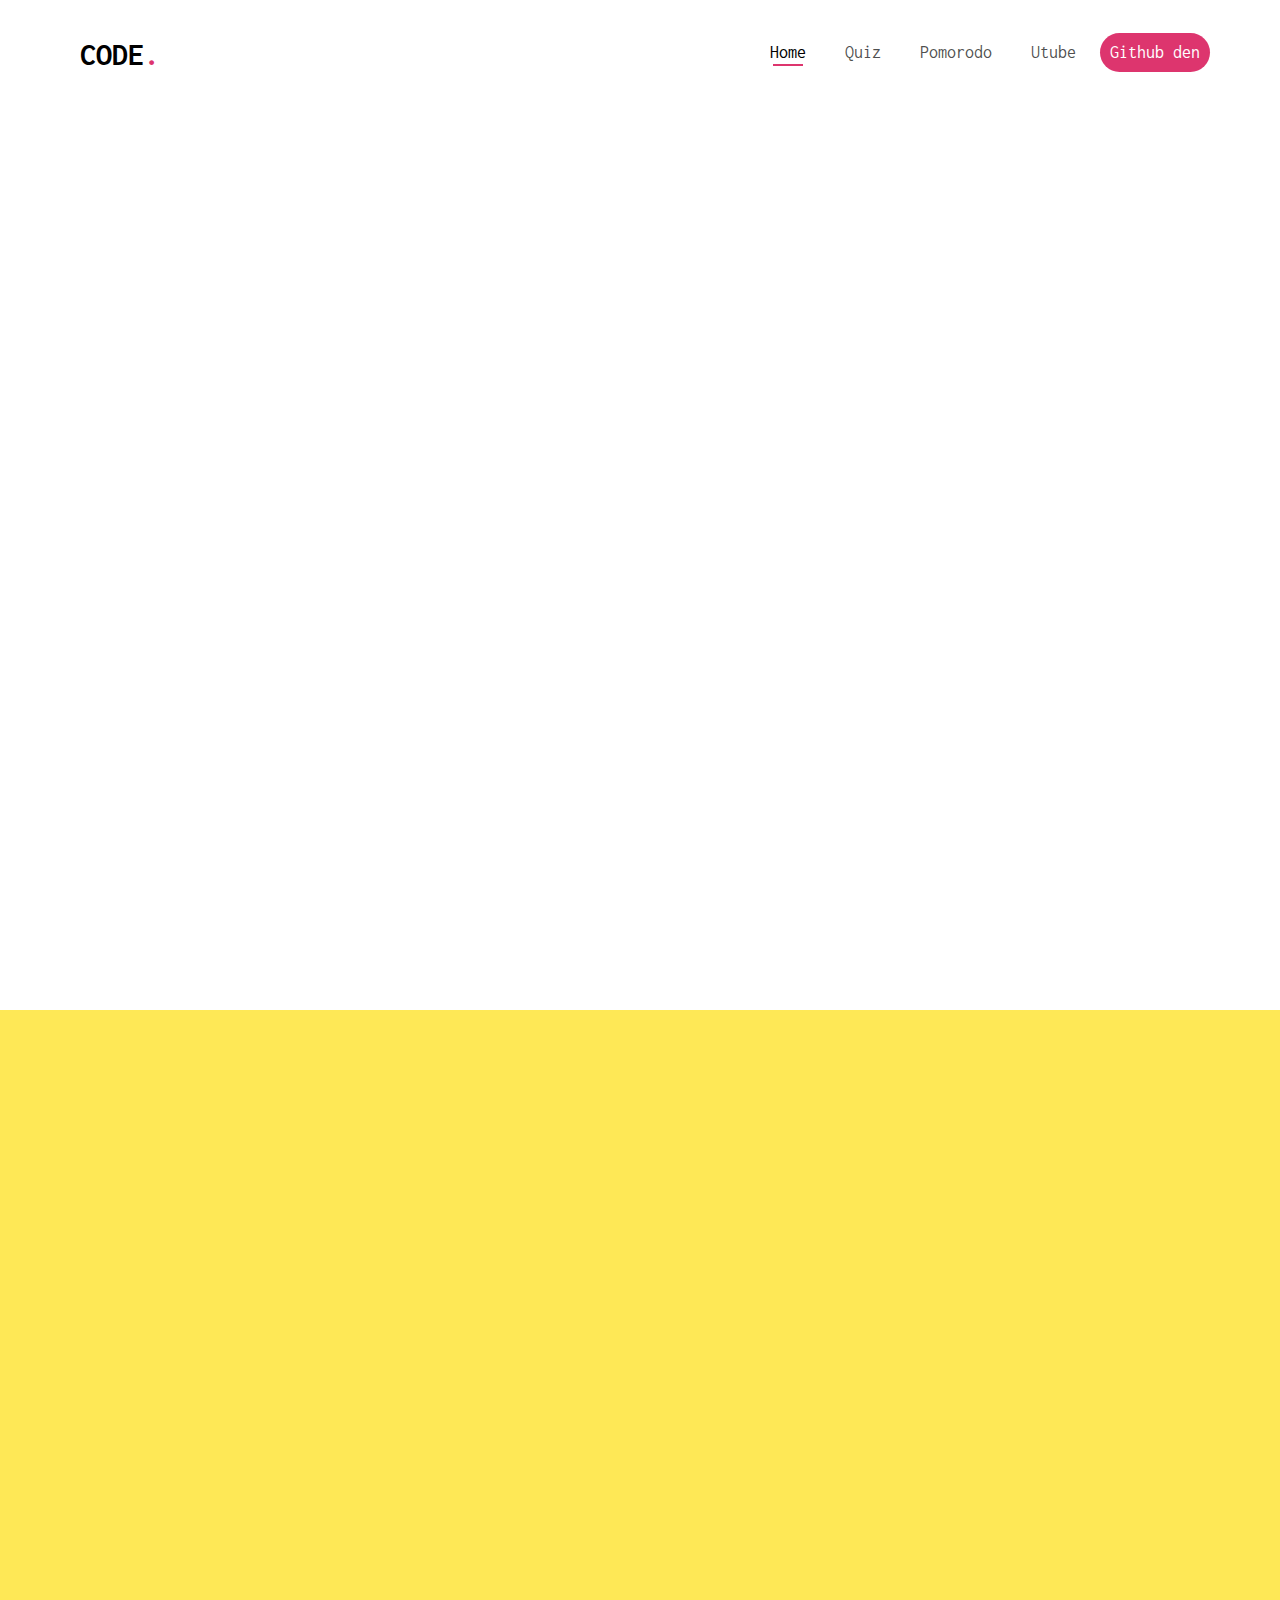
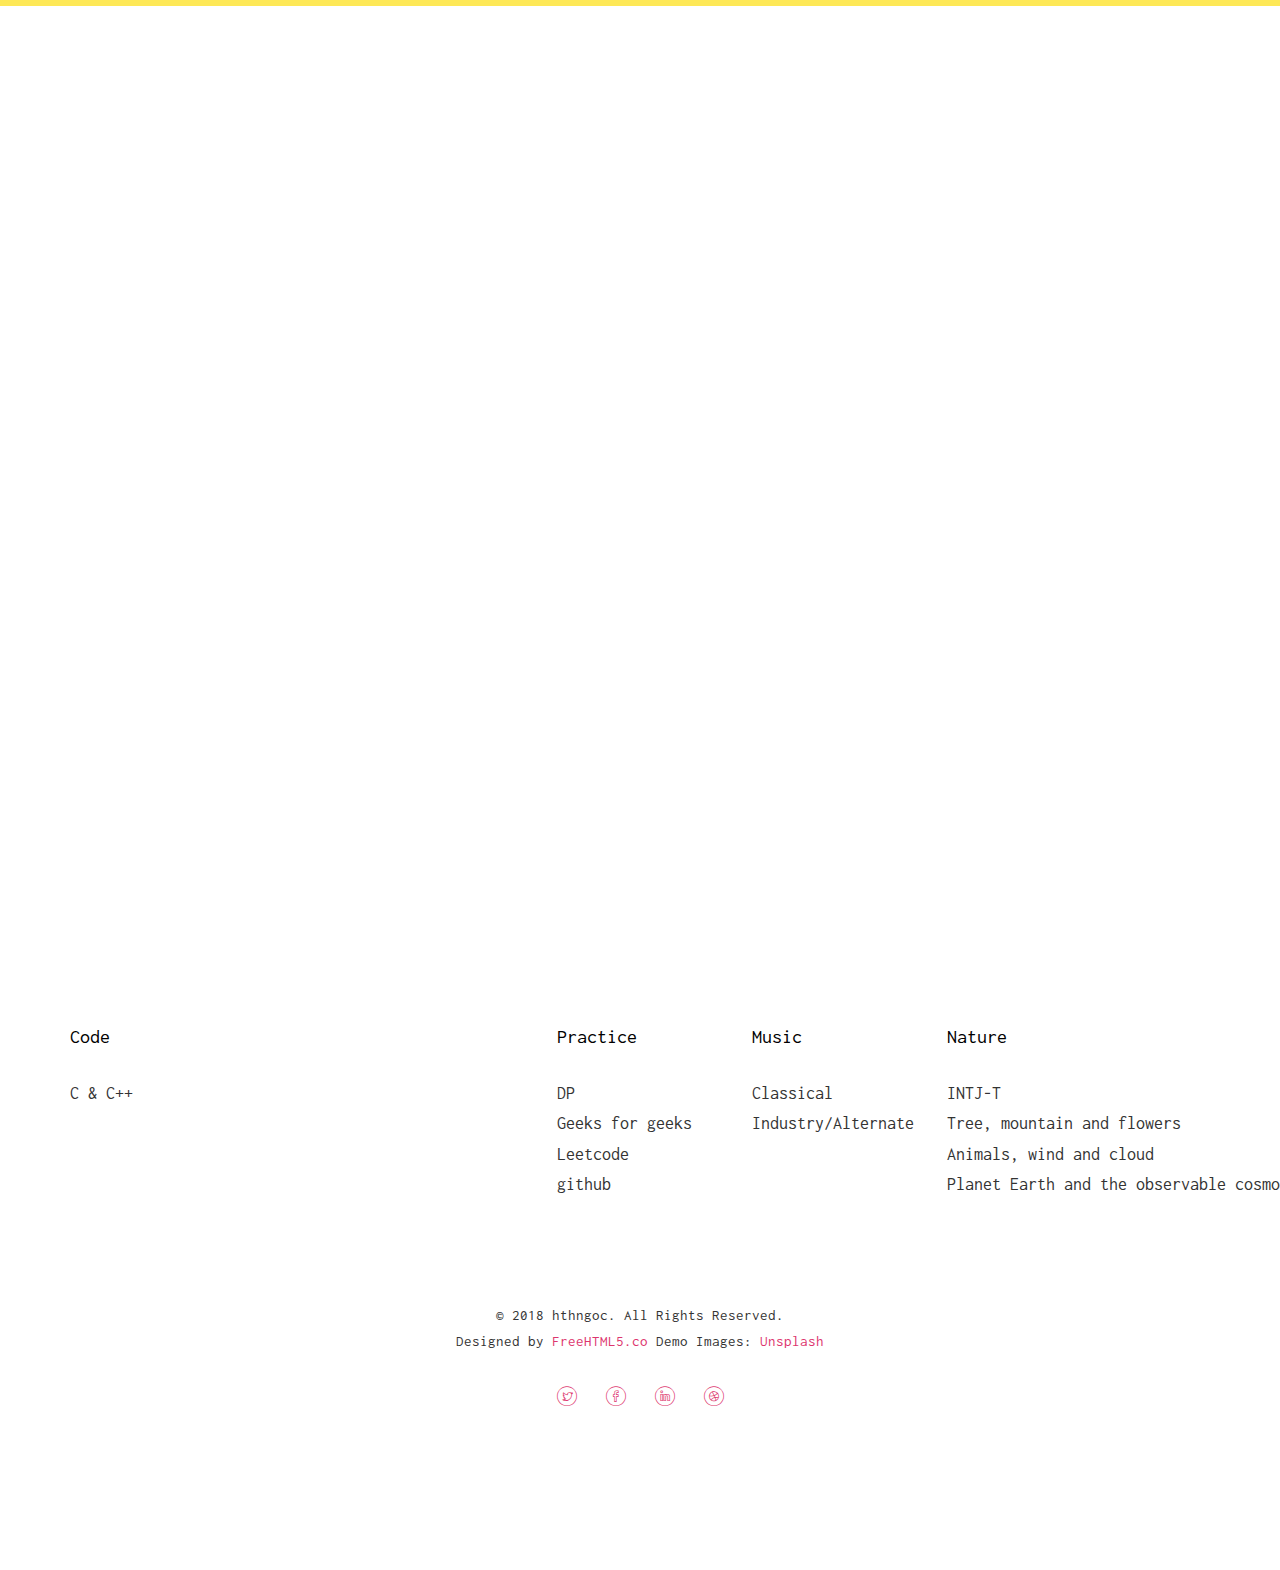
<file: index.html>
<!DOCTYPE HTML>
<html>
	<head>
	<meta charset="utf-8">
	<meta http-equiv="X-UA-Compatible" content="IE=edge">
	<title>Ruby Huynh &mdash; :3 </title>
	<meta name="viewport" content="width=device-width, initial-scale=1">
	<meta name="description" content="personal page" />
	<meta name="keywords" content="hthn.oo, ngoc huynh, rubyhuynh" />
	<meta name="author" content="RubyHuynh" />

	<!--
	//////////////////////////////////////////////////////

	FREE HTML5 TEMPLATE
	DESIGNED & DEVELOPED by FreeHTML5.co

	Website: 		http://freehtml5.co/
	Email: 			info@freehtml5.co
	Twitter: 		http://twitter.com/fh5co
	Facebook: 		https://www.facebook.com/fh5co

	//////////////////////////////////////////////////////
	 -->

  	<!-- Facebook and Twitter integration -->
	<meta property="og:title" content=""/>
	<meta property="og:image" content=""/>
	<meta property="og:url" content=""/>
	<meta property="og:site_name" content=""/>
	<meta property="og:description" content=""/>
	<meta name="twitter:title" content="" />
	<meta name="twitter:image" content="" />
	<meta name="twitter:url" content="" />
	<meta name="twitter:card" content="" />

	<!-- <link href="https://fonts.googleapis.com/css?family=Work+Sans:300,400,500,700,800" rel="stylesheet">	 -->
	<link href="https://fonts.googleapis.com/css?family=Inconsolata:400,700" rel="stylesheet">

	<!-- Animate.css -->
	<link rel="stylesheet" href="css/animate.css">
	<!-- Icomoon Icon Fonts-->
	<link rel="stylesheet" href="css/icomoon.css">
	<!-- Bootstrap  -->
	<link rel="stylesheet" href="css/bootstrap.css">
	<!-- Flexslider  -->
	<link rel="stylesheet" href="css/flexslider.css">

	<!-- Theme style  -->
	<link rel="stylesheet" href="css/style.css">

	<!-- Modernizr JS -->
	<script src="js/modernizr-2.6.2.min.js"></script>
	<!-- FOR IE9 below -->
	<!--[if lt IE 9]>
	<script src="js/respond.min.js"></script>
	<![endif]-->

	</head>
	<body>

	<div class="fh5co-loader"></div>

	<div id="page">
	<nav class="fh5co-nav" role="navigation">
		<div class="top-menu">
			<div class="container">
				<div class="row">
					<div class="col-xs-2">
						<div id="fh5co-logo"><a href="index.html">Code<span>.</span></a></div>
					</div>
					<div class="col-xs-10 text-right menu-1">
						<ul>
							<li class="active"><a href="index.html">Home</a></li>
							<li class="has-dropdown">
								<a href="quiz.html">Quiz</a>
								<ul class="dropdown">
									<li><a href="quiz.html">English Conversation Idioms</a></li>
									<li><a href="quiz_prep.html">Prepositions</a></li>
									<li><a href="quiz_practical.html">Practical Everyday English</a></li>
									<li><a href="quiz_voca.html">English Vocabulary</a></li>
									<li><a href="quiz_ielts_wr_1.html">IELTS writing 1</a></li>
									<li><a href="quiz_ielts_wr_2.html">IELTS writing 2</a></li>
								</ul>
							</li>
							<li><a href="pomorodo.html">Pomorodo</a></li>
							<li><a href="utube.html">Utube</a></li>
							<li class="btn-cta"><a href="https://github.com/RubyHuynh?tab=repositories"><span>Github den</span></a></li>
						</ul>
					</div>
				</div>

			</div>
		</div>
	</nav>

	<header id="fh5co-header" class="fh5co-cover js-fullheight" role="banner">
		<div class="overlay"></div>
		<div class="container">
			<div class="row">
				<div class="col-md-8 col-md-offset-2 text-center">
					<div class="display-t js-fullheight">
						<div class="display-tc js-fullheight animate-box" data-animate-effect="fadeIn">
							<h1>Creativity Is A <a href="#">Wild Mind </a> &amp; A Disciplined Eye</h1>
							<h2><i>"C is quirky, flawed, and an enormous success."</i> by <b>Dennis Ritchie (September 9, 1941 – c. October 12, 2011) </b>
                            </h2>
                            <img src="images/quote.jpg"></img>
                            </br>
							<p>
                                <a class="btn btn-primary btn-lg btn-demo" href="https://gitpod.io/workspaces/">
                                    Workspaces</a><a class="btn btn-primary btn-lg btn-learn"> More</a></p>
						</div>
					</div>
				</div>
			</div>
		</div>
	</header>

	<div id="fh5co-features">
		<div class="container">
			<div class="services-padding">
				<div class="row">
					<div class="col-md-4 animate-box">
						<div class="feature-left">
							<span class="icon">
								<i class="icon-hotairballoon"></i>
							</span>
							<div class="feature-copy">
								<h3>Wild Sparrow</h3>
								<p>^^</p>
							</div>
						</div>
					</div>

					<div class="col-md-4 animate-box">
						<div class="feature-left">
							<span class="icon">
								<i class="icon-search"></i>
							</span>
							<div class="feature-copy">
								<h3>Roses</h3>
								<p>^^</p>
							</div>
						</div>

					</div>
					<div class="col-md-4 animate-box">
						<div class="feature-left">
							<span class="icon">
								<i class="icon-wallet"></i>
							</span>
							<div class="feature-copy">
								<h3>Air</h3>
								<p>^^</p>
							</div>
						</div>
					</div>
				</div>


				<div class="row">
					<div class="col-md-4 animate-box">

						<div class="feature-left">
							<span class="icon">
								<i class="icon-wine"></i>
							</span>
							<div class="feature-copy">
								<h3>English</h3>
								<p><a href="https://www.at.alleng.org/english/txb1.htm">^^</a></p>
							</div>
						</div>

					</div>

					<div class="col-md-4 animate-box">
						<div class="feature-left">
							<span class="icon">
								<i class="icon-genius"></i>
							</span>
							<div class="feature-copy">
								<h3>IT books</h3>
								<p>^^</p>
							</div>
						</div>

					</div>
					<div class="col-md-4 animate-box">
						<div class="feature-left">
							<span class="icon">
								<i class="icon-chat"></i>
							</span>
							<div class="feature-copy">
								<h3>Lalala</h3>
								<p>^^</p>
							</div>
						</div>
					</div>
				</div>
			</div>
		</div>
	</div>

	<div id="fh5co-wireframe">
		<div class="container">
			<div class="row animate-box">
				<div class="col-md-8 col-md-offset-2 text-center fh5co-heading">
					<h2>Quotes</h2>
				</div>
			</div>
			<div class="row">
				<div class="col-md-5 animate-box">
					<div class="user-frame">
						<h3>Marcus Aurelius, Meditations</h3>
						<i>"Men seeks retreats for themselves, houses in the countries seashores and mountains. It is your power whenever thou choose to retire into thyself. For nowhere either with more quite or more freedom from trouble does a man retire than into his own soul"</i></br>
					</div>
				</div>
				<div class="col-md-7 animate-box">
					<p>Richard P. Feynman</p>
					<blockquote>
						<p>“The first principle is that you must not fool yourself and you are the easiest person to fool.” </p>
						<p>“What Do You Care What Other People Think?”</p>
						<p>“What I cannot create, I do not understand.”</p>
					</blockquote>
				</div>
			</div>
		</div>
	</div>

	<footer id="fh5co-footer" role="contentinfo">
		<div class="container">
			<div class="row row-pb-md">
				<div class="col-md-4 fh5co-widget">
					<h4>Code</h4>
					<p>C & C++</p>
				</div>
				<div class="col-md-2 col-md-push-1 fh5co-widget">
					<h4>Practice</h4>
					<ul class="fh5co-footer-links">
						<li>DP</li>
						<li>Geeks for geeks</li>
						<li>Leetcode</li>
						<li>github</a></li>
					</ul>
				</div>

				<div class="col-md-2 col-md-push-1 fh5co-widget">
					<h4>Music</h4>
					<ul class="fh5co-footer-links">
						<li>Classical</li>
						<li>Industry/Alternate</li>
					</ul>
				</div>

				<div class="col-md-4 col-md-push-1 fh5co-widget">
					<h4>Nature</h4>
					<ul class="fh5co-footer-links">
						<li>INTJ-T</li>
						<li>Tree, mountain and flowers</li>
						<li>Animals, wind and cloud</li>
						<li>Planet Earth and the observable cosmos</li>
					</ul>
				</div>

			</div>

			<div class="row copyright">
				<div class="col-md-12 text-center">
					<p>
						<small class="block">&copy; 2018 hthngoc. All Rights Reserved.</small>
						<small class="block">Designed by <a href="http://freehtml5.co/" target="_blank">FreeHTML5.co</a> Demo Images: <a href="http://unsplash.co/" target="_blank">Unsplash</a></small>
					</p>
					<p>
						<ul class="fh5co-social-icons">
							<li><a href="#"><i class="icon-twitter"></i></a></li>
							<li><a href="https://www.facebook.com/hthngoc"><i class="icon-facebook"></i></a></li>
							<li><a href="#"><i class="icon-linkedin"></i></a></li>
							<li><a href="#"><i class="icon-dribbble"></i></a></li>
						</ul>
					</p>
				</div>
			</div>

		</div>
	</footer>
	</div>

	<div class="gototop js-top">
		<a href="#" class="js-gotop"><i class="icon-arrow-up22"></i></a>
	</div>

	<!-- jQuery -->
	<script src="js/jquery.min.js"></script>
	<!-- jQuery Easing -->
	<script src="js/jquery.easing.1.3.js"></script>
	<!-- Bootstrap -->
	<script src="js/bootstrap.min.js"></script>
	<!-- Waypoints -->
	<script src="js/jquery.waypoints.min.js"></script>
	<!-- Flexslider -->
	<script src="js/jquery.flexslider-min.js"></script>
	<!-- Main -->
	<script src="js/main.js"></script>

	</body>
</html>
</file>
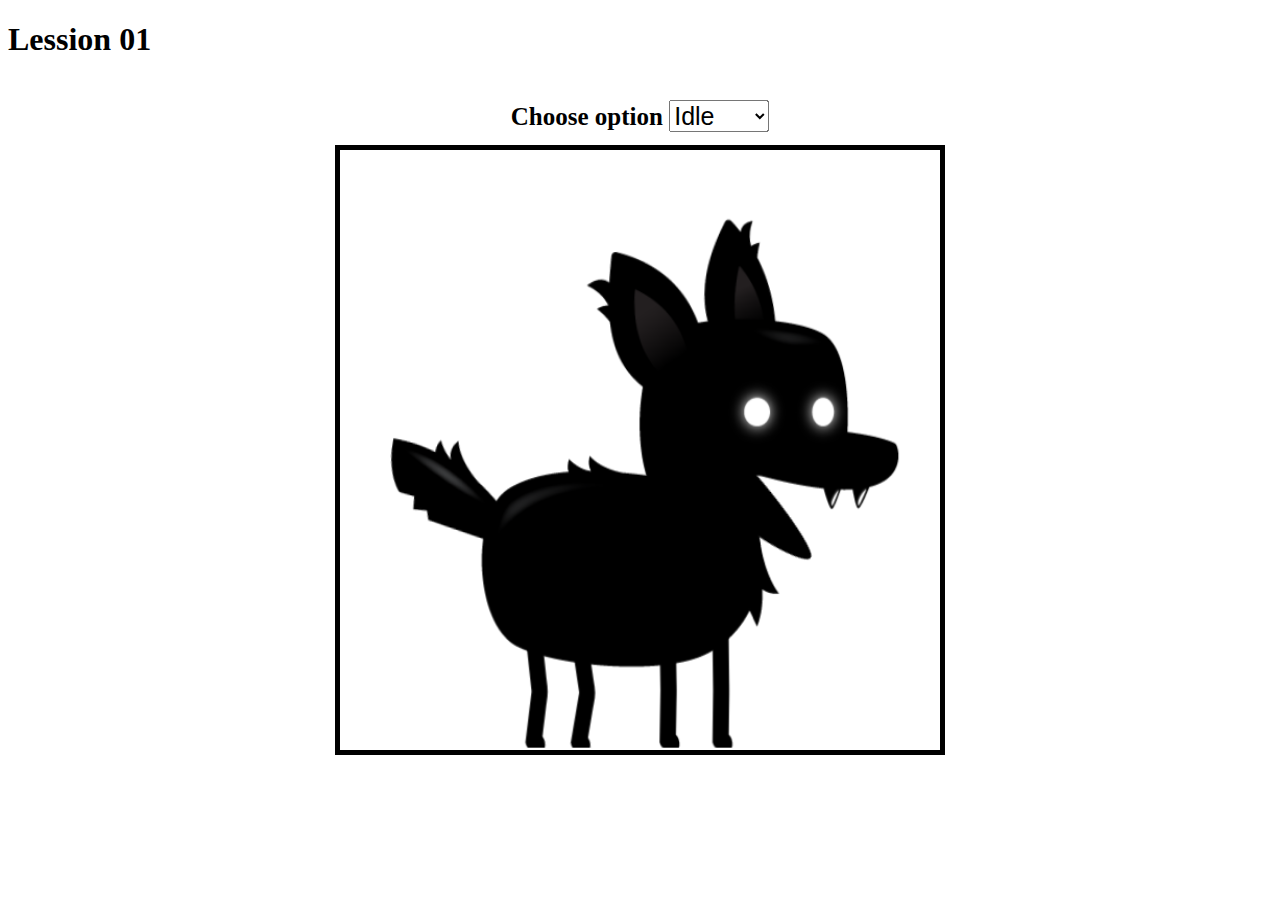
<file: html5Game/9hours/index.html>
<!DOCTYPE html>
<html lang="en">
<head>
	<meta charset="UTF-8">
	<meta http-equip="X-UA-Compatible" content="IE=edge">
	<meta name="viewpoint" content="width=device-width, initial-scale=1.0">
	<title> Hello World Game HTML5</title>
	<link rel="stylesheet" href="style.css">
	
</head>
<body>
	<h1>Lession 01<h1>
		<div class="controls">
			<label for="animationTypes">Choose option</label>
			<select id="animationTypes" name="animationTypes">
				<option value="idle">Idle</option>
				<option value="jump">Jump</option>
				<option value="fall">Fall</option>
				<option value="run">Run</option>
				<option value="dizzy">Dizzy</option>
				<option value="sit">Sit</option>
				<option value="roll">Roll</option>
				<option value="bite">Bite</option>
				<option value="ko">KO</option>
				<option value="getHit">Get Hit</option>
			</select>
		</div>
	<canvas id="canvas1"/>
	<script src="script.js" ></script>
</body>
</html>
</file>
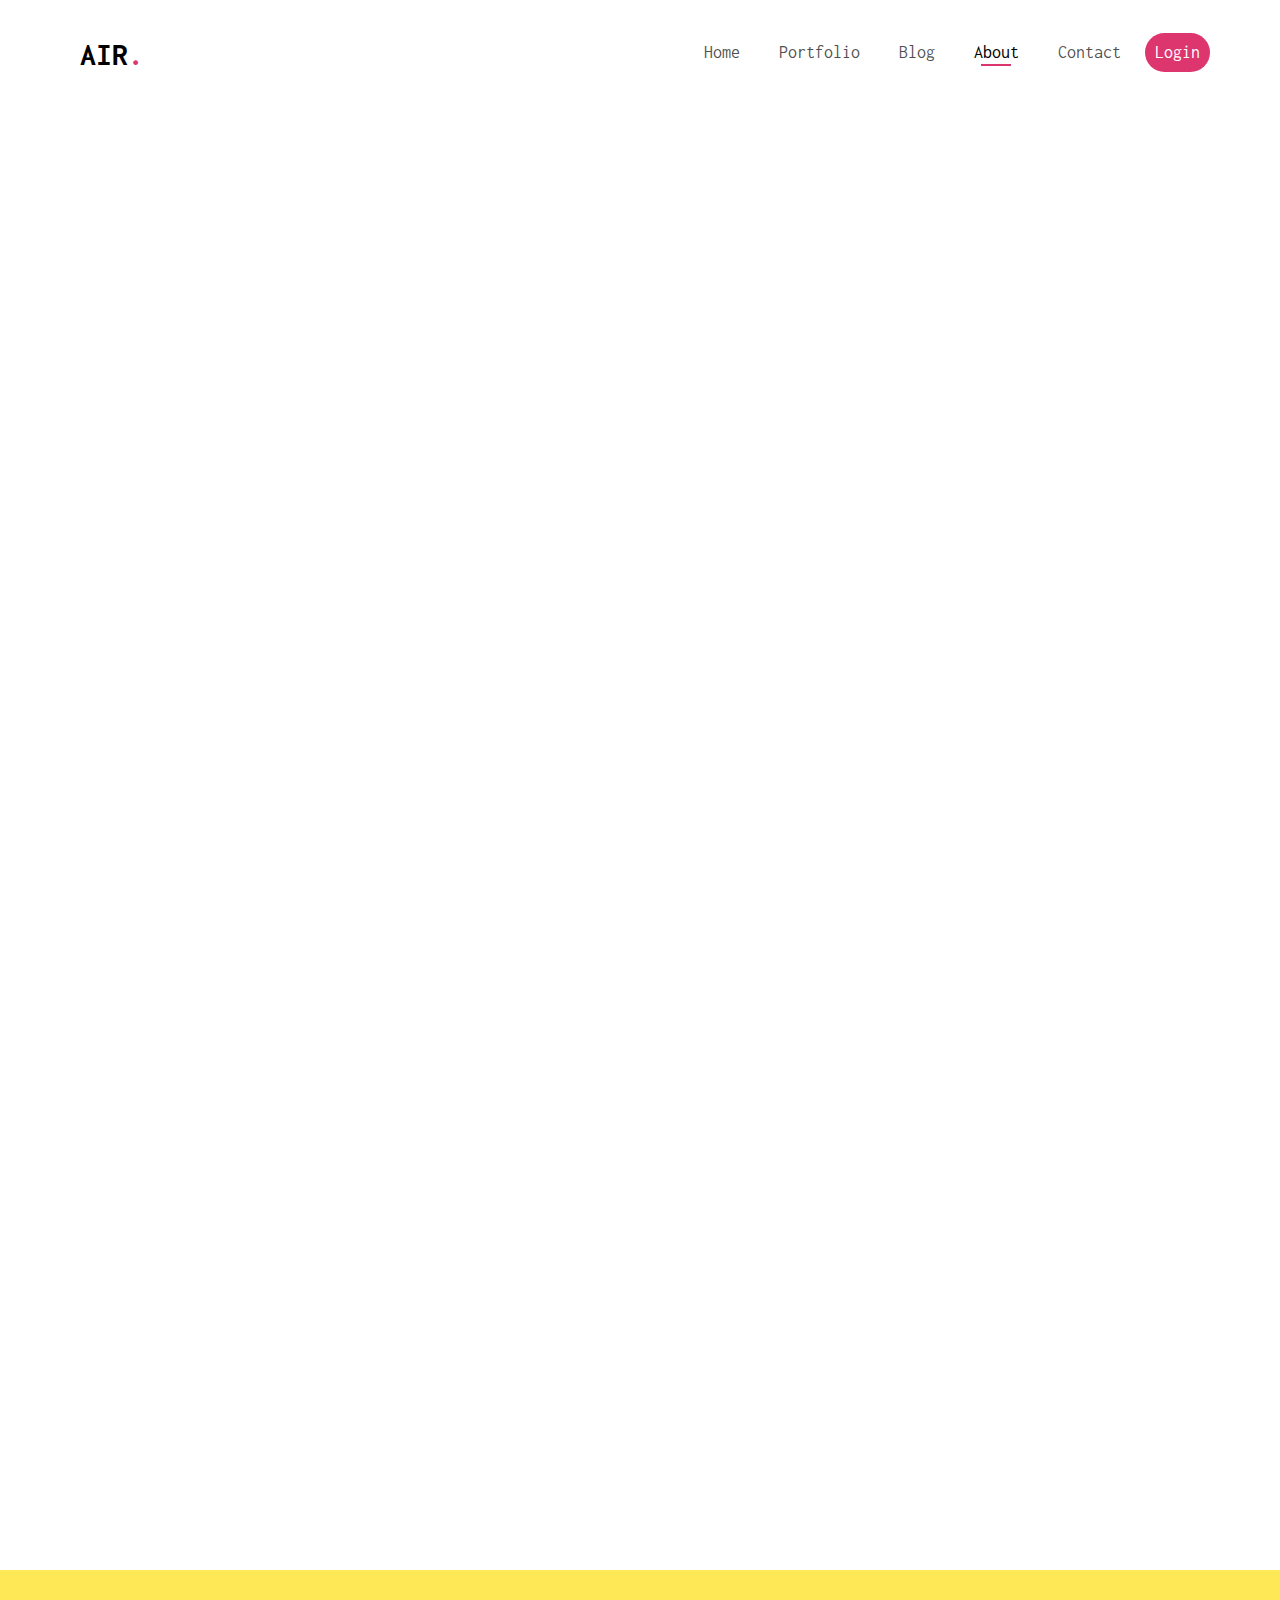
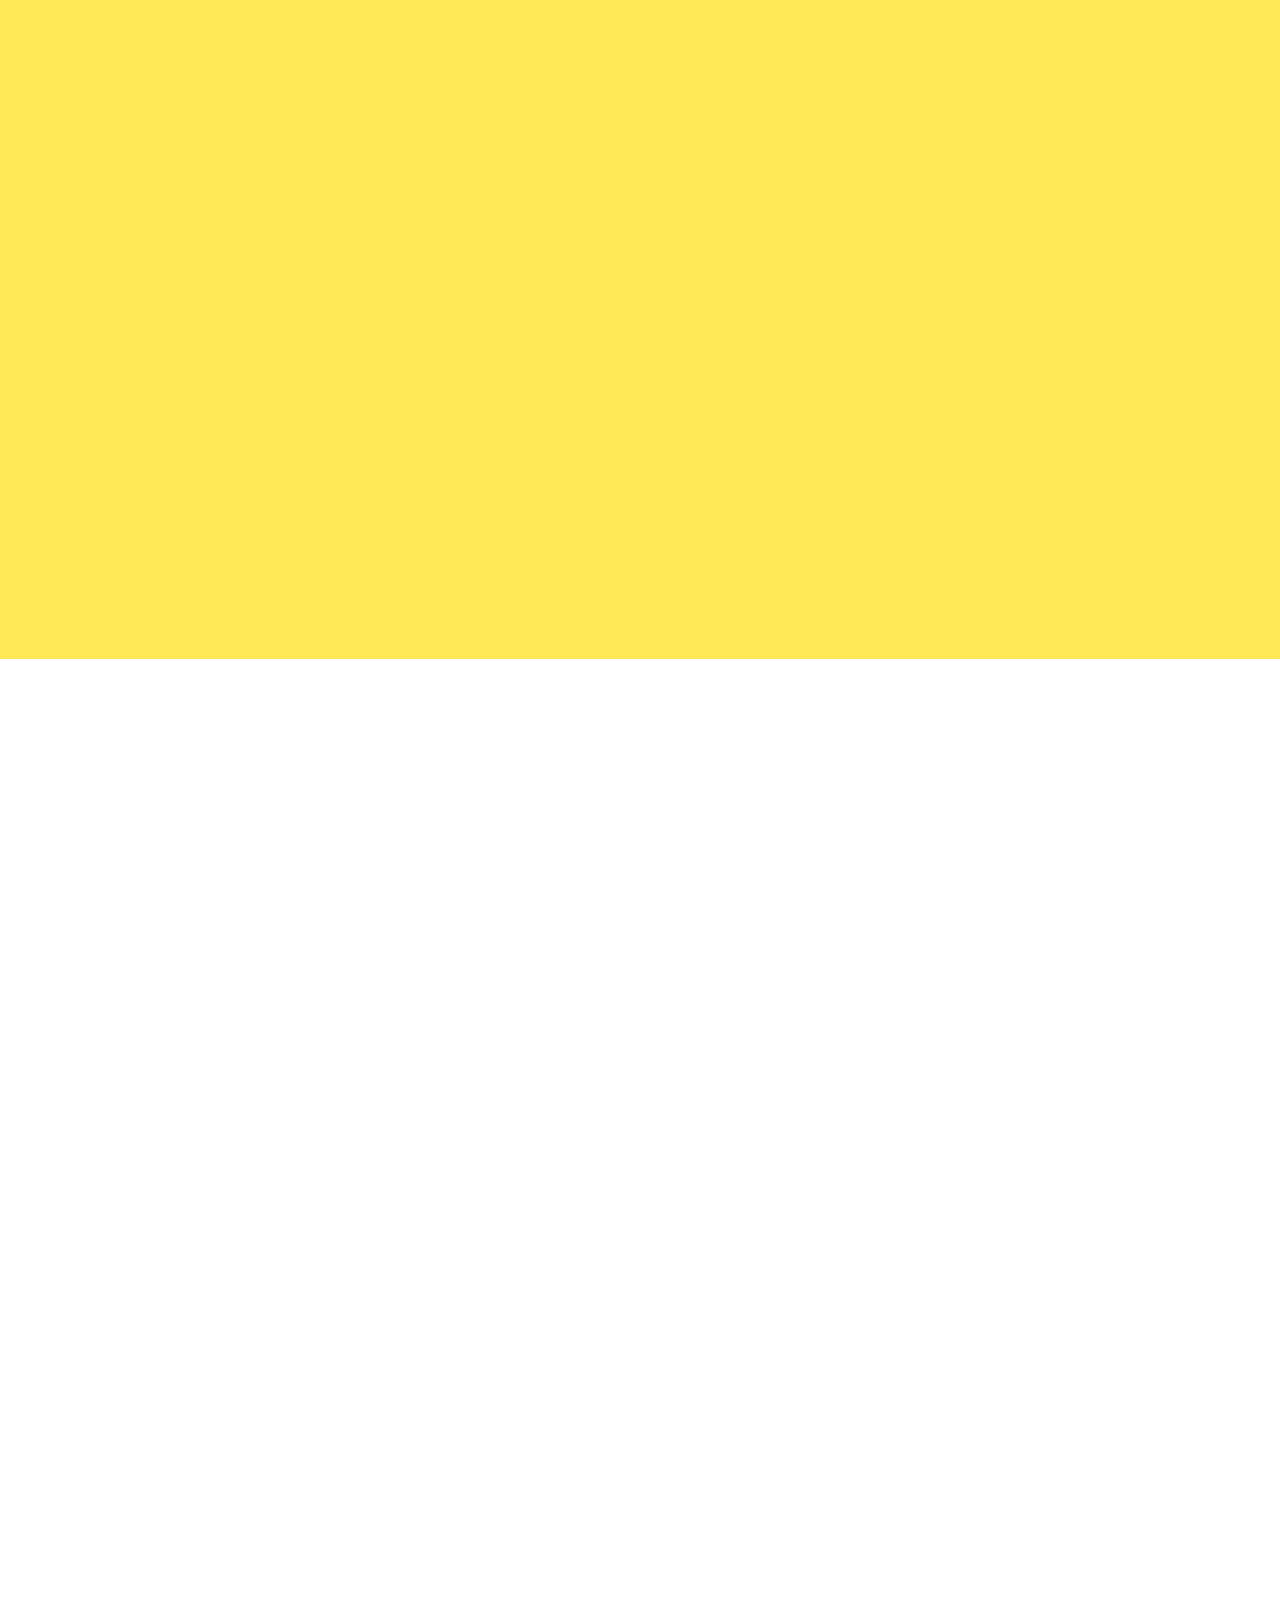
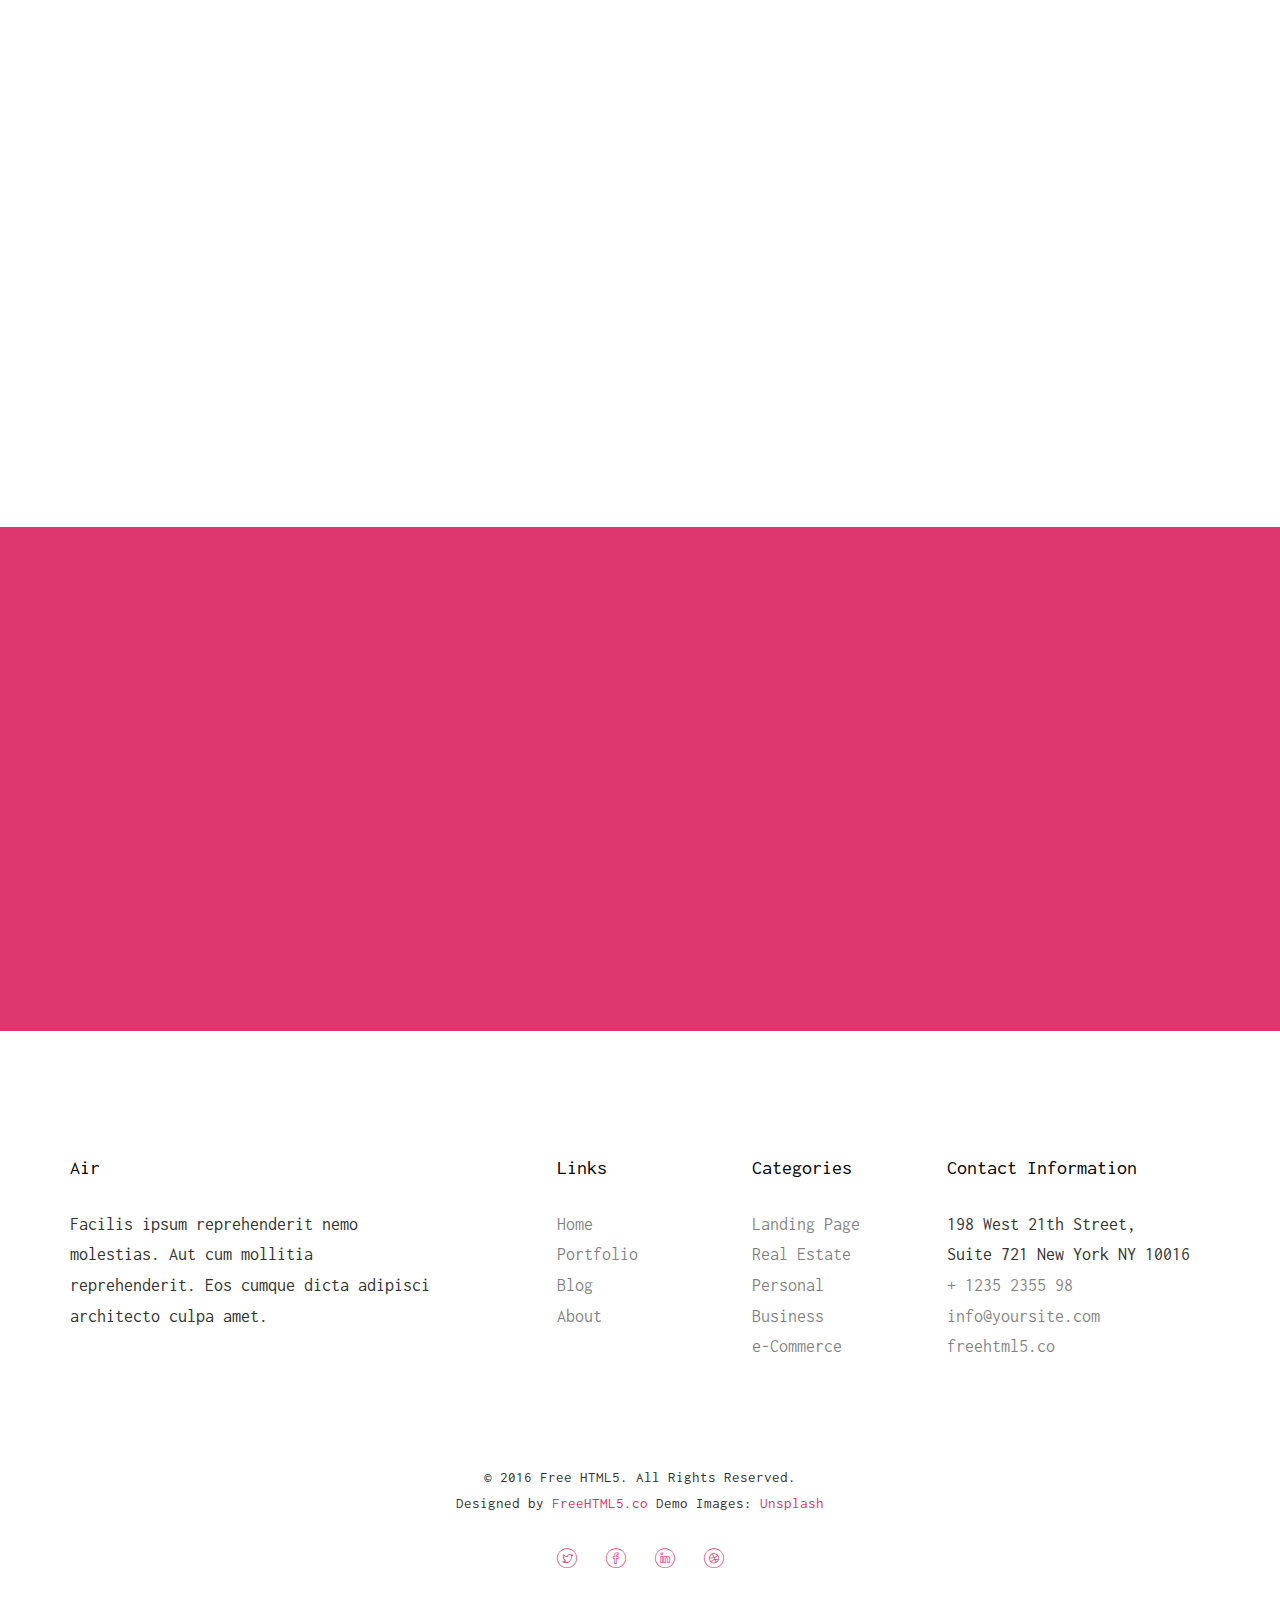
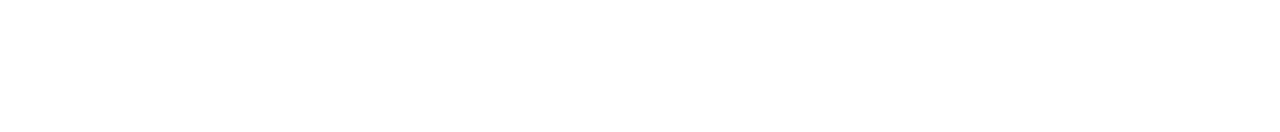
<file: about.html>
<!DOCTYPE HTML>
<html>
	<head>
	<meta charset="utf-8">
	<meta http-equiv="X-UA-Compatible" content="IE=edge">
	<title>Air &mdash; Free Website Template, Free HTML5 Template by freehtml5.co</title>
	<meta name="viewport" content="width=device-width, initial-scale=1">
	<meta name="description" content="Free HTML5 Website Template by freehtml5.co" />
	<meta name="keywords" content="free website templates, free html5, free template, free bootstrap, free website template, html5, css3, mobile first, responsive" />
	<meta name="author" content="freehtml5.co" />

	<!-- 
	//////////////////////////////////////////////////////

	FREE HTML5 TEMPLATE 
	DESIGNED & DEVELOPED by FreeHTML5.co
		
	Website: 		http://freehtml5.co/
	Email: 			info@freehtml5.co
	Twitter: 		http://twitter.com/fh5co
	Facebook: 		https://www.facebook.com/fh5co

	//////////////////////////////////////////////////////
	 -->

  	<!-- Facebook and Twitter integration -->
	<meta property="og:title" content=""/>
	<meta property="og:image" content=""/>
	<meta property="og:url" content=""/>
	<meta property="og:site_name" content=""/>
	<meta property="og:description" content=""/>
	<meta name="twitter:title" content="" />
	<meta name="twitter:image" content="" />
	<meta name="twitter:url" content="" />
	<meta name="twitter:card" content="" />

	<!-- <link href="https://fonts.googleapis.com/css?family=Work+Sans:300,400,500,700,800" rel="stylesheet">	 -->
	<link href="https://fonts.googleapis.com/css?family=Inconsolata:400,700" rel="stylesheet">
	
	<!-- Animate.css -->
	<link rel="stylesheet" href="css/animate.css">
	<!-- Icomoon Icon Fonts-->
	<link rel="stylesheet" href="css/icomoon.css">
	<!-- Bootstrap  -->
	<link rel="stylesheet" href="css/bootstrap.css">
	<!-- Flexslider  -->
	<link rel="stylesheet" href="css/flexslider.css">

	<!-- Theme style  -->
	<link rel="stylesheet" href="css/style.css">

	<!-- Modernizr JS -->
	<script src="js/modernizr-2.6.2.min.js"></script>
	<!-- FOR IE9 below -->
	<!--[if lt IE 9]>
	<script src="js/respond.min.js"></script>
	<![endif]-->

	</head>
	<body>
		
	<div class="fh5co-loader"></div>
	
	<div id="page">
	<nav class="fh5co-nav" role="navigation">
		<div class="top-menu">
			<div class="container">
				<div class="row">
					<div class="col-xs-2">
						<div id="fh5co-logo"><a href="index.html">Air<span>.</span></a></div>
					</div>
					<div class="col-xs-10 text-right menu-1">
						<ul>
							<li><a href="index.html">Home</a></li>
							<li><a href="portfolio.html">Portfolio</a></li>
							<li class="has-dropdown">
								<a href="blog.html">Blog</a>
								<ul class="dropdown">
									<li><a href="#">Web Design</a></li>
									<li><a href="#">eCommerce</a></li>
									<li><a href="#">Branding</a></li>
									<li><a href="#">API</a></li>
								</ul>
							</li>
							<li class="active"><a href="about.html">About</a></li>
							<li><a href="contact.html">Contact</a></li>
							<li class="btn-cta"><a href="#"><span>Login</span></a></li>
						</ul>
					</div>
				</div>
				
			</div>
		</div>
	</nav>

	<div id="fh5co-about">
		<div class="container">
			<div class="row animate-box">
				<div class="col-md-8 col-md-offset-2 text-center fh5co-heading">
					<h2>About Us</h2>
					<p>Far far away, behind the word mountains, far from the countries Vokalia and Consonantia.</p>
				</div>
			</div>
			<div class="row animate-box">
				<div class="col-md-6 col-md-offset-3 text-center heading-section">
					<h3>Our History</h3>
					<p>Far far away, behind the word mountains, far from the countries Vokalia and Consonantia, there live the blind texts.</p>
				</div>
			</div>

			<div class="row row-bottom-padded-md">
				<div class="col-md-12 text-center animate-box">
					<p><img src="images/cover_bg_1.jpg" alt="Free HTML5 Bootstrap Template" class="img-responsive img-rounded"></p>
				</div>
			</div>
		</div>
	</div>

	<div id="fh5co-features">
		<div class="container">
			<div class="services-padding">
				<div class="row">
					<div class="col-md-4 animate-box">
						<div class="feature-left">
							<span class="icon">
								<i class="icon-hotairballoon"></i>
							</span>
							<div class="feature-copy">
								<h3>Marketing</h3>
								<p>Facilis ipsum reprehenderit nemo molestias. Aut cum mollitia reprehenderit.</p>
								<p><a href="#">Learn More <i class="icon-arrow-right22"></i></a></p>
							</div>
						</div>
					</div>

					<div class="col-md-4 animate-box">
						<div class="feature-left">
							<span class="icon">
								<i class="icon-search"></i>
							</span>
							<div class="feature-copy">
								<h3>Search Engine</h3>
								<p>Facilis ipsum reprehenderit nemo molestias. Aut cum mollitia reprehenderit.</p>
								<p><a href="#">Learn More <i class="icon-arrow-right22"></i></a></p>
							</div>
						</div>

					</div>
					<div class="col-md-4 animate-box">
						<div class="feature-left">
							<span class="icon">
								<i class="icon-wallet"></i>
							</span>
							<div class="feature-copy">
								<h3>Earn Money</h3>
								<p>Facilis ipsum reprehenderit nemo molestias. Aut cum mollitia reprehenderit.</p>
								<p><a href="#">Learn More <i class="icon-arrow-right22"></i></a></p>
							</div>
						</div>
					</div>
				</div>


				<div class="row">
					<div class="col-md-4 animate-box">

						<div class="feature-left">
							<span class="icon">
								<i class="icon-wine"></i>
							</span>
							<div class="feature-copy">
								<h3>Entrepreneur</h3>
								<p>Facilis ipsum reprehenderit nemo molestias. Aut cum mollitia reprehenderit.</p>
								<p><a href="#">Learn More <i class="icon-arrow-right22"></i></a></p>
							</div>
						</div>

					</div>

					<div class="col-md-4 animate-box">
						<div class="feature-left">
							<span class="icon">
								<i class="icon-genius"></i>
							</span>
							<div class="feature-copy">
								<h3>Stragic Plan</h3>
								<p>Facilis ipsum reprehenderit nemo molestias. Aut cum mollitia reprehenderit.</p>
								<p><a href="#">Learn More <i class="icon-arrow-right22"></i></a></p>
							</div>
						</div>

					</div>
					<div class="col-md-4 animate-box">
						<div class="feature-left">
							<span class="icon">
								<i class="icon-chat"></i>
							</span>
							<div class="feature-copy">
								<h3>Support</h3>
								<p>Facilis ipsum reprehenderit nemo molestias. Aut cum mollitia reprehenderit.</p>
								<p><a href="#">Learn More <i class="icon-arrow-right22"></i></a></p>
							</div>
						</div>
					</div>
				</div>
			</div>
		</div>
	</div>

	<div id="fh5co-content-section">
		<div class="container">
			<div class="row row-bottom-padded-md">
				<div class="col-md-8 col-md-offset-2 text-center heading-section animate-box">
					<h3>Our Team</h3>
					<p>Lorem ipsum dolor sit amet, consectetur adipisicing elit. Velit est facilis maiores, perspiciatis accusamus asperiores sint consequuntur debitis.</p>
				</div>
			</div>
		</div>
		<div class="container">
			<div class="row">
				<div class="col-md-4">
					<div class="fh5co-team text-center animate-box">
						<figure>
							<img src="images/user-1.jpg" alt="user">
						</figure>
						<p>Jean Doe, XYZ Co. <br> <span class="text-mute">Designer</span></p>
						<blockquote>
							<p>Far far away, behind the word mountains, far from the countries Vokalia and Consonantia, there live the blind texts. Far far away, behind the word mountains, far from the countries Vokalia and Consonantia, there live the blind texts.</p>
						</blockquote>
						

					</div>
				</div>
				<div class="col-md-4">
					<div class="fh5co-team text-center animate-box">
						<figure>
							<img src="images/user-2.jpg" alt="user">
						</figure>
						<p>Jean Doe, XYZ Co. <br> <span class="text-mute">Developer</span></p>
						<blockquote>
							<p>Far far away, behind the word mountains, far from the countries Vokalia and Consonantia, there live the blind texts. Far far away, behind the word mountains, far from the countries Vokalia and Consonantia, there live the blind texts.</p>
						</blockquote>
						
					</div>
				</div>
				<div class="col-md-4">
					<div class="fh5co-team text-center animate-box">
						<figure>
							<img src="images/user-3.jpg" alt="user">
						</figure>
						<p>Jean Doe, XYZ Co. <br> <span class="text-mute">Photographer</span></p>
						<blockquote>
							<p>Far far away, behind the word mountains, far from the countries Vokalia and Consonantia, there live the blind texts. Far far away, behind the word mountains, far from the countries Vokalia and Consonantia, there live the blind texts.</p>
						</blockquote>
						
					</div>
				</div>
			</div>


			<div class="row">
				<div class="col-md-4">
					<div class="fh5co-team text-center animate-box">
						<figure>
							<img src="images/user-1.jpg" alt="user">
						</figure>
						<p>Jean Doe, XYZ Co. <br> <span class="text-mute">Designer</span></p>
						<blockquote>
							<p>Far far away, behind the word mountains, far from the countries Vokalia and Consonantia, there live the blind texts. Far far away, behind the word mountains, far from the countries Vokalia and Consonantia, there live the blind texts.</p>
						</blockquote>
						

					</div>
				</div>
				<div class="col-md-4">
					<div class="fh5co-team text-center animate-box">
						<figure>
							<img src="images/user-2.jpg" alt="user">
						</figure>
						<p>Jean Doe, XYZ Co. <br> <span class="text-mute">Developer</span></p>
						<blockquote>
							<p>Far far away, behind the word mountains, far from the countries Vokalia and Consonantia, there live the blind texts. Far far away, behind the word mountains, far from the countries Vokalia and Consonantia, there live the blind texts.</p>
						</blockquote>
						
					</div>
				</div>
				<div class="col-md-4">
					<div class="fh5co-team text-center animate-box">
						<figure>
							<img src="images/user-3.jpg" alt="user">
						</figure>
						<p>Jean Doe, XYZ Co. <br> <span class="text-mute">Photographer</span></p>
						<blockquote>
							<p>Far far away, behind the word mountains, far from the countries Vokalia and Consonantia, there live the blind texts. Far far away, behind the word mountains, far from the countries Vokalia and Consonantia, there live the blind texts.</p>
						</blockquote>
						
					</div>
				</div>
			</div>
		</div>
	</div>
	
	<div id="fh5co-started">
		<div class="overlay"></div>
		<div class="container">
			<div class="row animate-box">
				<div class="col-md-8 col-md-offset-2 text-center fh5co-heading">
					<h2>Hire Us!</h2>
					<p>Facilis ipsum reprehenderit nemo molestias. Aut cum mollitia reprehenderit. Eos cumque dicta adipisci architecto culpa amet.</p>
					<p><a href="#" class="btn btn-default btn-lg">Contact Us</a></p>
				</div>
			</div>
		</div>
	</div>

	<footer id="fh5co-footer" role="contentinfo">
		<div class="container">
			<div class="row row-pb-md">
				<div class="col-md-4 fh5co-widget">
					<h4>Air</h4>
					<p>Facilis ipsum reprehenderit nemo molestias. Aut cum mollitia reprehenderit. Eos cumque dicta adipisci architecto culpa amet.</p>
				</div>
				<div class="col-md-2 col-md-push-1 fh5co-widget">
					<h4>Links</h4>
					<ul class="fh5co-footer-links">
						<li><a href="#">Home</a></li>
						<li><a href="#">Portfolio</a></li>
						<li><a href="#">Blog</a></li>
						<li><a href="#">About</a></li>
					</ul>
				</div>

				<div class="col-md-2 col-md-push-1 fh5co-widget">
					<h4>Categories</h4>
					<ul class="fh5co-footer-links">
						<li><a href="#">Landing Page</a></li>
						<li><a href="#">Real Estate</a></li>
						<li><a href="#">Personal</a></li>
						<li><a href="#">Business</a></li>
						<li><a href="#">e-Commerce</a></li>
					</ul>
				</div>

				<div class="col-md-4 col-md-push-1 fh5co-widget">
					<h4>Contact Information</h4>
					<ul class="fh5co-footer-links">
						<li>198 West 21th Street, <br> Suite 721 New York NY 10016</li>
						<li><a href="tel://1234567920">+ 1235 2355 98</a></li>
						<li><a href="mailto:info@yoursite.com">info@yoursite.com</a></li>
						<li><a href="http://https://freehtml5.co">freehtml5.co</a></li>
					</ul>
				</div>

			</div>

			<div class="row copyright">
				<div class="col-md-12 text-center">
					<p>
						<small class="block">&copy; 2016 Free HTML5. All Rights Reserved.</small> 
						<small class="block">Designed by <a href="http://freehtml5.co/" target="_blank">FreeHTML5.co</a> Demo Images: <a href="http://unsplash.co/" target="_blank">Unsplash</a></small>
					</p>
					<p>
						<ul class="fh5co-social-icons">
							<li><a href="#"><i class="icon-twitter"></i></a></li>
							<li><a href="#"><i class="icon-facebook"></i></a></li>
							<li><a href="#"><i class="icon-linkedin"></i></a></li>
							<li><a href="#"><i class="icon-dribbble"></i></a></li>
						</ul>
					</p>
				</div>
			</div>

		</div>
	</footer>
	</div>

	<div class="gototop js-top">
		<a href="#" class="js-gotop"><i class="icon-arrow-up22"></i></a>
	</div>
	
	<!-- jQuery -->
	<script src="js/jquery.min.js"></script>
	<!-- jQuery Easing -->
	<script src="js/jquery.easing.1.3.js"></script>
	<!-- Bootstrap -->
	<script src="js/bootstrap.min.js"></script>
	<!-- Waypoints -->
	<script src="js/jquery.waypoints.min.js"></script>
	<!-- Flexslider -->
	<script src="js/jquery.flexslider-min.js"></script>
	<!-- Main -->
	<script src="js/main.js"></script>

	</body>
</html>
</file>
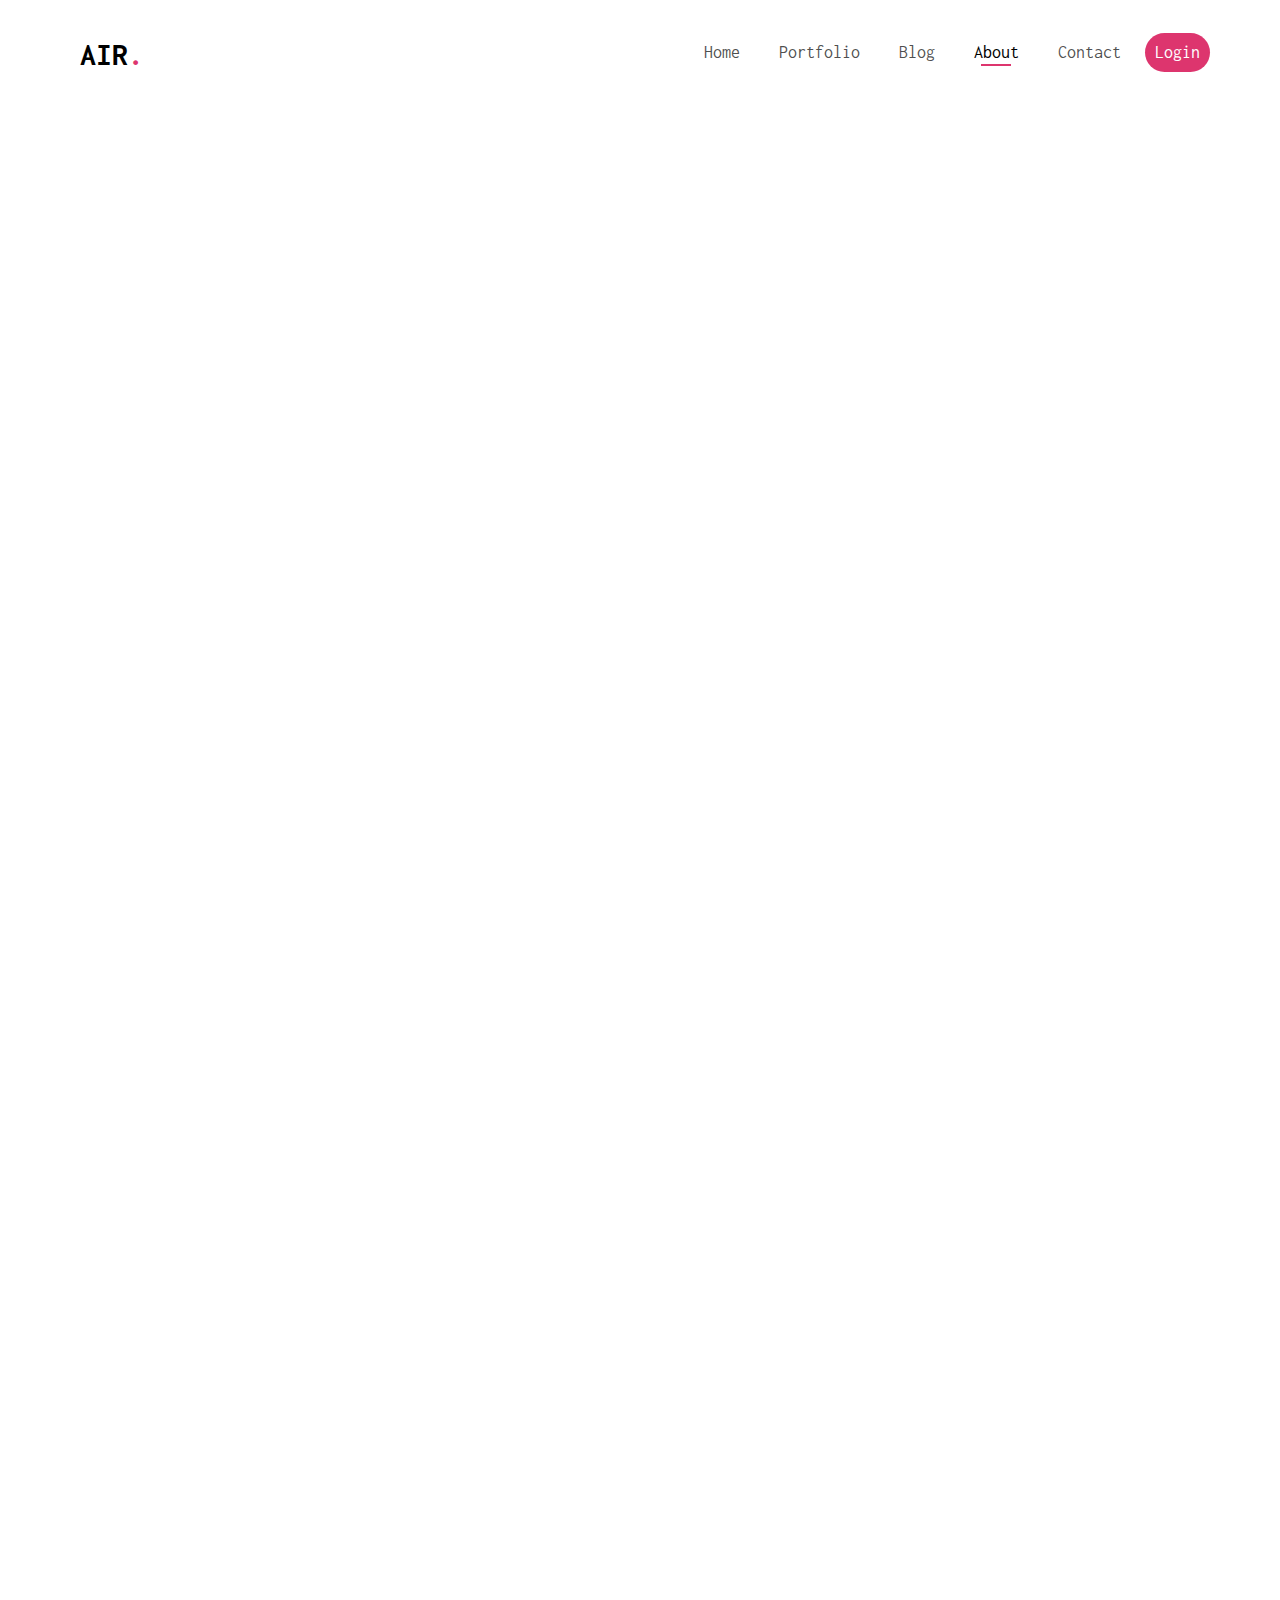
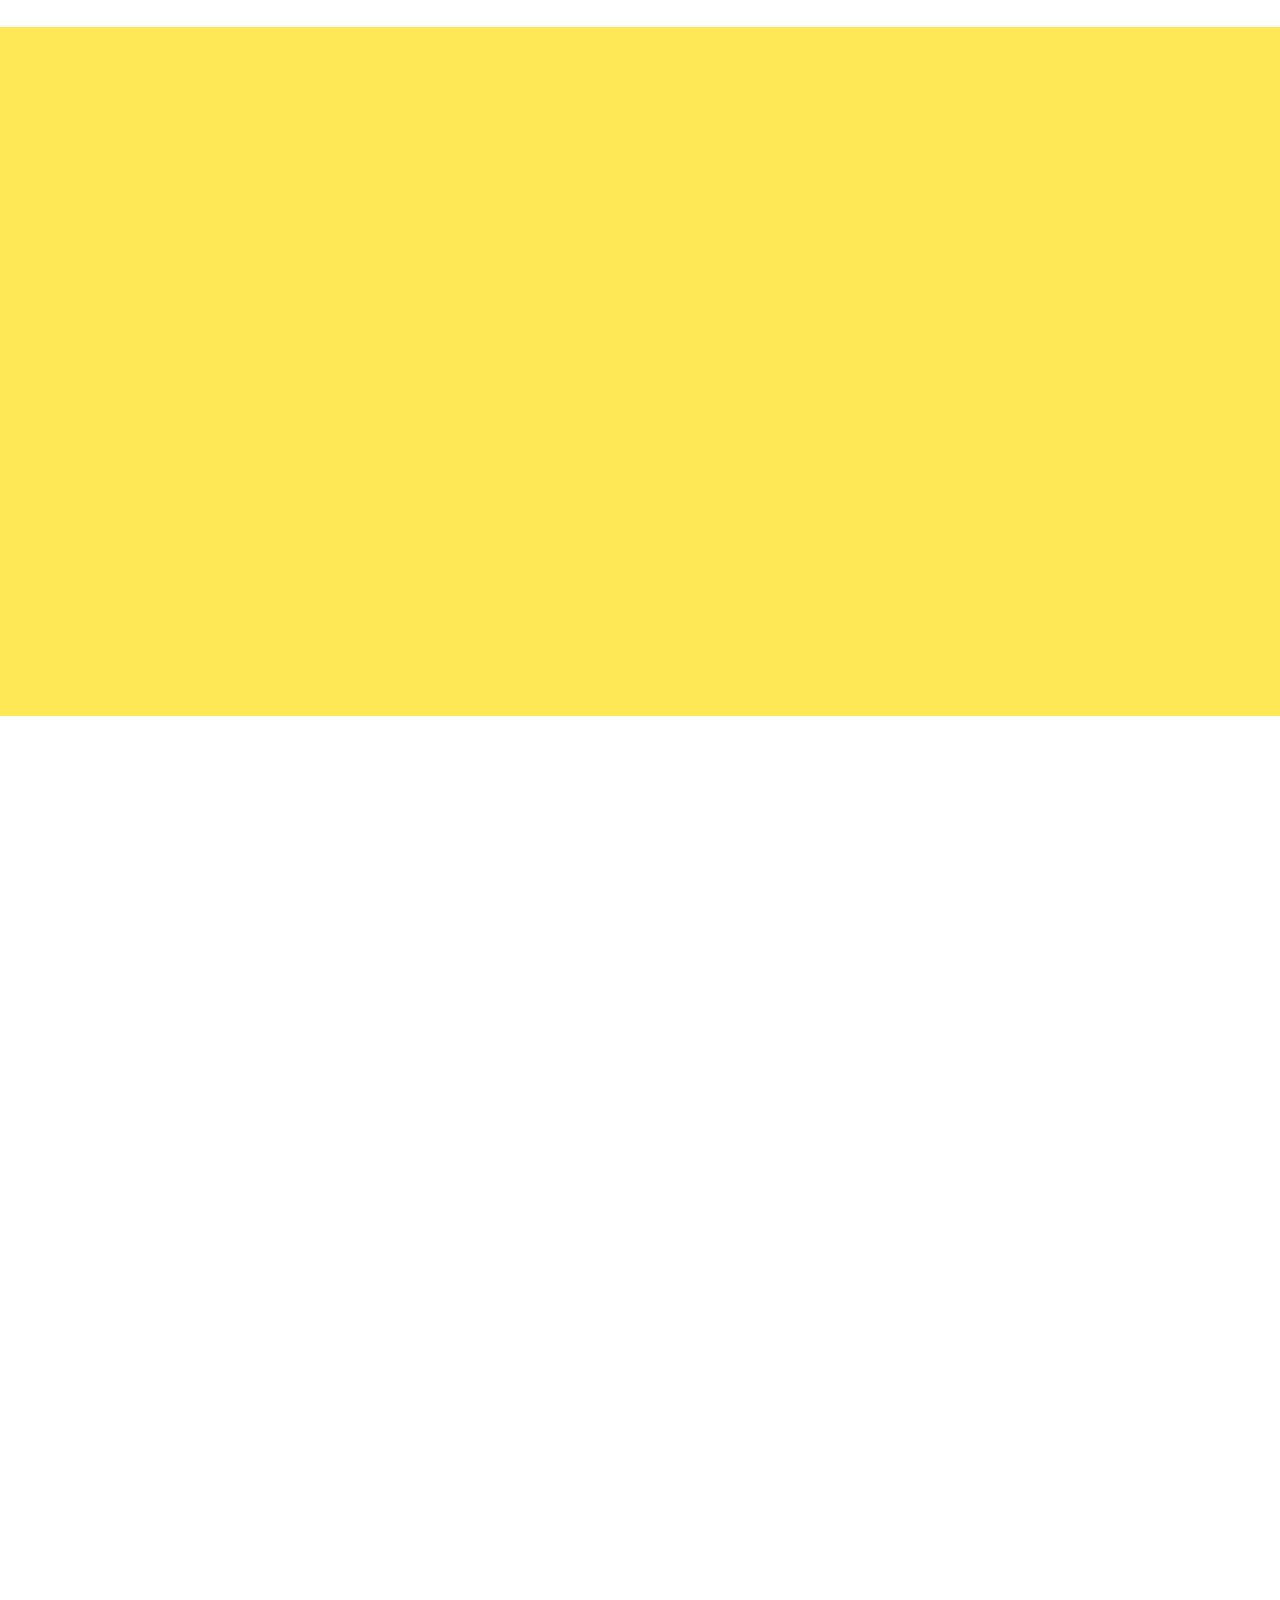
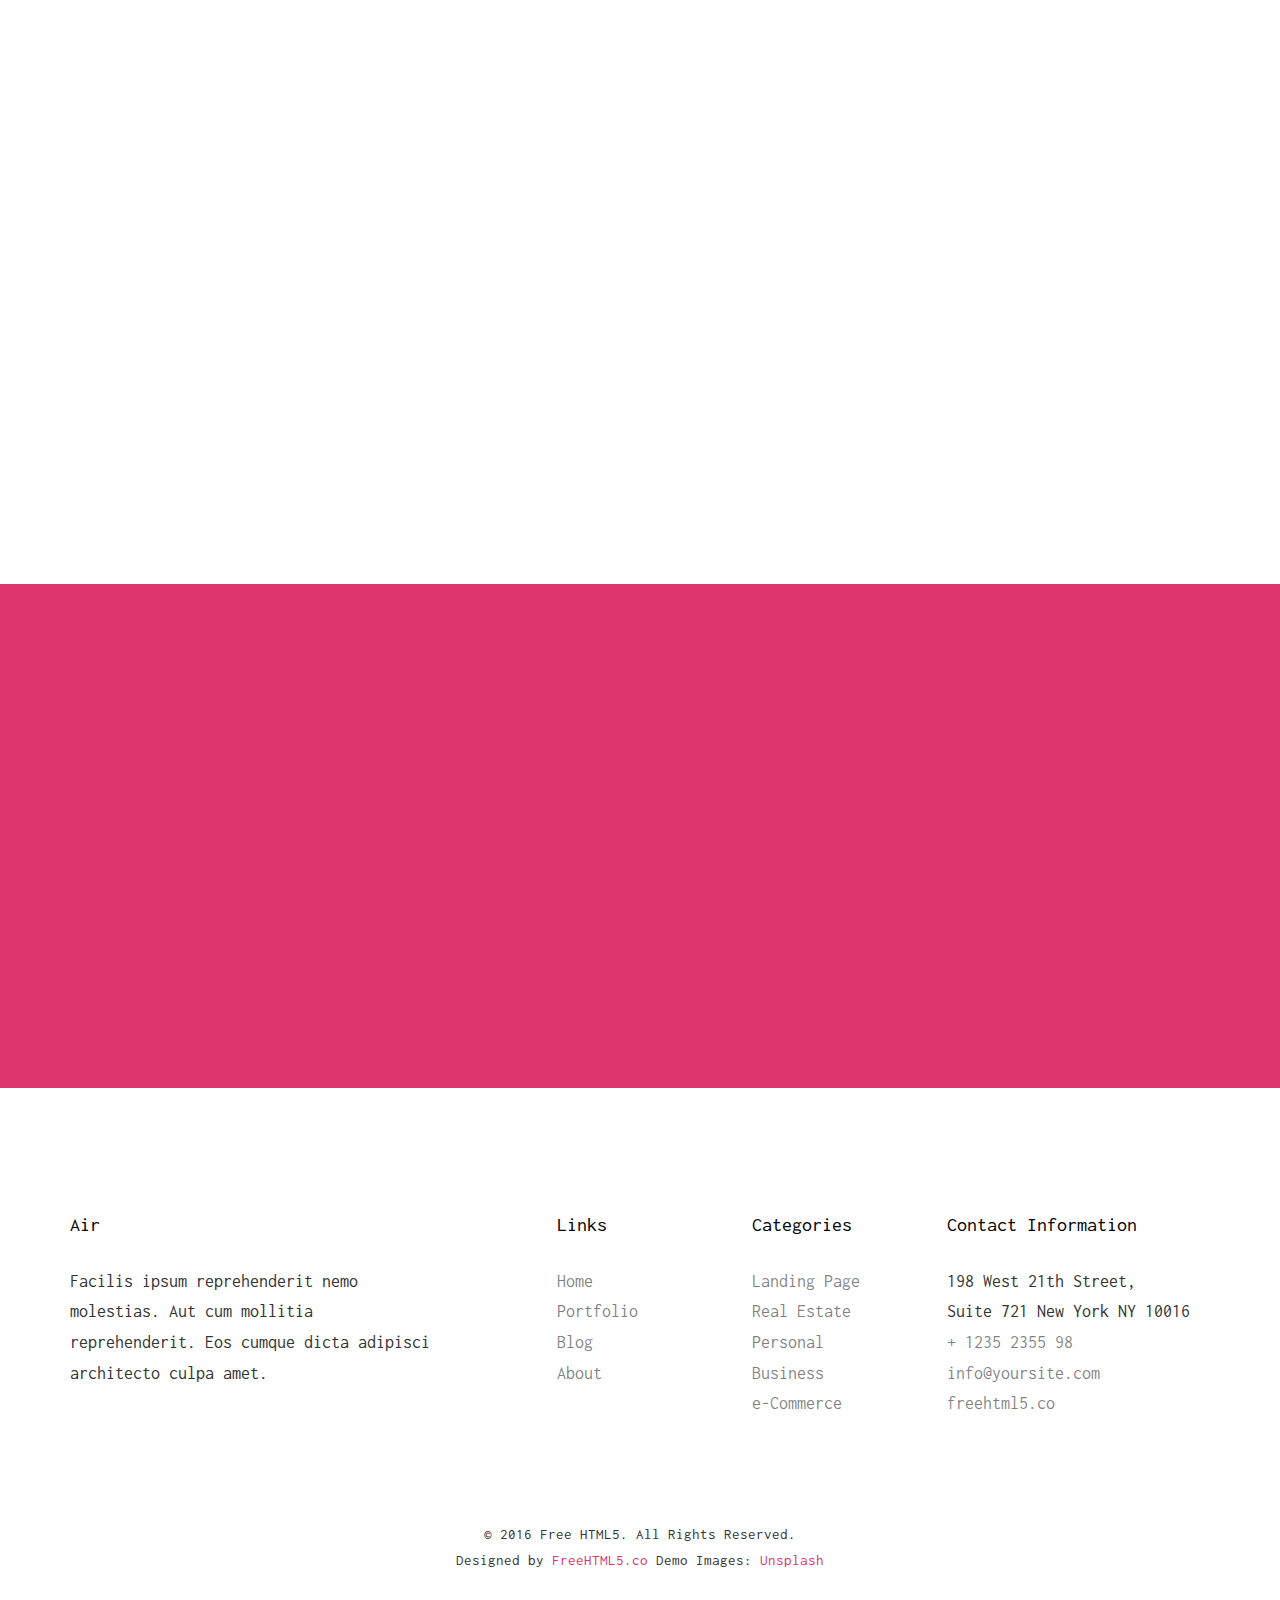
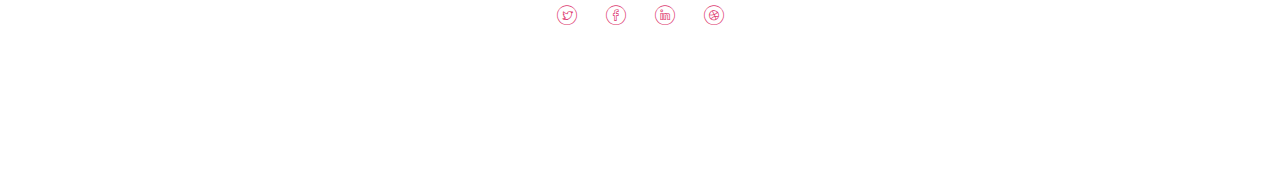
<file: languages.html>
<!DOCTYPE HTML>
<html>
	<head>
	<meta charset="utf-8">
	<meta http-equiv="X-UA-Compatible" content="IE=edge">
	<title>Air &mdash; Free Website Template, Free HTML5 Template by freehtml5.co</title>
	<meta name="viewport" content="width=device-width, initial-scale=1">
	<meta name="description" content="Free HTML5 Website Template by freehtml5.co" />
	<meta name="keywords" content="free website templates, free html5, free template, free bootstrap, free website template, html5, css3, mobile first, responsive" />
	<meta name="author" content="freehtml5.co" />

	<!--
	//////////////////////////////////////////////////////

	FREE HTML5 TEMPLATE
	DESIGNED & DEVELOPED by FreeHTML5.co

	Website: 		http://freehtml5.co/
	Email: 			info@freehtml5.co
	Twitter: 		http://twitter.com/fh5co
	Facebook: 		https://www.facebook.com/fh5co

	//////////////////////////////////////////////////////
	 -->

  	<!-- Facebook and Twitter integration -->
	<meta property="og:title" content=""/>
	<meta property="og:image" content=""/>
	<meta property="og:url" content=""/>
	<meta property="og:site_name" content=""/>
	<meta property="og:description" content=""/>
	<meta name="twitter:title" content="" />
	<meta name="twitter:image" content="" />
	<meta name="twitter:url" content="" />
	<meta name="twitter:card" content="" />

	<!-- <link href="https://fonts.googleapis.com/css?family=Work+Sans:300,400,500,700,800" rel="stylesheet">	 -->
	<link href="https://fonts.googleapis.com/css?family=Inconsolata:400,700" rel="stylesheet">

	<!-- Animate.css -->
	<link rel="stylesheet" href="css/animate.css">
	<!-- Icomoon Icon Fonts-->
	<link rel="stylesheet" href="css/icomoon.css">
	<!-- Bootstrap  -->
	<link rel="stylesheet" href="css/bootstrap.css">
	<!-- Flexslider  -->
	<link rel="stylesheet" href="css/flexslider.css">

	<!-- Theme style  -->
	<link rel="stylesheet" href="css/style.css">

	<!-- Modernizr JS -->
	<script src="js/modernizr-2.6.2.min.js"></script>
	<!-- FOR IE9 below -->
	<!--[if lt IE 9]>
	<script src="js/respond.min.js"></script>
	<![endif]-->

	</head>
	<body>

	<div class="fh5co-loader"></div>

	<div id="page">
	<nav class="fh5co-nav" role="navigation">
		<div class="top-menu">
			<div class="container">
				<div class="row">
					<div class="col-xs-2">
						<div id="fh5co-logo"><a href="index.html">Air<span>.</span></a></div>
					</div>
					<div class="col-xs-10 text-right menu-1">
						<ul>
							<li><a href="index.html">Home</a></li>
							<li><a href="portfolio.html">Portfolio</a></li>
							<li class="has-dropdown">
								<a href="blog.html">Blog</a>
								<ul class="dropdown">
									<li><a href="#">Web Design</a></li>
									<li><a href="#">eCommerce</a></li>
									<li><a href="#">Branding</a></li>
									<li><a href="#">API</a></li>
								</ul>
							</li>
							<li class="active"><a href="about.html">About</a></li>
							<li><a href="contact.html">Contact</a></li>
							<li class="btn-cta"><a href="#"><span>Login</span></a></li>
						</ul>
					</div>
				</div>

			</div>
		</div>
	</nav>

	<div id="fh5co-about">
		<div class="container">
			<div class="row animate-box">
				<div class="col-md-8 col-md-offset-2 text-center fh5co-heading">
					<h2>About Us</h2>
					<p>Far far away, behind the word mountains, far from the countries Vokalia and Consonantia.</p>
                    <p> <a href="https://www.duolingo.com/profile/BakaBoko">Play with me on Duolingo!!!</a> </p>
				</div>
			</div>
			<div class="row animate-box">
				<div class="col-md-6 col-md-offset-3 text-center heading-section">
					<h3>Our History</h3>
					<p>Far far away, behind the word mountains, far from the countries Vokalia and Consonantia, there live the blind texts.</p>
				</div>
			</div>

			<div class="row row-bottom-padded-md">
				<div class="col-md-12 text-center animate-box">
					<p><img src="images/cover_bg_1.jpg" alt="Free HTML5 Bootstrap Template" class="img-responsive img-rounded"></p>
				</div>
			</div>
		</div>
	</div>

	<div id="fh5co-features">
		<div class="container">
			<div class="services-padding">
				<div class="row">
					<div class="col-md-4 animate-box">
						<div class="feature-left">
							<span class="icon">
								<i class="icon-hotairballoon"></i>
							</span>
							<div class="feature-copy">
								<h3>Marketing</h3>
								<p>Facilis ipsum reprehenderit nemo molestias. Aut cum mollitia reprehenderit.</p>
								<p><a href="#">Learn More <i class="icon-arrow-right22"></i></a></p>
							</div>
						</div>
					</div>

					<div class="col-md-4 animate-box">
						<div class="feature-left">
							<span class="icon">
								<i class="icon-search"></i>
							</span>
							<div class="feature-copy">
								<h3>Search Engine</h3>
								<p>Facilis ipsum reprehenderit nemo molestias. Aut cum mollitia reprehenderit.</p>
								<p><a href="#">Learn More <i class="icon-arrow-right22"></i></a></p>
							</div>
						</div>

					</div>
					<div class="col-md-4 animate-box">
						<div class="feature-left">
							<span class="icon">
								<i class="icon-wallet"></i>
							</span>
							<div class="feature-copy">
								<h3>Earn Money</h3>
								<p>Facilis ipsum reprehenderit nemo molestias. Aut cum mollitia reprehenderit.</p>
								<p><a href="#">Learn More <i class="icon-arrow-right22"></i></a></p>
							</div>
						</div>
					</div>
				</div>


				<div class="row">
					<div class="col-md-4 animate-box">

						<div class="feature-left">
							<span class="icon">
								<i class="icon-wine"></i>
							</span>
							<div class="feature-copy">
								<h3>Entrepreneur</h3>
								<p>Facilis ipsum reprehenderit nemo molestias. Aut cum mollitia reprehenderit.</p>
								<p><a href="#">Learn More <i class="icon-arrow-right22"></i></a></p>
							</div>
						</div>

					</div>

					<div class="col-md-4 animate-box">
						<div class="feature-left">
							<span class="icon">
								<i class="icon-genius"></i>
							</span>
							<div class="feature-copy">
								<h3>Stragic Plan</h3>
								<p>Facilis ipsum reprehenderit nemo molestias. Aut cum mollitia reprehenderit.</p>
								<p><a href="#">Learn More <i class="icon-arrow-right22"></i></a></p>
							</div>
						</div>

					</div>
					<div class="col-md-4 animate-box">
						<div class="feature-left">
							<span class="icon">
								<i class="icon-chat"></i>
							</span>
							<div class="feature-copy">
								<h3>Support</h3>
								<p>Facilis ipsum reprehenderit nemo molestias. Aut cum mollitia reprehenderit.</p>
								<p><a href="#">Learn More <i class="icon-arrow-right22"></i></a></p>
							</div>
						</div>
					</div>
				</div>
			</div>
		</div>
	</div>

	<div id="fh5co-content-section">
		<div class="container">
			<div class="row row-bottom-padded-md">
				<div class="col-md-8 col-md-offset-2 text-center heading-section animate-box">
					<h3>Our Team</h3>
					<p>Lorem ipsum dolor sit amet, consectetur adipisicing elit. Velit est facilis maiores, perspiciatis accusamus asperiores sint consequuntur debitis.</p>
				</div>
			</div>
		</div>
		<div class="container">
			<div class="row">
				<div class="col-md-4">
					<div class="fh5co-team text-center animate-box">
						<figure>
							<img src="images/user-1.jpg" alt="user">
						</figure>
						<p>Jean Doe, XYZ Co. <br> <span class="text-mute">Designer</span></p>
						<blockquote>
							<p>Far far away, behind the word mountains, far from the countries Vokalia and Consonantia, there live the blind texts. Far far away, behind the word mountains, far from the countries Vokalia and Consonantia, there live the blind texts.</p>
						</blockquote>


					</div>
				</div>
				<div class="col-md-4">
					<div class="fh5co-team text-center animate-box">
						<figure>
							<img src="images/user-2.jpg" alt="user">
						</figure>
						<p>Jean Doe, XYZ Co. <br> <span class="text-mute">Developer</span></p>
						<blockquote>
							<p>Far far away, behind the word mountains, far from the countries Vokalia and Consonantia, there live the blind texts. Far far away, behind the word mountains, far from the countries Vokalia and Consonantia, there live the blind texts.</p>
						</blockquote>

					</div>
				</div>
				<div class="col-md-4">
					<div class="fh5co-team text-center animate-box">
						<figure>
							<img src="images/user-3.jpg" alt="user">
						</figure>
						<p>Jean Doe, XYZ Co. <br> <span class="text-mute">Photographer</span></p>
						<blockquote>
							<p>Far far away, behind the word mountains, far from the countries Vokalia and Consonantia, there live the blind texts. Far far away, behind the word mountains, far from the countries Vokalia and Consonantia, there live the blind texts.</p>
						</blockquote>

					</div>
				</div>
			</div>


			<div class="row">
				<div class="col-md-4">
					<div class="fh5co-team text-center animate-box">
						<figure>
							<img src="images/user-1.jpg" alt="user">
						</figure>
						<p>Jean Doe, XYZ Co. <br> <span class="text-mute">Designer</span></p>
						<blockquote>
							<p>Far far away, behind the word mountains, far from the countries Vokalia and Consonantia, there live the blind texts. Far far away, behind the word mountains, far from the countries Vokalia and Consonantia, there live the blind texts.</p>
						</blockquote>


					</div>
				</div>
				<div class="col-md-4">
					<div class="fh5co-team text-center animate-box">
						<figure>
							<img src="images/user-2.jpg" alt="user">
						</figure>
						<p>Jean Doe, XYZ Co. <br> <span class="text-mute">Developer</span></p>
						<blockquote>
							<p>Far far away, behind the word mountains, far from the countries Vokalia and Consonantia, there live the blind texts. Far far away, behind the word mountains, far from the countries Vokalia and Consonantia, there live the blind texts.</p>
						</blockquote>

					</div>
				</div>
				<div class="col-md-4">
					<div class="fh5co-team text-center animate-box">
						<figure>
							<img src="images/user-3.jpg" alt="user">
						</figure>
						<p>Jean Doe, XYZ Co. <br> <span class="text-mute">Photographer</span></p>
						<blockquote>
							<p>Far far away, behind the word mountains, far from the countries Vokalia and Consonantia, there live the blind texts. Far far away, behind the word mountains, far from the countries Vokalia and Consonantia, there live the blind texts.</p>
						</blockquote>

					</div>
				</div>
			</div>
		</div>
	</div>

	<div id="fh5co-started">
		<div class="overlay"></div>
		<div class="container">
			<div class="row animate-box">
				<div class="col-md-8 col-md-offset-2 text-center fh5co-heading">
					<h2>Hire Us!</h2>
					<p>Facilis ipsum reprehenderit nemo molestias. Aut cum mollitia reprehenderit. Eos cumque dicta adipisci architecto culpa amet.</p>
					<p><a href="#" class="btn btn-default btn-lg">Contact Us</a></p>
				</div>
			</div>
		</div>
	</div>

	<footer id="fh5co-footer" role="contentinfo">
		<div class="container">
			<div class="row row-pb-md">
				<div class="col-md-4 fh5co-widget">
					<h4>Air</h4>
					<p>Facilis ipsum reprehenderit nemo molestias. Aut cum mollitia reprehenderit. Eos cumque dicta adipisci architecto culpa amet.</p>
				</div>
				<div class="col-md-2 col-md-push-1 fh5co-widget">
					<h4>Links</h4>
					<ul class="fh5co-footer-links">
						<li><a href="#">Home</a></li>
						<li><a href="#">Portfolio</a></li>
						<li><a href="#">Blog</a></li>
						<li><a href="#">About</a></li>
					</ul>
				</div>

				<div class="col-md-2 col-md-push-1 fh5co-widget">
					<h4>Categories</h4>
					<ul class="fh5co-footer-links">
						<li><a href="#">Landing Page</a></li>
						<li><a href="#">Real Estate</a></li>
						<li><a href="#">Personal</a></li>
						<li><a href="#">Business</a></li>
						<li><a href="#">e-Commerce</a></li>
					</ul>
				</div>

				<div class="col-md-4 col-md-push-1 fh5co-widget">
					<h4>Contact Information</h4>
					<ul class="fh5co-footer-links">
						<li>198 West 21th Street, <br> Suite 721 New York NY 10016</li>
						<li><a href="tel://1234567920">+ 1235 2355 98</a></li>
						<li><a href="mailto:info@yoursite.com">info@yoursite.com</a></li>
						<li><a href="http://https://freehtml5.co">freehtml5.co</a></li>
					</ul>
				</div>

			</div>

			<div class="row copyright">
				<div class="col-md-12 text-center">
					<p>
						<small class="block">&copy; 2016 Free HTML5. All Rights Reserved.</small>
						<small class="block">Designed by <a href="http://freehtml5.co/" target="_blank">FreeHTML5.co</a> Demo Images: <a href="http://unsplash.co/" target="_blank">Unsplash</a></small>
					</p>
					<p>
						<ul class="fh5co-social-icons">
							<li><a href="#"><i class="icon-twitter"></i></a></li>
							<li><a href="#"><i class="icon-facebook"></i></a></li>
							<li><a href="#"><i class="icon-linkedin"></i></a></li>
							<li><a href="#"><i class="icon-dribbble"></i></a></li>
						</ul>
					</p>
				</div>
			</div>

		</div>
	</footer>
	</div>

	<div class="gototop js-top">
		<a href="#" class="js-gotop"><i class="icon-arrow-up22"></i></a>
	</div>

	<!-- jQuery -->
	<script src="js/jquery.min.js"></script>
	<!-- jQuery Easing -->
	<script src="js/jquery.easing.1.3.js"></script>
	<!-- Bootstrap -->
	<script src="js/bootstrap.min.js"></script>
	<!-- Waypoints -->
	<script src="js/jquery.waypoints.min.js"></script>
	<!-- Flexslider -->
	<script src="js/jquery.flexslider-min.js"></script>
	<!-- Main -->
	<script src="js/main.js"></script>

	</body>
</html>
</file>
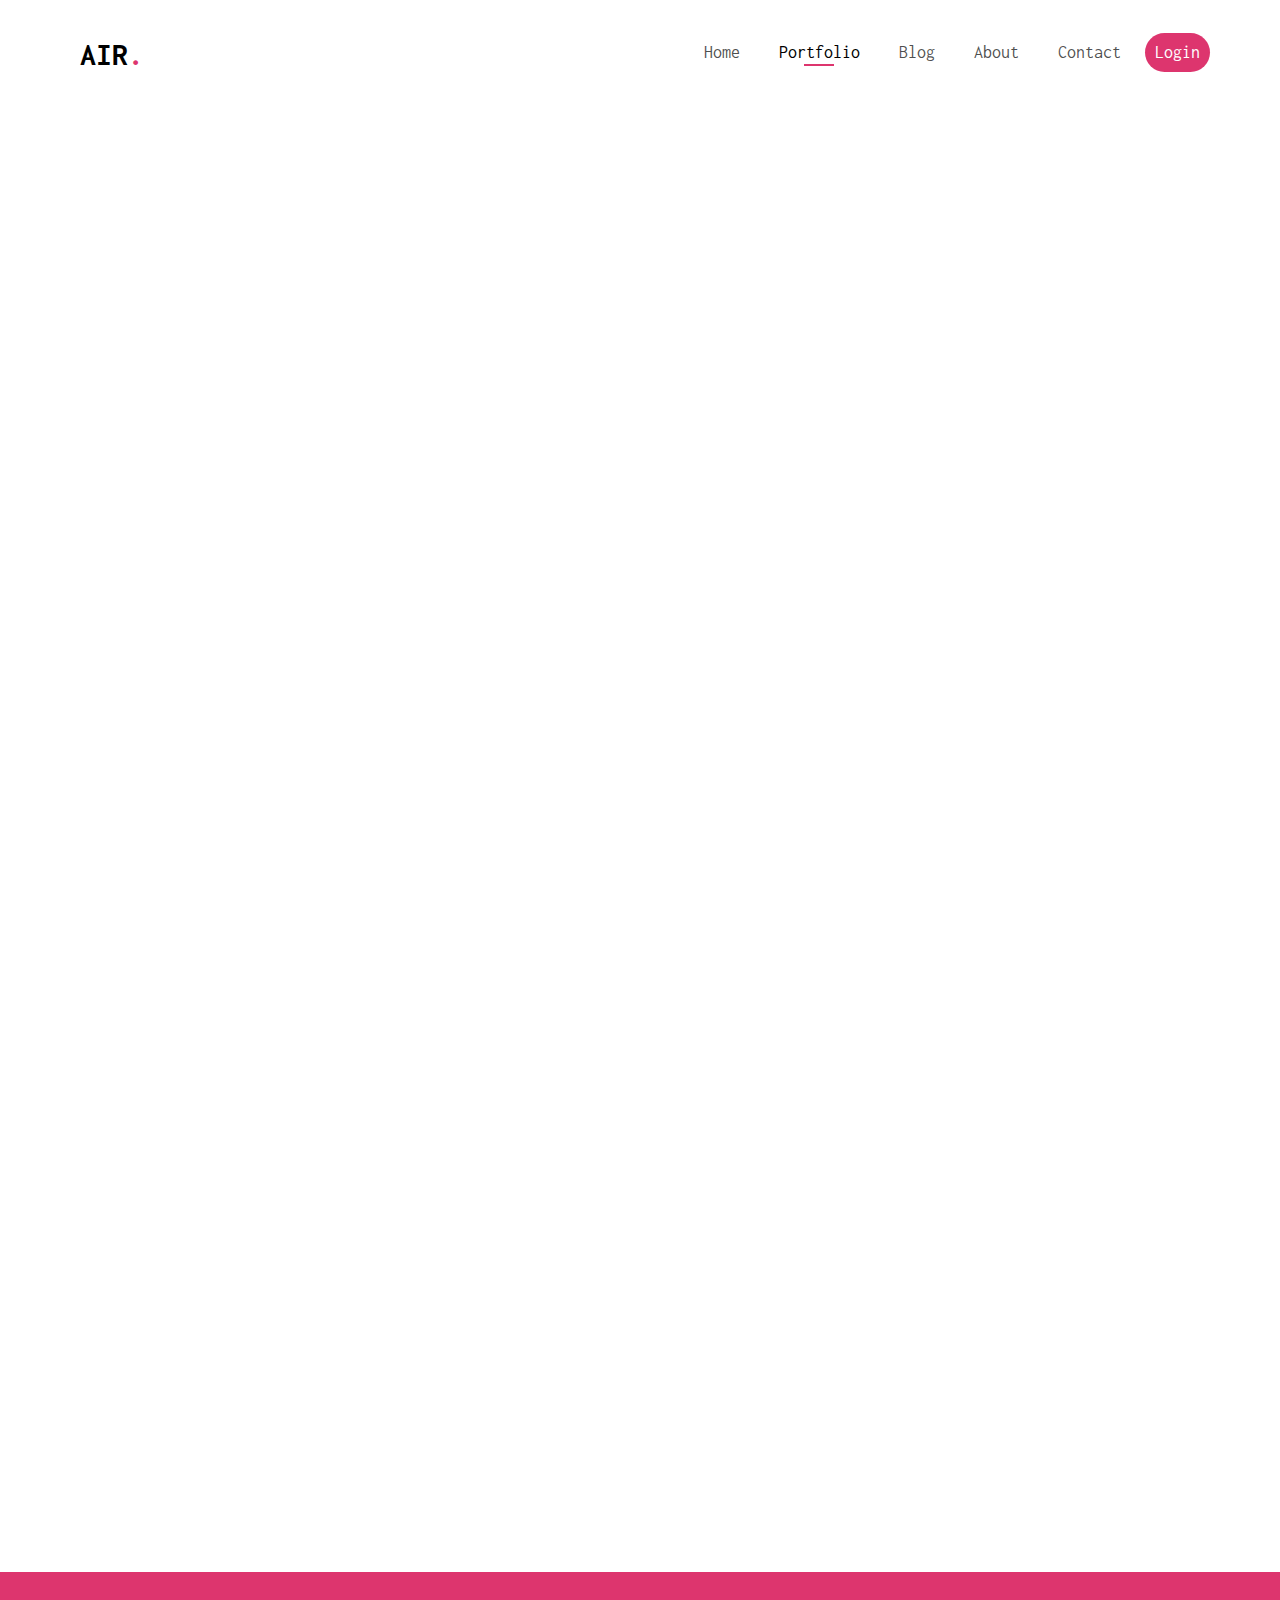
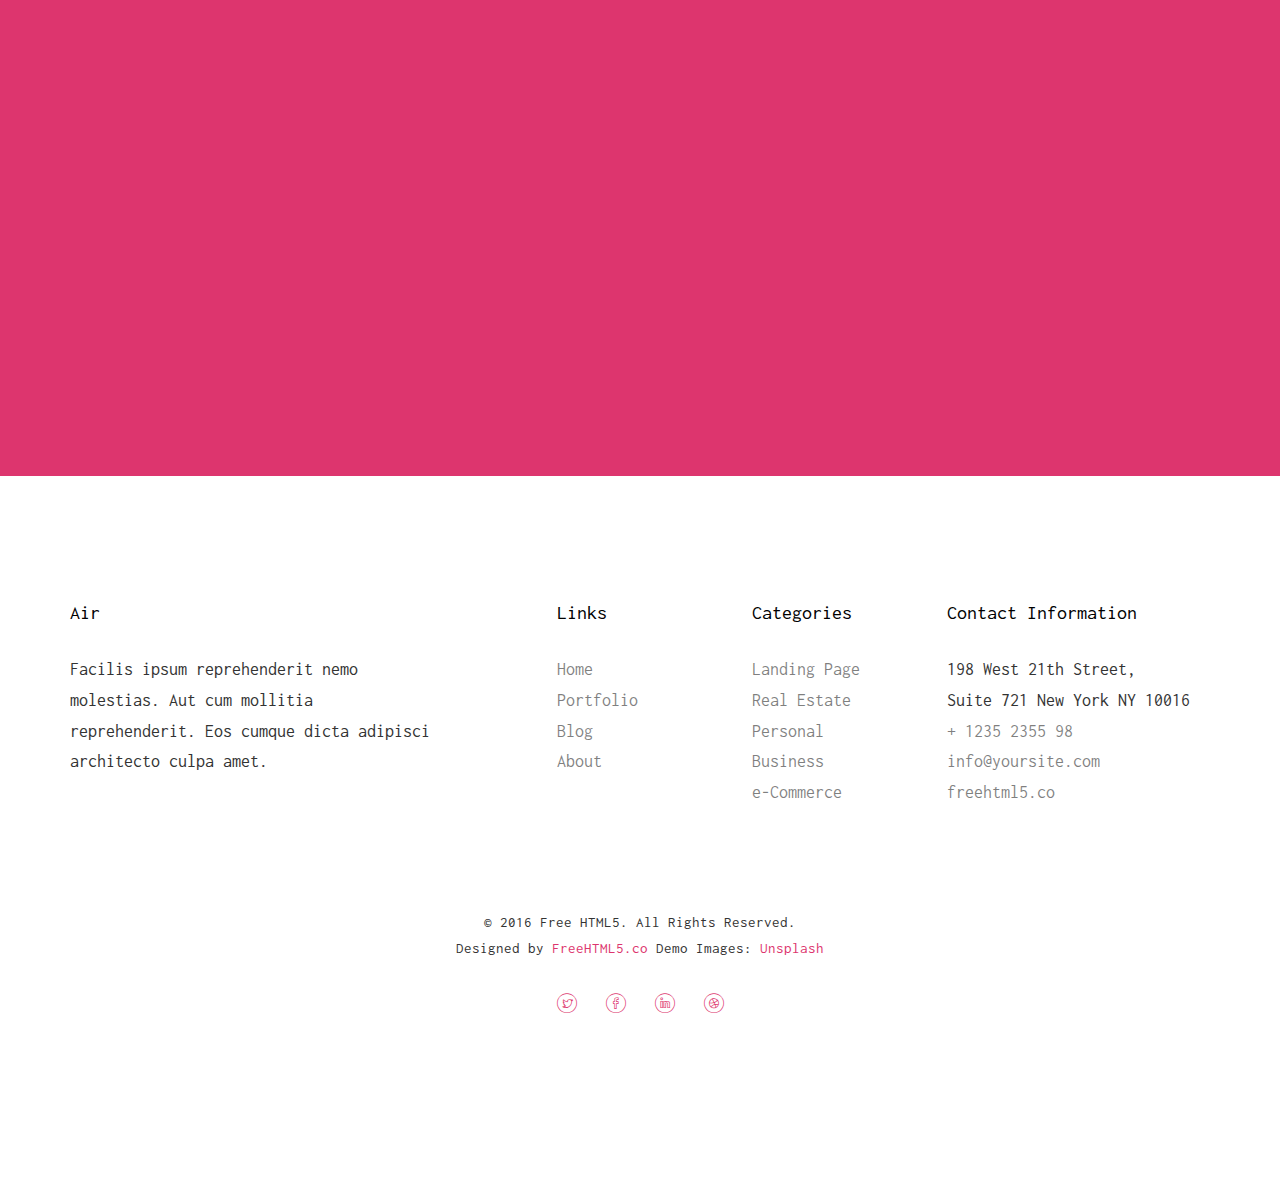
<file: portfolio.html>
<!DOCTYPE HTML>
<html>
	<head>
	<meta charset="utf-8">
	<meta http-equiv="X-UA-Compatible" content="IE=edge">
	<title>Air &mdash; Free Website Template, Free HTML5 Template by freehtml5.co</title>
	<meta name="viewport" content="width=device-width, initial-scale=1">
	<meta name="description" content="Free HTML5 Website Template by freehtml5.co" />
	<meta name="keywords" content="free website templates, free html5, free template, free bootstrap, free website template, html5, css3, mobile first, responsive" />
	<meta name="author" content="freehtml5.co" />

	<!-- 
	//////////////////////////////////////////////////////

	FREE HTML5 TEMPLATE 
	DESIGNED & DEVELOPED by FreeHTML5.co
		
	Website: 		http://freehtml5.co/
	Email: 			info@freehtml5.co
	Twitter: 		http://twitter.com/fh5co
	Facebook: 		https://www.facebook.com/fh5co

	//////////////////////////////////////////////////////
	 -->

  	<!-- Facebook and Twitter integration -->
	<meta property="og:title" content=""/>
	<meta property="og:image" content=""/>
	<meta property="og:url" content=""/>
	<meta property="og:site_name" content=""/>
	<meta property="og:description" content=""/>
	<meta name="twitter:title" content="" />
	<meta name="twitter:image" content="" />
	<meta name="twitter:url" content="" />
	<meta name="twitter:card" content="" />

	<!-- <link href="https://fonts.googleapis.com/css?family=Work+Sans:300,400,500,700,800" rel="stylesheet">	 -->
	<link href="https://fonts.googleapis.com/css?family=Inconsolata:400,700" rel="stylesheet">
	
	<!-- Animate.css -->
	<link rel="stylesheet" href="css/animate.css">
	<!-- Icomoon Icon Fonts-->
	<link rel="stylesheet" href="css/icomoon.css">
	<!-- Bootstrap  -->
	<link rel="stylesheet" href="css/bootstrap.css">
	<!-- Flexslider  -->
	<link rel="stylesheet" href="css/flexslider.css">

	<!-- Theme style  -->
	<link rel="stylesheet" href="css/style.css">

	<!-- Modernizr JS -->
	<script src="js/modernizr-2.6.2.min.js"></script>
	<!-- FOR IE9 below -->
	<!--[if lt IE 9]>
	<script src="js/respond.min.js"></script>
	<![endif]-->

	</head>
	<body>
		
	<div class="fh5co-loader"></div>
	
	<div id="page">
	<nav class="fh5co-nav" role="navigation">
		<div class="top-menu">
			<div class="container">
				<div class="row">
					<div class="col-xs-2">
						<div id="fh5co-logo"><a href="index.html">Air<span>.</span></a></div>
					</div>
					<div class="col-xs-10 text-right menu-1">
						<ul>
							<li><a href="index.html">Home</a></li>
							<li class="active"><a href="portfolio.html">Portfolio</a></li>
							<li class="has-dropdown">
								<a href="blog.html">Blog</a>
								<ul class="dropdown">
									<li><a href="#">Web Design</a></li>
									<li><a href="#">eCommerce</a></li>
									<li><a href="#">Branding</a></li>
									<li><a href="#">API</a></li>
								</ul>
							</li>
							<li><a href="about.html">About</a></li>
							<li><a href="contact.html">Contact</a></li>
							<li class="btn-cta"><a href="#"><span>Login</span></a></li>
						</ul>
					</div>
				</div>
				
			</div>
		</div>
	</nav>

	<div id="fh5co-portfolio">
		<div class="container">
			<div class="row animate-box">
				<div class="col-md-8 col-md-offset-2 text-center fh5co-heading">
					<h2>Portfolio</h2>
					<p>Far far away, behind the word mountains, far from the countries Vokalia and Consonantia.</p>
				</div>
			</div>
			<div class="row">
				<div class="col-md-4">
					<div class="fh5co-portfolio animate-box">
						<a href="#">
							<div class="portfolio-entry" style="background-image: url(images/portfolio-1.jpg);"></div>
							<div class="portfolio-text">
								<h3>Photoshoot On The Street</h3>
								<ul class="stuff">
									<li><i class="icon-heart2"></i>200</li>
									<li><i class="icon-eye2"></i>248</li>
									<li><i class="icon-download3"></i>240</li>
								</ul>
							</div> 
						</a>
					</div>
				</div>
				<div class="col-md-4">
					<div class="fh5co-portfolio animate-box">
						<a href="#">
							<div class="portfolio-entry" style="background-image: url(images/portfolio-2.jpg);"></div>
							<div class="portfolio-text">
								<h3>Photoshoot On The Street</h3>
								<ul class="stuff">
									<li><i class="icon-heart2"></i>200</li>
									<li><i class="icon-eye2"></i>248</li>
									<li><i class="icon-download3"></i>240</li>
								</ul>
							</div> 
						</a>
					</div>
				</div>
				<div class="col-md-4">
					<div class="fh5co-portfolio animate-box">
						<a href="#">
							<div class="portfolio-entry" style="background-image: url(images/portfolio-3.jpg);"></div>
							<div class="portfolio-text">
								<h3>Photoshoot On The Street</h3>
								<ul class="stuff">
									<li><i class="icon-heart2"></i>200</li>
									<li><i class="icon-eye2"></i>248</li>
									<li><i class="icon-download3"></i>240</li>
								</ul>
							</div> 
						</a>
					</div>
				</div>
				<div class="col-md-4">
					<div class="fh5co-portfolio animate-box">
						<a href="#">
							<div class="portfolio-entry" style="background-image: url(images/portfolio-5.jpg);"></div>
							<div class="portfolio-text">
								<h3>Photoshoot On The Street</h3>
								<ul class="stuff">
									<li><i class="icon-heart2"></i>200</li>
									<li><i class="icon-eye2"></i>248</li>
									<li><i class="icon-download3"></i>240</li>
								</ul>
							</div> 
						</a>
					</div>
				</div>
				<div class="col-md-4">
					<div class="fh5co-portfolio animate-box">
						<a href="#">
							<div class="portfolio-entry" style="background-image: url(images/portfolio-4.jpg);"></div>
							<div class="portfolio-text">
								<h3>Photoshoot On The Street</h3>
								<ul class="stuff">
									<li><i class="icon-heart2"></i>200</li>
									<li><i class="icon-eye2"></i>248</li>
									<li><i class="icon-download3"></i>240</li>
								</ul>
							</div> 
						</a>
					</div>
				</div>
				<div class="col-md-4">
					<div class="fh5co-portfolio animate-box">
						<a href="#">
							<div class="portfolio-entry" style="background-image: url(images/portfolio-6.jpg);"></div>
							<div class="portfolio-text">
								<h3>Photoshoot On The Street</h3>
								<ul class="stuff">
									<li><i class="icon-heart2"></i>200</li>
									<li><i class="icon-eye2"></i>248</li>
									<li><i class="icon-download3"></i>240</li>
								</ul>
							</div> 
						</a>
					</div>
				</div>
			</div>
		</div>
	</div>
	
	<div id="fh5co-started">
		<div class="overlay"></div>
		<div class="container">
			<div class="row animate-box">
				<div class="col-md-8 col-md-offset-2 text-center fh5co-heading">
					<h2>Hire Us!</h2>
					<p>Facilis ipsum reprehenderit nemo molestias. Aut cum mollitia reprehenderit. Eos cumque dicta adipisci architecto culpa amet.</p>
					<p><a href="#" class="btn btn-default btn-lg">Contact Us</a></p>
				</div>
			</div>
		</div>
	</div>

	<footer id="fh5co-footer" role="contentinfo">
		<div class="container">
			<div class="row row-pb-md">
				<div class="col-md-4 fh5co-widget">
					<h4>Air</h4>
					<p>Facilis ipsum reprehenderit nemo molestias. Aut cum mollitia reprehenderit. Eos cumque dicta adipisci architecto culpa amet.</p>
				</div>
				<div class="col-md-2 col-md-push-1 fh5co-widget">
					<h4>Links</h4>
					<ul class="fh5co-footer-links">
						<li><a href="#">Home</a></li>
						<li><a href="#">Portfolio</a></li>
						<li><a href="#">Blog</a></li>
						<li><a href="#">About</a></li>
					</ul>
				</div>

				<div class="col-md-2 col-md-push-1 fh5co-widget">
					<h4>Categories</h4>
					<ul class="fh5co-footer-links">
						<li><a href="#">Landing Page</a></li>
						<li><a href="#">Real Estate</a></li>
						<li><a href="#">Personal</a></li>
						<li><a href="#">Business</a></li>
						<li><a href="#">e-Commerce</a></li>
					</ul>
				</div>

				<div class="col-md-4 col-md-push-1 fh5co-widget">
					<h4>Contact Information</h4>
					<ul class="fh5co-footer-links">
						<li>198 West 21th Street, <br> Suite 721 New York NY 10016</li>
						<li><a href="tel://1234567920">+ 1235 2355 98</a></li>
						<li><a href="mailto:info@yoursite.com">info@yoursite.com</a></li>
						<li><a href="http://https://freehtml5.co">freehtml5.co</a></li>
					</ul>
				</div>

			</div>

			<div class="row copyright">
				<div class="col-md-12 text-center">
					<p>
						<small class="block">&copy; 2016 Free HTML5. All Rights Reserved.</small> 
						<small class="block">Designed by <a href="http://freehtml5.co/" target="_blank">FreeHTML5.co</a> Demo Images: <a href="http://unsplash.co/" target="_blank">Unsplash</a></small>
					</p>
					<p>
						<ul class="fh5co-social-icons">
							<li><a href="#"><i class="icon-twitter"></i></a></li>
							<li><a href="#"><i class="icon-facebook"></i></a></li>
							<li><a href="#"><i class="icon-linkedin"></i></a></li>
							<li><a href="#"><i class="icon-dribbble"></i></a></li>
						</ul>
					</p>
				</div>
			</div>

		</div>
	</footer>
	</div>

	<div class="gototop js-top">
		<a href="#" class="js-gotop"><i class="icon-arrow-up22"></i></a>
	</div>
	
	<!-- jQuery -->
	<script src="js/jquery.min.js"></script>
	<!-- jQuery Easing -->
	<script src="js/jquery.easing.1.3.js"></script>
	<!-- Bootstrap -->
	<script src="js/bootstrap.min.js"></script>
	<!-- Waypoints -->
	<script src="js/jquery.waypoints.min.js"></script>
	<!-- Flexslider -->
	<script src="js/jquery.flexslider-min.js"></script>
	<!-- Main -->
	<script src="js/main.js"></script>

	</body>
</html>
</file>
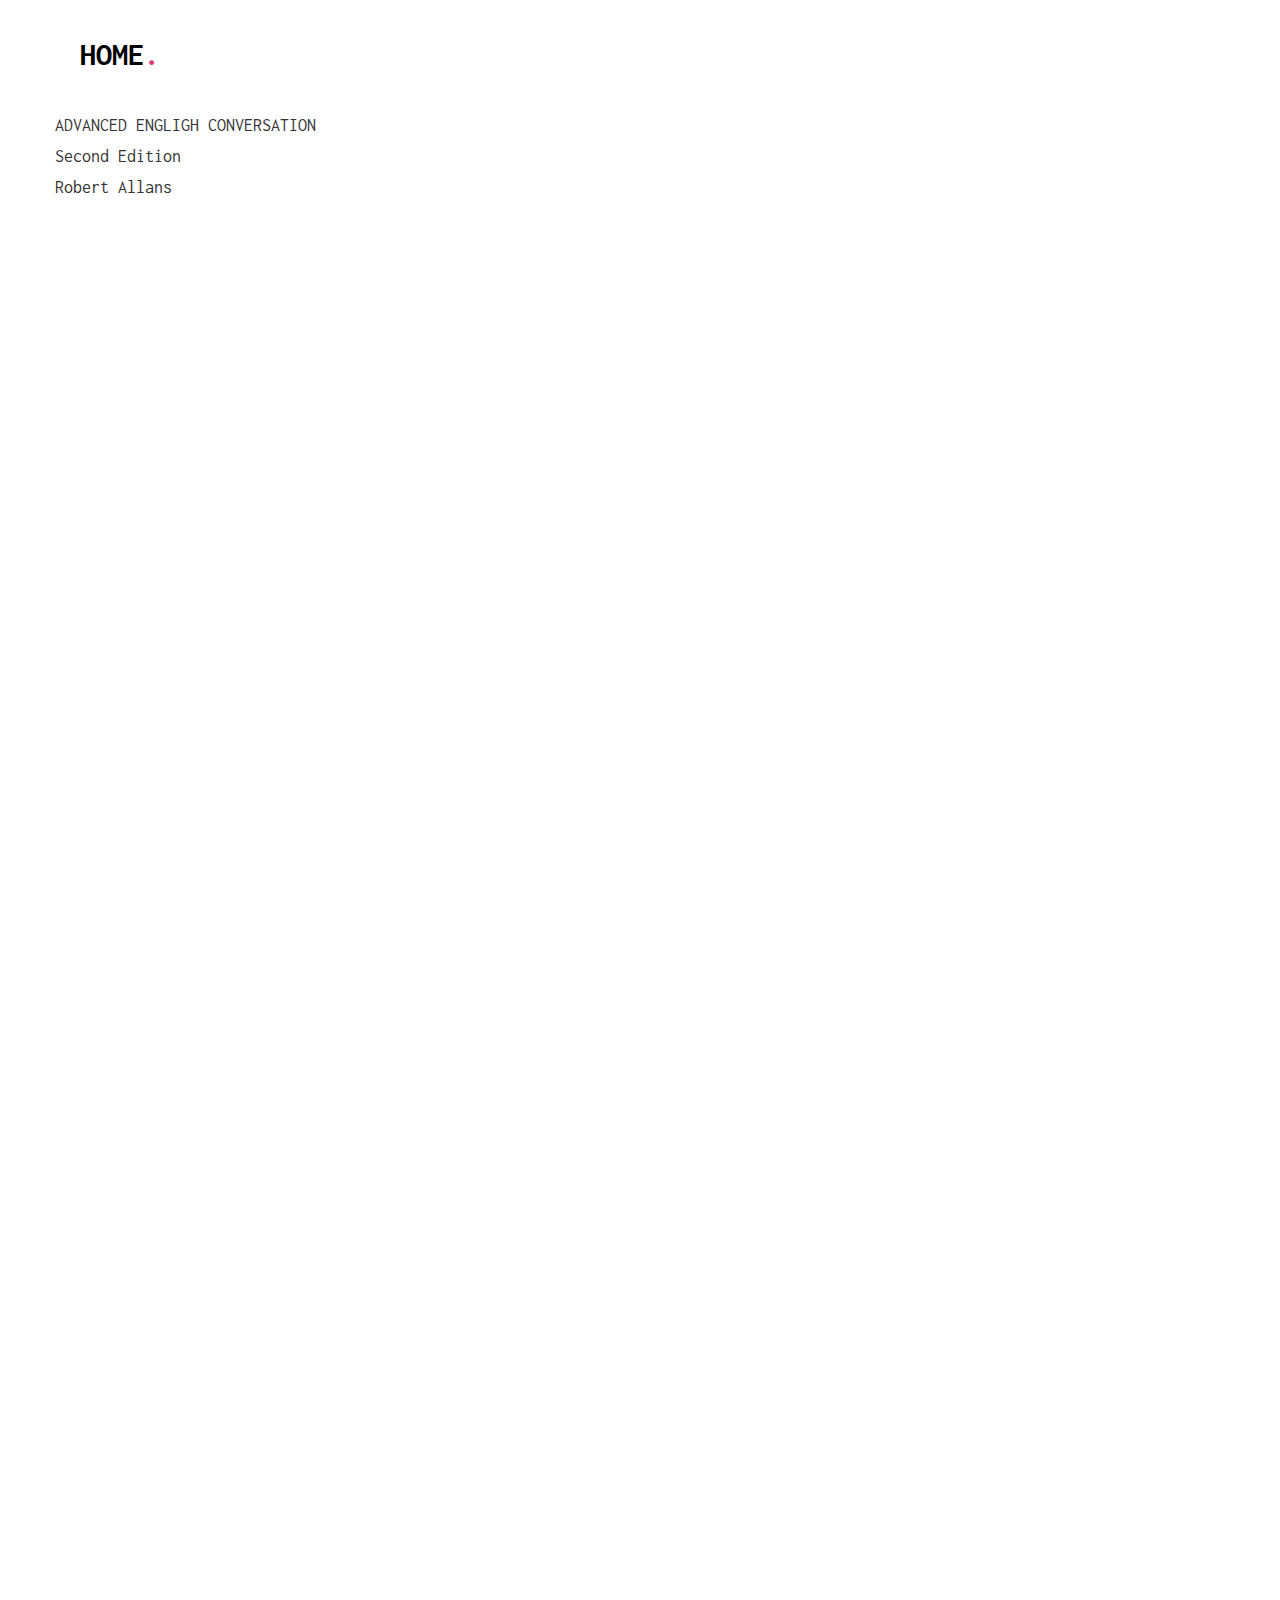
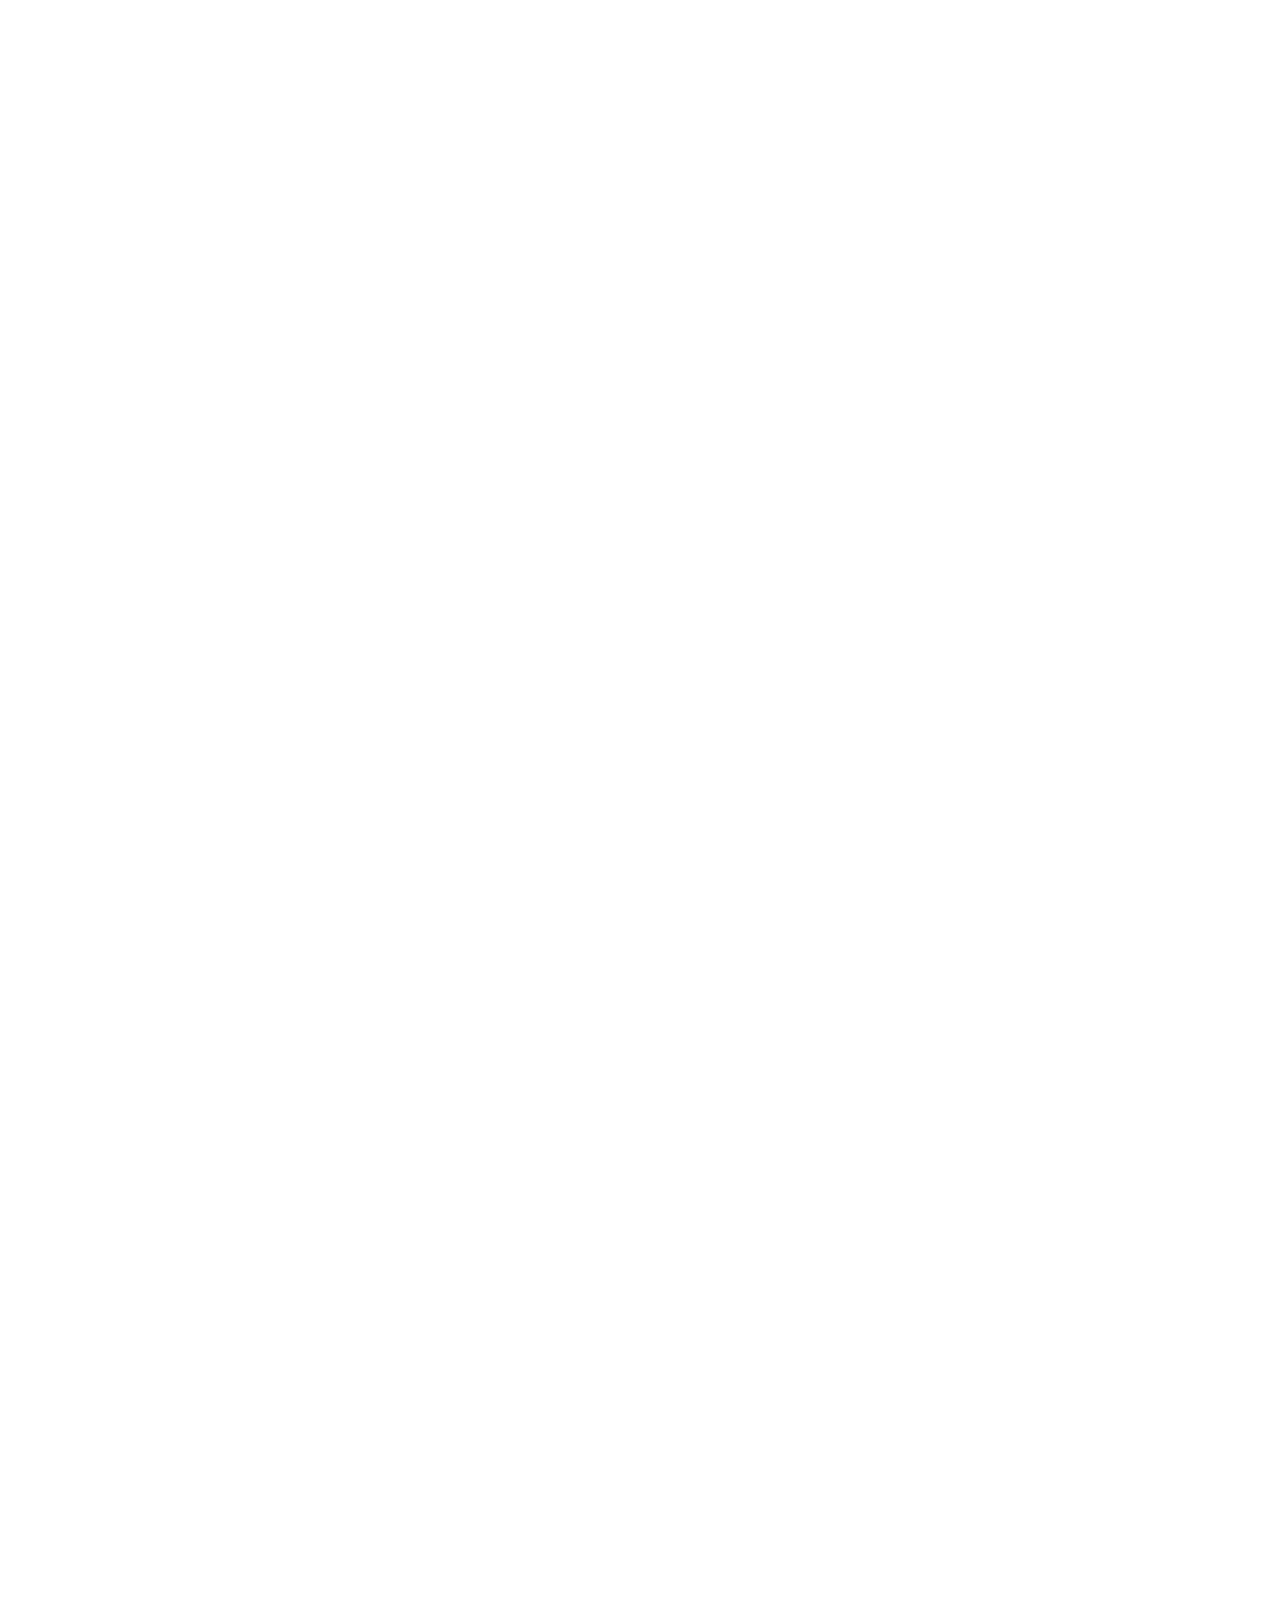
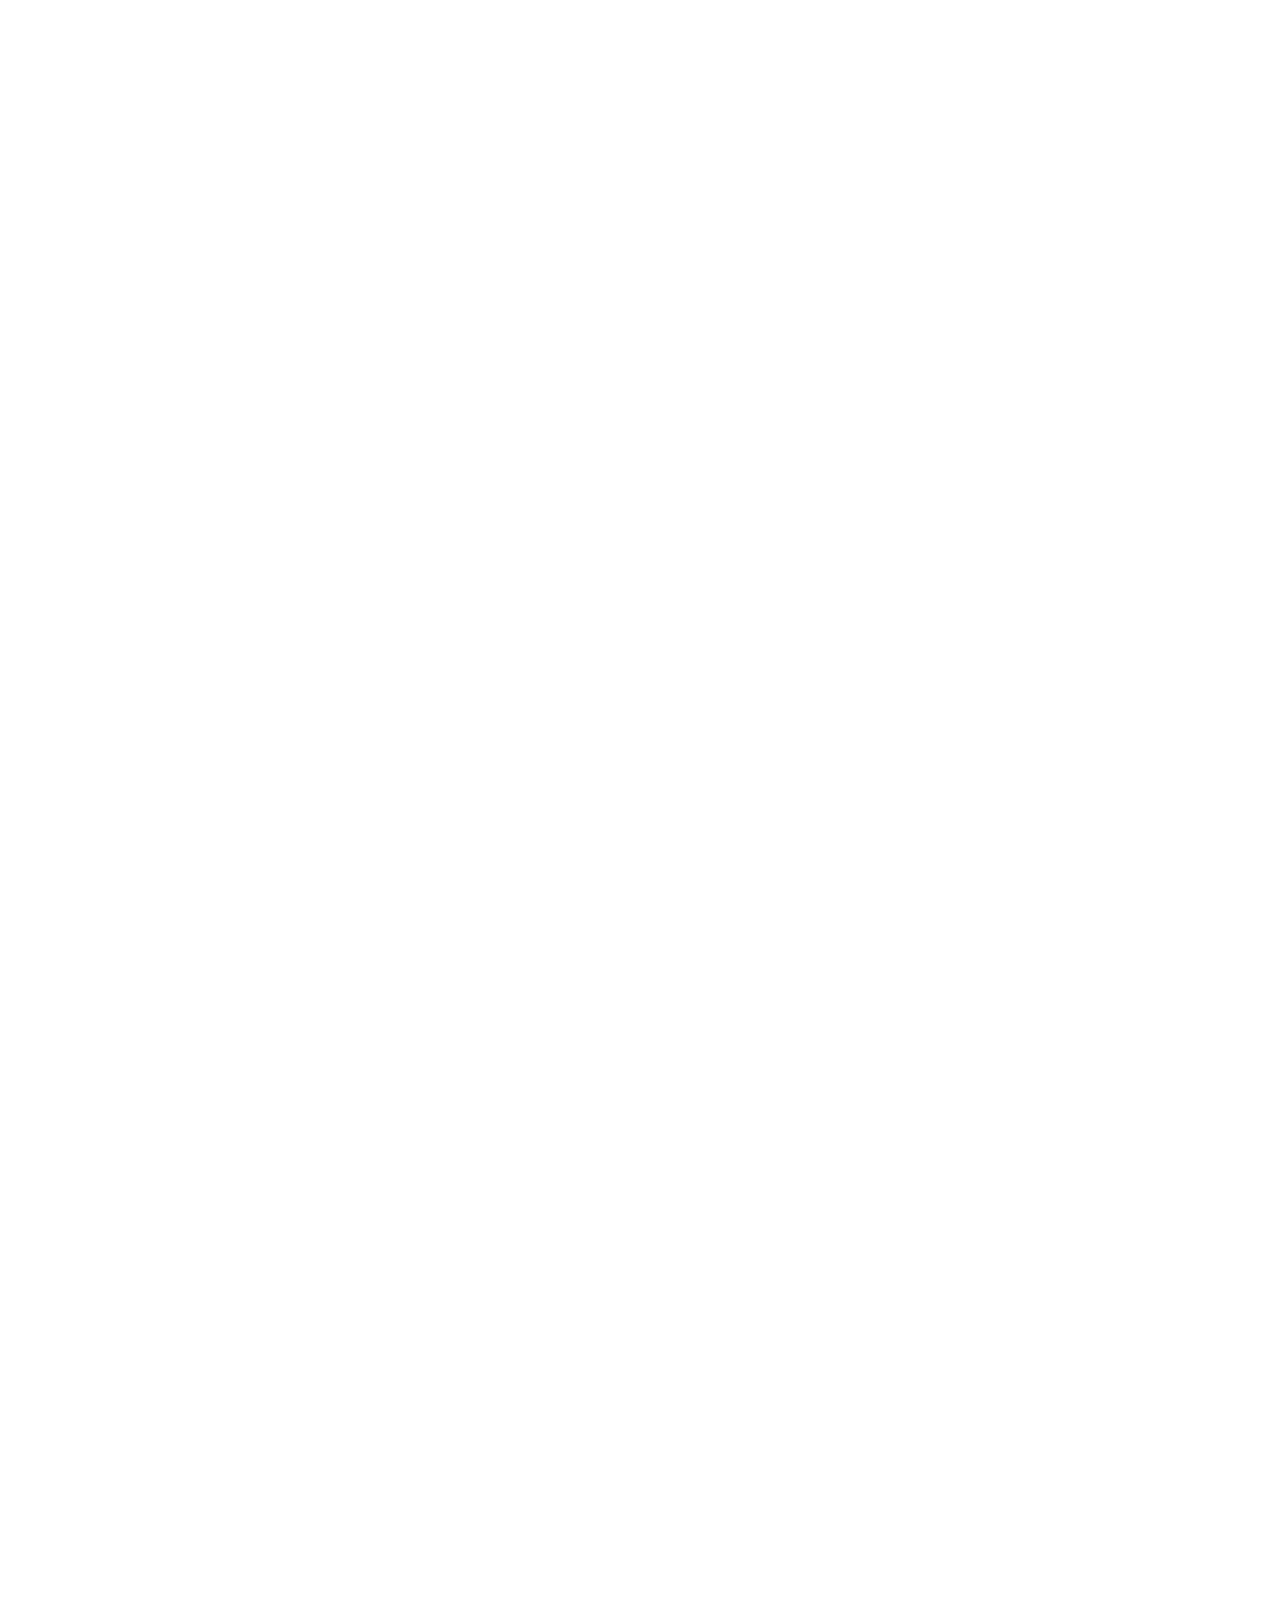
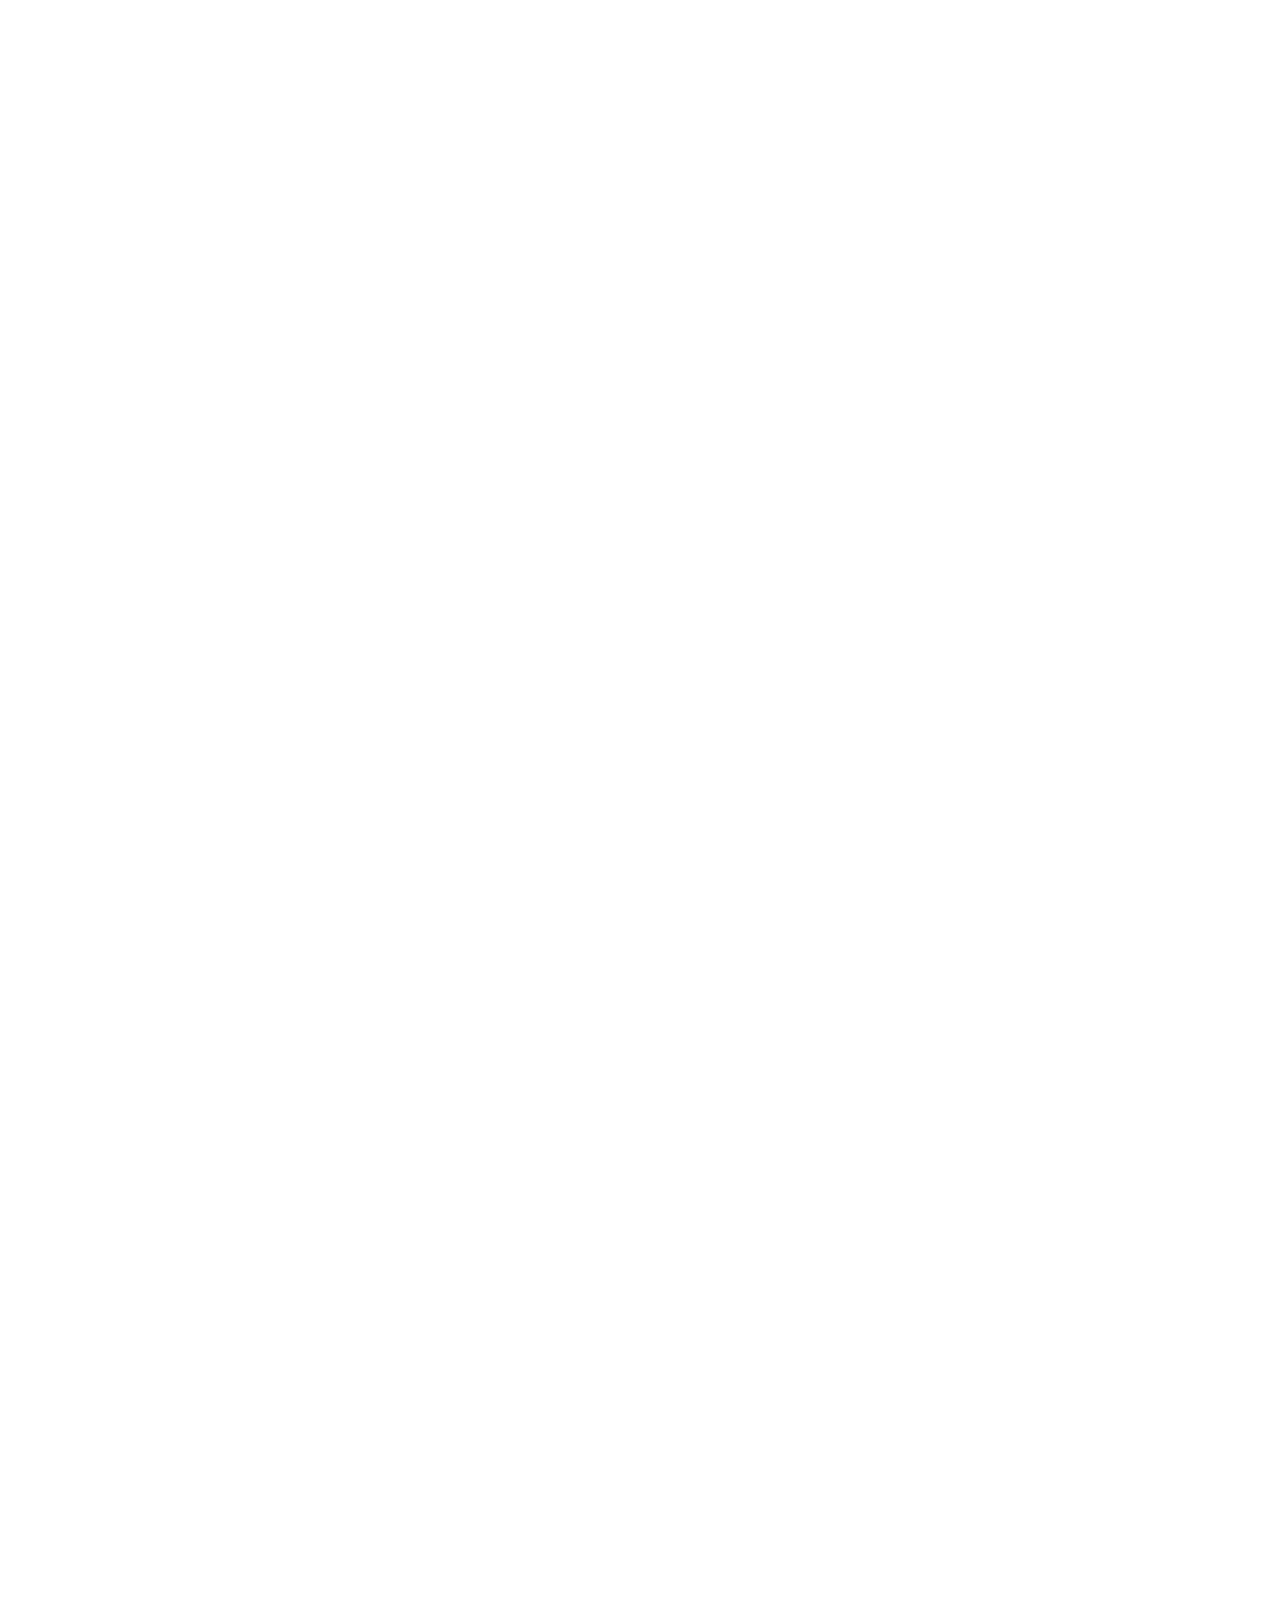
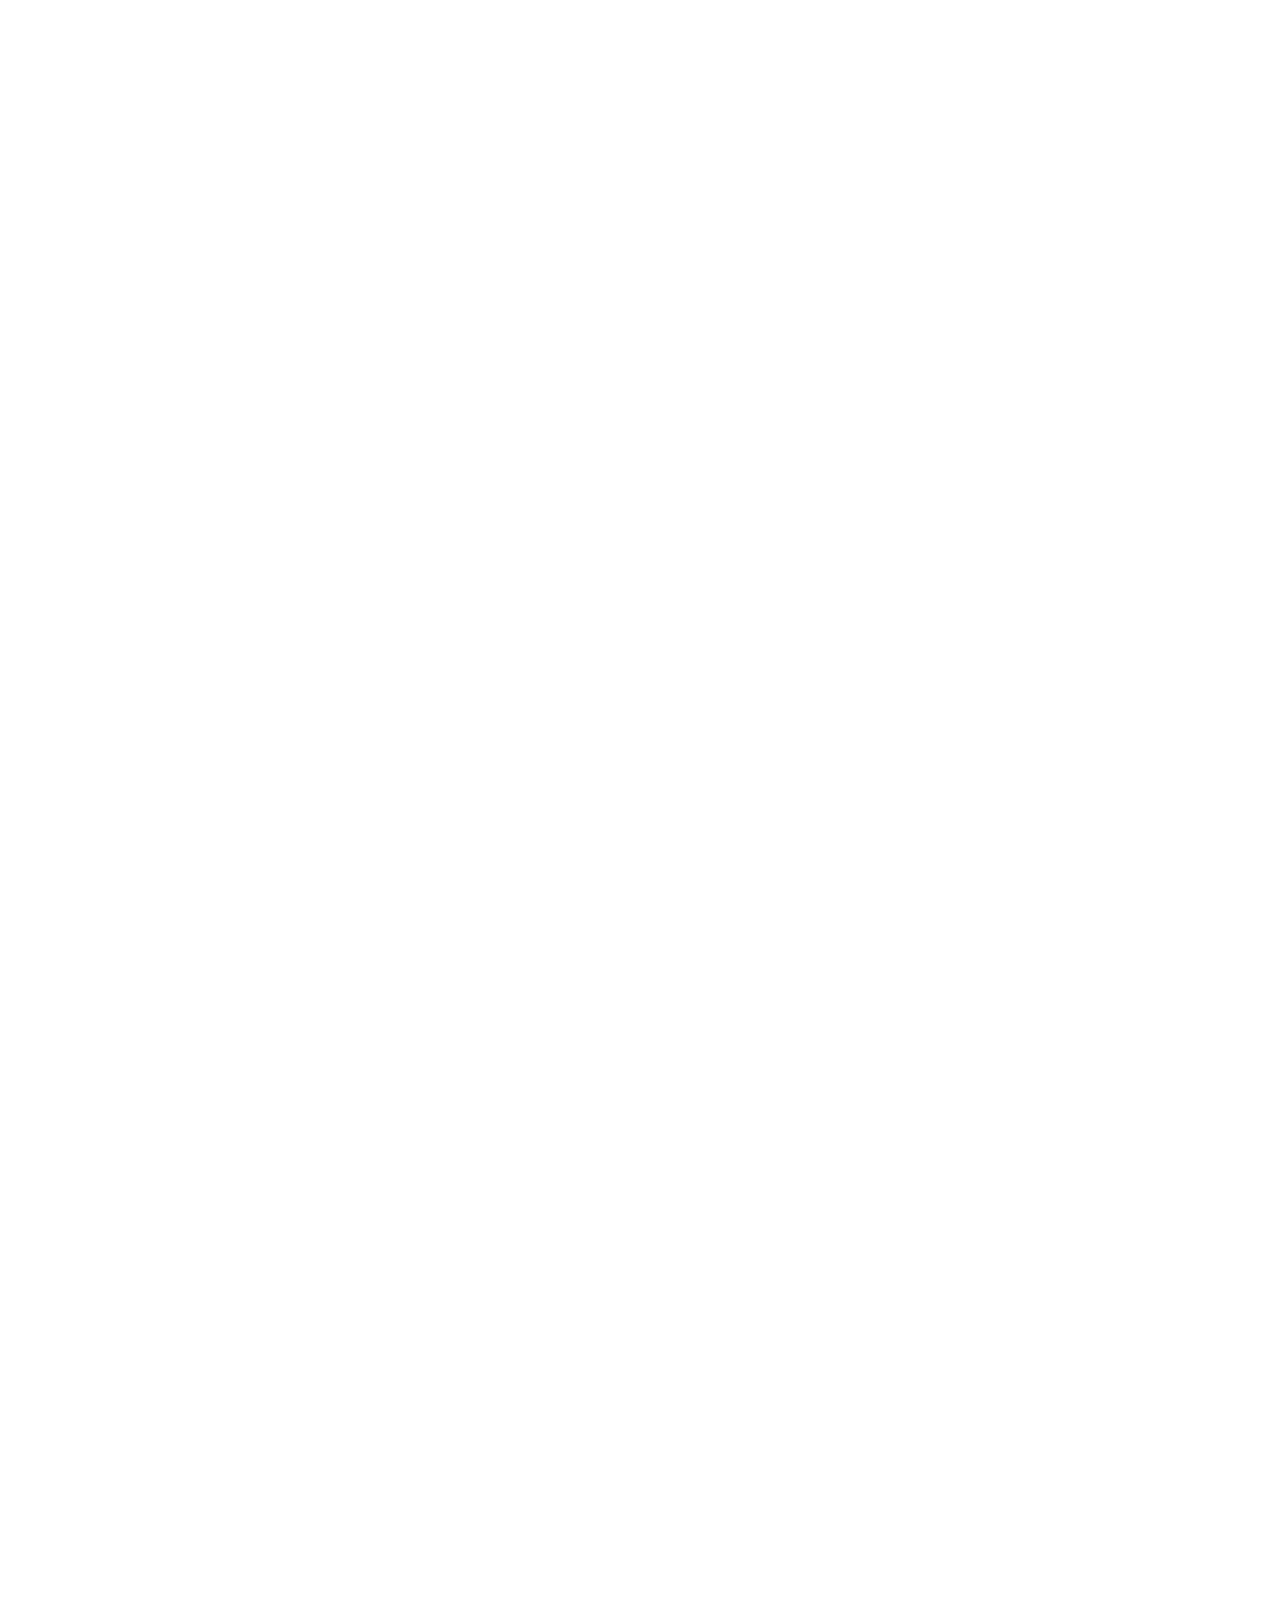
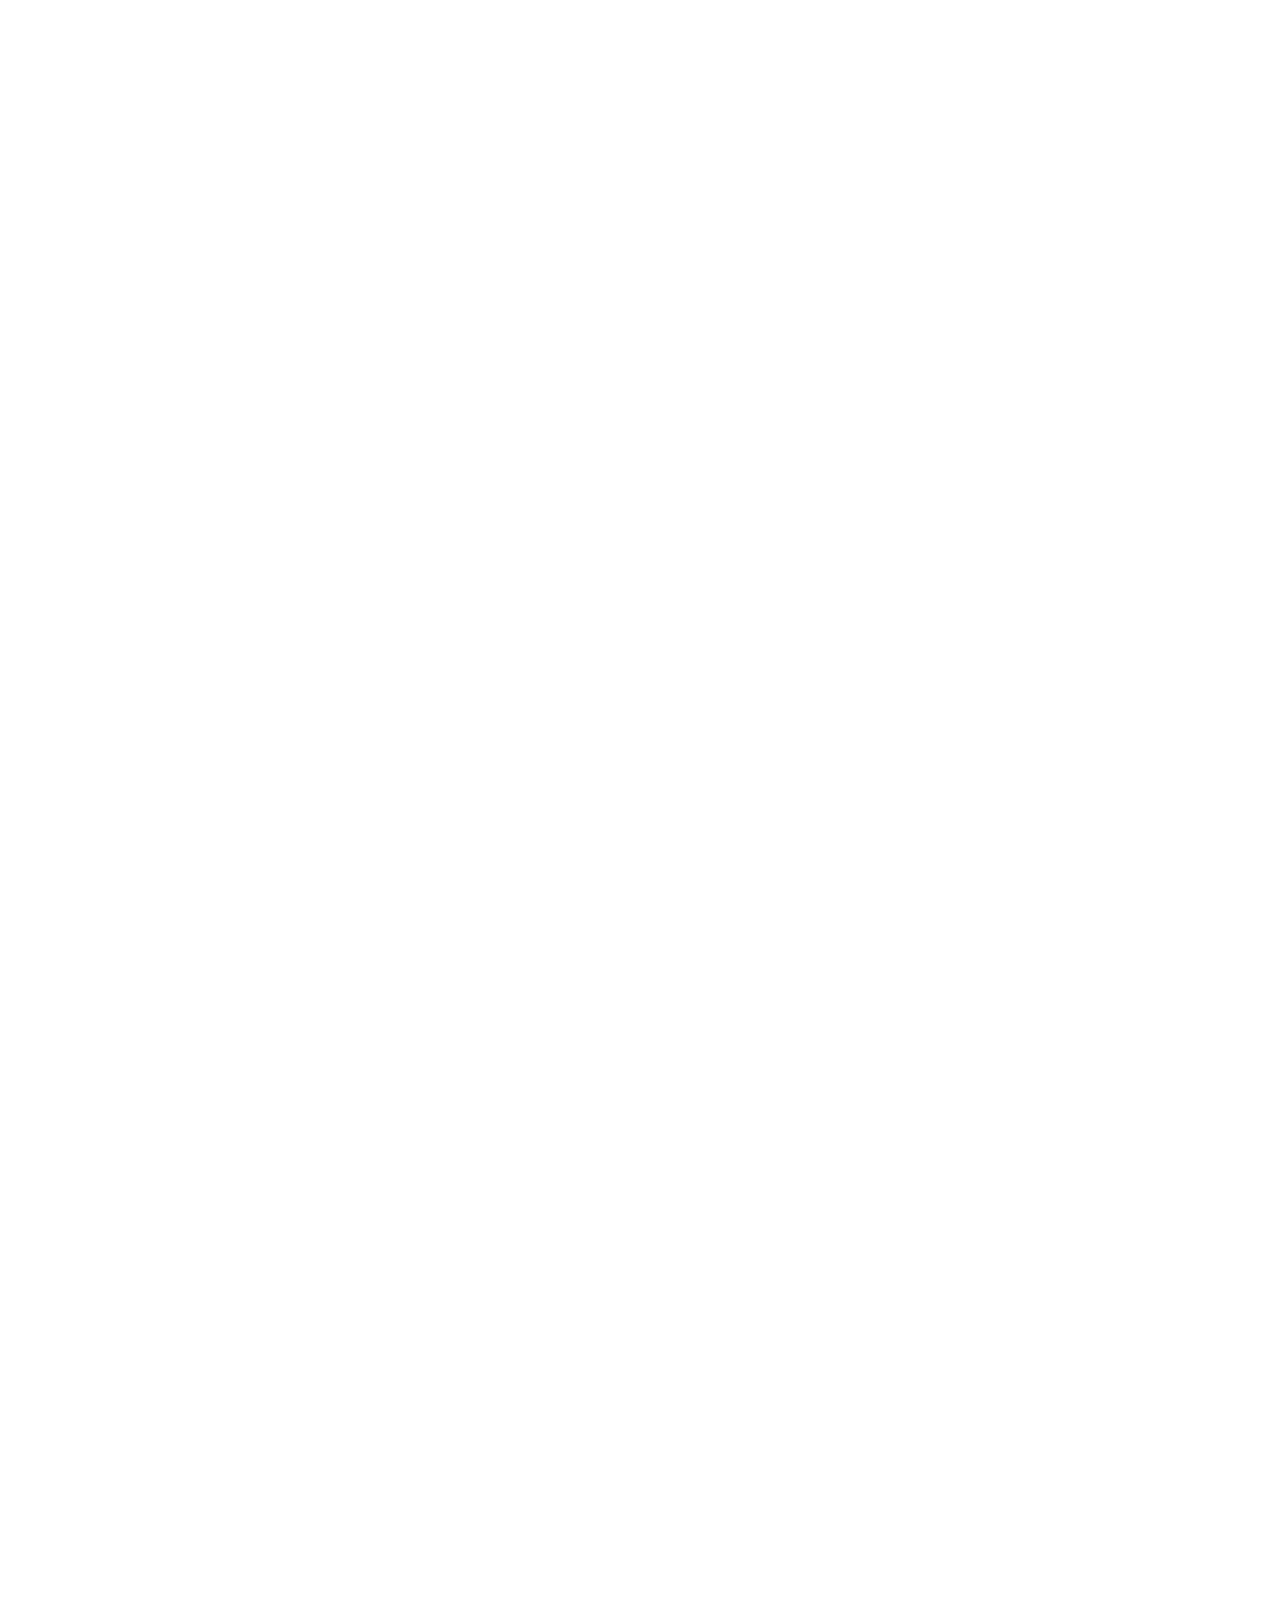
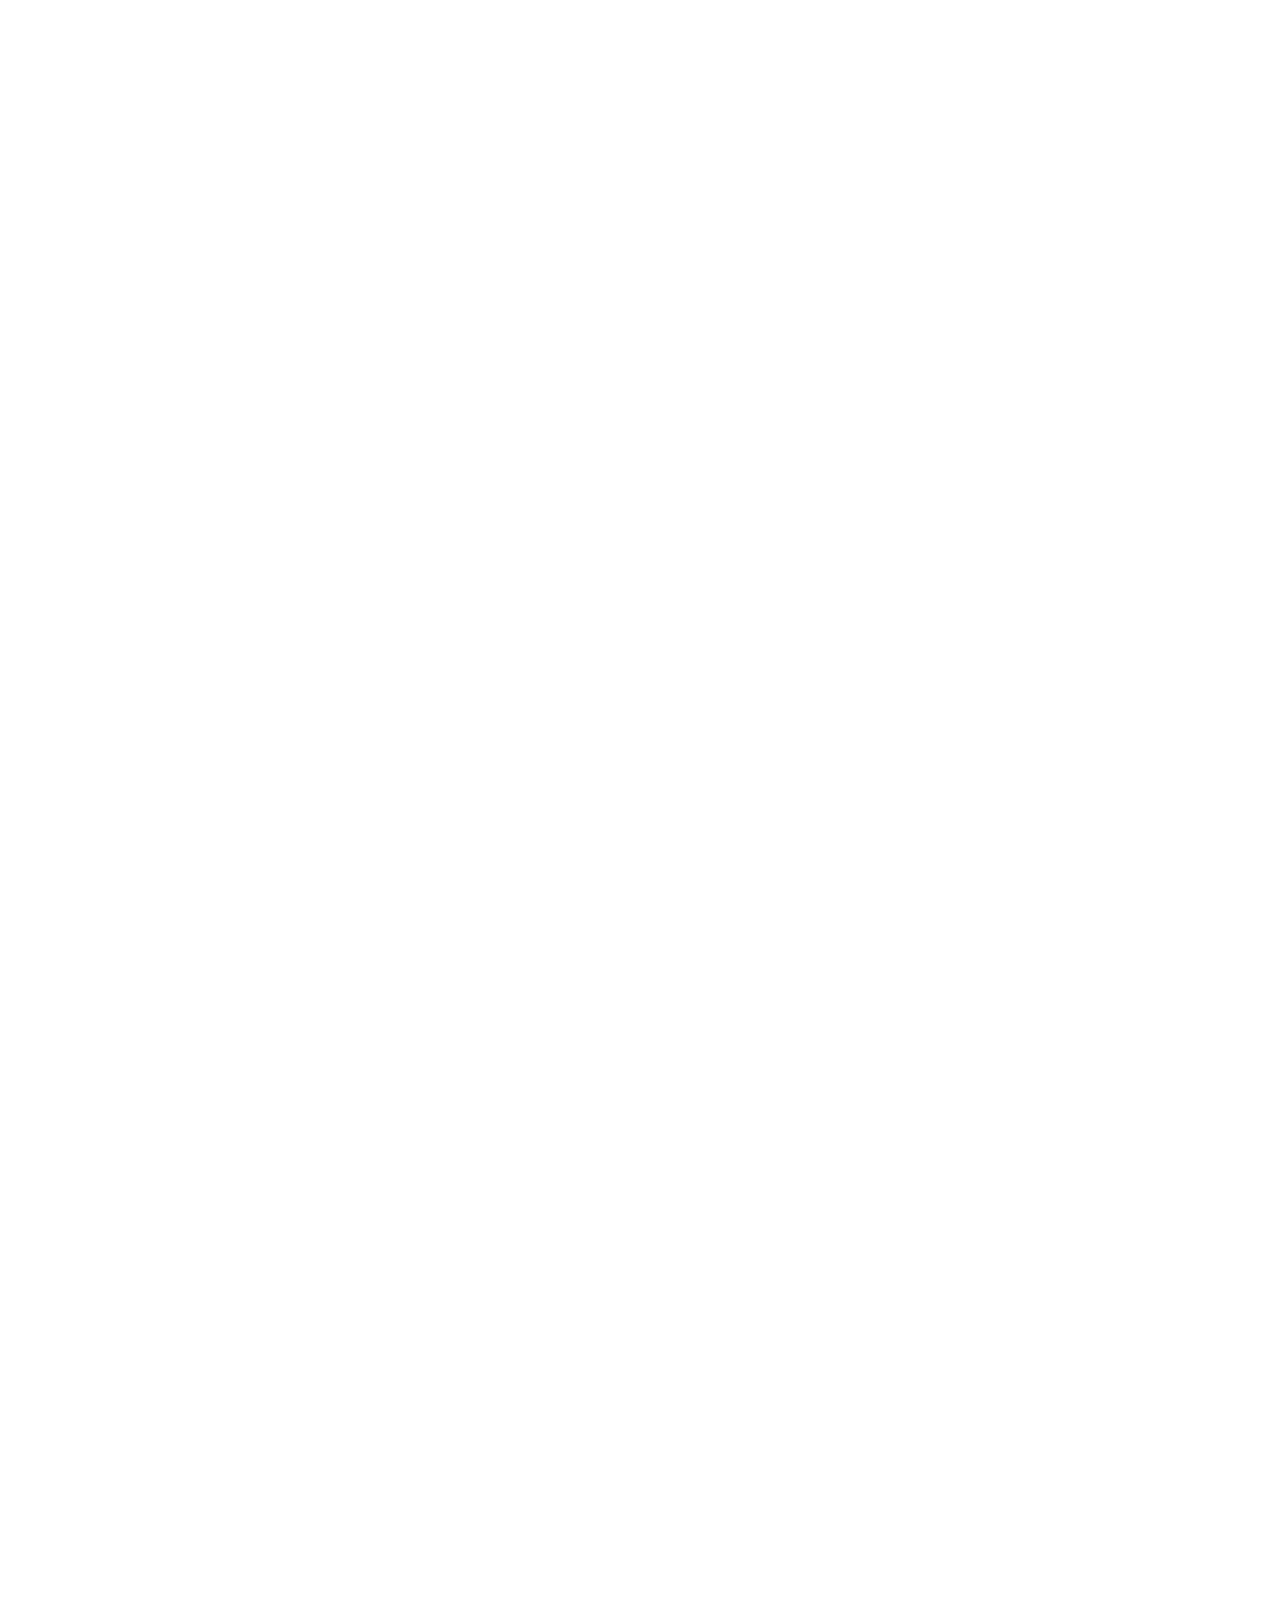
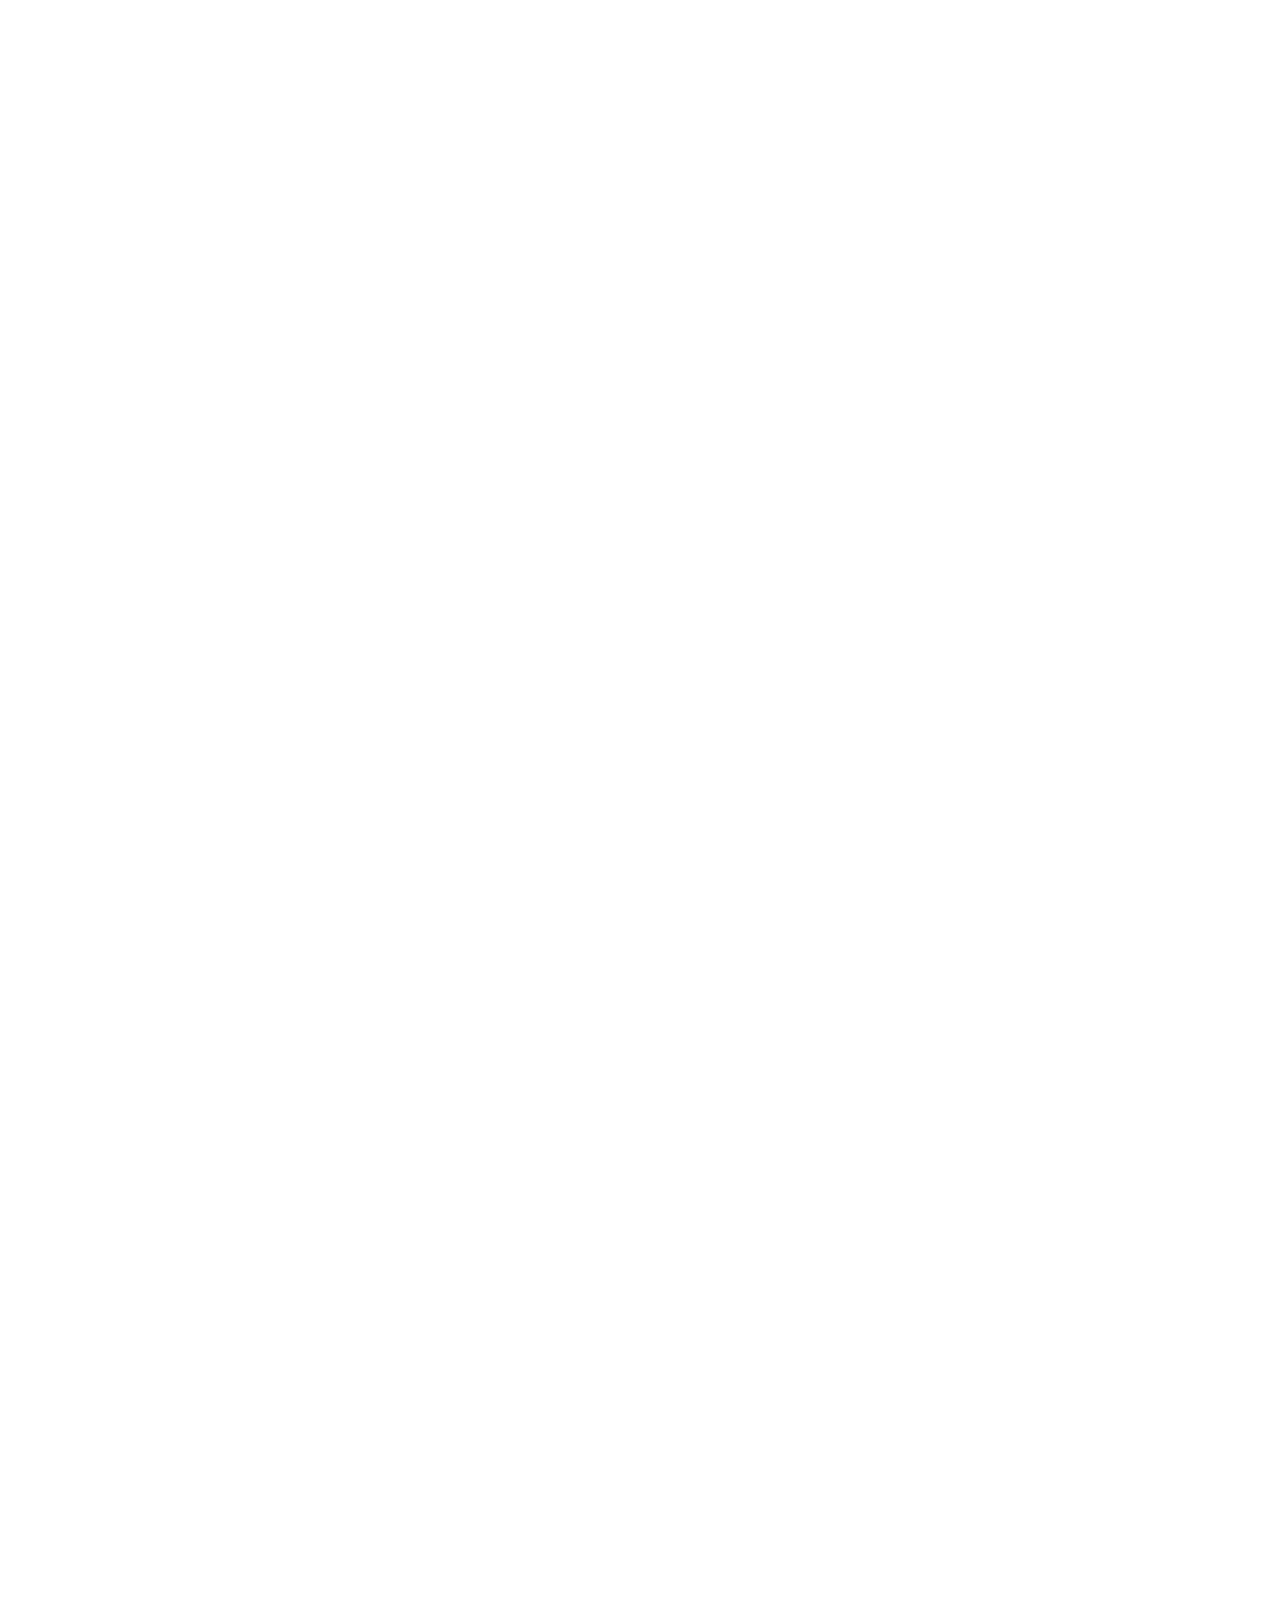
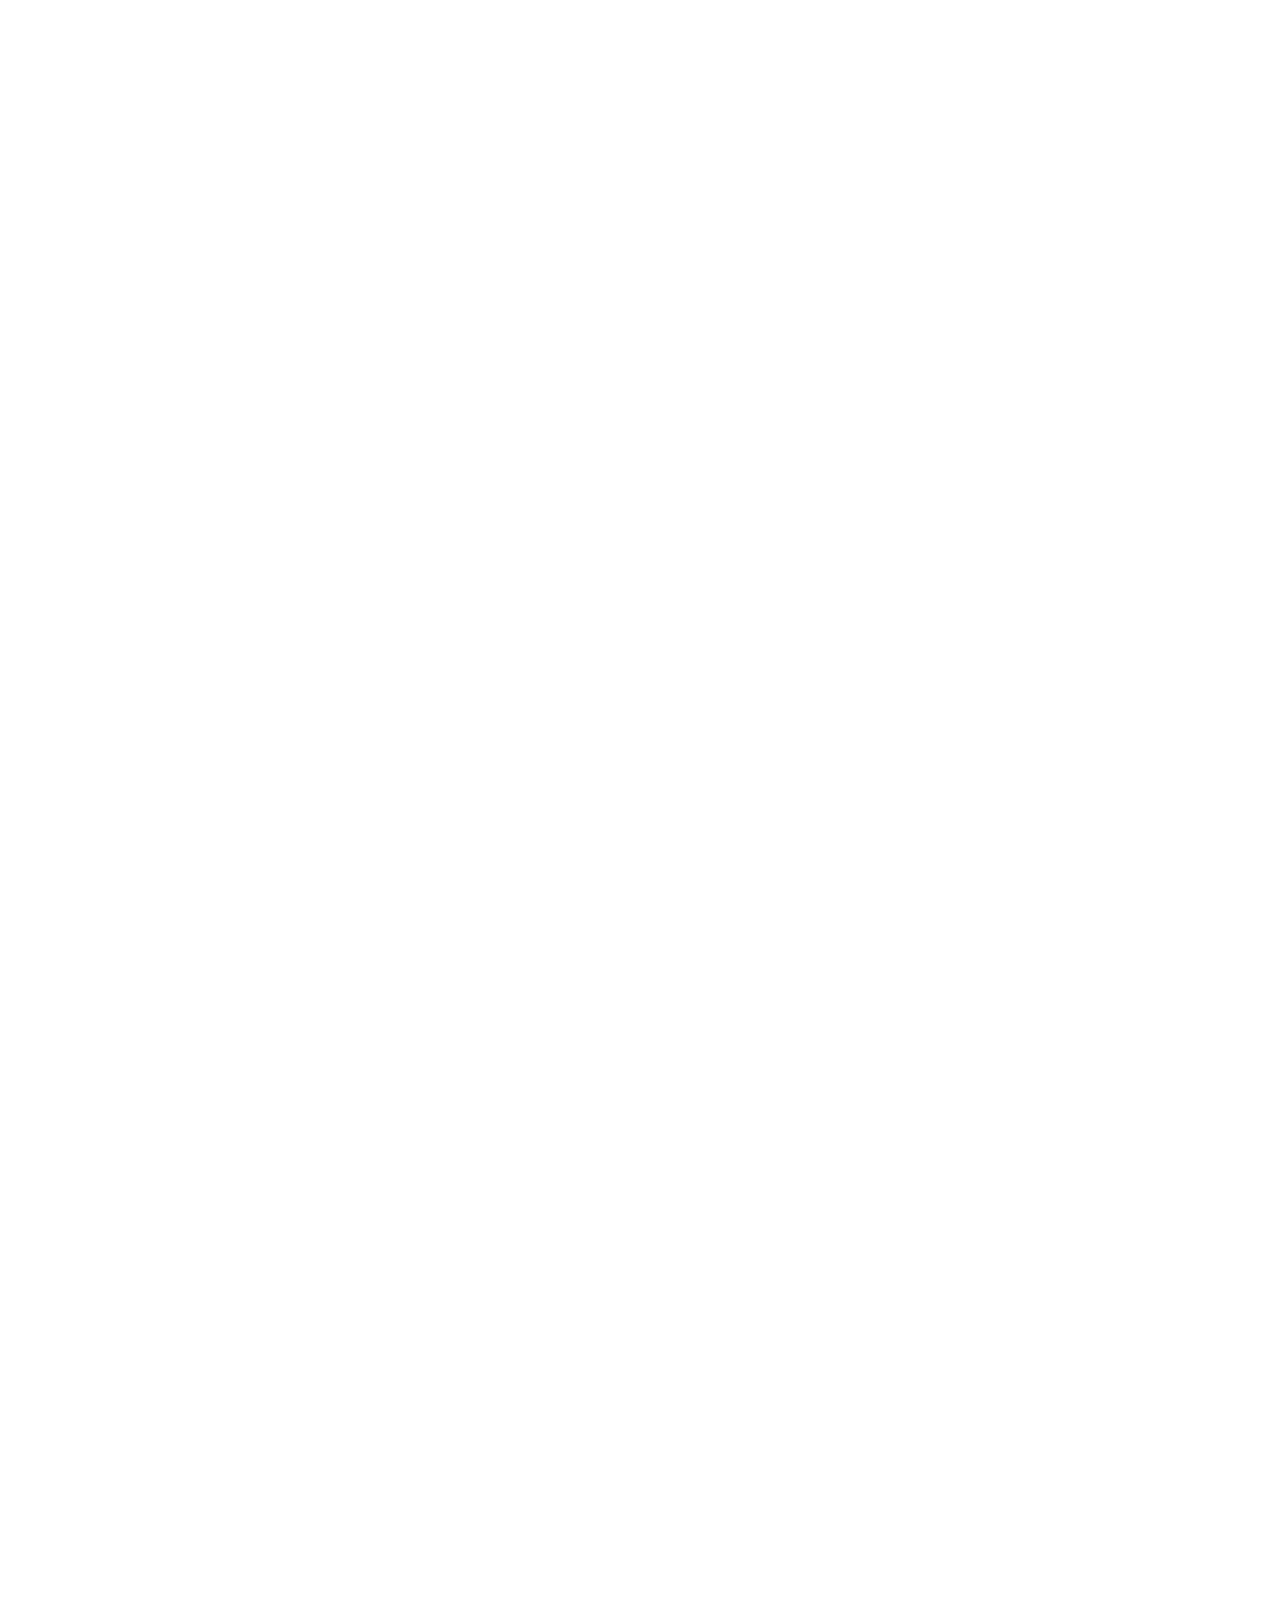
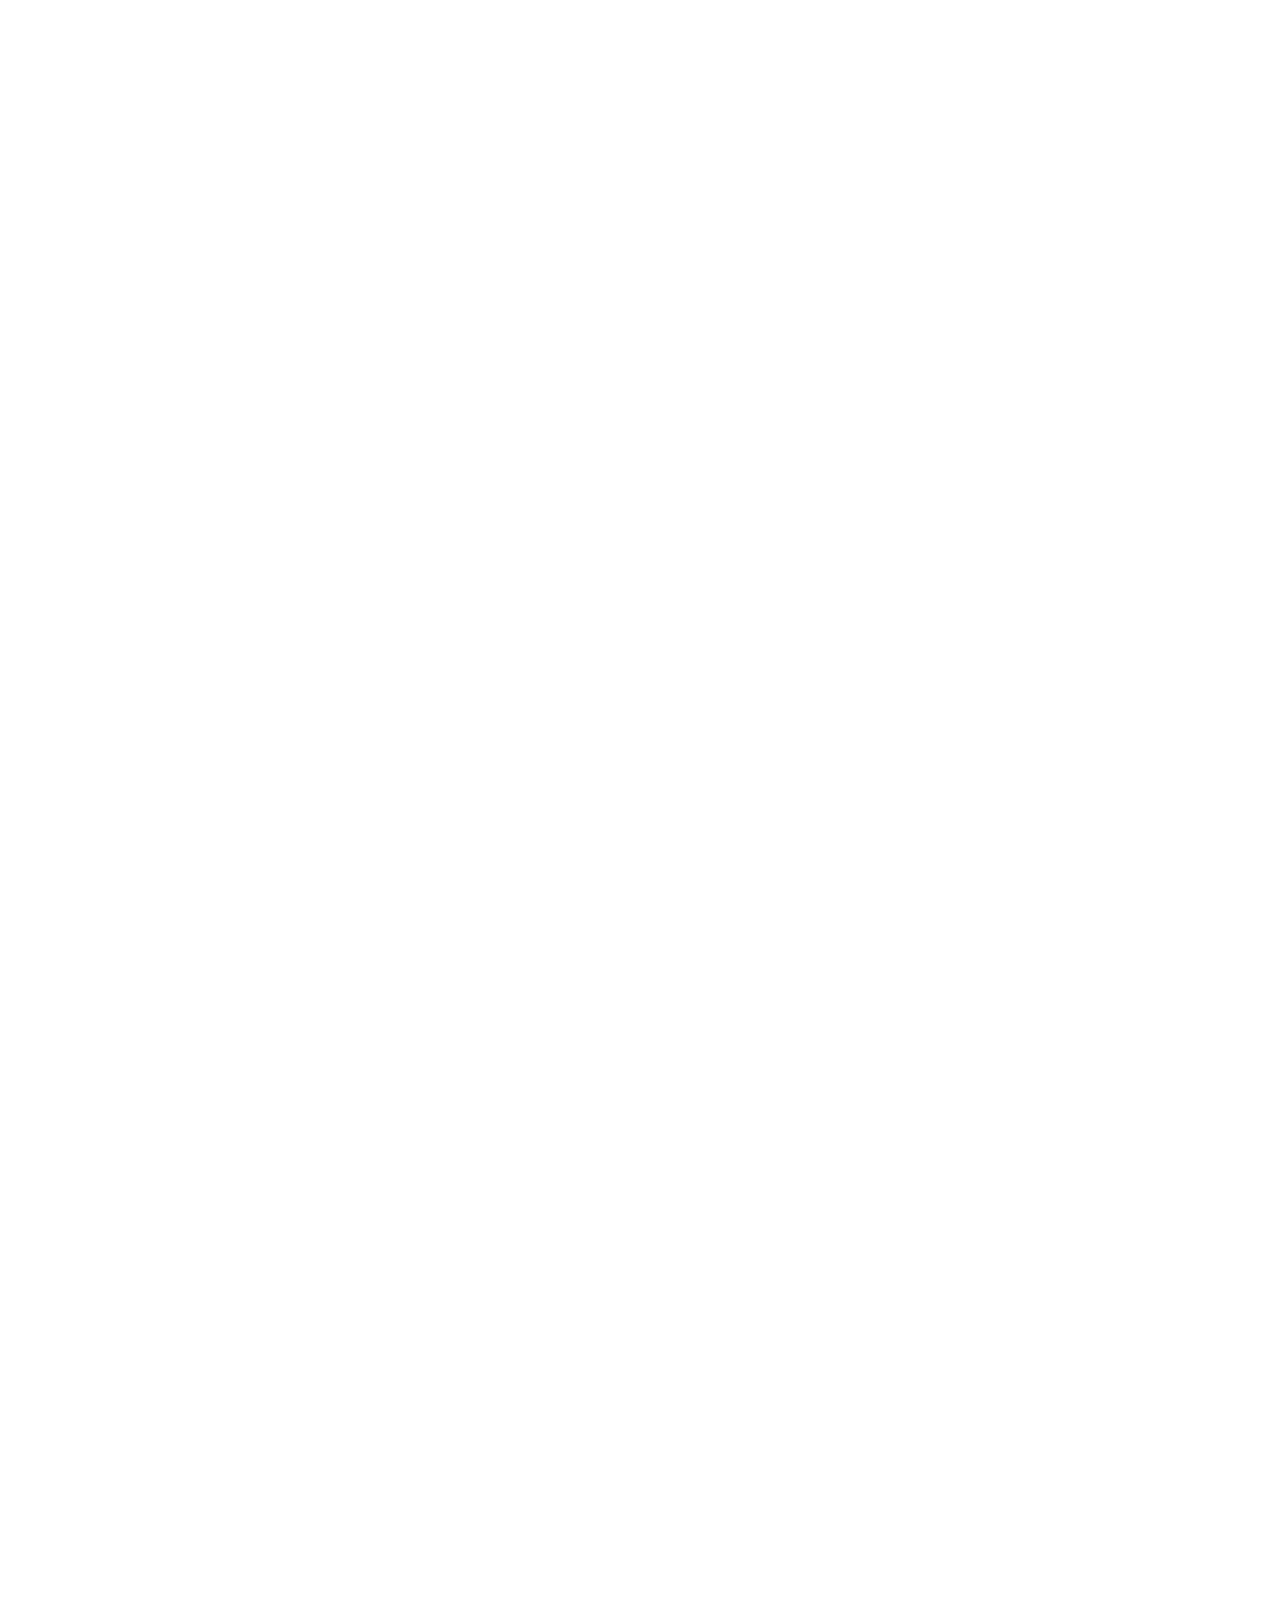
<file: quiz.html>
<!DOCTYPE HTML>
<html>
	<head>
	<meta charset="utf-8">
	<meta http-equiv="X-UA-Compatible" content="IE=edge">
	<title>Quiz</title>
	<meta name="viewport" content="width=device-width, initial-scale=1">
	<meta name="description" content="Free HTML5 Website Template by freehtml5.co" />
	<meta name="keywords" content="free website templates, free html5, free template, free bootstrap, free website template, html5, css3, mobile first, responsive" />
	<meta name="author" content="freehtml5.co" />

	<!--
	//////////////////////////////////////////////////////

	FREE HTML5 TEMPLATE
	DESIGNED & DEVELOPED by FreeHTML5.co

	Website: 		http://freehtml5.co/
	Email: 			info@freehtml5.co
	Twitter: 		http://twitter.com/fh5co
	Facebook: 		https://www.facebook.com/fh5co

	//////////////////////////////////////////////////////
	 -->

  	<!-- Facebook and Twitter integration -->
	<meta property="og:title" content=""/>
	<meta property="og:image" content=""/>
	<meta property="og:url" content=""/>
	<meta property="og:site_name" content=""/>
	<meta property="og:description" content=""/>
	<meta name="twitter:title" content="" />
	<meta name="twitter:image" content="" />
	<meta name="twitter:url" content="" />
	<meta name="twitter:card" content="" />

	<!-- <link href="https://fonts.googleapis.com/css?family=Work+Sans:300,400,500,700,800" rel="stylesheet">	 -->
	<link href="https://fonts.googleapis.com/css?family=Inconsolata:400,700" rel="stylesheet">

	<!-- Animate.css -->
	<link rel="stylesheet" href="css/animate.css">
	<!-- Icomoon Icon Fonts-->
	<link rel="stylesheet" href="css/icomoon.css">
	<!-- Bootstrap  -->
	<link rel="stylesheet" href="css/bootstrap.css">
	<!-- Flexslider  -->
	<link rel="stylesheet" href="css/flexslider.css">

	<!-- Theme style  -->
	<link rel="stylesheet" href="css/style.css">

	<!-- Modernizr JS -->
	<script src="js/modernizr-2.6.2.min.js"></script>
	<!-- FOR IE9 below -->
	<!--[if lt IE 9]>
	<script src="js/respond.min.js"></script>
	<![endif]-->
	
	</head>
	<body>
		
		<div id="page">
		<nav class="fh5co-nav" role="navigation">
			<div class="top-menu">
				<div class="container">
					<div class="row">
						<div class="col-xs-2">
							<div id="fh5co-logo"><a href="index.html">Home<span>.</span></a></div>
						</div>

				</div>
			</div>
		</nav>
		</div>
			
		<div class="container">
			<div class="row">
				<div class="text-left">
					<div class="display-t js-fullheight">
						
						<p> ADVANCED ENGLIGH CONVERSATION
						</br> Second Edition
						</br> Robert Allans
					    </p>
						<div class="display-tc js-fullheight animate-box" data-animate-effect="fadeIn" id='_list'>
						</div>
					</div>
				</div>
			</div>
		</div>
	</body>
	
	<div class="gototop js-top">
		<a href="#" class="js-gotop"><i class="icon-arrow-up22"></i></a>
	</div>

	<!-- jQuery -->
	<script src="js/jquery.min.js"></script>
	<!-- jQuery Easing -->
	<script src="js/jquery.easing.1.3.js"></script>
	<!-- Bootstrap -->
	<script src="js/bootstrap.min.js"></script>
	<!-- Waypoints -->
	<script src="js/jquery.waypoints.min.js"></script>
	<!-- Flexslider -->
	<script src="js/jquery.flexslider-min.js"></script>
	<!-- Main -->
	<script src="js/main.js"></script>

	
<script>
	lalala(0);
	var _answers = new Array(100);
	var _results = new Array(100);
	
	function lalala(i) {
		var xmlhttp = new XMLHttpRequest();
		xmlhttp.onreadystatechange = function() {
			if (this.readyState == 4 && this.status == 200) {
				myFunction(this, i);
			}
		};
		xmlhttp.open("GET", "https://rubyhuynh.github.io/bank/bank1.xml", true);
		xmlhttp.send();
	}
	
	function check(quiz) {
		var wrong = 0;
		
		var ret = "<span style='color:red;'><i>Mmm... -.-! </i></br>";
		
		document.getElementById("aaa_" + quiz.toString()).innerHTML = "...";
		//debugger;
		for (i = 0; i < 20; i++) {
			if (_results[quiz][i] != _answers[quiz][i]) {
				ret += String.fromCharCode(65 + i) + ": " + (Number(_answers[quiz][i]) + 1 ).toString() + "</br>";
				wrong++;
				console.log(i);
			}
		};
		if (wrong == 0) {
			ret = "<span style='color:green;'>" + "<i>Yay! >:D</i>";
		}
		ret += "</span>";
		document.getElementById("aaa_" + quiz.toString()).innerHTML = ret;
	}
	
	function choose(quiz, q, a) {
		_results[quiz][q] = a;
		document.getElementById("aaa_" + quiz.toString()).innerHTML = "...";
	}

	function myFunction(xml, i) {
		var xmlDoc = xml.responseXML; 
		txt = "";
		x = xmlDoc.getElementsByTagName("quiz");
		a = xmlDoc.getElementsByTagName("answers");
		q = xmlDoc.getElementsByTagName("questions");
		xLen = x.length;
		for (i = 0; i < xLen; i++) {			
			var answers = a[i];
			aLen = a[i].getElementsByTagName("a").length;
			_results[i] = new Array(20);
			_answers[i] = new Array(20);
			
			txt += "<h1>QUIZ " + i.toString() + " (" + (i + 14).toString() + ") "+ "</h1>";
			txt += "<table>";
			txt += "<tr><h2>Fill in the gaps with the appropriate expressions:</h2></tr>";
			txt += "<td><ol>";
			for (j = 0; j < aLen; j++) {
				txt += "<li><b>" + a[i].getElementsByTagName("a")[j].childNodes[0].nodeValue + "</b></li>";
            }
			txt += "</ol></td>";
			
			txt += "<td><ol type='a'>"
			for (j = 0; j < aLen; j++) {
				txt += "<li>" + q[i].getElementsByTagName("q")[j].childNodes[0].nodeValue + "</li>";
				txt += "<select id='qqq_" + j.toString() + "' onchange='choose("+ i.toString() + ", " + j.toString() + ",this.value)';>";
				txt += "<option disabled selected value> -- select an option -- </option>";
				for (k = 0; k < aLen; k++) {
					txt += "<option value='"+ k.toString() +"'>";
					txt += a[i].getElementsByTagName("a")[k].childNodes[0].nodeValue;
					txt += "</option>";
				}
				txt +="</select>";
				<!-- console.log(q[i].getElementsByTagName("q")[j].getAttribute('id')); -->
				_answers[i][j] = q[i].getElementsByTagName("q")[j].getAttribute('id');
			}
			txt += "</ol></td>";
			txt += "<td><div id='aaa_" + i.toString() + "'></div></td>";
			txt += "</table>";
			txt += "<center><input type='button' name='submit' value='SUBMIT' onclick='check("+i.toString()+");' /></center>";
                        txt += "<center><iframe width='110%' height='300' frameBorder='0' src='record.html'></iframe>";
		}
		
		document.getElementById("_list").innerHTML = txt;
	}
	</script>
	
	</body>
</html>
</file>
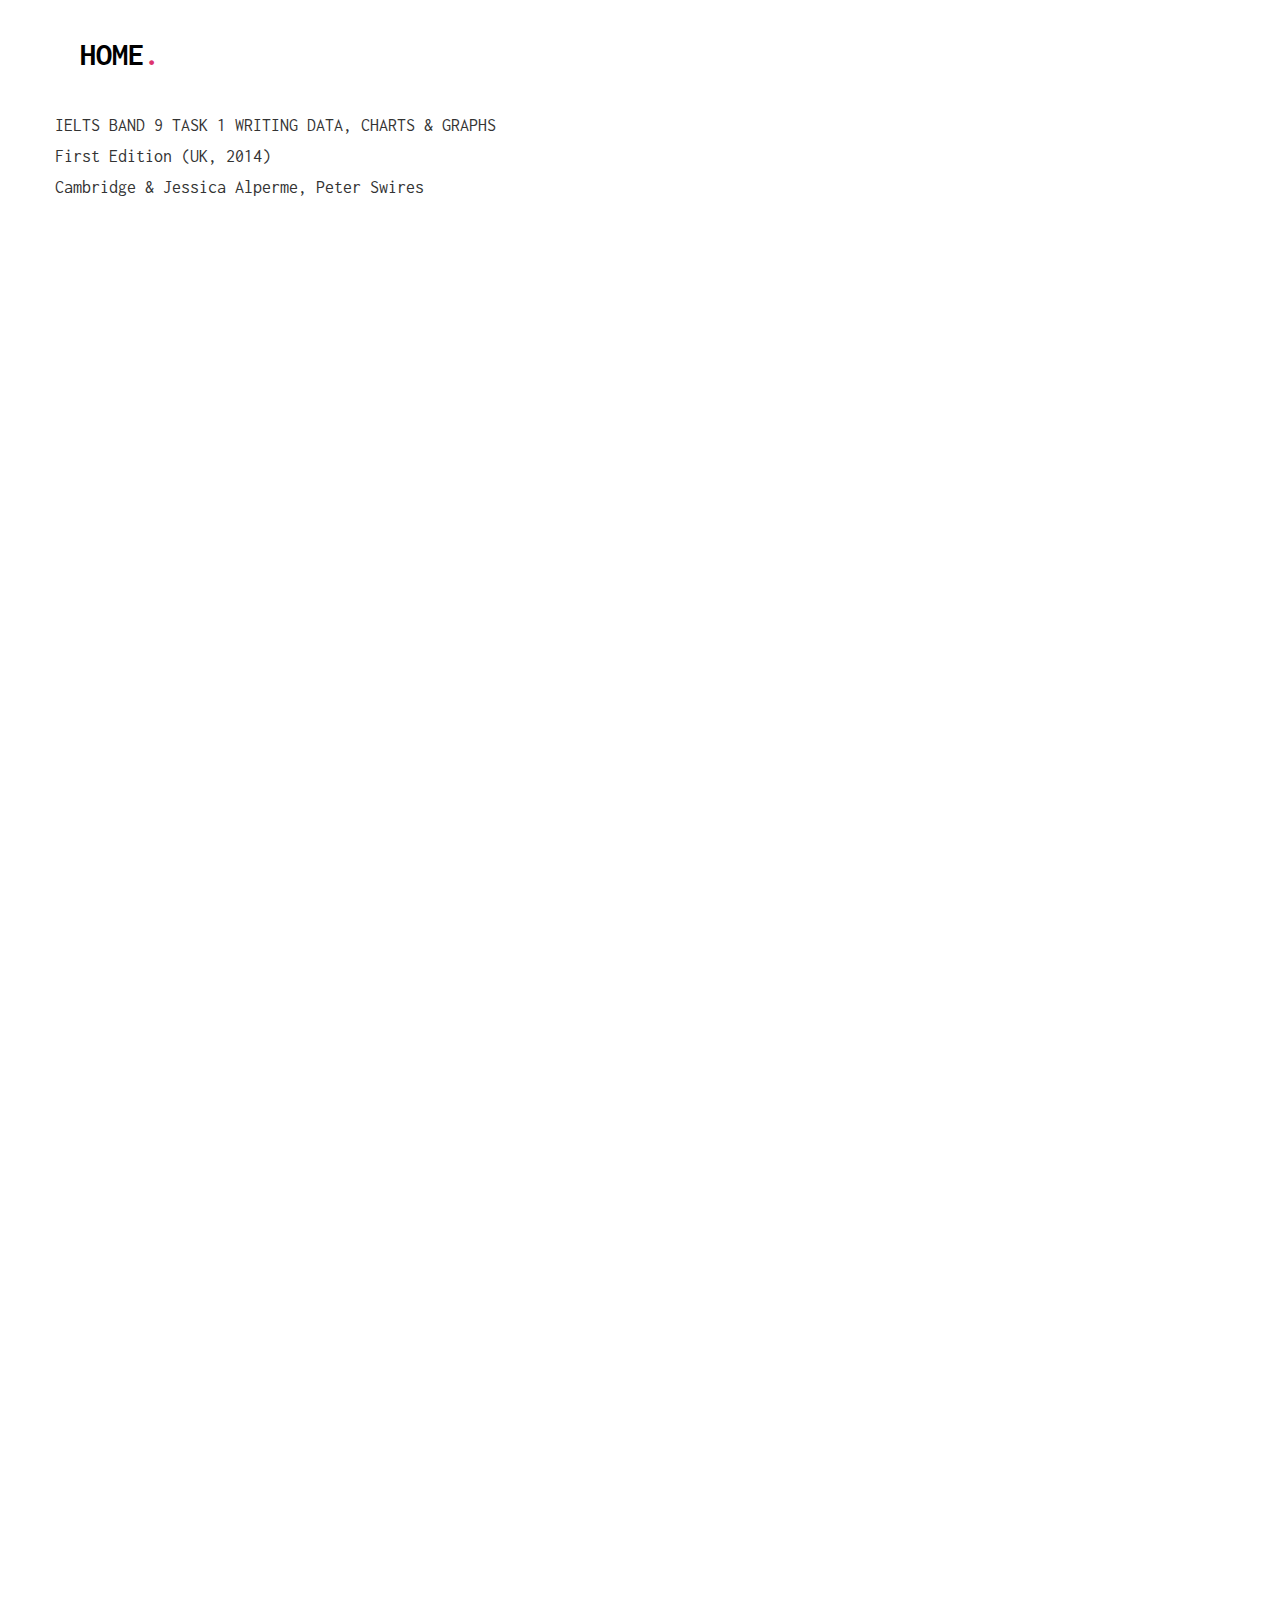
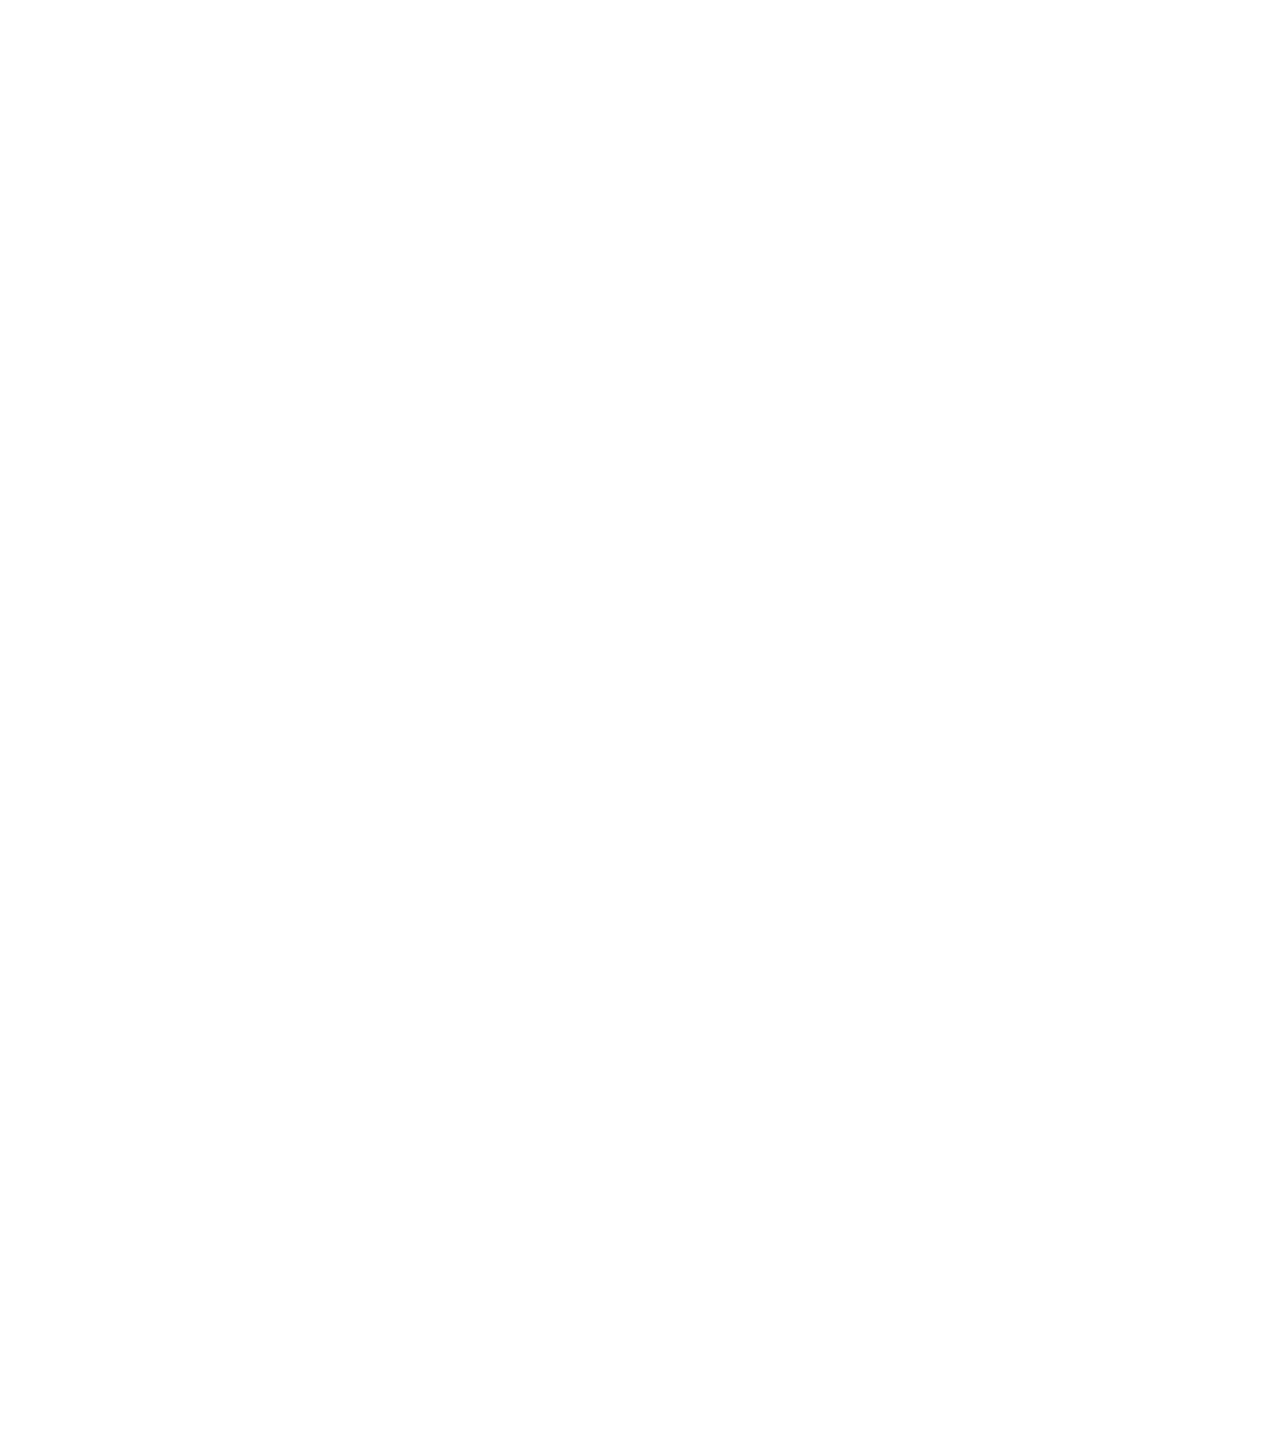
<file: quiz_ielts_wr_1.html>
<!DOCTYPE HTML>
<html>
	<head>
	<meta charset="utf-8">
	<meta http-equiv="X-UA-Compatible" content="IE=edge">
	<title>IELTS</title>
	<meta name="viewport" content="width=device-width, initial-scale=1">
	<meta name="description" content="Free HTML5 Website Template by freehtml5.co" />
	<meta name="keywords" content="free website templates, free html5, free template, free bootstrap, free website template, html5, css3, mobile first, responsive" />
	<meta name="author" content="freehtml5.co" />

	<!--
	//////////////////////////////////////////////////////

	FREE HTML5 TEMPLATE
	DESIGNED & DEVELOPED by FreeHTML5.co

	Website: 		http://freehtml5.co/
	Email: 			info@freehtml5.co
	Twitter: 		http://twitter.com/fh5co
	Facebook: 		https://www.facebook.com/fh5co

	//////////////////////////////////////////////////////
	 -->

  	<!-- Facebook and Twitter integration -->
	<meta property="og:title" content=""/>
	<meta property="og:image" content=""/>
	<meta property="og:url" content=""/>
	<meta property="og:site_name" content=""/>
	<meta property="og:description" content=""/>
	<meta name="twitter:title" content="" />
	<meta name="twitter:image" content="" />
	<meta name="twitter:url" content="" />
	<meta name="twitter:card" content="" />

	<!-- <link href="https://fonts.googleapis.com/css?family=Work+Sans:300,400,500,700,800" rel="stylesheet">	 -->
	<link href="https://fonts.googleapis.com/css?family=Inconsolata:400,700" rel="stylesheet">

	<!-- Animate.css -->
	<link rel="stylesheet" href="css/animate.css">
	<!-- Icomoon Icon Fonts-->
	<link rel="stylesheet" href="css/icomoon.css">
	<!-- Bootstrap  -->
	<link rel="stylesheet" href="css/bootstrap.css">
	<!-- Flexslider  -->
	<link rel="stylesheet" href="css/flexslider.css">

	<!-- Theme style  -->
	<link rel="stylesheet" href="css/style.css">

	<!-- Modernizr JS -->
	<script src="js/modernizr-2.6.2.min.js"></script>
	<!-- FOR IE9 below -->
	<!--[if lt IE 9]>
	<script src="js/respond.min.js"></script>
	<![endif]-->
	
	</head>
	<body>
		
		<div id="page">
		<nav class="fh5co-nav" role="navigation">
			<div class="top-menu">
				<div class="container">
					<div class="row">
						<div class="col-xs-2">
							<div id="fh5co-logo"><a href="index.html">Home<span>.</span></a></div>
						</div>

				</div>
			</div>
		</nav>
		</div>
			
		<div class="container">
			<div class="row">
				<div class="text-left">
					<div class="display-t js-fullheight">
						
						<p> IELTS BAND 9 TASK 1 WRITING DATA, CHARTS & GRAPHS
						</br> First Edition (UK, 2014)
						</br> Cambridge & Jessica Alperme, Peter Swires
					    </p>
						<div class="display-tc js-fullheight animate-box" data-animate-effect="fadeIn" id='_list'>

						<h1> Task 1 (20 minutes, 150 words)</h1>
						<ol>
							<li>Analyse the Task and data: (2 minutes)
								</br>a: Is this a static data or movement data? What are the timescales? Compare the sizes and propotions or the changes in the figure over time?
								</br>b: What do the 2 axes show? What unit are shown? What tense to be used?
							</li>
							<li>Group the data: (3 minutes)
								</br>a: Find the similar/different group
								</br>b: Identify trends and exceptions: which pattern is common or shared by a group? which group behaves differently from the trend?
								</br>c: Select the main features using figures: only select the most noticeable figures in each group of data.
								</br><i>Avoid the mistake of simply listing the figures that you see in the charts. You should never describe the figures in sequence from left to right, or from top to bottom. You must show that you can group data, identify trends/exceptions and select key figures.</i>
							</li>
							<li> Writing the essay (15 minutes) 
								</br>a (1 minute): Write the introduction sentence: clear, single sentence that shows you have analysed and understood the data, timescales and units involved.
								</br><i>NOT include any figures or data (excep the years), NOT any background to the topic, NOT any knowledge, opinions or ideas of your own, NOT copy the complete Task instruction without changing/paraphrasing it</i>
								</br>b: main body: Explain the group trends, give selected figures, compare groups and explain exceptions.
								</br><i>1-3 paragraphs, careful on choosing tense: simple, present, past?</i>
								</br><i>Introduce trends:similarly, likewise, in the same way, a similar pattern or trend</i>
								</br><i>Introduce exceptions: however, by contrast, by comparison, conversely</i>
								</br>c: Writing the summary sentence and checking your work: 1-3 sentences. no any opinion, just data explain.
							    </br><i>In summary, to sum up, overall, to summarise</i>
							</li>
						</ol>
<hr>
<h2>Topic 1</h2>
<h3>The first graph below shows the weight (in tonnes) of fruit produced by a farm during each month in
	2013, and also the amount (in tonnes) of fertiliser used. The second graph shows the volume of
	rainfall in each month (in millimetres.)
</h3>
<p>
  The charts give information regarding the tonnage of fruite produced in a farm per month in 2013, the fertiliser used and the monthly rainfall in that year.
</br>We can see that fruit prodution rose steadily from just over 2 tonnes in January to a peak of roughly 4.2 tonnes by August. Output then fell rapidly, declining to around the initial 2 tonne mark in December. However, looking at fertiliser use, we see that this seasonal pattern is largely reversed: The most fertiliser (just under 1 tonne) was ultitilised in April, followed by a marked decline to zeor in June and July. Fertiliser consumption then incresed slightly in the autumn, rising to a total of around 0,7 tonnes before dipping to just below 0,5 tonnes at year end.
</br>Regarding rainfall, this appears to reflect the use of fertiliser, with an early high of 16mm in February, falling consistently to 4mm in July, August and September. Rainfall then increased steadily to reach 14mm in December.
</br>In summary, this farm generally employed the most fertiliser at seasons of high rainfall, and by constrast it produced the most fruit when whn rainfall and fertiliser use were around their lowest.
</br>(196 words)
</p>
<p>
This essay would receive Band 9 in IELTS. The candidate gives a brief paraphrase of the Task introduction, and then deals with each chart in turn. He correctly identifies the trend in chart 1 (fruit increases as fertiliser decreases) and uses a small selection of figures to describe this, making it clear that he sees the trend (“this seasonal pattern is largely reversed. . .”) He makes it clear that he understands this is a ‘movement’ type Task by using the past simple to describe the changes, but he does not simply ‘list’ the sequence of figures in order. He identifies the second trend (fertiliser use follows rainfall levels) and selects key figures to emonstrate this. The summary reinforces the trend among the 3 elements (fruit, fertiliser and rainfall.) He correctly makes no attempt to explain or give reasons for the trends. Paragraphs are organised to follow the charts. The language used is clear and neutral, with no emotion or personal tone. The simple past is rightly used, because the year is shown (2013.) He makes it clear which charts he is discussing (“We can see . . . looking at . . . regarding”) and uses afacebook.com/ebook.sos variety of vocabulary to describe movements (decline/rise/dip/fall etc.) He uses marked/slightly/steadily/rapidly etc to show that he understands the rate of the changes. He uses phrases such as reversed and by contrast to emphasise the comparison of the patterns. The impression is of a candidate who has analysed the trends and selected key data to show that he understands them, without excessive detail. 
</p>


<hr>
<h2>Topic 2</h2>
<h3>The charts below compare five different countries, showing the electricity used (measured in
	megawatts or mw) in a typical hospital during one week, and also the number of emergency medical
	calls made by local residents during the same week. The last chart shows the average time (in
	minutes) spent on assessing emergency cases by hospital medical staff before the patients are treated.
	Write a report summarising the information. Select and describe the main features, and make
	comparisons where relevant.
</h3>
<p>
  The chart show electricity use, local emergency calls and time spent on patients for a group of typical hospitals
</br> Regarding electricity, we see that consumption in the French and Japanese hospitals is roughly stable during the week, fluctuating around 32 and 18 mw resectively. In Canada and Russia, electricity use climbs dramatically towrads the end of the week, going from 26 to 38mw and from 12 to 24 mw. In Argentina, howver, the use actually declines by almost half.
</br> There is a similar patterns in the number of emergency calls made., which fluctuate in France (around 90 calls) and Canada (around 110). In Canada, these call rise by roughly half, from around 105 on Monday to over 160 on Sunday, with the figure in Russia shoing a similar growth to 110 by the weekend. Argentina is again the exception, with a decline of about half.
</br> By contrast, time spent on patien assessment is generally stable during the week in all the contries except Russia, where there is a marked rise from Monday's 12 minutes (which is the typical daily rate of each country except Japan) to 28 minutes on Sunday.
</br> In summary, it seems that electricity use may reflect an increase in emergency calls made, but only in Russia does assessment time increase by the same pattern.
</p>
<p>
	This candidate would achieve band 9 for this essay. The Task is complex, but the candidate
	correctly groups the data in a logical way. She introduces the paragraph about electricity clearly and
	groups France/Japan together (fluctuating trend), then Canada/Russia together (rising trend) and
	finally she points out that Argentina is an exception (declining.)
</br>In the emergency calls paragraph, the candidate shows that she sees a similar trend, with the
	same 4 countries grouped together and Argentina being different.
</br>In the patient assessment paragraph, she makes it clear that the trend is not continued (all
	countries are stable, there is no grouping) and that Russia is now the exception (rising.)
</br>The charts contain a large amount of data, but the candidate selects some key figures to
	illustrate the trends. The detail is precise but carefully chosen. There is a variety of structures to
	present the figures, including the phrase ‘respectively’ and the correct use of brackets in the thirdfacebook.com/ebook.sos
	paragraph. The candidate uses roughly half/about half to show that she understands the proportions,
	without adding too much detail.
</br>The summary is very effective, because it sums up the key trends described (the relationship
	between electricity/emergency calls) and it also highlights the exception of Russia in the assessment
	time chart
</p>











						</div>
					</div>
				</div>
			</div>
		</div>
	</body>
	
	<div class="gototop js-top">
		<a href="#" class="js-gotop"><i class="icon-arrow-up22"></i></a>
	</div>

	<!-- jQuery -->
	<script src="js/jquery.min.js"></script>
	<!-- jQuery Easing -->
	<script src="js/jquery.easing.1.3.js"></script>
	<!-- Bootstrap -->
	<script src="js/bootstrap.min.js"></script>
	<!-- Waypoints -->
	<script src="js/jquery.waypoints.min.js"></script>
	<!-- Flexslider -->
	<script src="js/jquery.flexslider-min.js"></script>
	<!-- Main -->
	<script src="js/main.js"></script>

	
	</body>
</html>
</file>
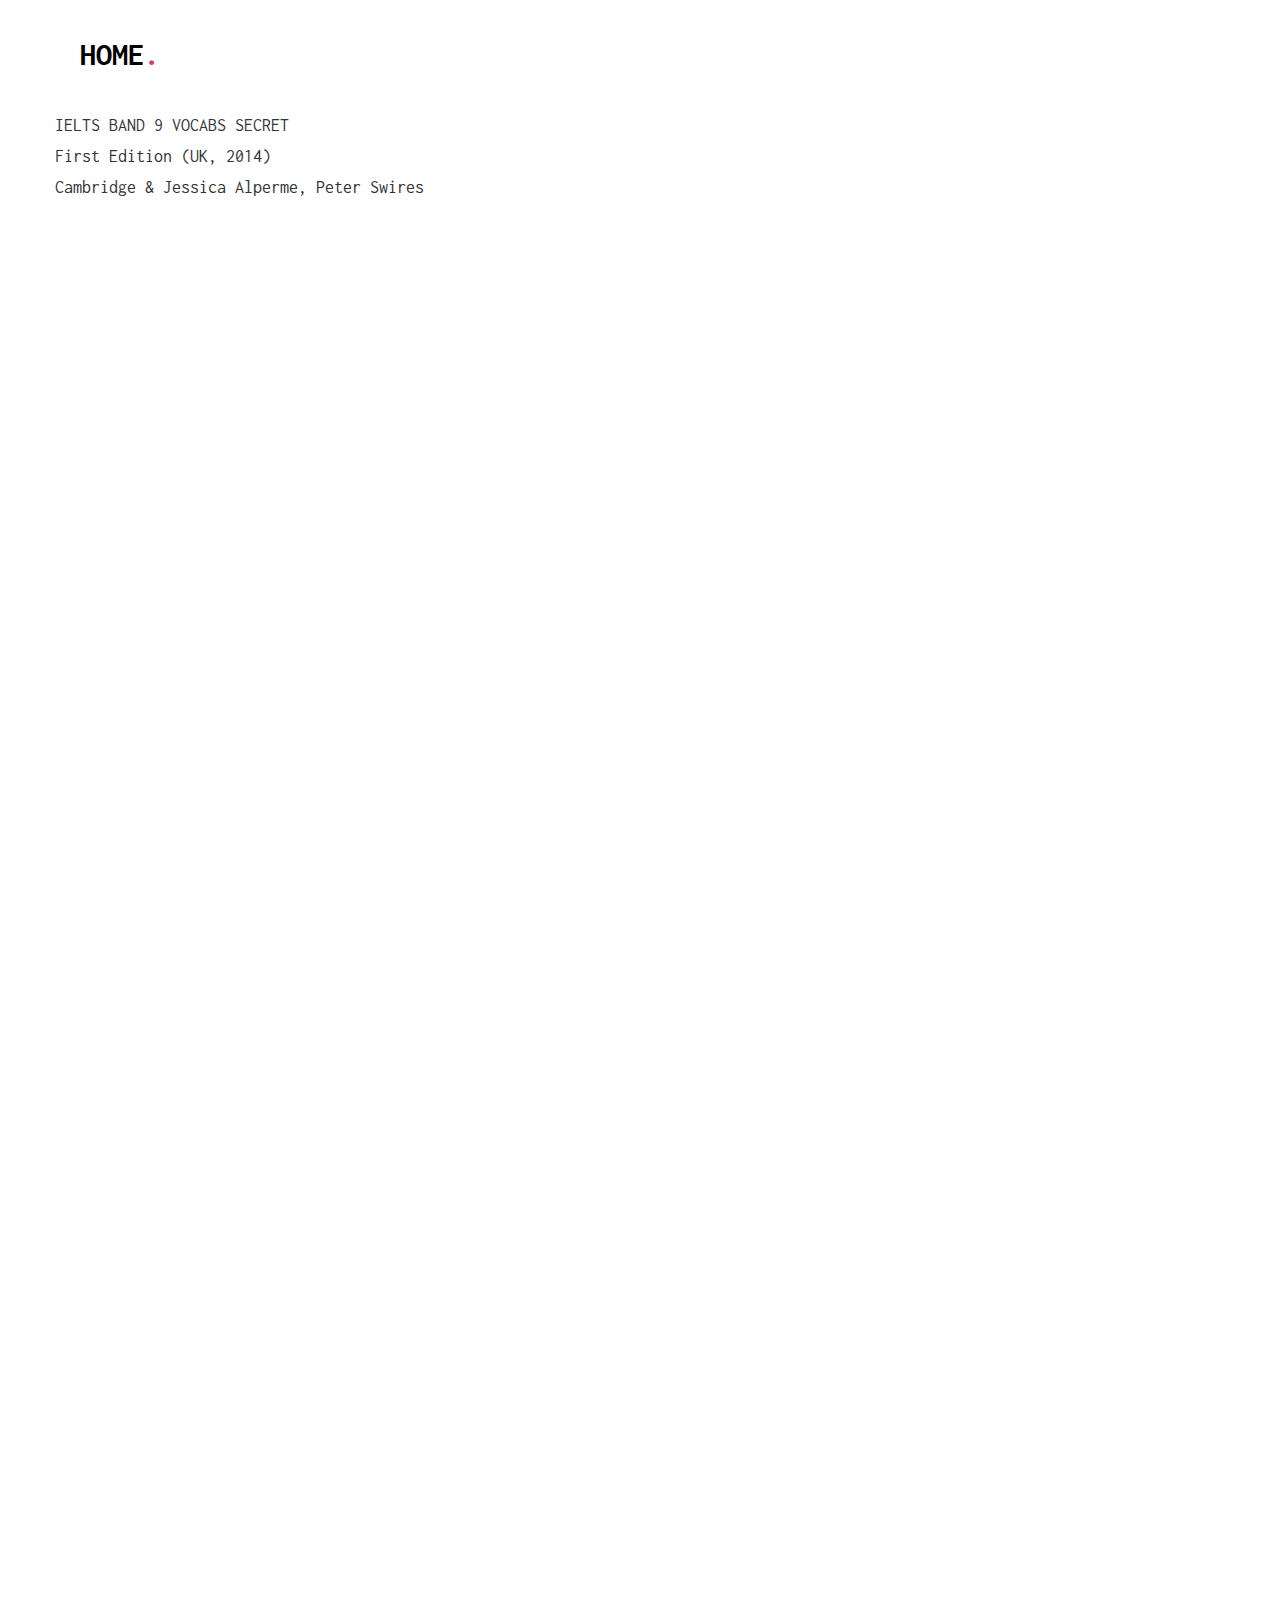
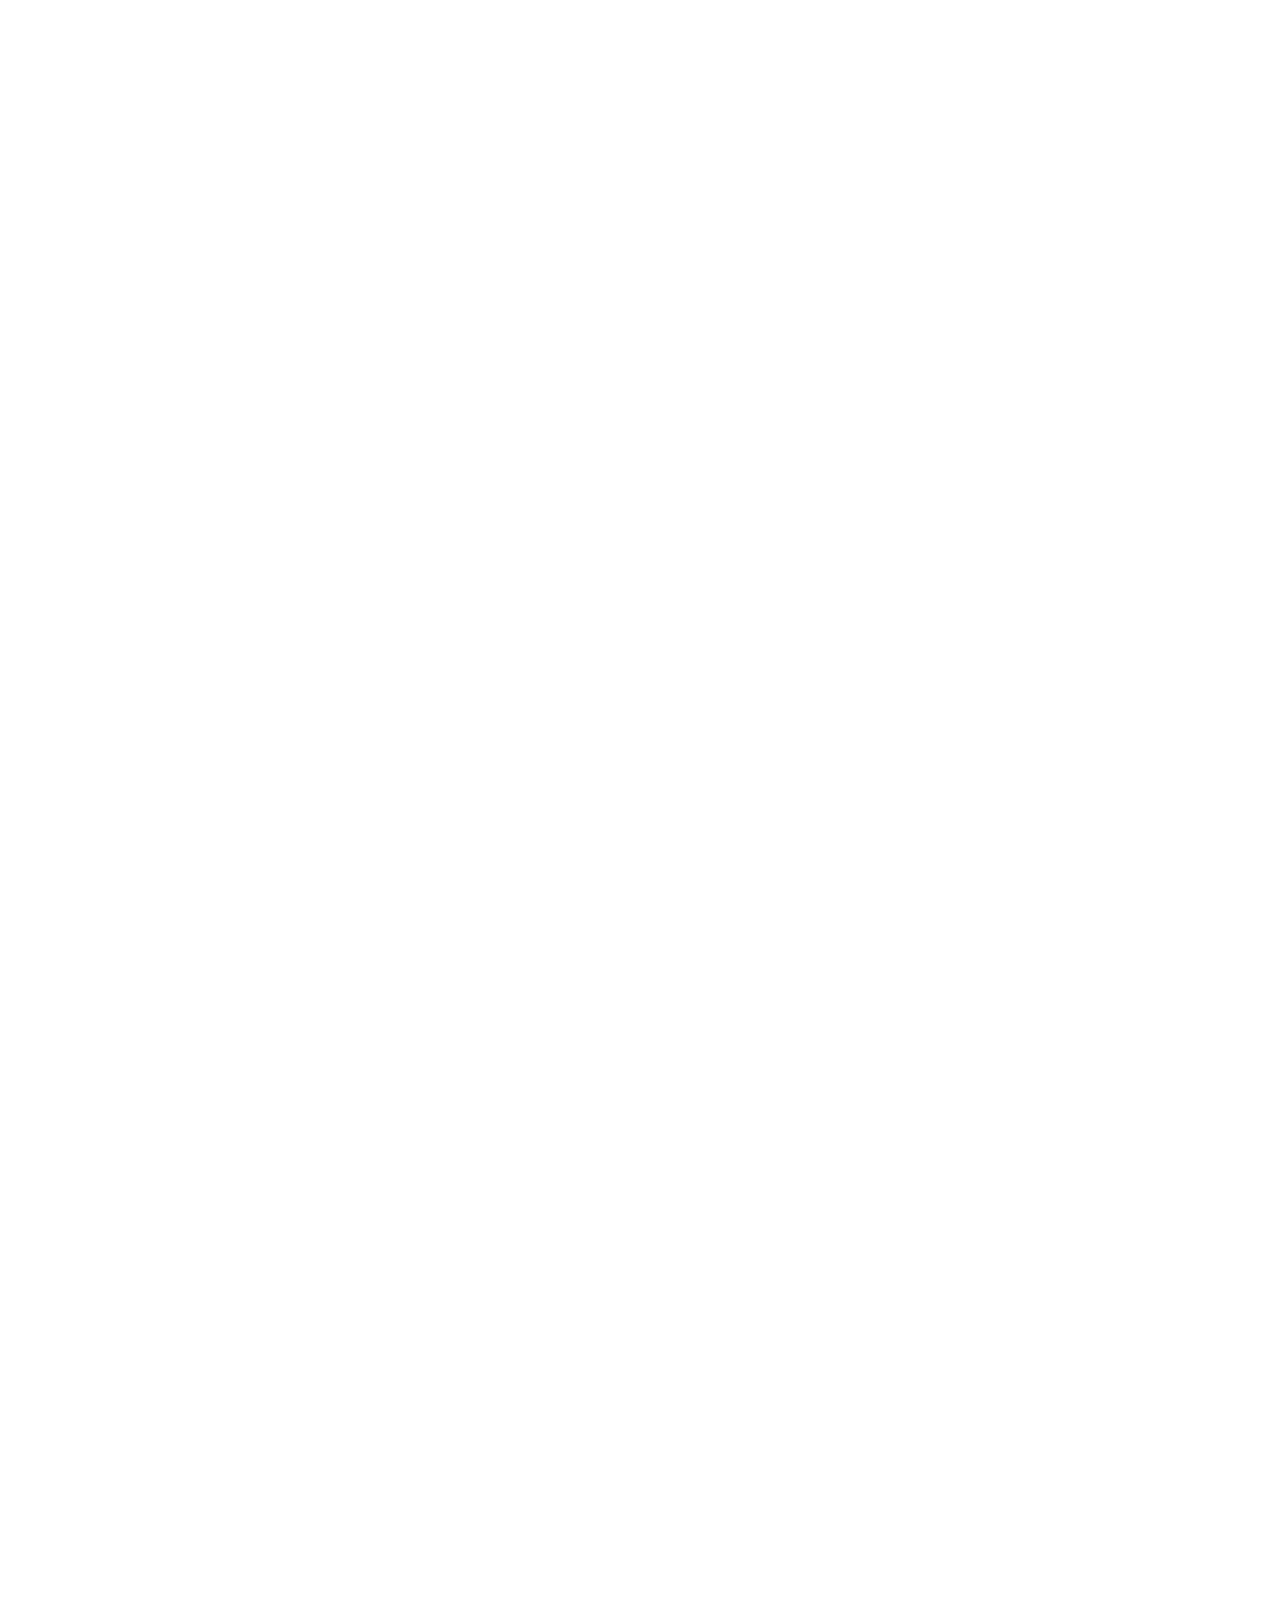
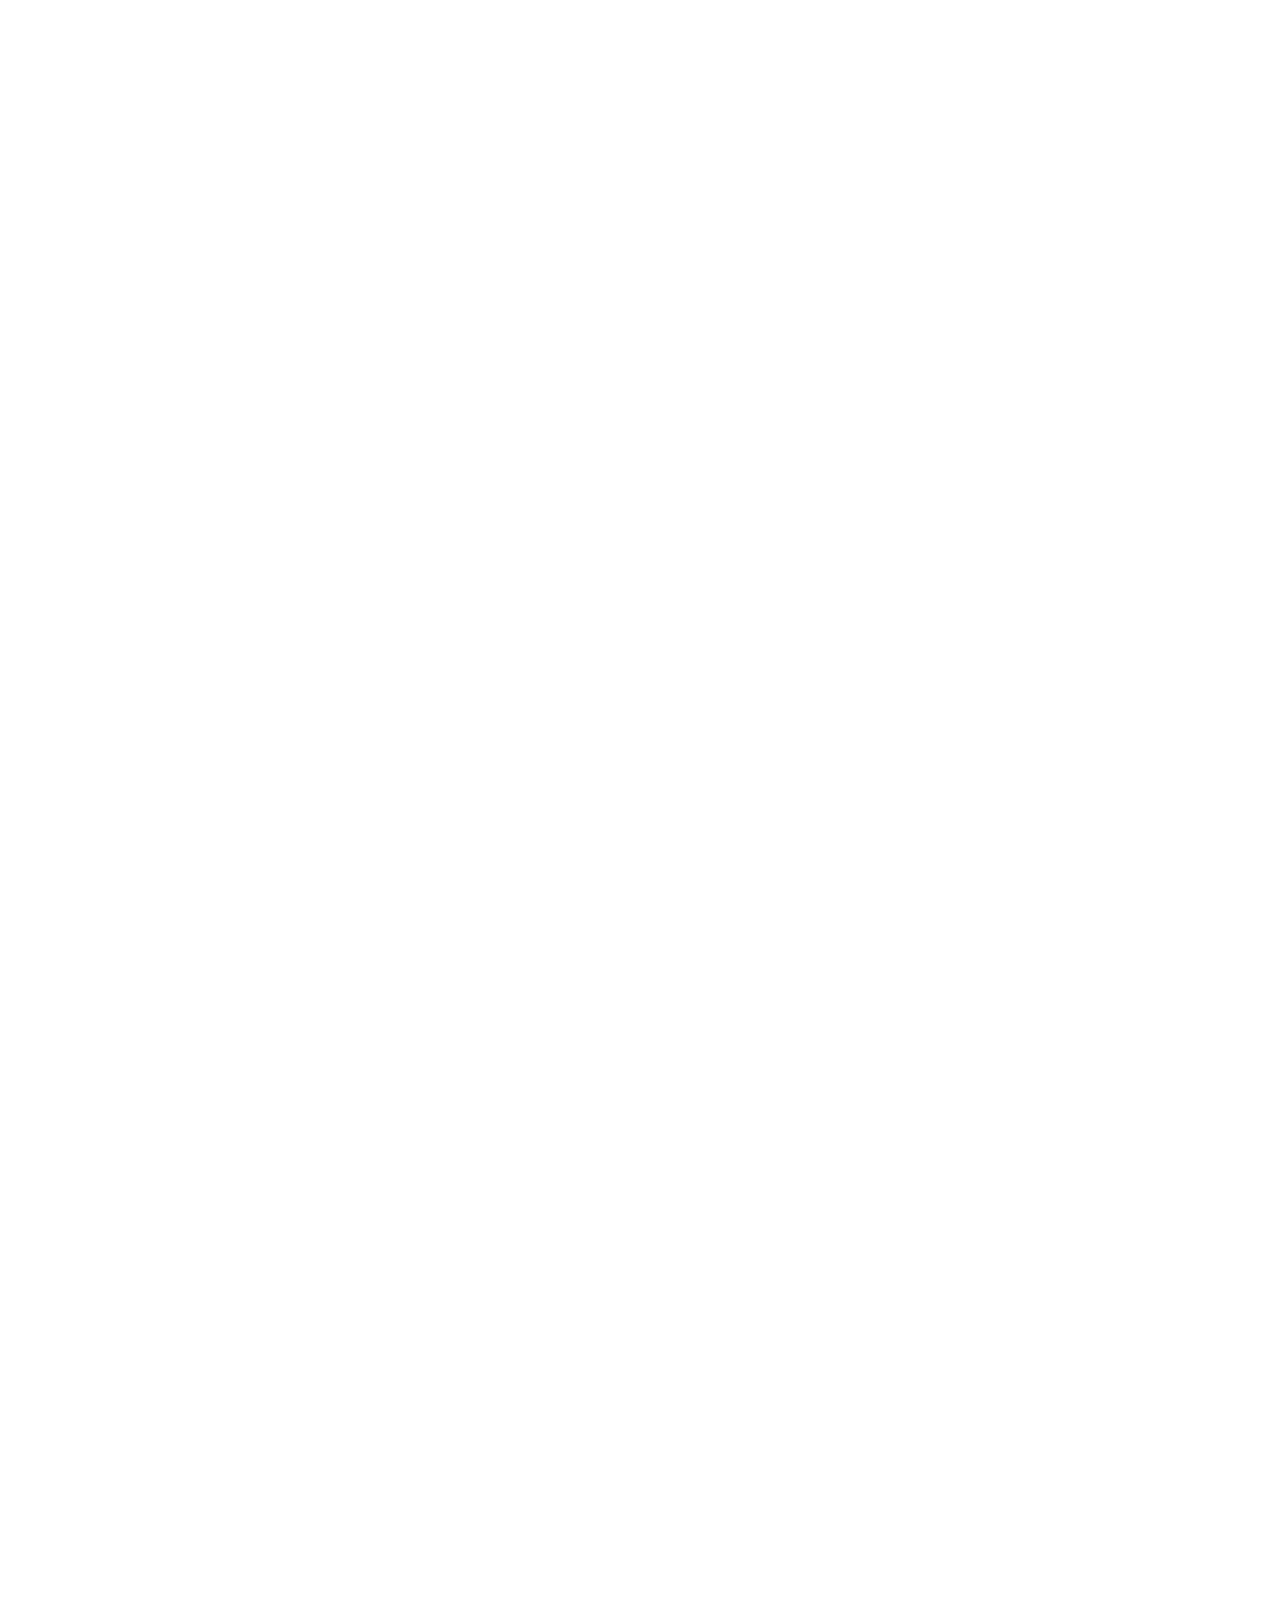
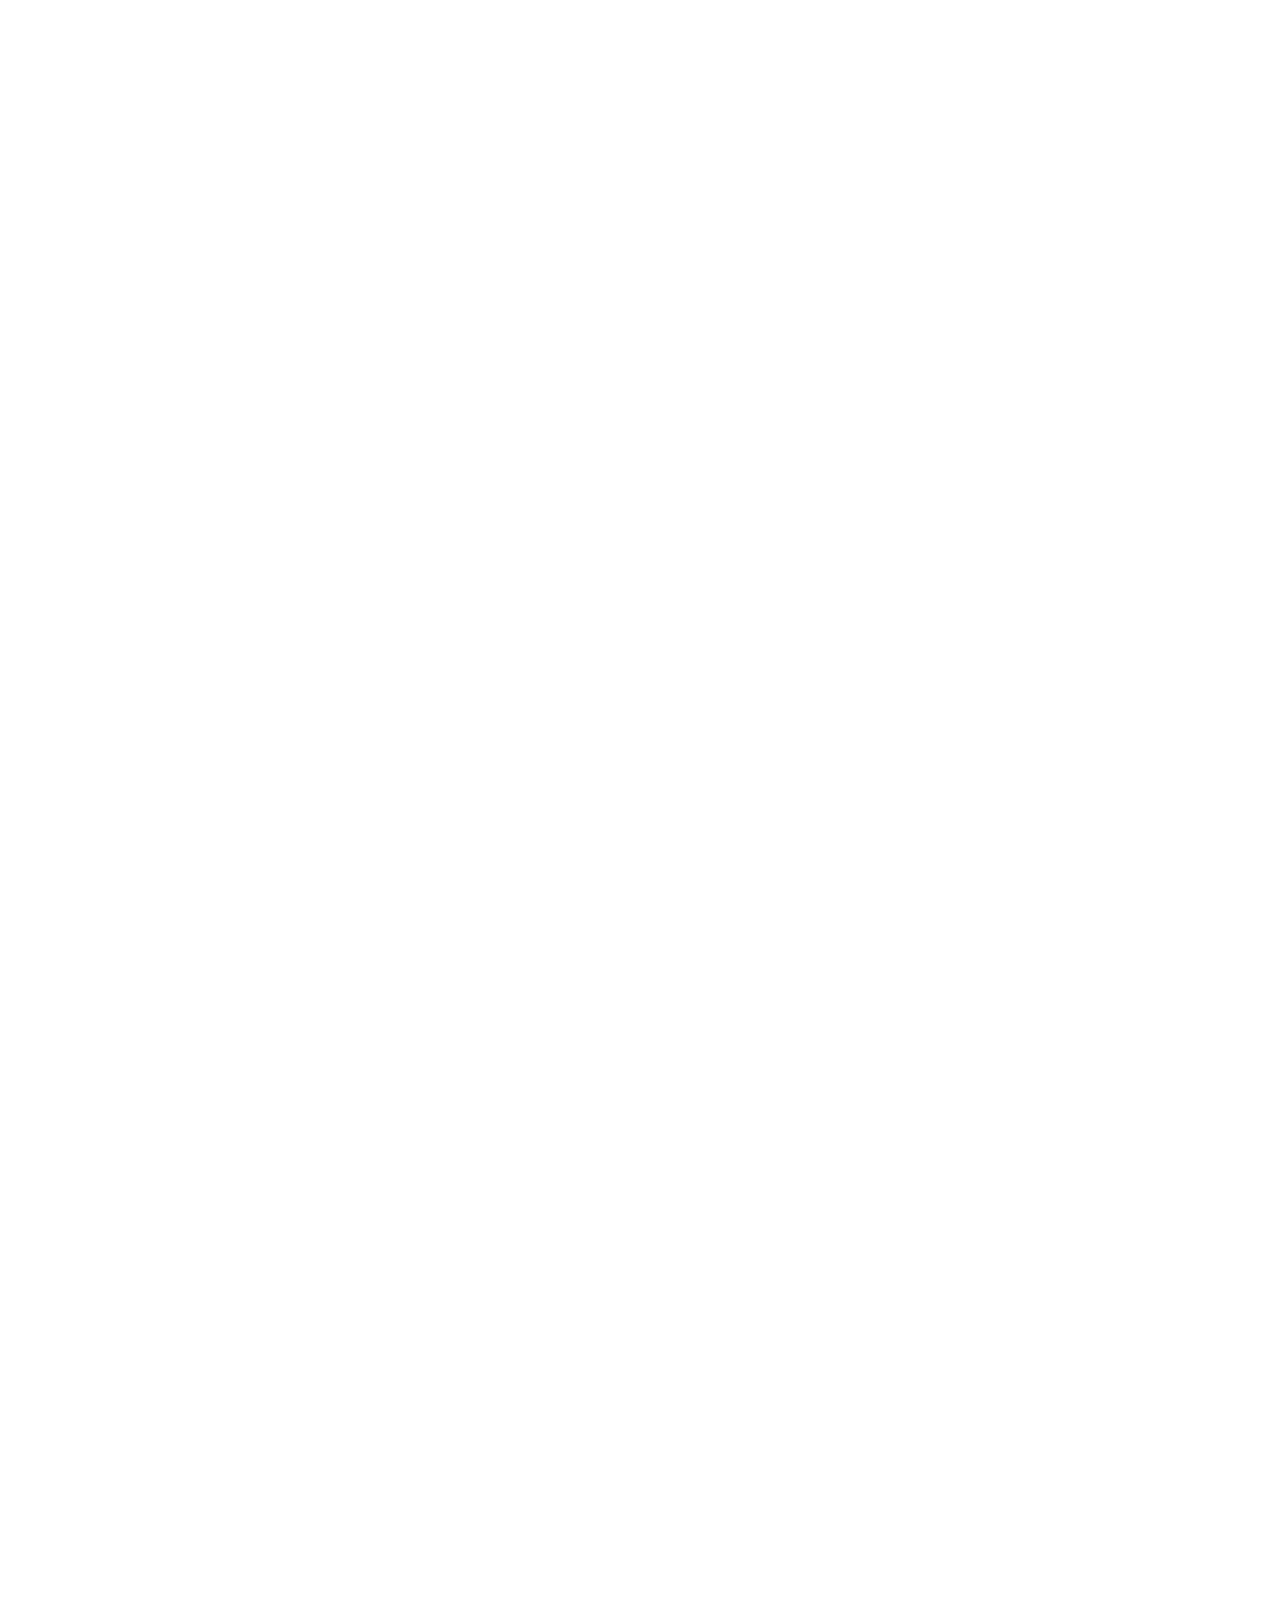
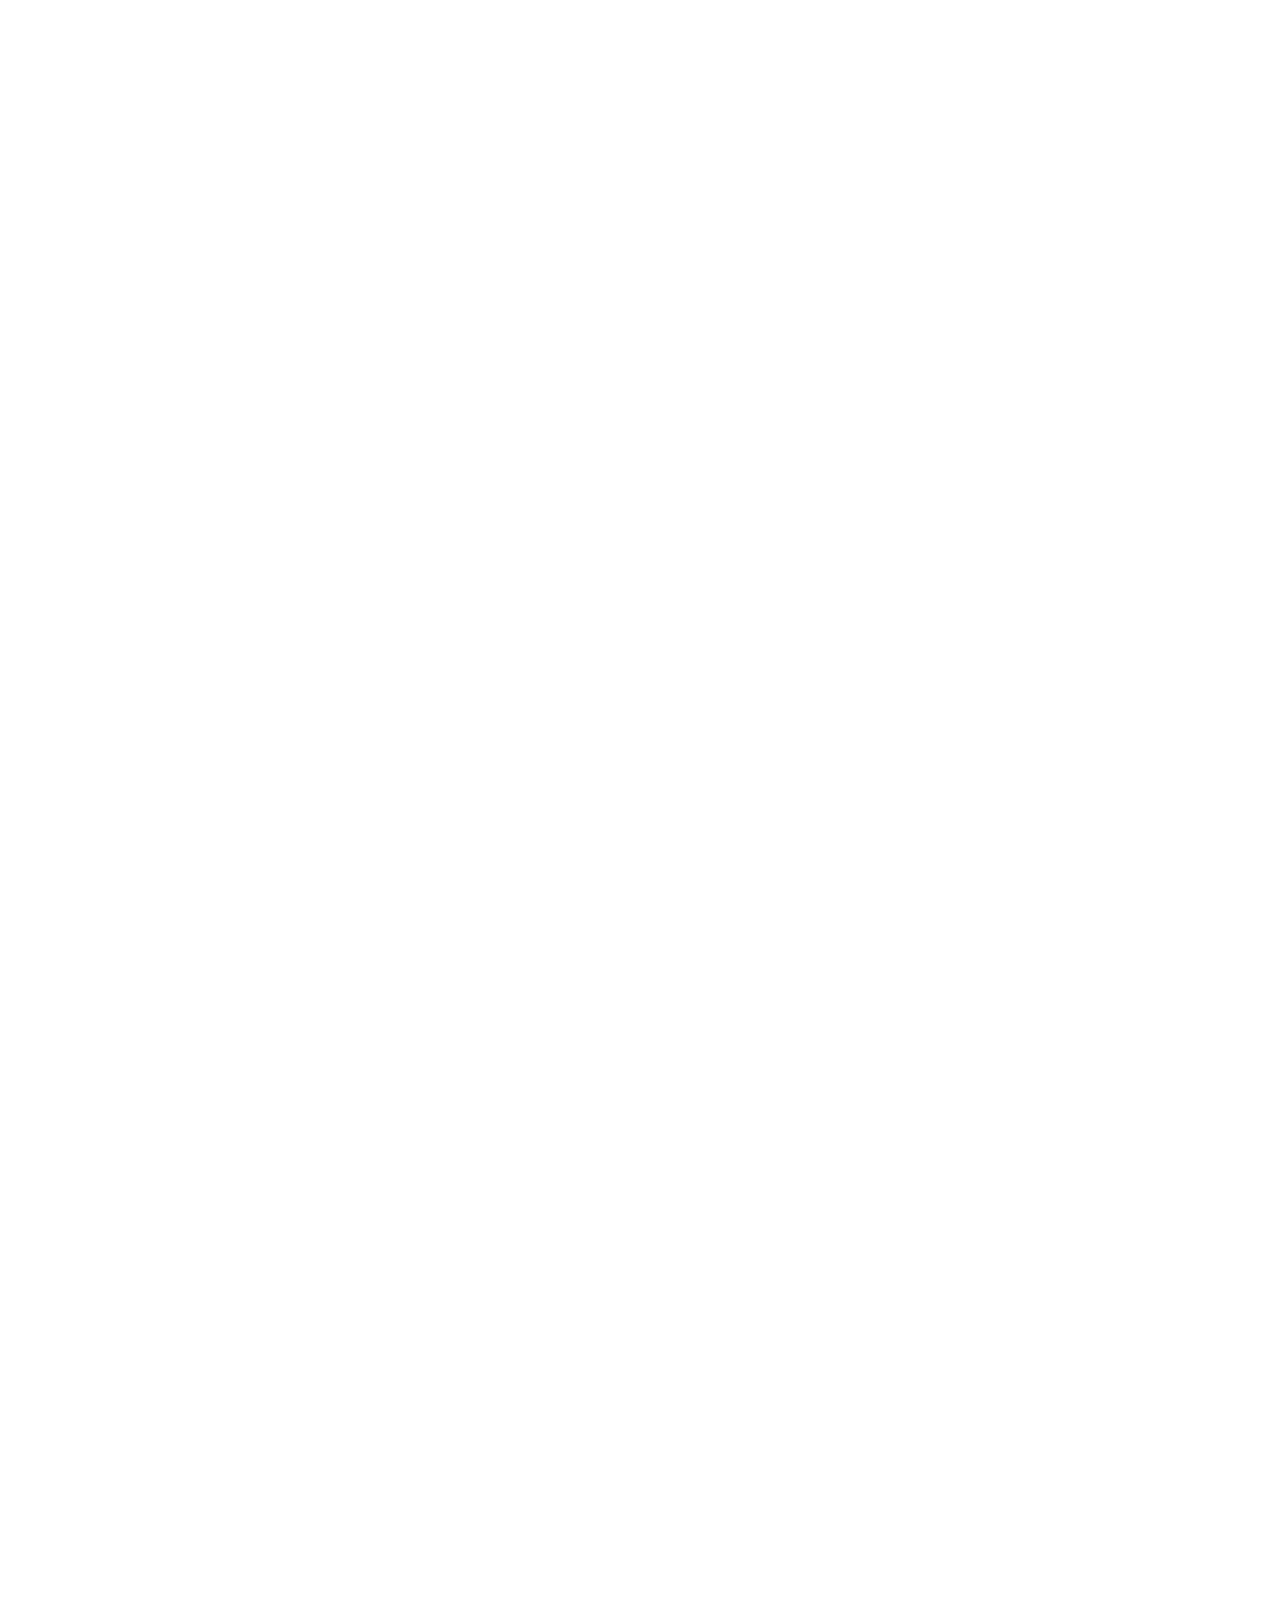
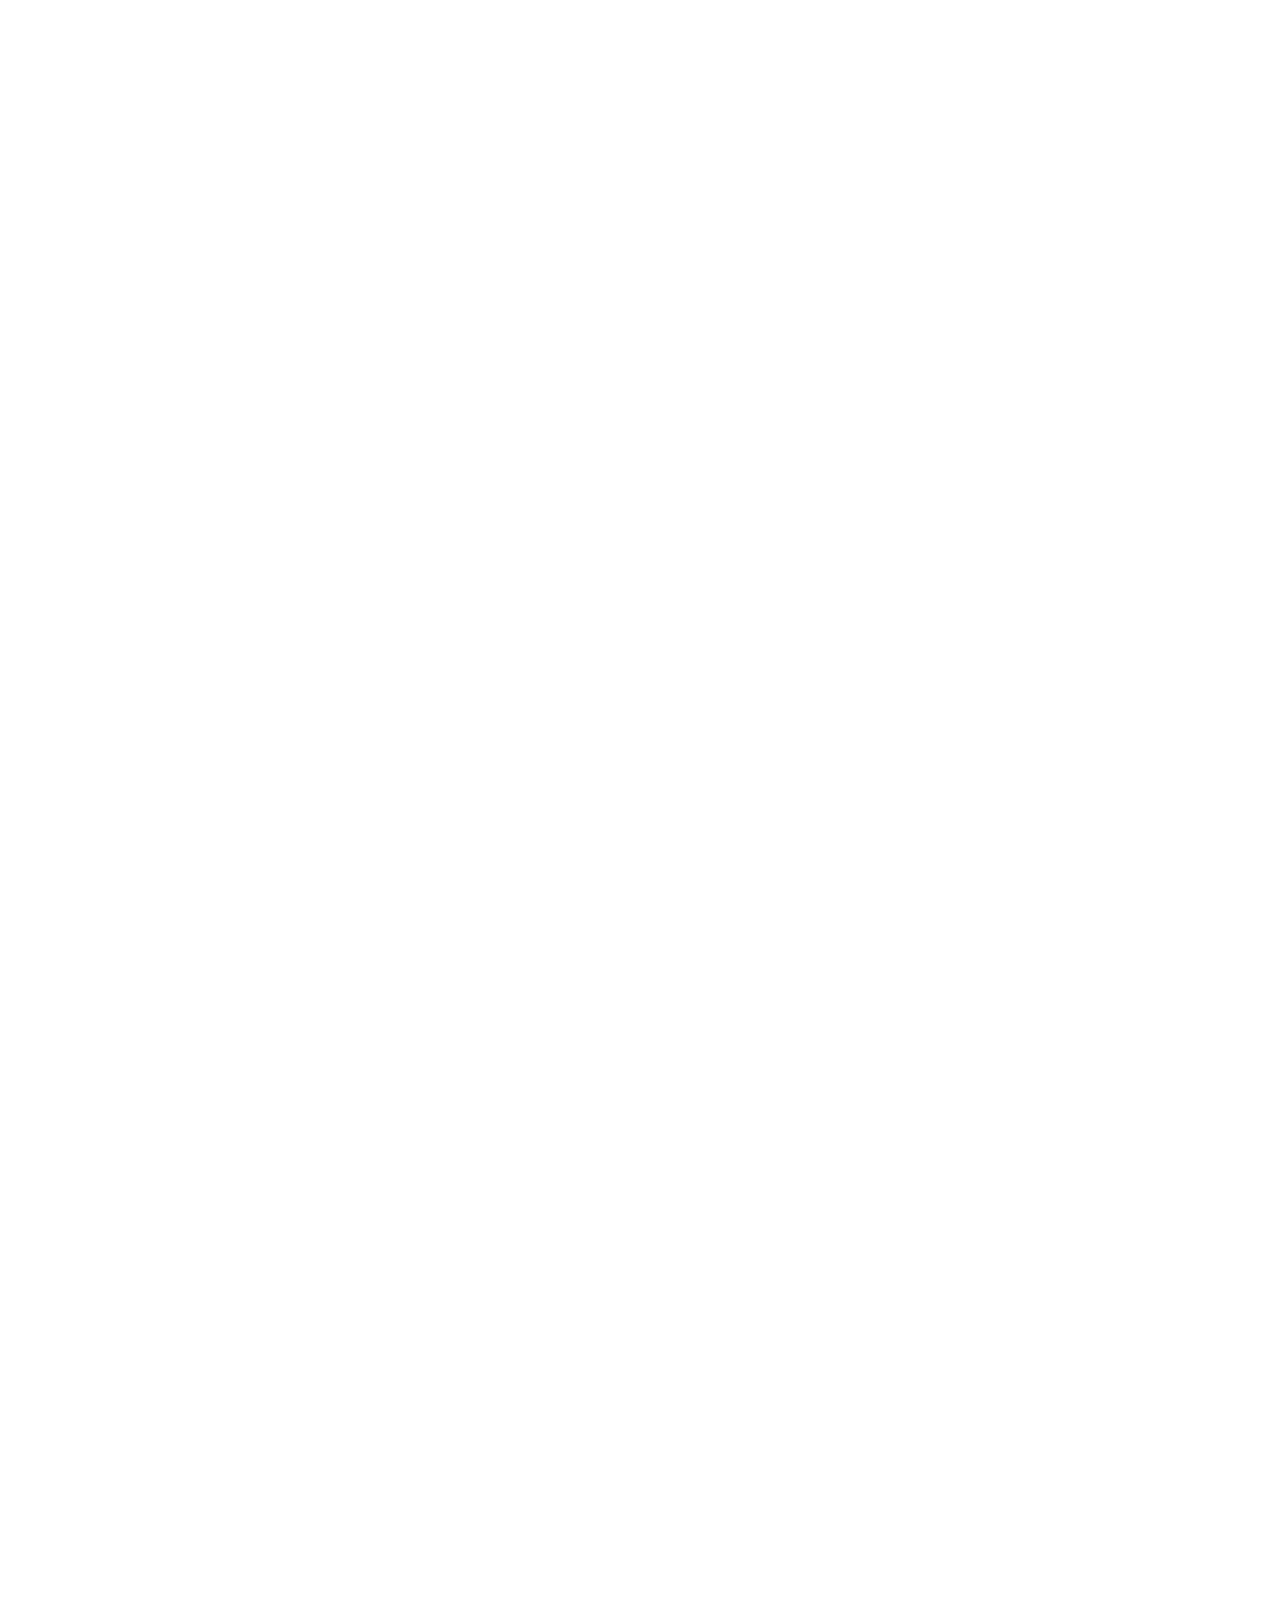
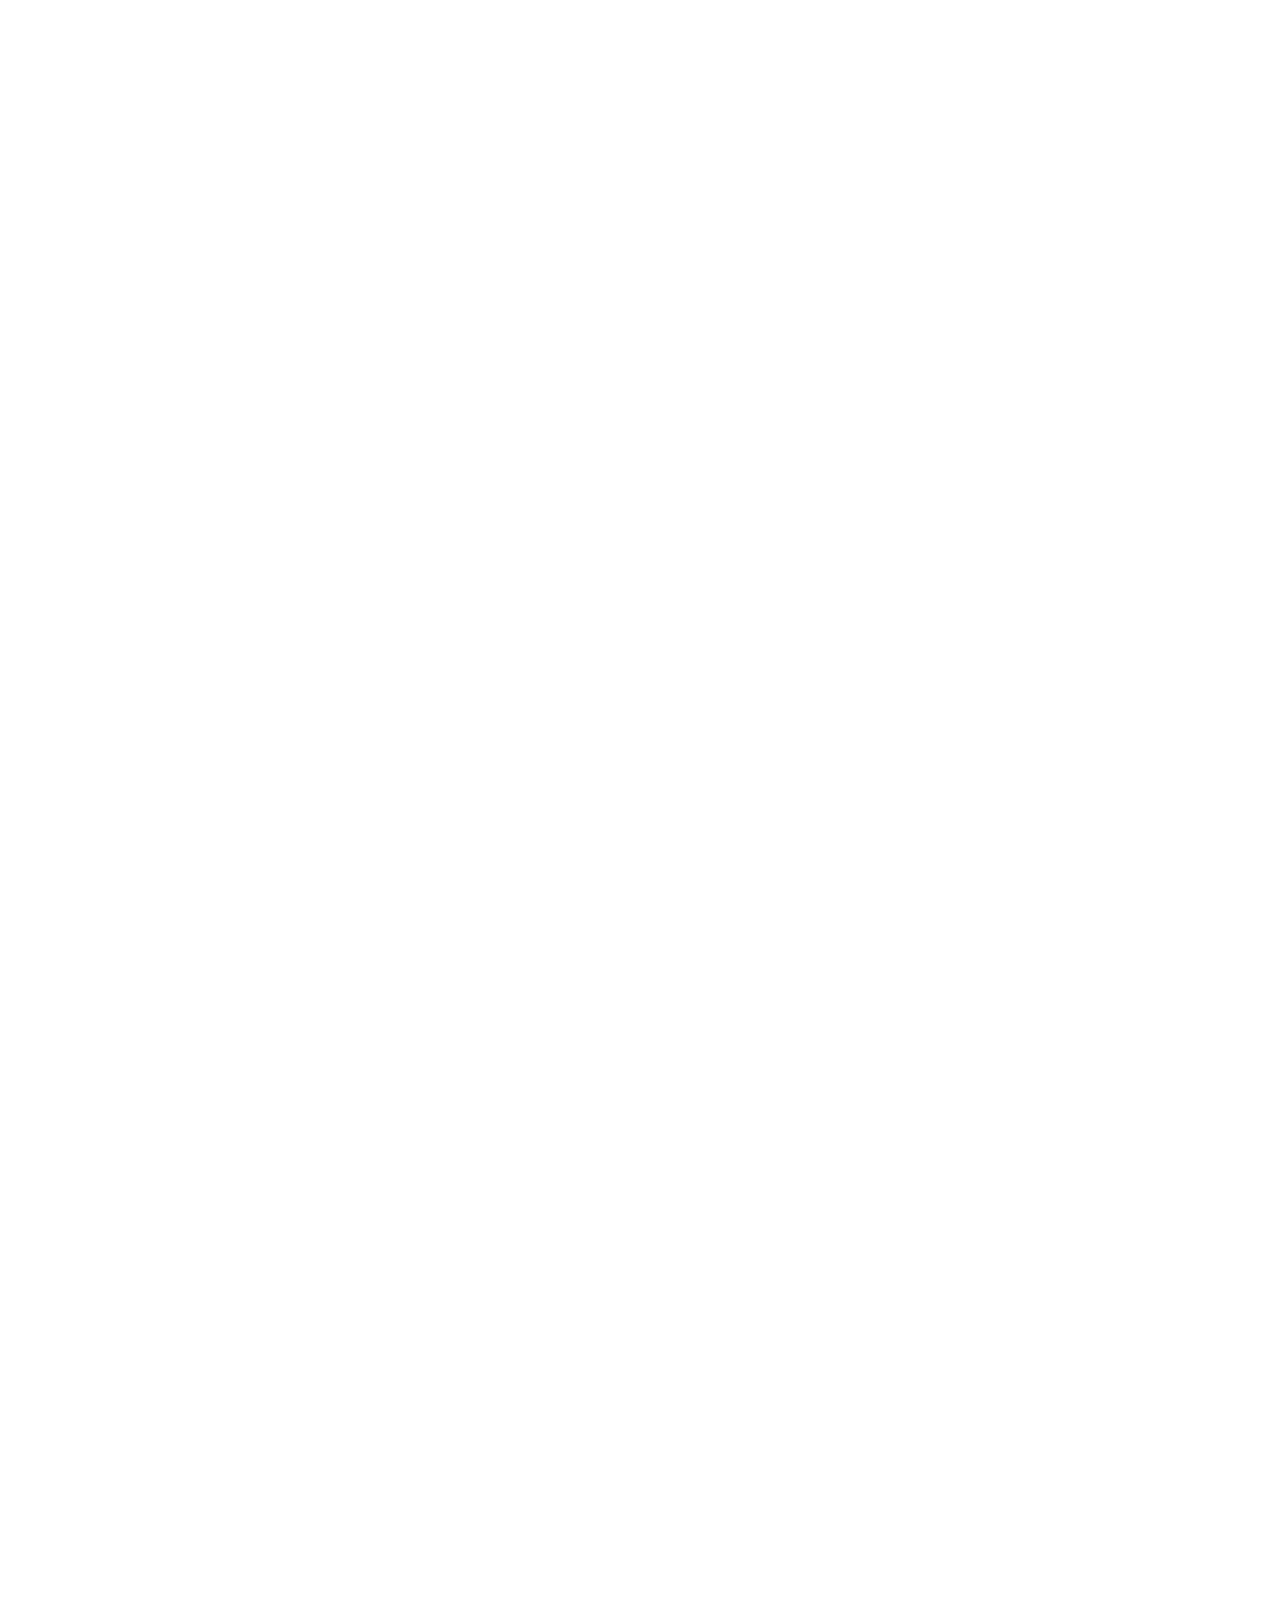
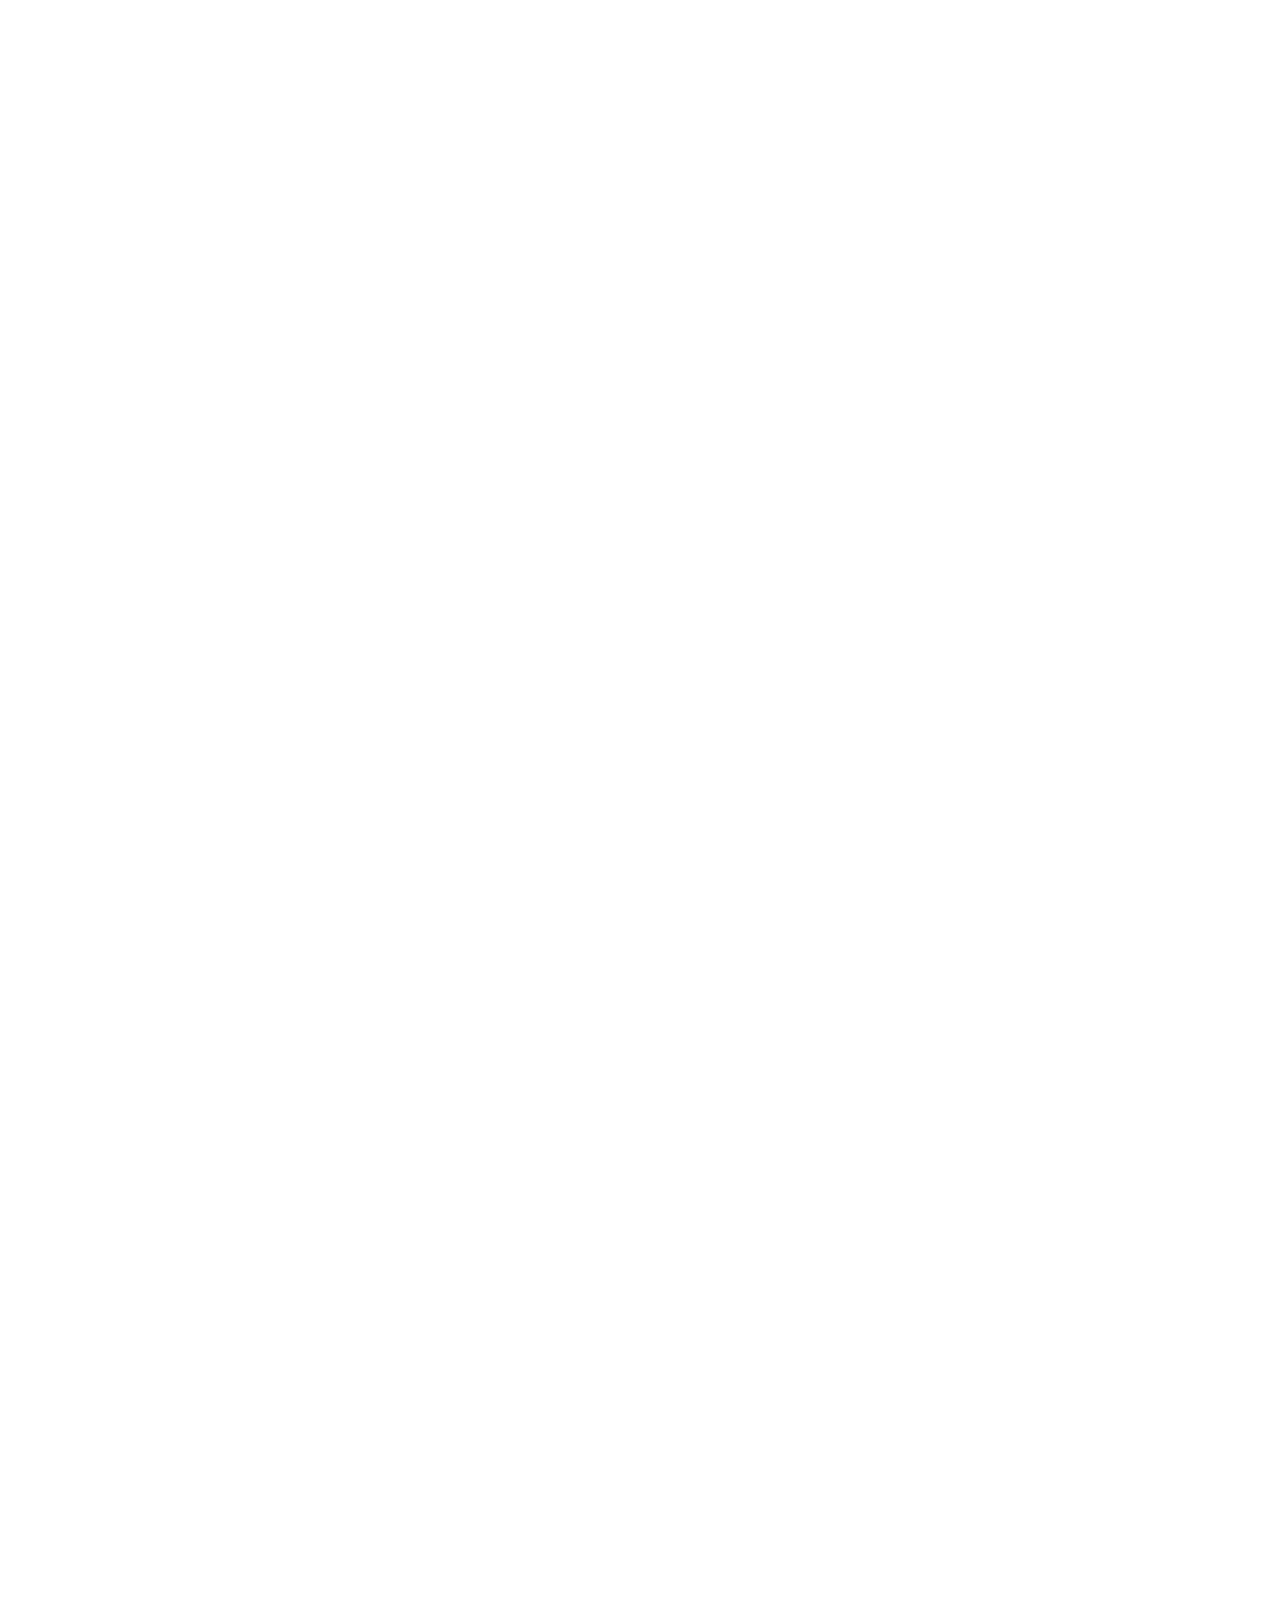
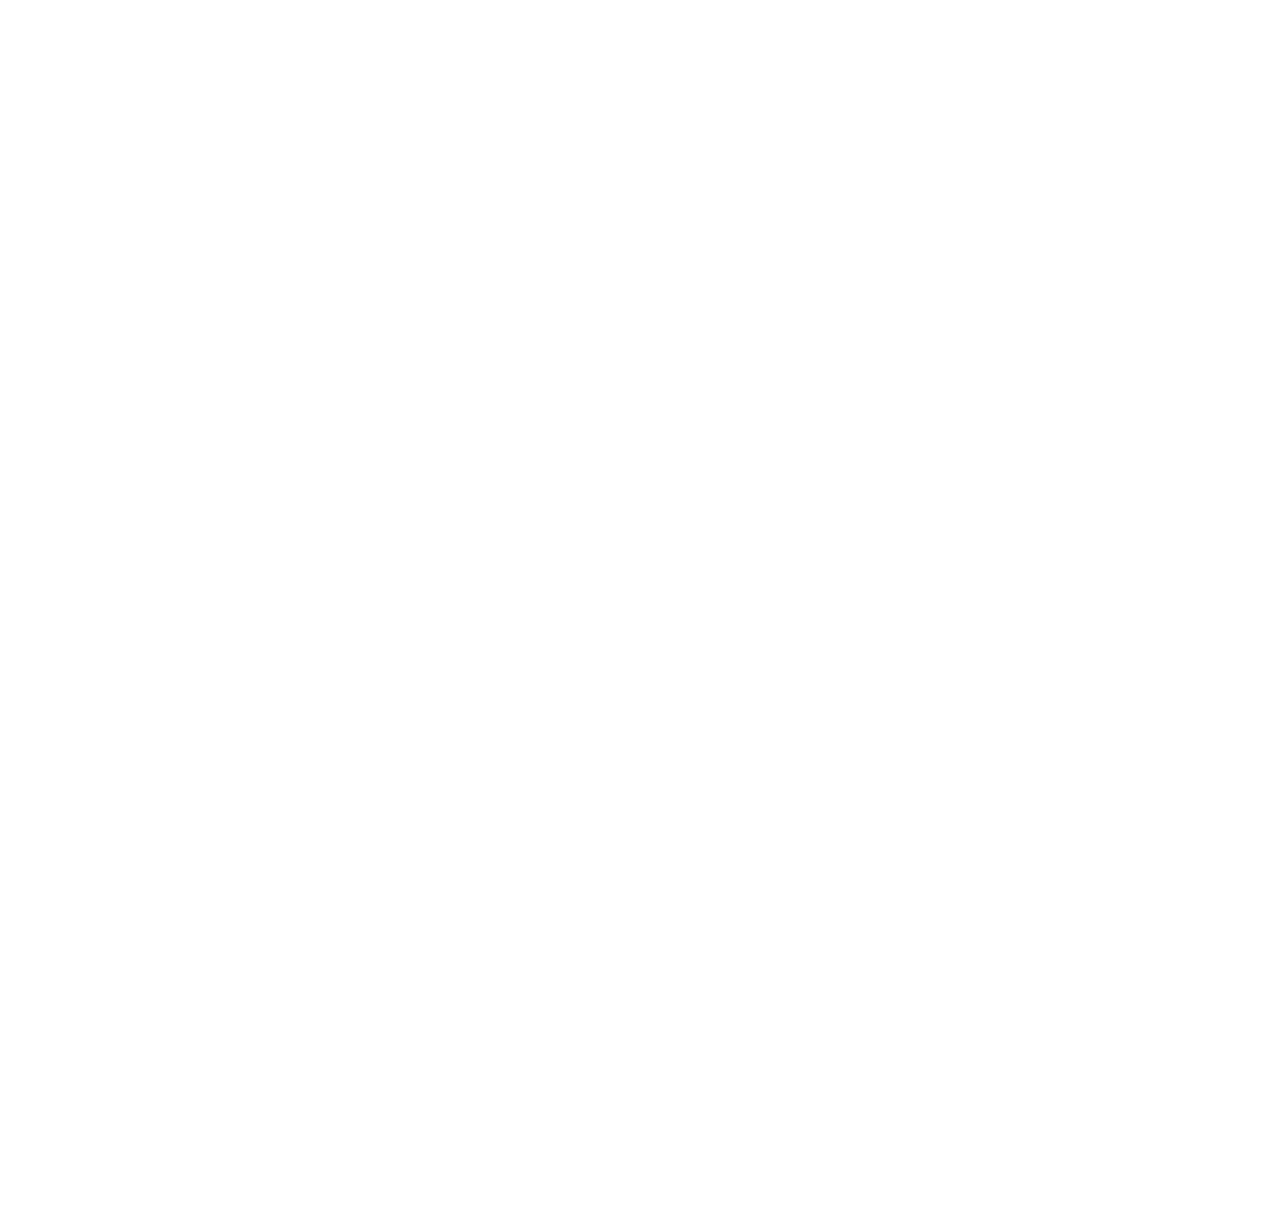
<file: quiz_ielts_wr_2.html>
<!DOCTYPE HTML>
<html>
	<head>
	<meta charset="utf-8">
	<meta http-equiv="X-UA-Compatible" content="IE=edge">
	<title>IELTS</title>
	<meta name="viewport" content="width=device-width, initial-scale=1">
	<meta name="description" content="Free HTML5 Website Template by freehtml5.co" />
	<meta name="keywords" content="free website templates, free html5, free template, free bootstrap, free website template, html5, css3, mobile first, responsive" />
	<meta name="author" content="freehtml5.co" />

	<!--
	//////////////////////////////////////////////////////

	FREE HTML5 TEMPLATE
	DESIGNED & DEVELOPED by FreeHTML5.co

	Website: 		http://freehtml5.co/
	Email: 			info@freehtml5.co
	Twitter: 		http://twitter.com/fh5co
	Facebook: 		https://www.facebook.com/fh5co

	//////////////////////////////////////////////////////
	 -->

  	<!-- Facebook and Twitter integration -->
	<meta property="og:title" content=""/>
	<meta property="og:image" content=""/>
	<meta property="og:url" content=""/>
	<meta property="og:site_name" content=""/>
	<meta property="og:description" content=""/>
	<meta name="twitter:title" content="" />
	<meta name="twitter:image" content="" />
	<meta name="twitter:url" content="" />
	<meta name="twitter:card" content="" />

	<!-- <link href="https://fonts.googleapis.com/css?family=Work+Sans:300,400,500,700,800" rel="stylesheet">	 -->
	<link href="https://fonts.googleapis.com/css?family=Inconsolata:400,700" rel="stylesheet">

	<!-- Animate.css -->
	<link rel="stylesheet" href="css/animate.css">
	<!-- Icomoon Icon Fonts-->
	<link rel="stylesheet" href="css/icomoon.css">
	<!-- Bootstrap  -->
	<link rel="stylesheet" href="css/bootstrap.css">
	<!-- Flexslider  -->
	<link rel="stylesheet" href="css/flexslider.css">

	<!-- Theme style  -->
	<link rel="stylesheet" href="css/style.css">

	<!-- Modernizr JS -->
	<script src="js/modernizr-2.6.2.min.js"></script>
	<!-- FOR IE9 below -->
	<!--[if lt IE 9]>
	<script src="js/respond.min.js"></script>
	<![endif]-->
	
	</head>
	<body>
		
		<div id="page">
		<nav class="fh5co-nav" role="navigation">
			<div class="top-menu">
				<div class="container">
					<div class="row">
						<div class="col-xs-2">
							<div id="fh5co-logo"><a href="index.html">Home<span>.</span></a></div>
						</div>

				</div>
			</div>
		</nav>
		</div>
			
		<div class="container">
			<div class="row">
				<div class="text-left">
					<div class="display-t js-fullheight">
						
						<p> IELTS BAND 9 VOCABS SECRET
						</br> First Edition (UK, 2014)
						</br> Cambridge & Jessica Alperme, Peter Swires
					    </p>
						<div class="display-tc js-fullheight animate-box" data-animate-effect="fadeIn" id='_list'>

						<h1> Task 2 </h1>
						<ol>
							<li>Never have contractions</li>
							<li>Never show personal stories/ideas</li>
							<li>Formal words, e.g: good --> positive, really --> substantial</li>
						</ol>
<hr>
<h2>Topic 1: Work and careers</h2>
<h3>Some employers offer their employees subsidised membership of gyms and sports clubs, believing that this will make their staff healthier and thus more effective at work. Other employers see no benefit in doing so.		Consider the arguments from both aspects of this possible debate, and reach a conclusion.
</h3>
<p>
Employers are always seeking ways to enhance their employee's productivity , and subsidising healthy pursuits may be once way of archieving this. There are arguments on both sides, however, which will be discusssed here.
</br>On the one hand, it might be said that if workers are fitter and less stressed, their working time will be more efficient, leading to higher leverls of outpouts and service. furthermore, the work'life balance of the staff will hopefully be improved, because their leisure time will be more fulfilling. This may even be more motivating than pay increaments, perks, or finacial rewards such as bonuses or incentives which maybe hard to attain. Finally, feeling healthier may lead to better job satisfaction which is in itself a motivating factor.
</br>
Conversely, the problem with such leisure-based subsidies is that their efficacy is virtually impossible to quantify. For example, with target-related payments, employers can at least see whether the objecives are reached or not. It might also be said that, if this budget was spent on (for instance) on the job training or day release programmes, the employees would achieve better career progression and have better job prospects. These matters are all easier to measure, especially in performance reviews and appraisals, and may evern help to reduce the risk of redundancy if the company restructures, downsizes or outsources its workforce.
Overall, it seems that, while healthy-related subsidies are superficially attractive, the lack of measurability is a substantial drawback. Spending funds on ongoing training would appear to be a better use of company or Human resources budgets.
</br>(259 words)
</br>
</p>
<i>
	productivity, subsidise, output, work/life balance, motivate people, pay increments, perks, finacial rewards, bonuses, incentives, job satisfaction, target-related, on the job training, ongoing training, day releases programmes, career progression, job prospects, measure, superficial, performance reviews/appraisals, redundancy, restructure, downsize, outsource, workforce.
</i><center><iframe width='110%' height='300' frameBorder='0' src='record.html'></iframe>


<hr>
<h2>Topic 2: Education and schooling</h2>
<h3>"The Internet will never replace traditional course books in schools."
	How far do you agree with this prediction?
</h3>
<p>
There is a huge range of resources available to the modern teacher, and the right selection is crucial in delivering effective lessons. I agree that there will always be a place for course books in the school curriculum, despite the many benefits of the Internet.
</br>
Firstly, course books (whether conventional or digital) have been developed by pedagogical experts and designed to be incorporated into a subject syllabus, leading to testing procedures such as formal examinations or continuous assessment. This means that they are proven to improve students' academics achievement, enhancing their potential for progression to futher or higher education. Furthermore, the use of modern course books allows pupils to coordinate their studies as part of group work, hopefully making their lessions less teacher-led and more about autonomous learning. This in itself teaches study skills such as independent research and synthesising sources rather than old-fashioned rote-learning. This is where the Internet, in fact, can play a useful part: to suplement and add to knowledge which the students are assimilating via their course books.
However, it is the role of teachers and school management generally to ensure that use of the Internet remains a guided learning process, and not an excercise in data-gathering from Internet sources which may be unreliable or even misleading.
</br>
It is true that the Internet can be invaluable for adults (for example in distance learning or self-study modules) who are able to discriminate between sources and sift information to marshal their facts. However, this is a mature skill and we should not assume that school age pupils are ready to do this.
</br>
Overall, it appears that course books, with their quality and depth of material, are set to remain an integral part of the syllabus. The internet can be judged a useful supplement to this, if used carefully and under supervision.
</br>
(304 words)
</br>
</p>
<i>
	curriculum, pedagogical experts, syllabus, formal examinations, continous assessment, academic achievement, further education, higher education, group work, teacher-led lessions, autonomous learning, study skills, to synthesise sources, rote-learning, supplement, assimilate knowledge, guided learning, data-gathering, distance learning, self-study, discriminate between sources, sift information, marshal facts, integral part of the syllabus, work under supervision.
</i><center><iframe width='110%' height='300' frameBorder='0' src='record.html'></iframe>



<hr>
<h2>Topic 3: Children and families</h2>
<h3>Some people believe that children should spend all of their free time with their families. Others believe that this is unnecessary or even negative. Discuss the possible arguments on both	sides, and say which side you personally support.
</h3>
<p>
Nobody can deny that parental influence is important for children, at least in cases where children live with their parents, foster parents or guardians. However, it is by no means clear that children should spend time exclusively in the family, as we will see.
</br>
On the one hand, it may appear advisable for parents to act as role models and to establish ground rules for behavior by spending as much time as possible with their children. This allows the youngsters to absorb conventions and codes of conduct which they can then follow themselves, hopefully leading to an absence of problems such as bullying, truancy and delingquency later on. Furthermore, being with the family should reduce the risk of children failing victim to crimes such as abduction, or coming under the influence of negative peer pressure.
</br>
On the other hand, we have to ask whether this is a practical proposition. In a society where many families are dual-income, or where on parent's role as breadwinner means he/she is away from the family for long periods, it is inevitable that children cannot spend all of their time with the family. Child-minding and after-school childcare are often used in these cases , and if managed properly, these can be perfectly viable alternatives. Equally, it seems that children can in some cases learn a considerable amount from their peers in addition to adults, and following them to play without direct supervision may be a benefit.
</br>
To conclude, it appears that, while family time is essential for bonding and absorbing patterns of behavior; there are definite advantages when children are outside the family too. This is provided that they are in a safe, wwll-behaved environment with peers who are themselves reasonable well brought-up.
</br>
(287 words)
</p>
<i>
	foster parents, guardians, role modes, ground rules, conventions, code of conduct, bullying, truancy, play truant, delingquency (minor crime), abduction (kidnap), peer pressure, dua-income, breadwinner, child-minding, after-school childcare, viable, peers, bonding, patterns of behaviour, well brought-up
</i><center><iframe width='110%' height='300' frameBorder='0' src='record.html'></iframe>

<hr>
<h2>
	Topic 4: Nature, the environment and energy
</h2>
<h3>
	Polution of rives, lakes and seas is a major concern for people who seek the environemnt. What are the possible causes of water pollution, and what effects does this have on animal life and human society?
</h3>
<p>
In this topic remember to show that you can write in an impersonal, academic way even if you feel strongly about something. Remember that emotional words such as terrible, shocking, disgusting or wonderful, fantastic, brilliant cannot be used in Academic essays of this type.
</br> You can use Academic English such as: regretable, worrying inadvisable or admirable.
</br> This is an Ideas/Causes/effects type task. It does not ask for your opinion, but it wants you to think of some possible ideas on the topic. You should introduce the topic, describe two or three causes,then two or three effects, and then summarise briefly.
</p>

<p>
	Water contamination is a serious form of polution, and one that can be challenging to rectify. There seems to be two main causes involved, and a variety of damaging effects on people and the biosphere, which we will discuss here.
	</br> Probably the main factor is the issue of emissions from factories, cars and other human activities. These emissions contain damaging pollutant particles which can contaminate rainwater run-off and thus enter the water cycle, by transferring through the water table into aquifers (aquifer /'ækwifə/ danh từ (địa lý,địa chất) lớp ngậm nước, tầng ngậm nước), streams and rivers. Filtration and processing are not really viable options for such large volumes of water, and so the water table remains tainted with these elements over long periods, as we see in Eastern Europe today. In situations where soil erosion and logging have already damaged the local environment, the accumulation can be very serious. The other major cause is accidental or deliverate dumping of waste products in places outside of controlled landfills or waste processing centres. Even small amounts of abandoned waste can enter water supplies trhough the ground, often undetected.
	</br>  The effects on animal life can be severe, especially for species which are already endangered by such threats as poaching (câu trộm), habitat loss and food chain disruption. Contaminated water can lead to dwindling numbers (/'dwind/ nội động từ: nhỏ lại, thu nhỏ lại, teo đi, co lại ) or even potential extinction, as may indeed happen to the Asian tiger populations. The impact on human society can also be distressing, including the poisoning of drinking water, famine or drought due to lack of safe irrigation (/,iri'geiʃn/ danh từ: sự tưới (đất, ruộng); sự tưới cho tươi tốt; tình trạng được tưới (y học) sự rửa (vết thương)), and long-term loss of land as we see, for example, after the Bhopal poisoning catastrophe in India. Such effects tend to have an especially grave impact on the very poorest in society, with the least resources to counter the environmental effects.
	</br> Overall, we see that emissions and dumping are the main origins of the problem, and that the effects on both humans and animals are exacerbated by the exisiting environmental, criminal or social problems. (exacerbate /eks'æsə:beit/ (acerbate) /'æsəbeit/ ngoại động từ: làm tăng, làm trầm trọng (bệnh, sự tức giận, sự đau đớn) làm bực tức, làm cáu tiết, làm tức giận)
	</br> (316 words) (why no aquatic life?) :/
</p>
<i> contamination, the biosphere, emissions, polutant paricles, run-off, water cycle, aquifers ('ækwifə), filtration ('filtreiʃn), water table, tainted (teint), soil erosion, logging, dumping, waste, landfills, waste processing, poaching (poutʃ), habitat loss, food chain, dwindling numbers (dwind), extinction, famine ('fæmin), drought, irrigation (,iri'geiʃn), catastrophe (kə'tæstrəfi), exacerbated (eks'æsə:beit)
</i><center><iframe width='110%' height='300' frameBorder='0' src='record.html'></iframe>


<hr>
<h2>Topic 5: Culture, art and traditions</h2>
<h3>
	In many countries, traditional dress and costumes are considered effective ways of maintaining links with the past. How effective can traditional costumes be, in this sense?	What other ways exist to help citizens connect with a country’s past?
</h3>
<p>
	The Culture, art and traditions topic includes human folklore, ceremonies and rituals, myths
and legends, social customs, traditional languages, dress and arts, the impact of modern life on
traditional lifestyles and differences in national habits.
</br>Please remember that IELTS will not ask specifically about religion, politics or spiritual
beliefs, and you should not base your answers in the Writing or Speaking tests on your personal
beliefs in these areas. For example, if the Task asks whether you agree with a certain idea, you would
get a low mark if you say ‘Yes, because my religion agrees with it/ because my President has this
policy’ or similar.
</br>You can certainly use religious or political situations as evidence or examples to support an
argument, but not as a starting point. For example, ‘We should give money to charity because it
benefits society, as we can see for example in countries where religious observance requires
people to do this regularly.’ This is a more logical and academic way to respond
</p>
<p>
Explanation of the Task
</br>This is an Ideas/Evaluate type essay.
</br>It does not ask for your opinion about whether costumes are good or bad, but it asks for you to
decide whether these costumes are effective (or not effective) ways of maintaining links with the past,
and to suggest other ways of connecting to the past. You should say how effective costumes are, with
examples and evidence, and then compare their effectiveness to some other possible ways of
connecting to the past.
</br>Remember that ‘Ideas/Evaluate’ means that you should compare things in the way that they are
used in society, but not decide on your personal preference about these things.
</p>

<p>
	Most people would agree that preserding connectios with our psst is an admirable obective, especially as the world evolves o rapidly. I feel that traditional costumes are one part of doing this, but they are by no means the most important, as we shall see.
</br> Admittedly, historic dress plays a key role in social events such as religious rituals or military parades, and these events are helpful in transmitting socieal memes such as public duty and self-sacrifice. Traditional costumes also remind us of the origins of cultural traditions and mythologies, for instance the historic Swiss national dress which evokes their medieval independent.
</br> However, it must be said that costumes are an accessory in these situtaions, and do not appear to constitue the central message. It is the ceremonies themselves which convey the cultural norms that help to maintain the fabric of society. In this sense, the costumes are o secondary importance. Furthermroe, it seems that there are infact much more powerful ways in which culture is conserved and handed down between the generations.
Most countries have a rich heritage of legens and folklore about the birth and development of their nation, some of which are mythological and some being grounded in truth ( as we see the English stories about Robin hood or George and the Dragon, for example.) These stories are a cultural inheritance which embodies improtant symbols and concepts far more effectively than dress. Similarly, we must remember the significance of art and music in passing on our traditions, in forms ranging from fine art to handicrafts, and from opera to traditional shaties and dirges. The presence of visual or linguistic messages in these media make them more effective than costumes, which convey no language.
</br> Overall, we must recognise and welcome the use of traditional dress in helping to maintain our cultures. However, the forms of story, art and music would appear to be the driving forces in this invaluable porcess.
</br>
(321) words)
</p>
<i>
	to preserve, rituals, parades, to transmit, social memes, public duty, self-sacrifice, cultural traditions, mythology, myth, to evoke, medieval (1050-1400), ceremonies, cultural norms, the fabric of society, to converse, to hand something down, heritage, legends, folklore, inheritance, fine art, handicraft, opera, shaties and dirges, linguistic, media.
</i><center><iframe width='110%' height='300' frameBorder='0' src='record.html'></iframe>

	

</hr>
<h2>
	Topic 6: Healthcare, health and sport
</h2>
<h3>
	Many doctors are concerned about the high use of computer games by children and young people. What mental and physical problems may arise from excessive use of these games? How could thse problems be reduced?
</h3>
<p>
	It doesn not ask about whether computer games are good or not, but about your ideas regarding possible mental and physical problems due to excessive use, and also any solutions that you can think of. 
	</br> you should introduce the topic, describe two or three problems, then two or three solutions, and then summarise. Notice that the Task asks about mental and physical problems, so you should say something on each type of problem.
</p>
<p>
Children appear to enjoy playing video games, and while there are undoubted benefits, various nagative effects stem from this too. Let us consider the main issues, and then outline possible remedies.
	</br> Perhaps the major physical problem is the desentary lifestyle which these games encourage, meaning that youngsters may incline to obesity or inadequate development. Added to this is the strain on eyesight resulting from excessive use of screens and consoles, meaning the children may suffer symtomps of poor vision. There are also concerns about impairment of reflexes due to the repetitive nature of the hand muscles when playing these games, and about the poor diet of convenience food which often accompanies this lifestyle.
	</br> The most alarming psychological impact of such activities is possibly the risk of addiction, meaning the children become obsessed with the games and are unable to socialise with family or peers. This undermines their interpersonal skills and makes them underperform both academically and socially.
	</br> Turning to possible solutions, perhaps the immediate step would be to promote a more active lifestyle through exercise regimes or sports programmes which would help to detoxify the lifestyles of chilren affected. This could be done trhough sponsorship of sprots, or participation in competitive events such as races or matches, hopefully ameliorating the physical effects of excessive games use. Potential remedies for the danger of mental addiction maybe, firstly, an initiative to raise awareness of the risks of the situation, for example throught health wwarnings on games packaging or through high-profile spokespersons spreading such a message. For example, if sports champions or figure heads speak out about these dangers, the message may well get through to children.
	</br> To sum up, the risks posed by excessive gaming are connected to an unhealthy lifestyle and the possibility of dependency on the activity. Possible answers might involve stronger education about the dangers and the health benefits of more active pursuits.
	</br> (313 words)
</p>

<i>
	to stem from, sedentary lifestyle (/'sedntəri/), obesity (/ou'bi:siti/), inadequate development (/'ædikwit/),  strain (stress or overwork, physical or mental), symtomps, impairment (hinder, damage an ability), poor diet, convenience food, addiction, to socialise, interpersonal skills (dealing with people skill), to underperform, active lifestyle, a regime ( /rei'ʤi:m/), a programme (planed system), to detoxify, sponsorship, participation, competitive, ameliorating the physical effects (to ameliorate, to make a problem less damaging), remedies, an initiative (a new programme or idea), raise awareness, health warnings, champions, figure heads (~symbol), dependency, pursuits (enjoyment hobbies/d)
</i><center><iframe width='110%' height='300' frameBorder='0' src='record.html'></iframe>

</hr>
<h2>
	Topic 7: Global challenges
</h2>
<h3>
	"Unemployement remains the biggest challenge to school-leavers in most countires". How far do you agree with this assessment? What other challenges face young people today?
</h3>
<p>
	</br> It asks how far you agree with an idea. You should introduce the topic and give your opinion in the instruction, then explain why you have this view. You should briefly condiser the opposing view, then restate your opinion in the conclusion. This particular Task has an extra element, which sometimes haooens in Task 2: it asks you to suggest some other challenge also. You should combine these ideas in the main body of the essay.
</p>
<p>
	Youth unemployment is certainly a worrying challenge for most countries, especially at a time of economic instability and social unrest. However, to say that this is the largest issue is to overlook a range of equally pressing matters, as we will discuss now.
	</br> It must be admitted that joblessness can undermine a young person's economic prospects and consequent social mobility. Nevertheless, this issue can be ameliorated (/ə'mi:ljəreit/) by coordinated action between the state and the private sector, as we have seen, for instance, in Canada recently. When this is realized, we can see that other concerns are at least as serious.
	</br> Foremost among these is perhaps the issue of age demographics, whereby young people bear the burden for an increasingly elderly population with high longevity. This means that young people will pay higher taxes and work longer hours, possibly forcing them to migrate to countries where this pressure is lower. The effect of this is the "brain drain" situation which can be seen in southern Europe, where young, ambitious people prefer to leave their countries altogether, exacerbating (/eks'æsə:beit/) the problem for those remaining.
	</br> Furthermore, we must remember that a substantial propotion of young people globally face existantial threats such as famine (/'fæmin/), drought or outbreaks of disease. These problems are often caused by (or are compounded by) civil war, political instability (/,instə'biliti/) or the corruption of people in power locally. Such risks are a danger to their safety in addition to their livelihood, and so would appear to be far more serious than unemployment.
	</br> To conclude, it seems logical to accept that joblessness is a major challenge for young people. However, persitent trends in demographics among developed countries and the presence of physical dangers in developing contries should be regarded as at least as severe.
	</br> (290 words)
</p>
<i>
	a challenge, economic or political instability, social unrest, an issue, pressing matters, joblessness, economic prospects, social mobility, the private sector, demographics, longevity, to migrate, "brain drain", existential threats, an outbreak, civil war, livelihood, developed countries, developing countries, illiteracy (i'litərəsi/) (nạn mù chữ, sự vô học, sự thất học
</i><center><iframe width='110%' height='300' frameBorder='0' src='record.html'></iframe>

</hr>
<h2>
	Topic 8: Cities and infrastructure
</h2>
<h3>
	Transport delays and long journey times are a widespread phenomenon in many cities today. What are the causes of this problem, and how could the situation be improved?
</h3>
<p>
	</br>
</p>
<p>
	Transport is an essential part of urban life, and lengthy journeys are frustating and expensive for those concerned. There appear to be two main causes of this, and several posible solutions, as we will explain here.
	</br> Perhaps the main cause is the lack of investment or funding for infrastructure in the form of high-capacity public transport and increased road space for private vehicles. This means that too many vehicles use the existing network, and congestion is inevitable. We see this in most large cities globally, such as London or tokyo. Many conurbations also lack finance for transport hubs, such as integrated road and rail facilities which could connect public and private transport, thus reducing bottlenecks. A further cause seems to be the problem of overcrowding in cities, whereby people migrate from the hinterland and settle in urban areas, putting strain on amenities, housing and above all on transport capacity. This means that an already stretched  system is often pushed to a critical point, causing cancellations and breakdowns in the technology used, especially in situations of urban sprawl such as Latin America.
	</br> Regarding potential solutions, probably the main remedy would be to encourage investment in better infrastructure, for example through subsidies or public-private partnerships as was tried successfully in Germany during the 1990's. This enhances the network and fosters a sense of civic pride, to everyone's benefit. Another solution may be to use tax incentives to allow more home working, so that there is less need to commute from the suburbs to the inner city for work. A final response might be the development of more flexible patterns of transport, such as communal carpooling, which would reduce reliance on existing systems and vehicles.
	</br> In conclusion, it seems that outdated infrastructure and overcrowding are the key factors behind our transport frustations. Possible solutions would involve better funding, and also innovations in ways of working and travelling to reduce the burden on the system.
	</br>
	</br> (311 words)
</p>
<i>
	urban, investment or funding, infrastructure, high-capacity, public transport, congestion, conurbaions, transport hubs, facilities and amenities /ə'mi:niti/, a bottle neck, overcrowding, hinterland (the area around a city affected by its development), to settle in a place (to move and live there permanently, usually with work and family), urban sprawl (the situation where a city expands and buildings are constructed without control or laws), public-private partnerships, civic pride ( the pride felt in the town/city where you live), tax incentives (reductions in tax to encourage people to do or buy something), home working (working in your home for all or part of the week), to commute ( to travel a long distance to work everyday), suburbs (the residential areas around a city), the inner city ( the older, centre part of a city),  ocmmunal car-pooling (a voluntary system for people to travel in a shared car, to reduce fuel use), outdated, innovations, a burden ( a weight or responsibility which is difficult to cope with), 
</i><center><iframe width='110%' height='300' frameBorder='0' src='record.html'></iframe>

</hr>
<h2>
	Topic 9: Countryside and agriculture
</h2>
<h3>
	It is sometimes said that the counryside offers a high quality of life, especially for families. What are the arguments for and against families choosing to live and work in the countryside, for example as farmers? What is your own view about this?
</h3>
<p>
	</br>
</p>
<p>
	There can be few choices in life more important than where to settle as a family, and the question of an urban or rural location is complex. There are strong arguments for and against living in the countryside, as we will discuss now.
	</br> On the one hand, it might be said that the countryside is rather a backwater, with fewer cultural amenites than a city in the form of museums, theaters and even sporting events. This may mean that families become isolated, especially as rural depopulation leaves fewer country dwellers in the area, as we see, for example, in central France. Added to this is the scarity of schools and colleges, meaning that children may need to travel long distances for their education. finally, career options may be more limited in the countryside for both parents and children, resulting in rural unemployement and long-term rural poverty in the worst cases.
	</br> Conversely, life in the countryside has rewards which go beyond material considerations. for example, the abundance of natural resources such as land, wildlife forestry and water bodies means that a comparatively simple life can be lived at a subsistence level. Many country residents are self-sufficient samllholders in this sense, safeguarding them from the changes in the wider economy which can afflict city dwellers. If the parents are farmers, children learn the importance of animal husbandry, methods of farming such as crop rotation and irrigation, and generally may become more in tune with the natural world as a result. Finally, as technology enables children to undertake distance learning or remote viewing of cultural attractions such as museums, they should be less isolated from their cultural heritage.
	</br> Overall, it seems to me that quality of life in the countryside today is indeed quite high, with its advantages of resources, self-sufficiency and environmental awareness. This is especially tru now that communications are reducing the risk of isolation in such far-flung communities.
	</br>
	</br> (317 words)
</p>
<i>
	rural, a backwater, rural depopulation, country dwellers, a scarity, rural unemployment, rurla poverty, material considerations, an abundance, wildlife, forestry, water bodies, subsistence, self-sufficient, smallholders, the wider economy, to afflict, animal husbandry (the skill of keeping animals), crop rotation, remote viewing, environmental awareness, far-flucng (remote far away)
</i><center><iframe width='110%' height='300' frameBorder='0' src='record.html'></iframe>

</hr>
<h2>
	Topic 10: Government and the authorities
</h2>
<h3>
	Some observers say that police officers should be recruited from the communities where they work, so that the have local knowledge. Other people say that this is unnecessary, or even undesirable. Where do you stand on this debate? Is local knowledge essential in modern policing?
</h3>
<p>
	Law and order, crime and policing, justice and punishment. Occasionally the Task may refeer to ways of managing public services, ans relations between countries. The Task may ask about public policy in terms of funding but will not ask for your political views about actual eveents in specific countries.
	</br>
</p>
<p>
	The need for effective, trustworthy police officers is paramount in society today, especially as criminals become more devious and creative. Regarding whether police should be locally hired, there is a case to be made on both sides of the debate.
	
	</br> Those who support local recruitement of officers point to the need for the police to understand the minutiae of the local community. For example, a community may have certain frictions or a history of a specific grivance, whether religous, political or otherwise. In such situations, the argument goes, the police need to show sensitivity, and also be able to anticipate the kinds of crimes that may be committed. Furthermore, local officers may find it easier to gain informants in the community, leasding to stronger evidence at trials, higher conviction rates and a deterrent to crime throught sentencing, imprisonment, fines or community service leading to rehabilitation of the offender.
	
	</br> On the other hand, it seems likely that officers from the communitiy may in fact share some of the tendencies of the people they grew up with. For example, in countries such as Mexico, we see a high incidence of corruption among the local business and government community which is equalled by bribery among the police. A second objection is that local sensitivity may lead to the police failing to enforce laws fully, and effectively making exceptions for some offenders, which is unequitable towards law-abiding citizens. Finally, we must remember that police officers should have transferable skills, such as latenral thinking and investigative ability, which should transcend their background or the environment they are working with.
	
	</br> Overall, it seems to me that local knowledge is not absolutely essential for the police, whose stills should be effective in any context. Indeed, I agree with those who say that the risks of local recruitment outweigh the benefits, because of danger of corruptions and over-familiarity with potential offenders.
	</br> (318 words)
</p>
<i>
	trustworthy, paramount (of the grestest importance), devious, minutiae (my-new-shy) (small details), grievance (/'gri:vəns/) (an issue which makes people upset or angry for a long time), sensitivity, to commit and offence/a crime ( to do it), informants (people who tell the police useful information about criminals in their area), evidence, a trial, conviction rates(the percentage of accused people who are convicted of) a crime, a deterrent (sth that makes people not want to do sth) (to deter), sentencing ( the action of telling a convicted criminal what the punishment is), imprisonment (punishment by being in prison), fine (money paid as a punishment), community service (punishment by doing manual work for the public), rehabilitation (the process of chaning a criminal's character so that he does not commit more crimes) (to rehabilitate someone), an offender (a person who commits an offence),tendencies (inclinations due to your character, usually negative), corruption (the crime when an official breaks laws to help people that he knows), bribery (/braib/) (the crime of giving money to officials to get sth done) ( to bribe someone), to enforce laws ( to apply them to people), unequitable (ungfair or different for different group), law-abiding (following all the laws in a proper way), transferable skills, lateral thinking ( the ability to think creatively and in new ways), investigative, to transcend a situation (to be bigger or go beyond it), a context, to outweigh, over-familiarity (when an official is too friendly with the public)
</i><center><iframe width='110%' height='300' frameBorder='0' src='record.html'></iframe>






						</div>
					</div>
				</div>
			</div>
		</div>
	</body>
	
	<div class="gototop js-top">
		<a href="#" class="js-gotop"><i class="icon-arrow-up22"></i><center><iframe width='110%' height='300' frameBorder='0' src='record.html'></iframe></a>
	</div>

	<!-- jQuery -->
	<script src="js/jquery.min.js"></script>
	<!-- jQuery Easing -->
	<script src="js/jquery.easing.1.3.js"></script>
	<!-- Bootstrap -->
	<script src="js/bootstrap.min.js"></script>
	<!-- Waypoints -->
	<script src="js/jquery.waypoints.min.js"></script>
	<!-- Flexslider -->
	<script src="js/jquery.flexslider-min.js"></script>
	<!-- Main -->
	<script src="js/main.js"></script>

	
	</body>
</html>
</file>
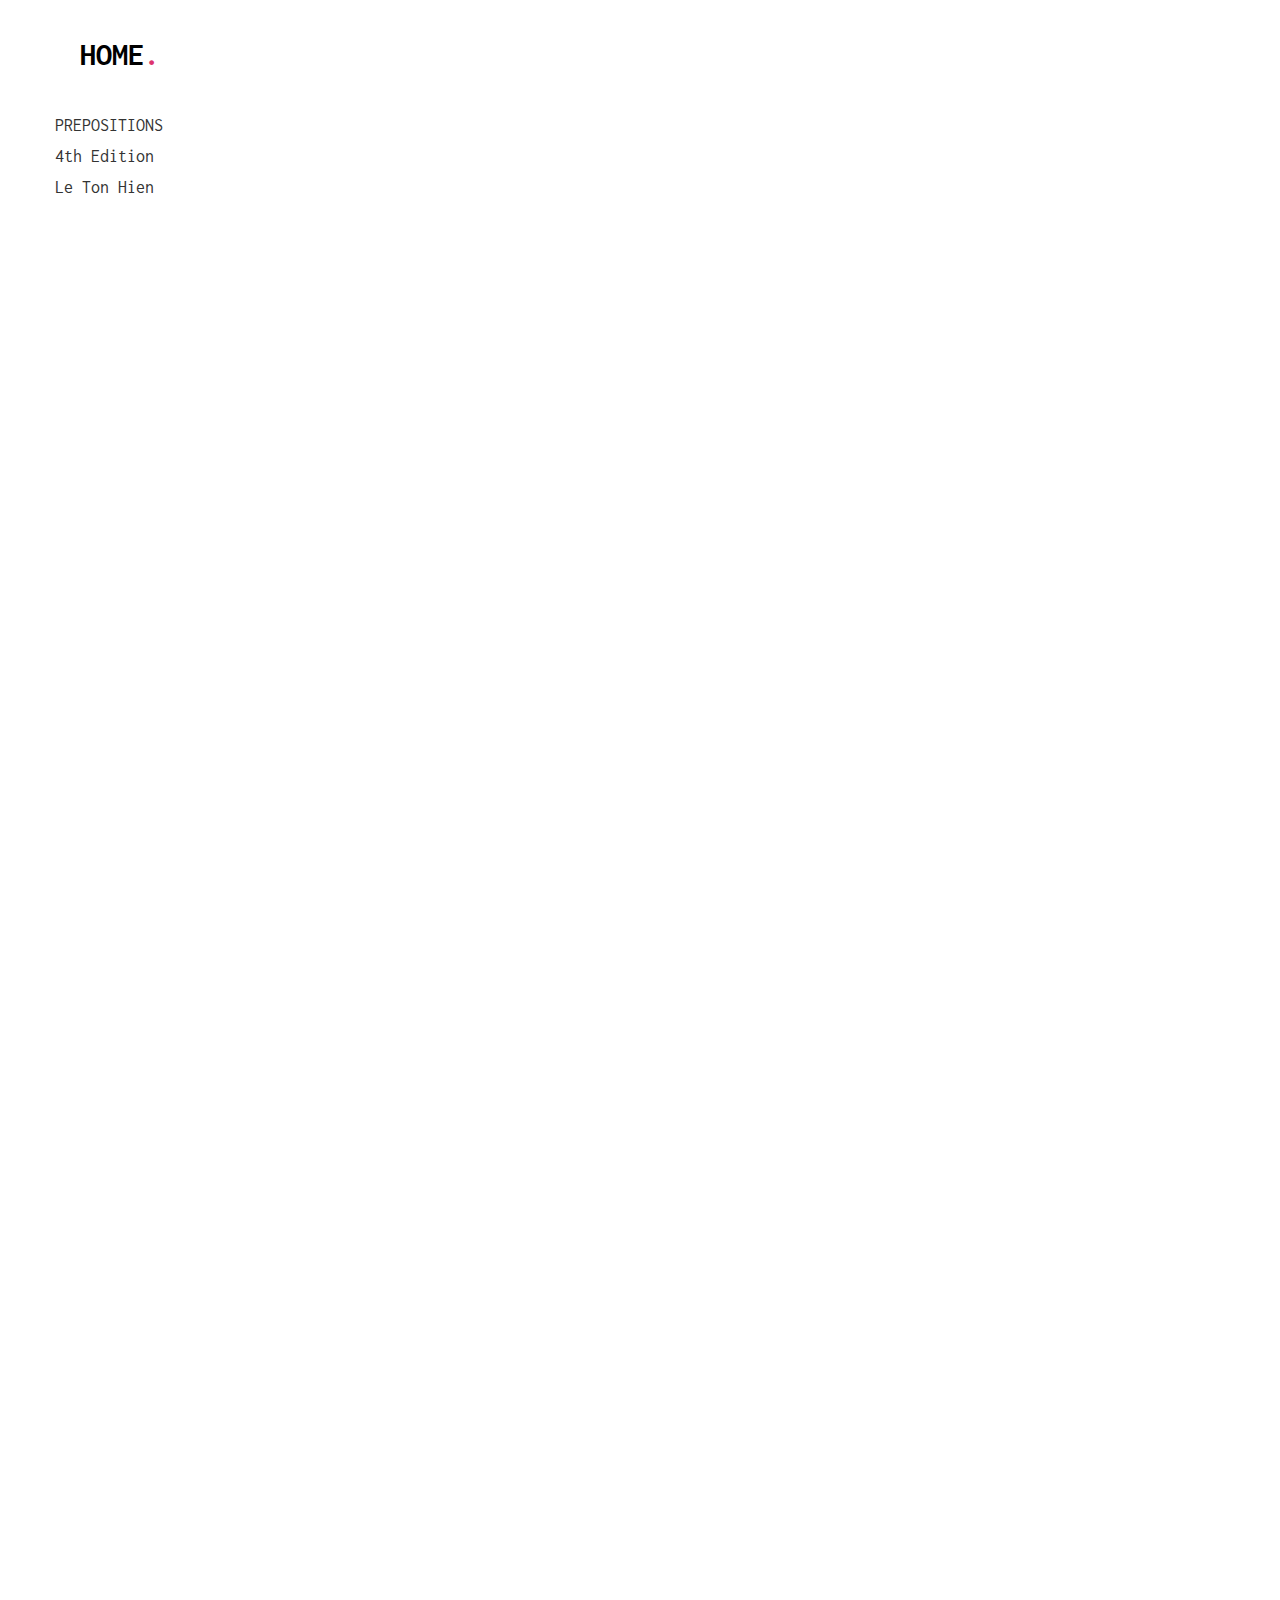
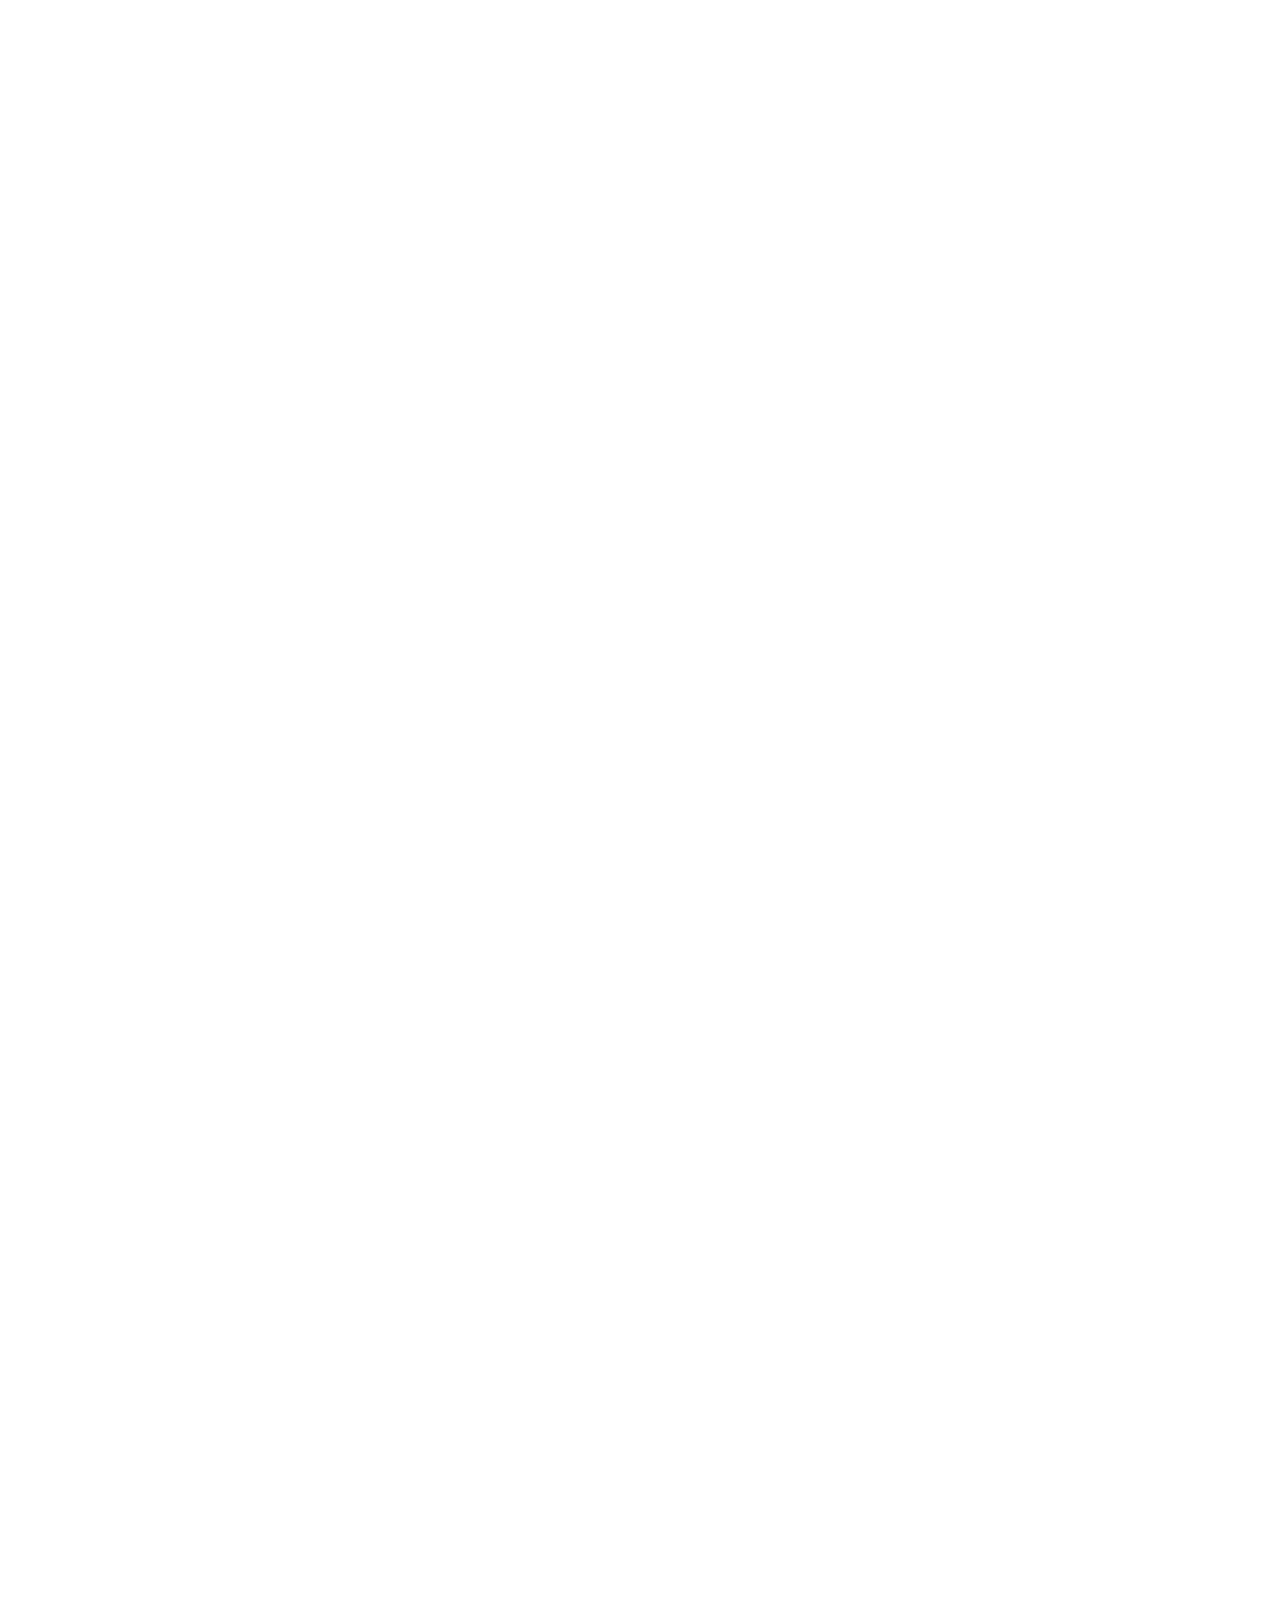
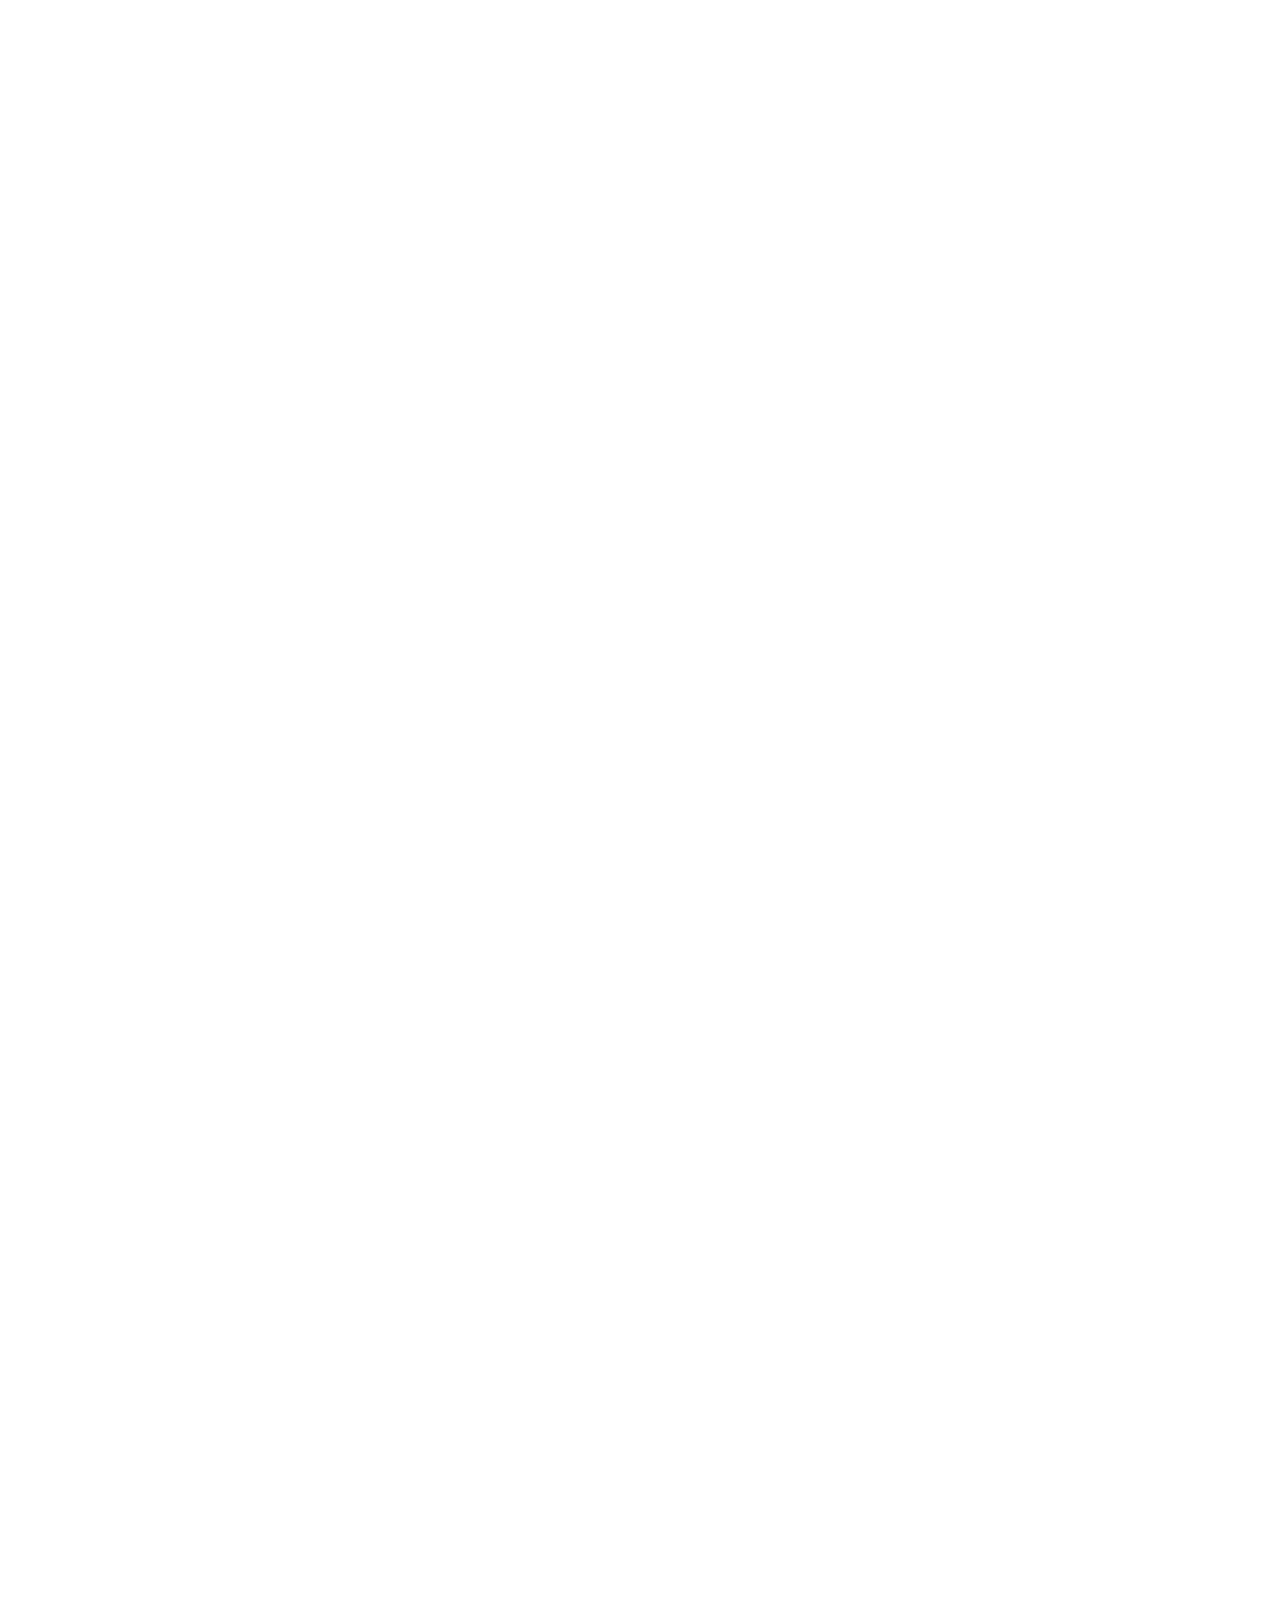
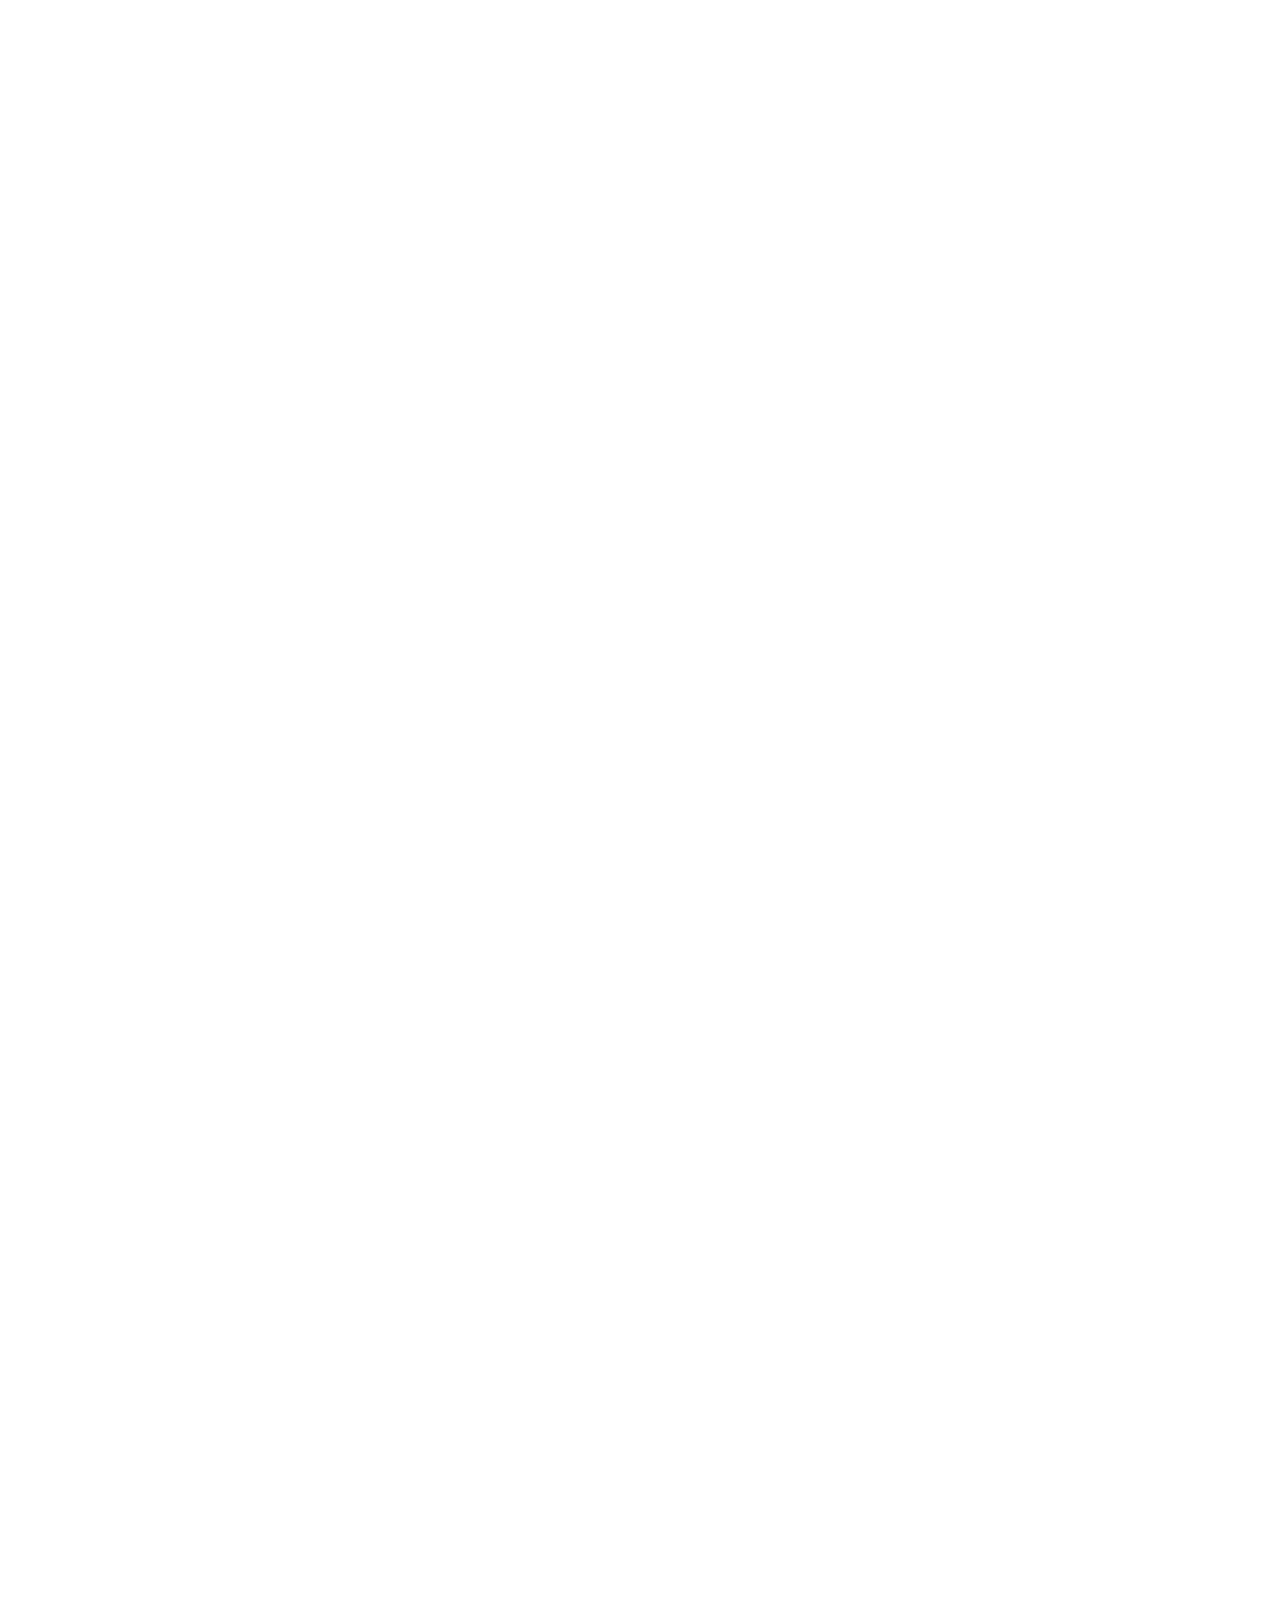
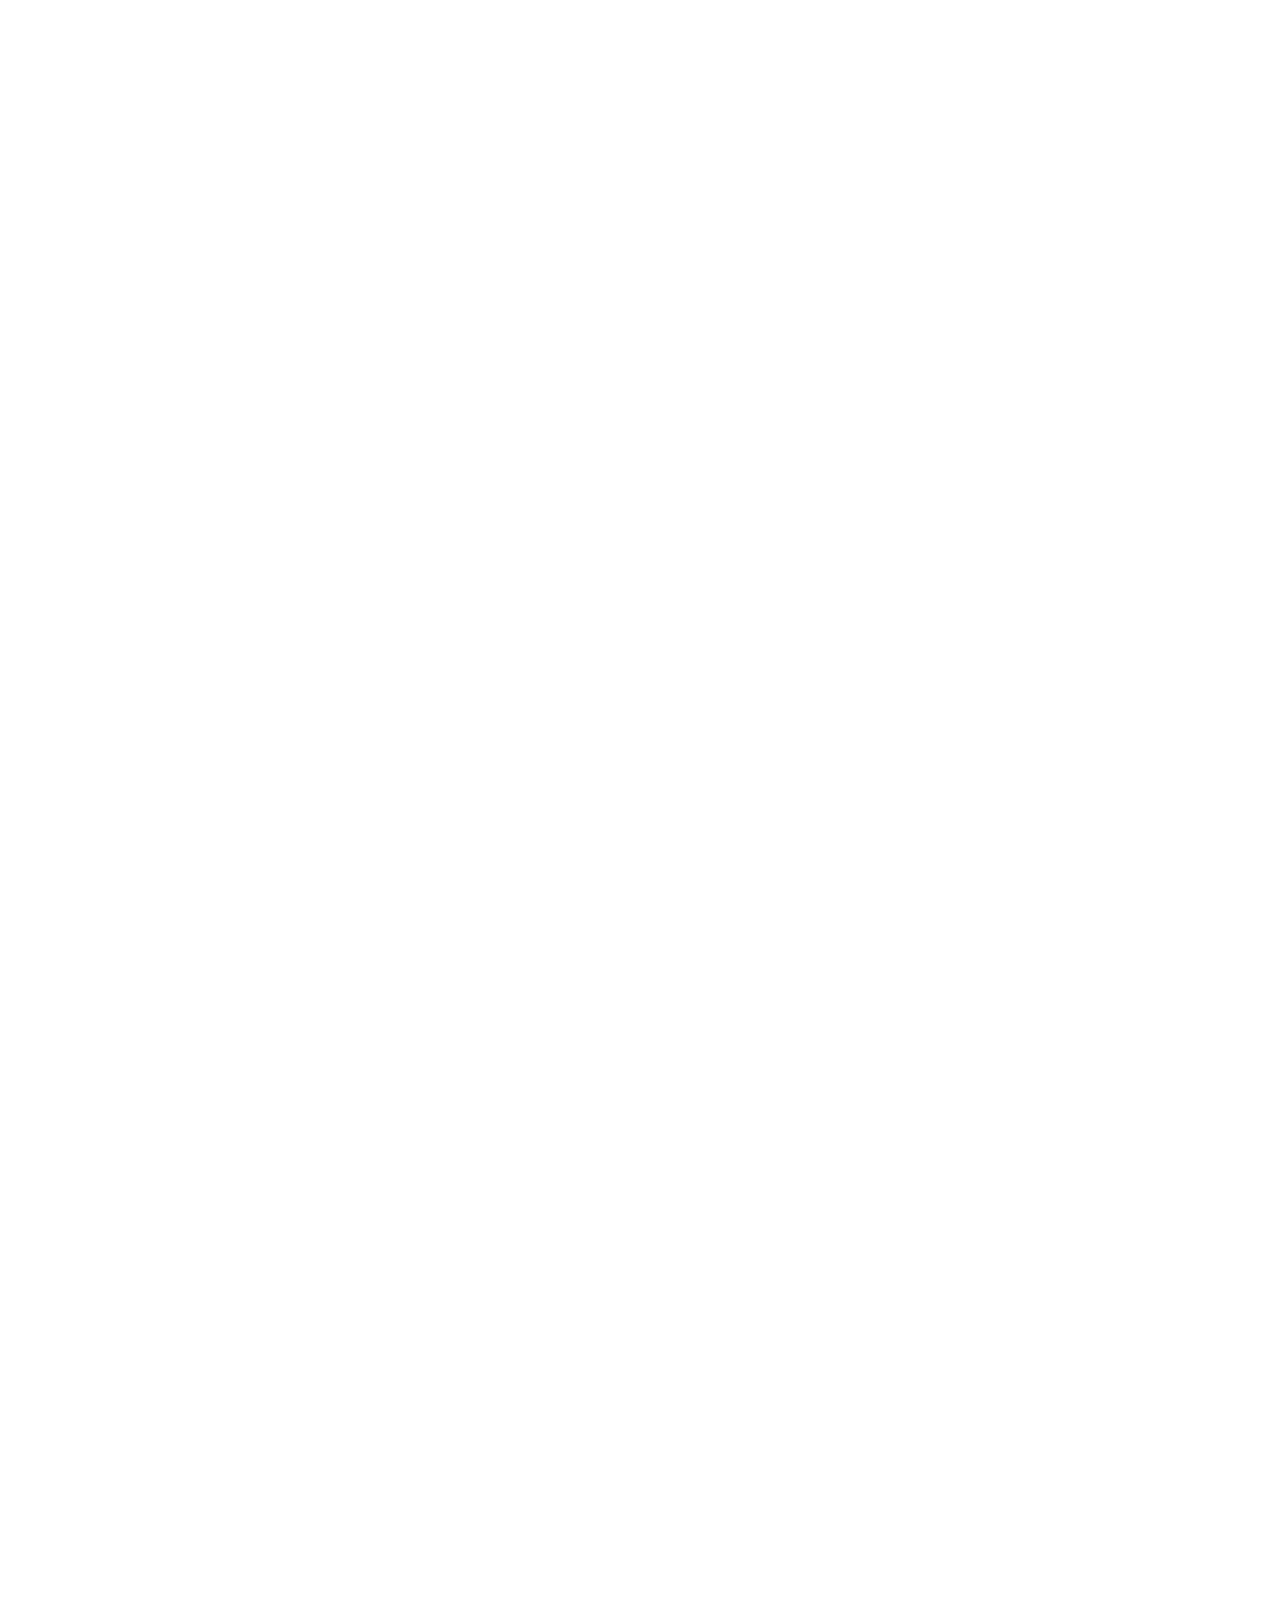
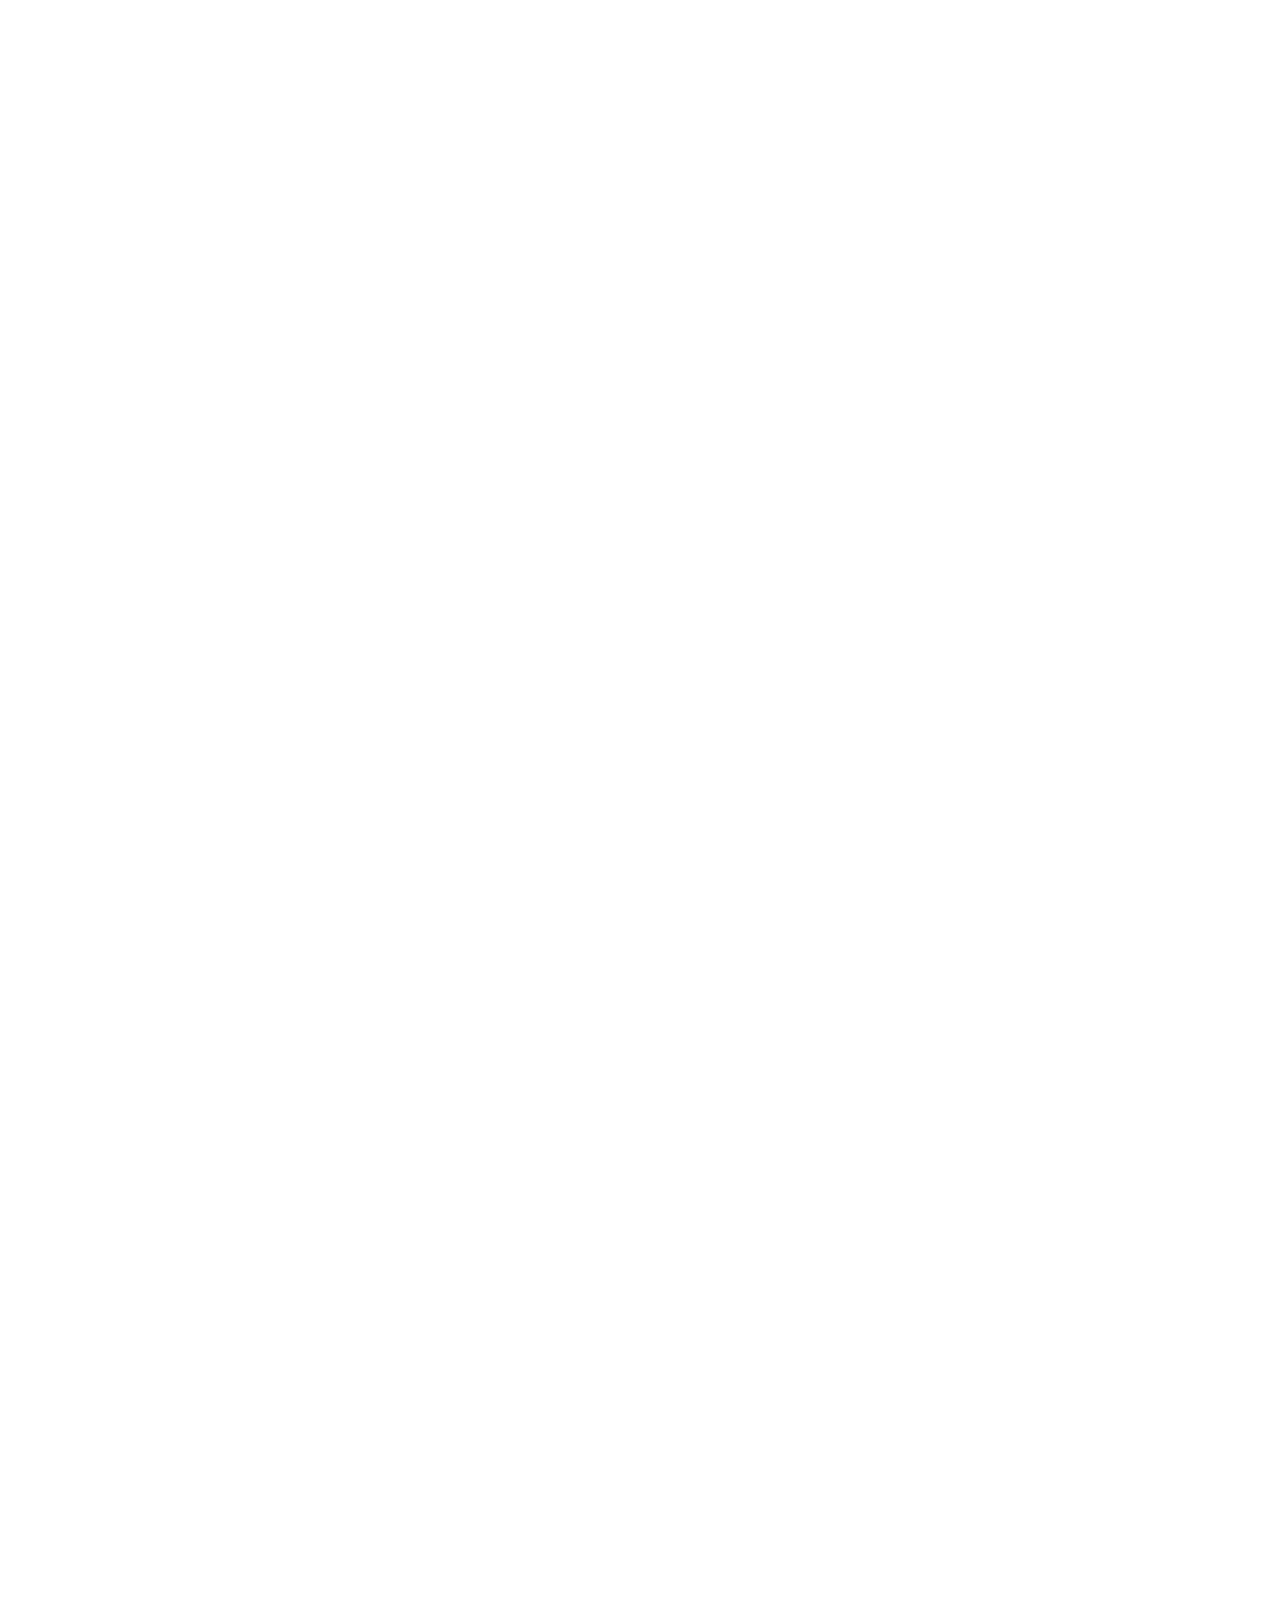
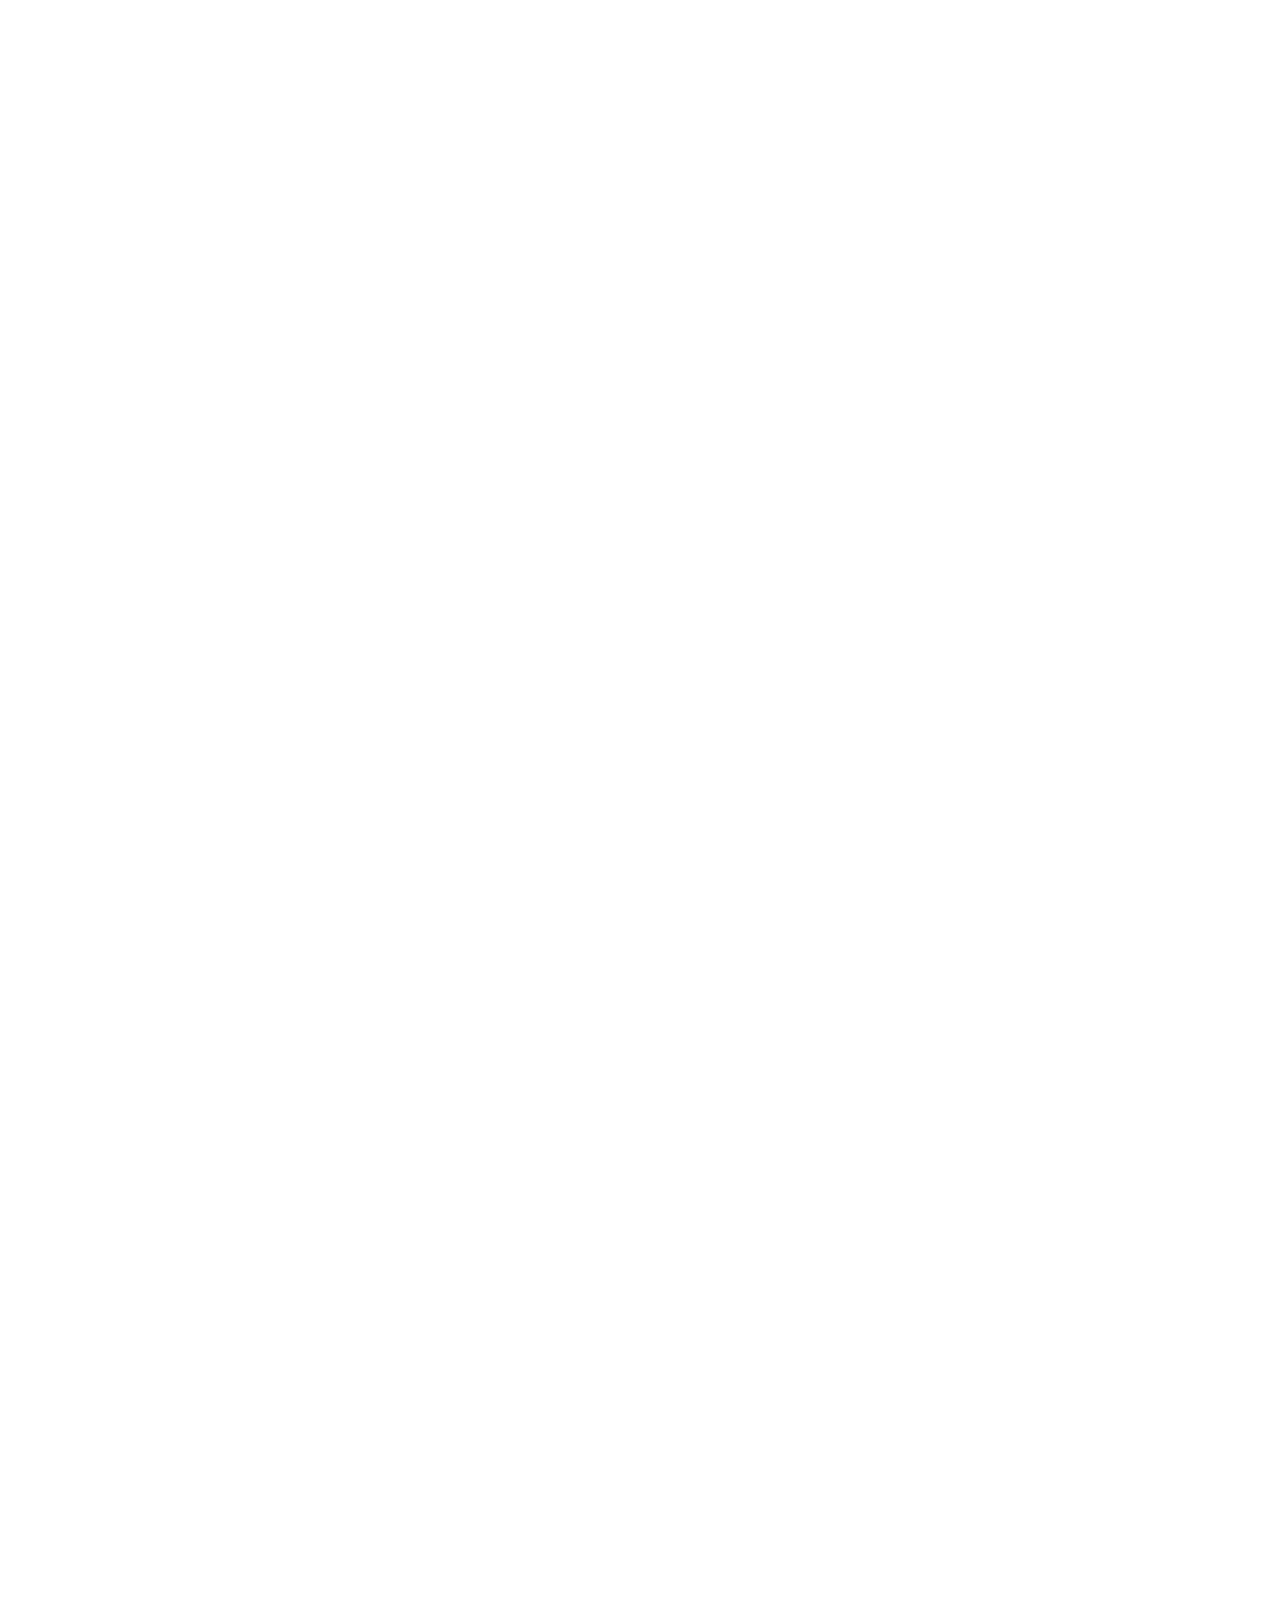
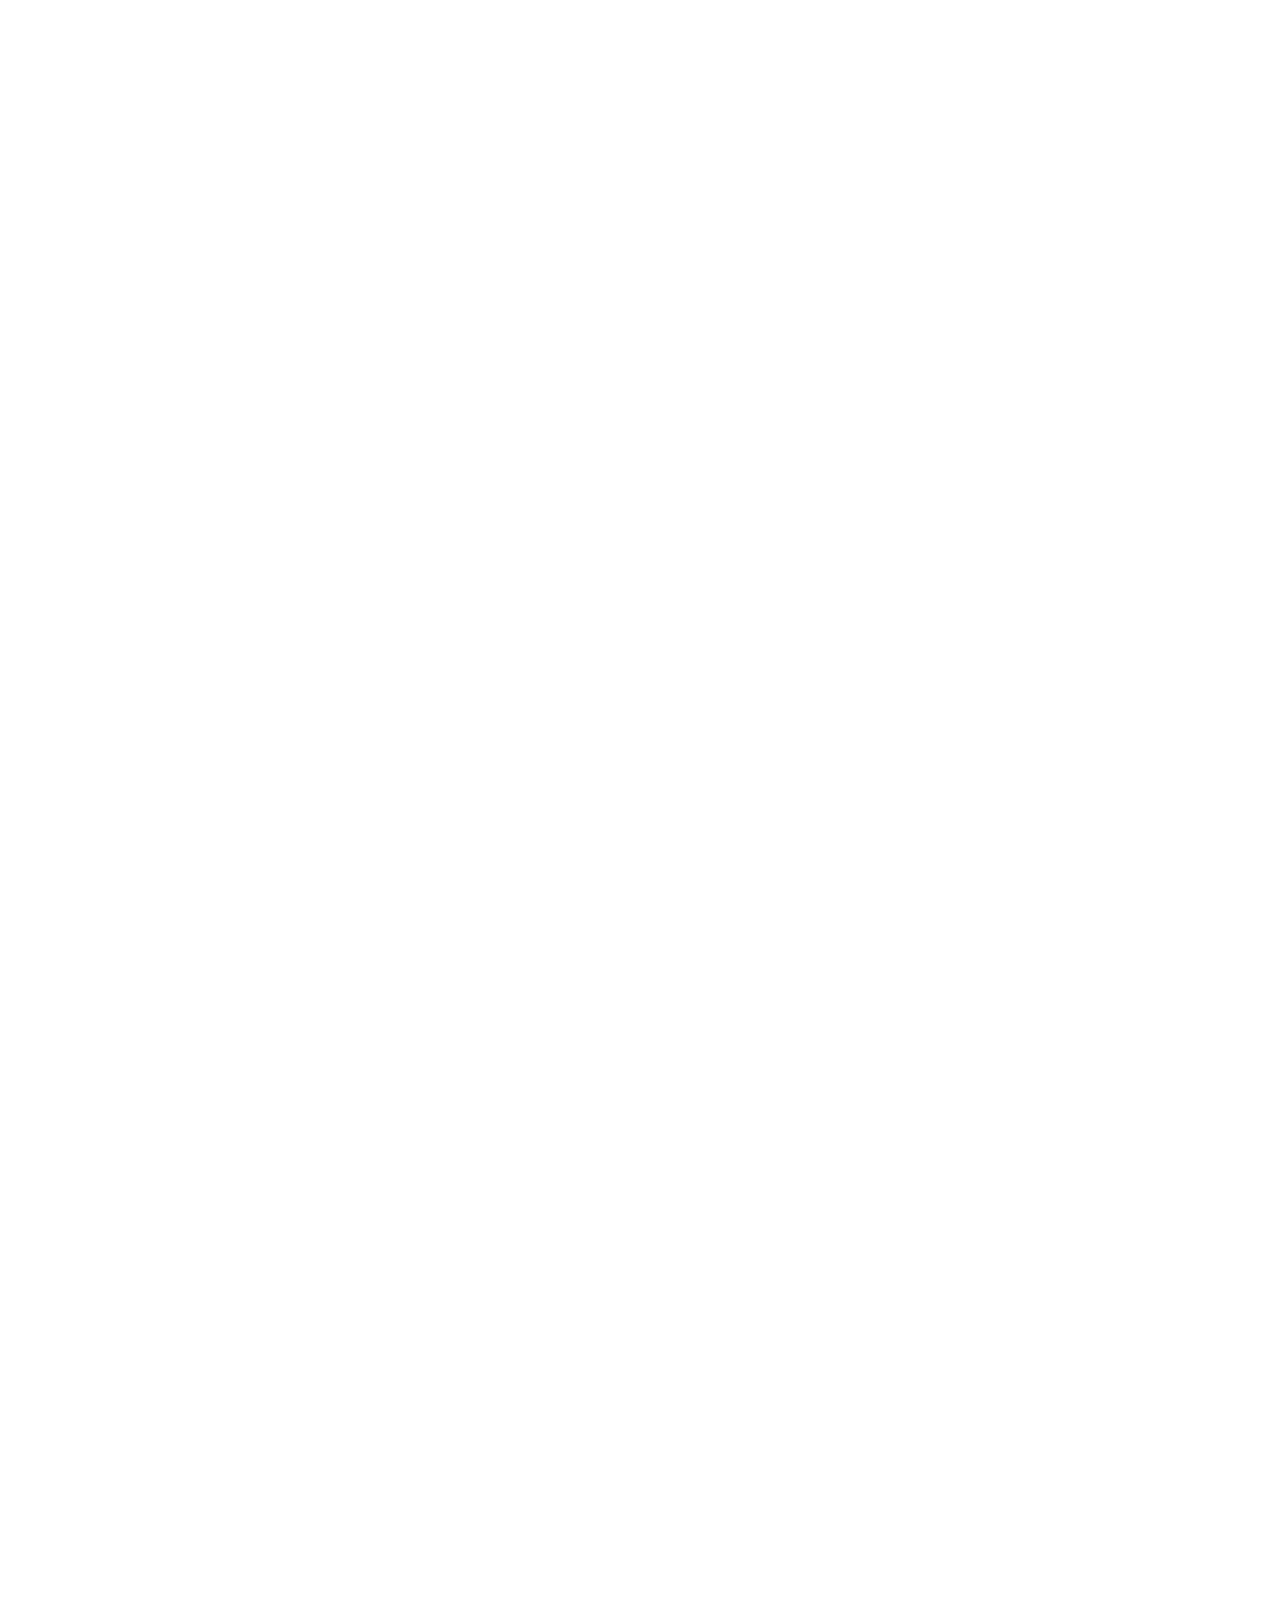
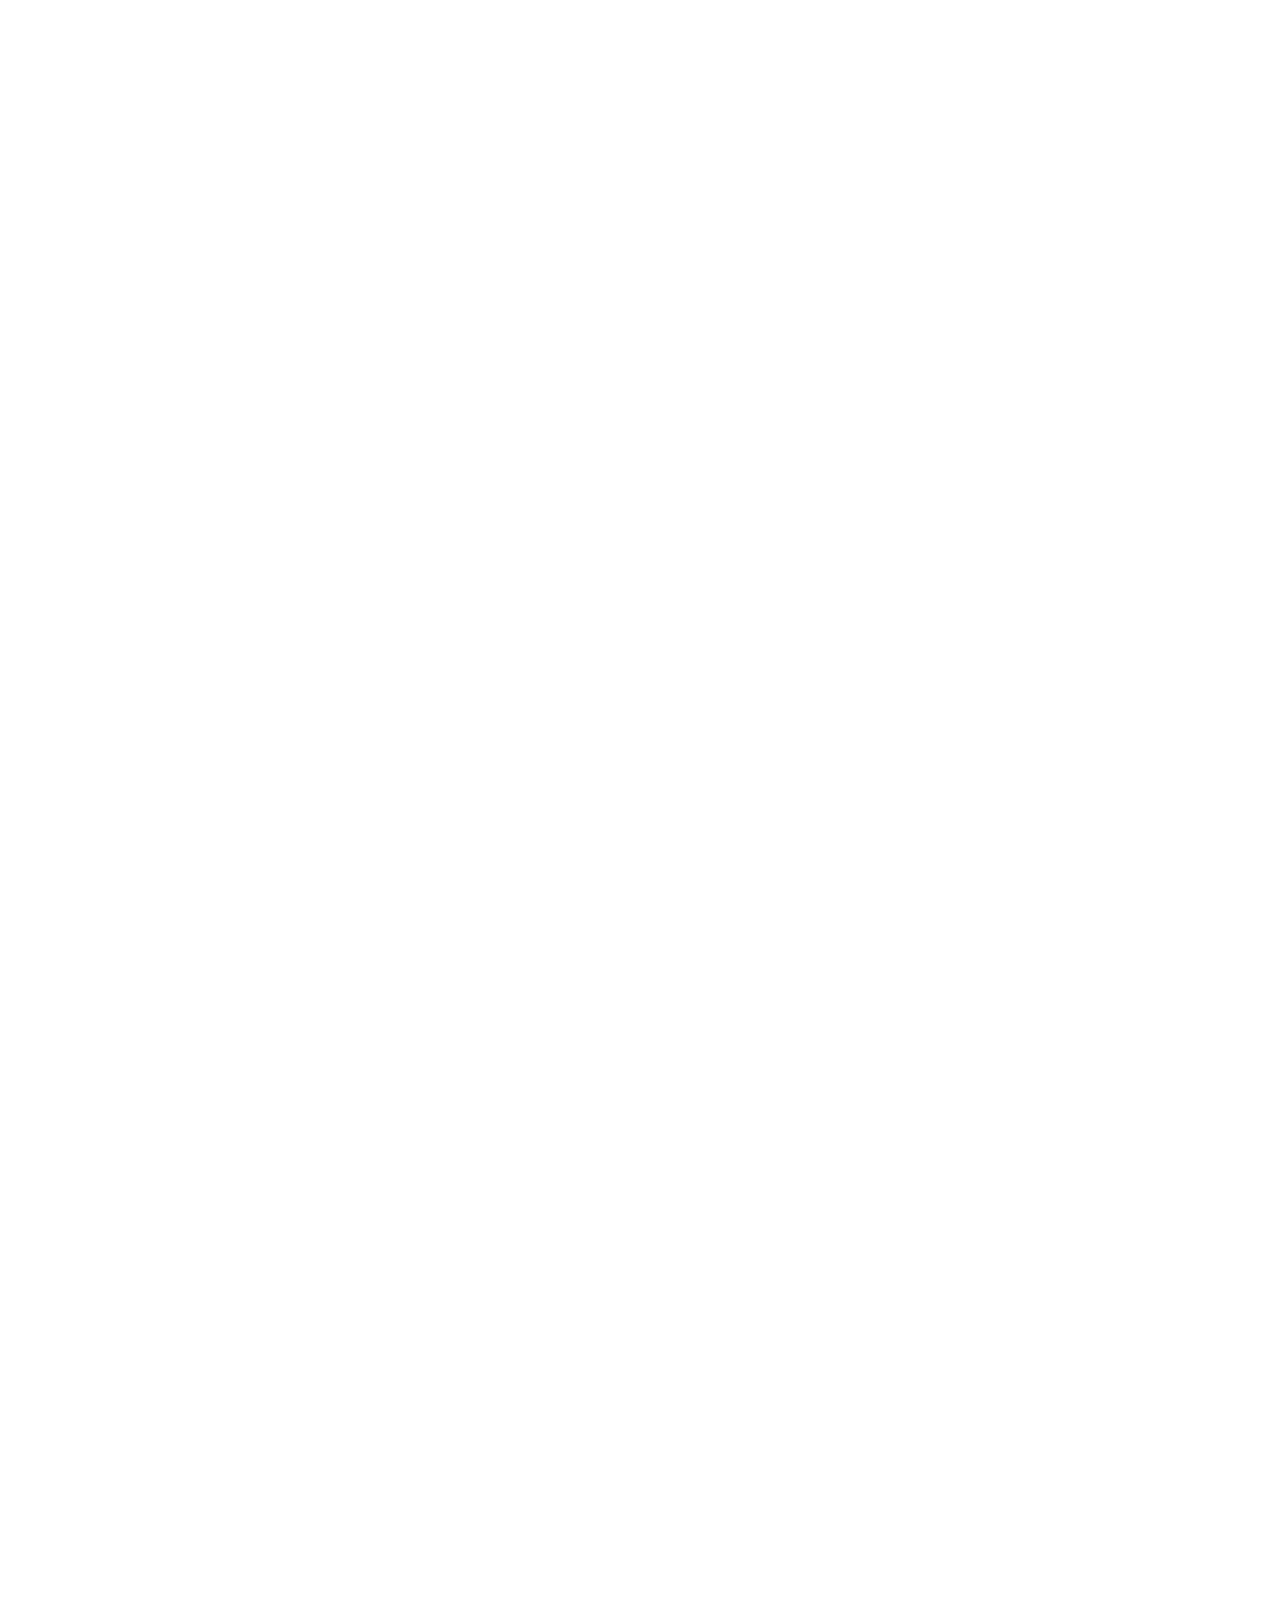
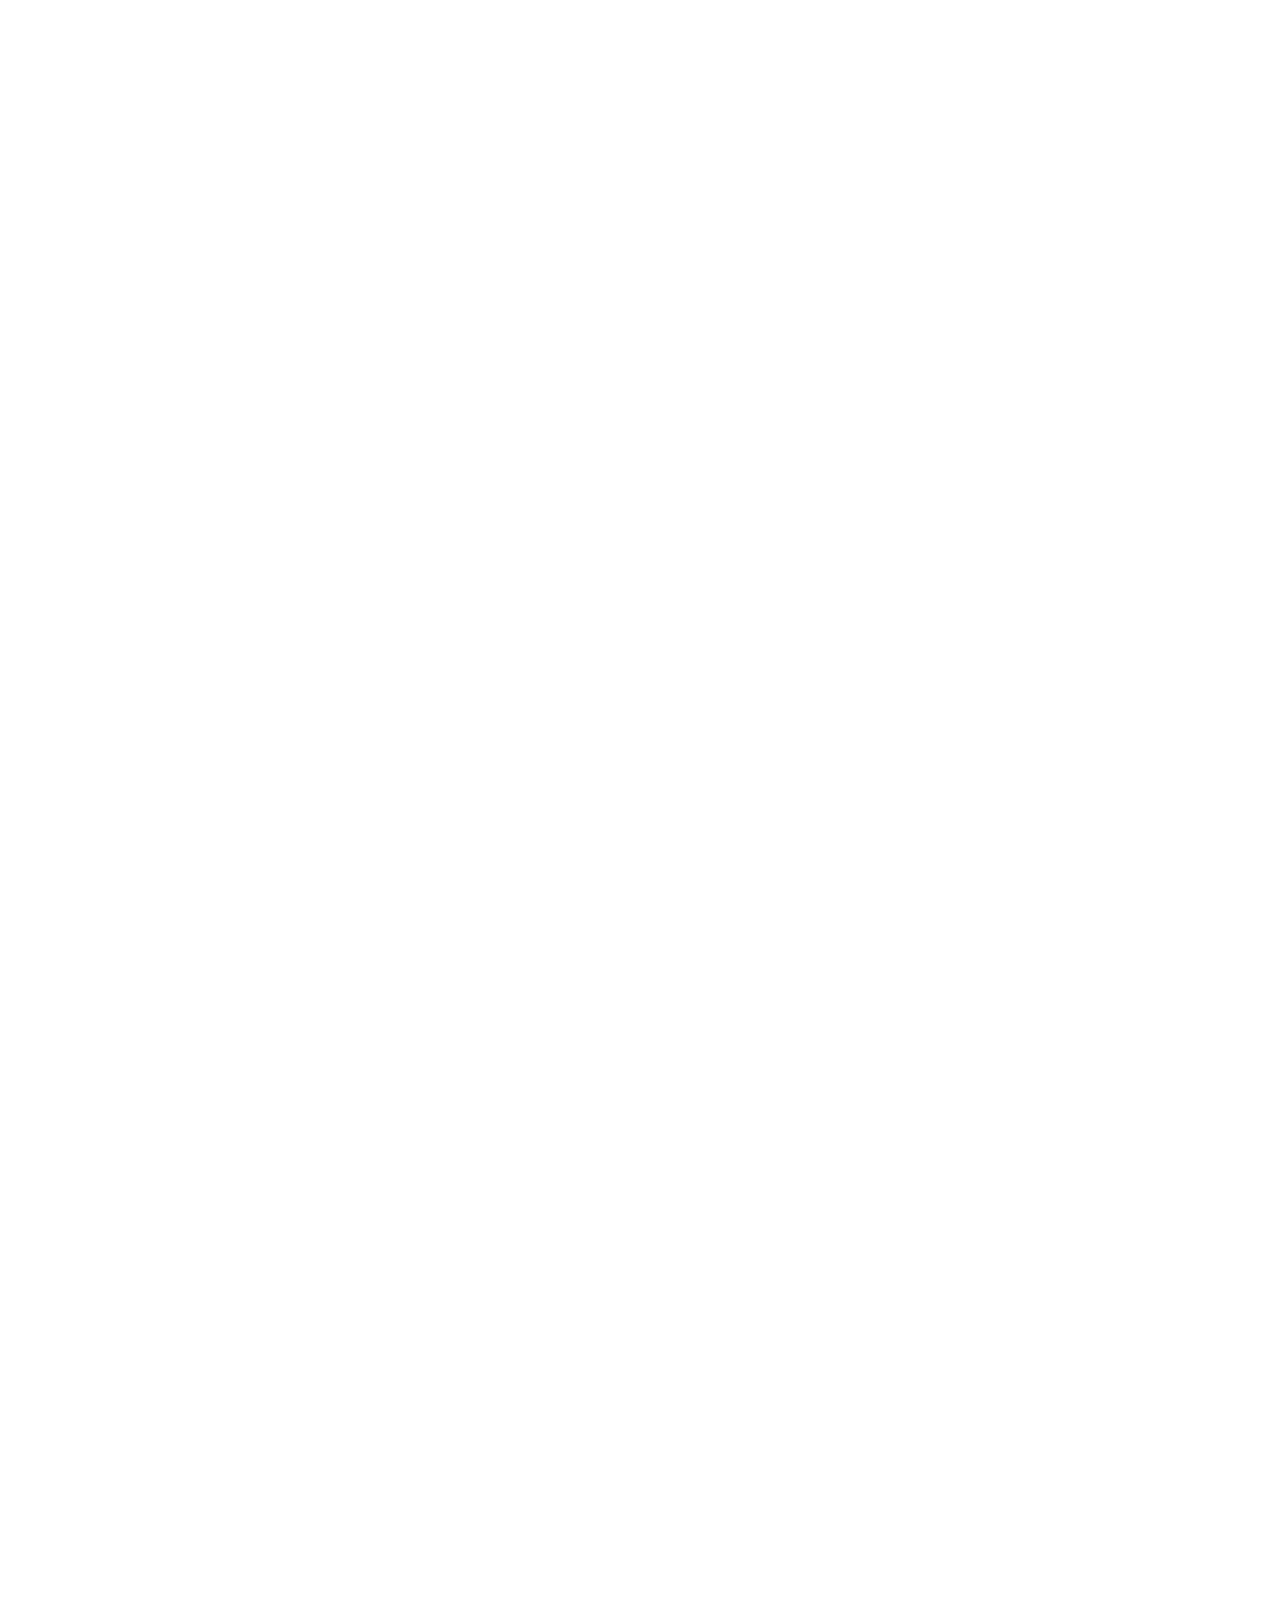
<file: quiz_prep.html>
<!DOCTYPE HTML>
<html>
	<head>
	<meta charset="utf-8">
	<meta http-equiv="X-UA-Compatible" content="IE=edge">
	<title>Quiz</title>
	<meta name="viewport" content="width=device-width, initial-scale=1">
	<meta name="description" content="Free HTML5 Website Template by freehtml5.co" />
	<meta name="keywords" content="free website templates, free html5, free template, free bootstrap, free website template, html5, css3, mobile first, responsive" />
	<meta name="author" content="freehtml5.co" />

	<!--
	//////////////////////////////////////////////////////

	FREE HTML5 TEMPLATE
	DESIGNED & DEVELOPED by FreeHTML5.co

	Website: 		http://freehtml5.co/
	Email: 			info@freehtml5.co
	Twitter: 		http://twitter.com/fh5co
	Facebook: 		https://www.facebook.com/fh5co

	//////////////////////////////////////////////////////
	 -->

  	<!-- Facebook and Twitter integration -->
	<meta property="og:title" content=""/>
	<meta property="og:image" content=""/>
	<meta property="og:url" content=""/>
	<meta property="og:site_name" content=""/>
	<meta property="og:description" content=""/>
	<meta name="twitter:title" content="" />
	<meta name="twitter:image" content="" />
	<meta name="twitter:url" content="" />
	<meta name="twitter:card" content="" />

	<!-- <link href="https://fonts.googleapis.com/css?family=Work+Sans:300,400,500,700,800" rel="stylesheet">	 -->
	<link href="https://fonts.googleapis.com/css?family=Inconsolata:400,700" rel="stylesheet">

	<!-- Animate.css -->
	<link rel="stylesheet" href="css/animate.css">
	<!-- Icomoon Icon Fonts-->
	<link rel="stylesheet" href="css/icomoon.css">
	<!-- Bootstrap  -->
	<link rel="stylesheet" href="css/bootstrap.css">
	<!-- Flexslider  -->
	<link rel="stylesheet" href="css/flexslider.css">

	<!-- Theme style  -->
	<link rel="stylesheet" href="css/style.css">

	<!-- Modernizr JS -->
	<script src="js/modernizr-2.6.2.min.js"></script>
	<!-- FOR IE9 below -->
	<!--[if lt IE 9]>
	<script src="js/respond.min.js"></script>
	<![endif]-->
	
	</head>
	<body>
		
		<div id="page">
		<nav class="fh5co-nav" role="navigation">
			<div class="top-menu">
				<div class="container">
					<div class="row">
						<div class="col-xs-2">
							<div id="fh5co-logo"><a href="index.html">Home<span>.</span></a></div>
						</div>
					</div>

				</div>
			</div>
		</nav>
		</div>
			
		<div class="container">
			<div class="row">
				<div class="text-left">
					<div class="display-t js-fullheight">
						<p> PREPOSITIONS
							</br> 4th Edition
					    	</br> Le Ton Hien
					    </p>
						<div class="display-tc js-fullheight animate-box" data-animate-effect="fadeIn" id='_list'>
						</div>
					</div>
				</div>
			</div>
		</div>
	</body>
	
	<div class="gototop js-top">
		<a href="#" class="js-gotop"><i class="icon-arrow-up22"></i></a>
	</div>

	<!-- jQuery -->
	<script src="js/jquery.min.js"></script>
	<!-- jQuery Easing -->
	<script src="js/jquery.easing.1.3.js"></script>
	<!-- Bootstrap -->
	<script src="js/bootstrap.min.js"></script>
	<!-- Waypoints -->
	<script src="js/jquery.waypoints.min.js"></script>
	<!-- Flexslider -->
	<script src="js/jquery.flexslider-min.js"></script>
	<!-- Main -->
	<script src="js/main.js"></script>

	
<script>
	lalala(0);
	var _answers = new Array(100);
	var _results = new Array(100);
	
	function lalala(i) {
		var xmlhttp = new XMLHttpRequest();
		xmlhttp.onreadystatechange = function() {
			if (this.readyState == 4 && this.status == 200) {
				myFunction(this, i);
			}
		};
		xmlhttp.open("GET", "https://rubyhuynh.github.io/bank/prep.xml", true);
		xmlhttp.send();
	}
	
	function check(quiz) {
		var wrong = 0;
		
		var ret = "<span style='color:red;'><i>Mmm... -.-! </i></br>";
		
		document.getElementById("aaa_" + quiz.toString()).innerHTML = "...";
		//debugger;
		for (i = 0; i < 20; i++) {
			if (_results[quiz][i] != _answers[quiz][i]) {
				ret += String.fromCharCode(65 + i) + ": " + (Number(_answers[quiz][i]) + 1 ).toString() + "</br>";
				wrong++;
				console.log(i);
			}
		};
		if (wrong == 0) {
			ret = "<span style='color:green;'>" + "<i>Yay! >:D</i>";
		}
		ret += "</span>";
		document.getElementById("aaa_" + quiz.toString()).innerHTML = ret;
	}
	
	function choose(quiz, q, a) {
		_results[quiz][q] = a;
		document.getElementById("aaa_" + quiz.toString()).innerHTML = "...";
	}

	function myFunction(xml, i) {
		var xmlDoc = xml.responseXML; 
		txt = "";
		x = xmlDoc.getElementsByTagName("quiz");
		a = xmlDoc.getElementsByTagName("answers");
		q = xmlDoc.getElementsByTagName("questions");
		xLen = x.length;
		for (i = 0; i < xLen; i++) {			
			var answers = a[i];
			aLen = a[i].getElementsByTagName("a").length;
			_results[i] = new Array(20);
			_answers[i] = new Array(20);
			
			txt += "<h1>QUIZ " + (i + 1).toString() + "</h1>";
			txt += "<table>";
			txt += "<tr><h2>Fill in the gaps with the appropriate expressions:</h2></tr>";
			txt += "<tr><td><ol>";
			for (j = 0; j < aLen; j++) {
				txt += "<li><b>" + a[i].getElementsByTagName("a")[j].childNodes[0].nodeValue + "</b></li>";
            }
			txt += "</ol></td></tr>";
			
			txt += "<tr><td><ol type='a'>"
			for (j = 0; j < aLen; j++) {
				txt += "<li>" + q[i].getElementsByTagName("q")[j].childNodes[0].nodeValue + "</li>";
				txt += "<select id='qqq_" + j.toString() + "' onchange='choose("+ i.toString() + ", " + j.toString() + ",this.value)';>";
				txt += "<option disabled selected value> -- select an option -- </option>";
				for (k = 0; k < aLen; k++) {
					txt += "<option value='"+ k.toString() +"'>";
					txt += a[i].getElementsByTagName("a")[k].childNodes[0].nodeValue;
					txt += "</option>";
				}
				txt +="</select>";
				<!-- console.log(q[i].getElementsByTagName("q")[j].getAttribute('id')); -->
				_answers[i][j] = q[i].getElementsByTagName("q")[j].getAttribute('id');
			}
			txt += "</ol></td></tr>";
			txt += "<tr><td><div id='aaa_" + i.toString() + "'></div></td></tr>";
			txt += "</table>";
			txt += "<center><input type='button' name='submit' value='SUBMIT' onclick='check("+i.toString()+");' /></center>";
			txt += "<center><iframe width='110%' height='300' frameBorder='0' src='record.html'></iframe>";

		}
		
		document.getElementById("_list").innerHTML = txt;
	}
	</script>
	
	</body>
</html>
</file>
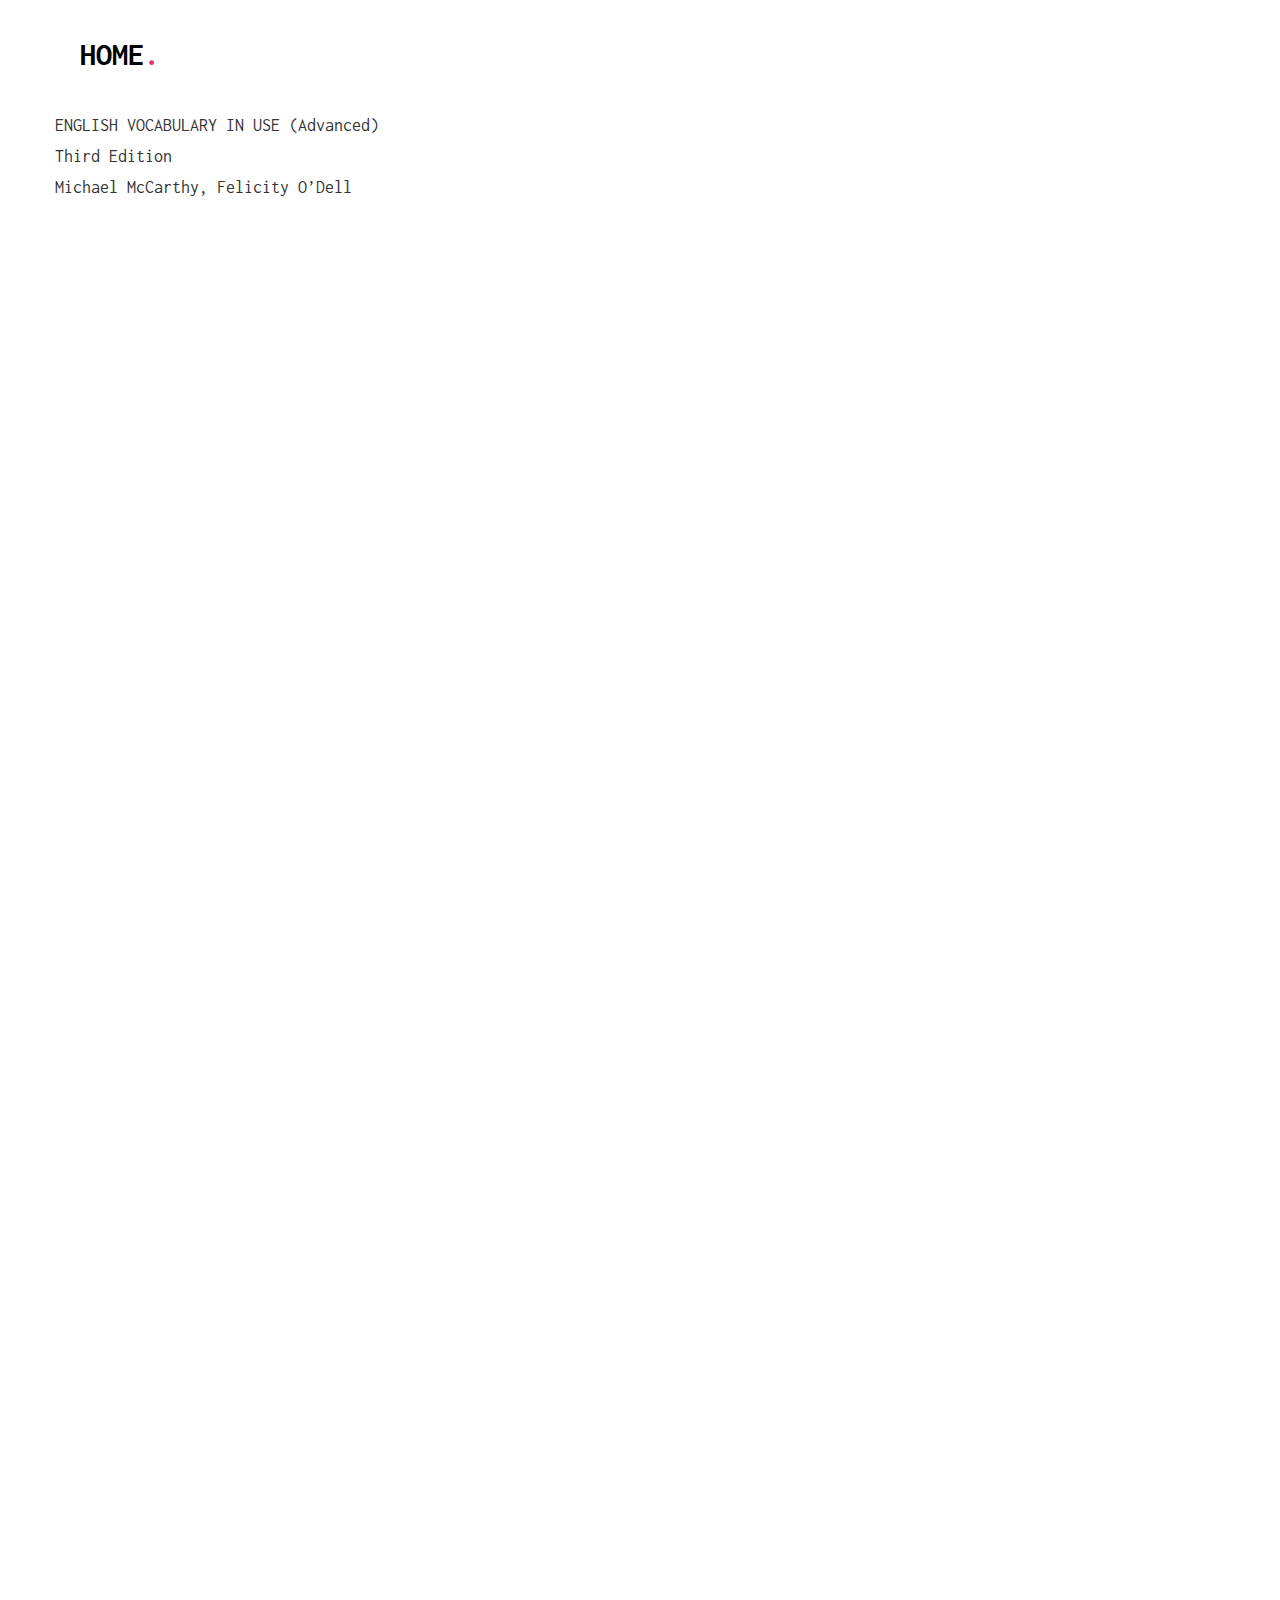
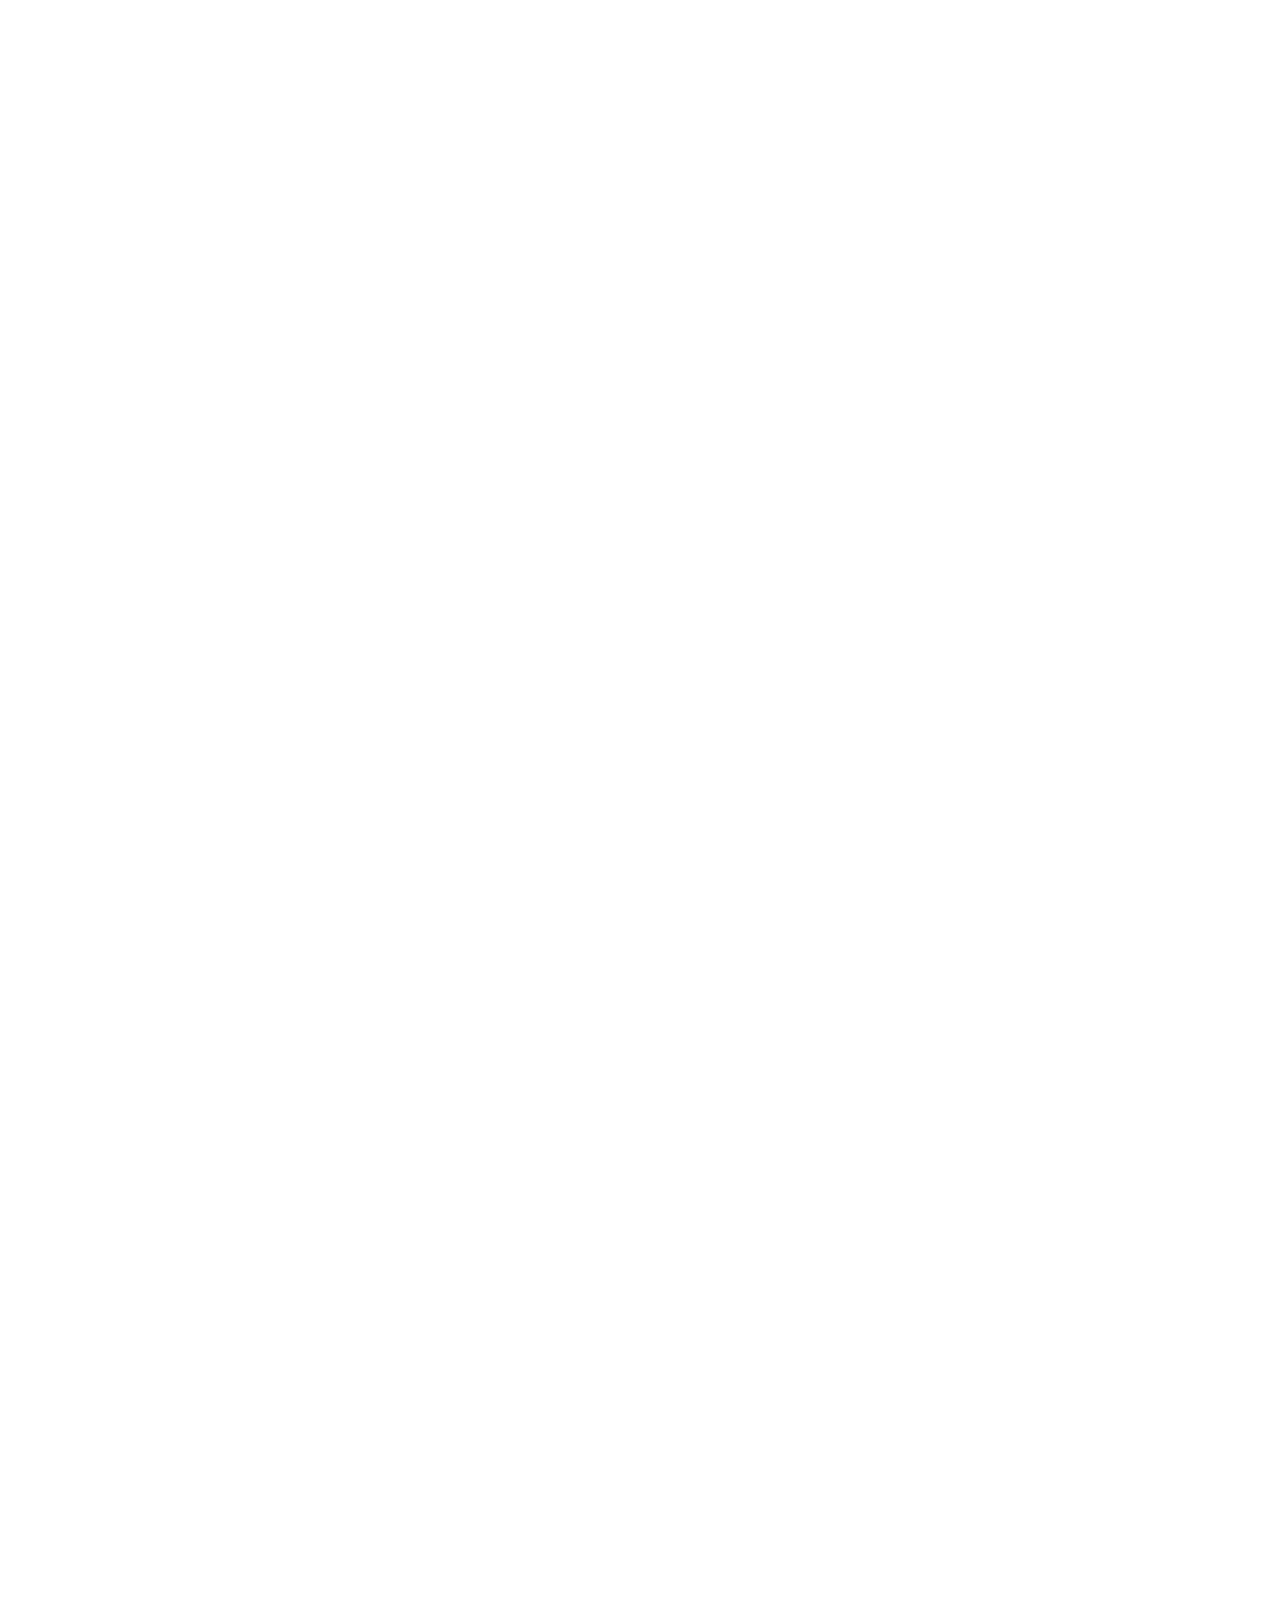
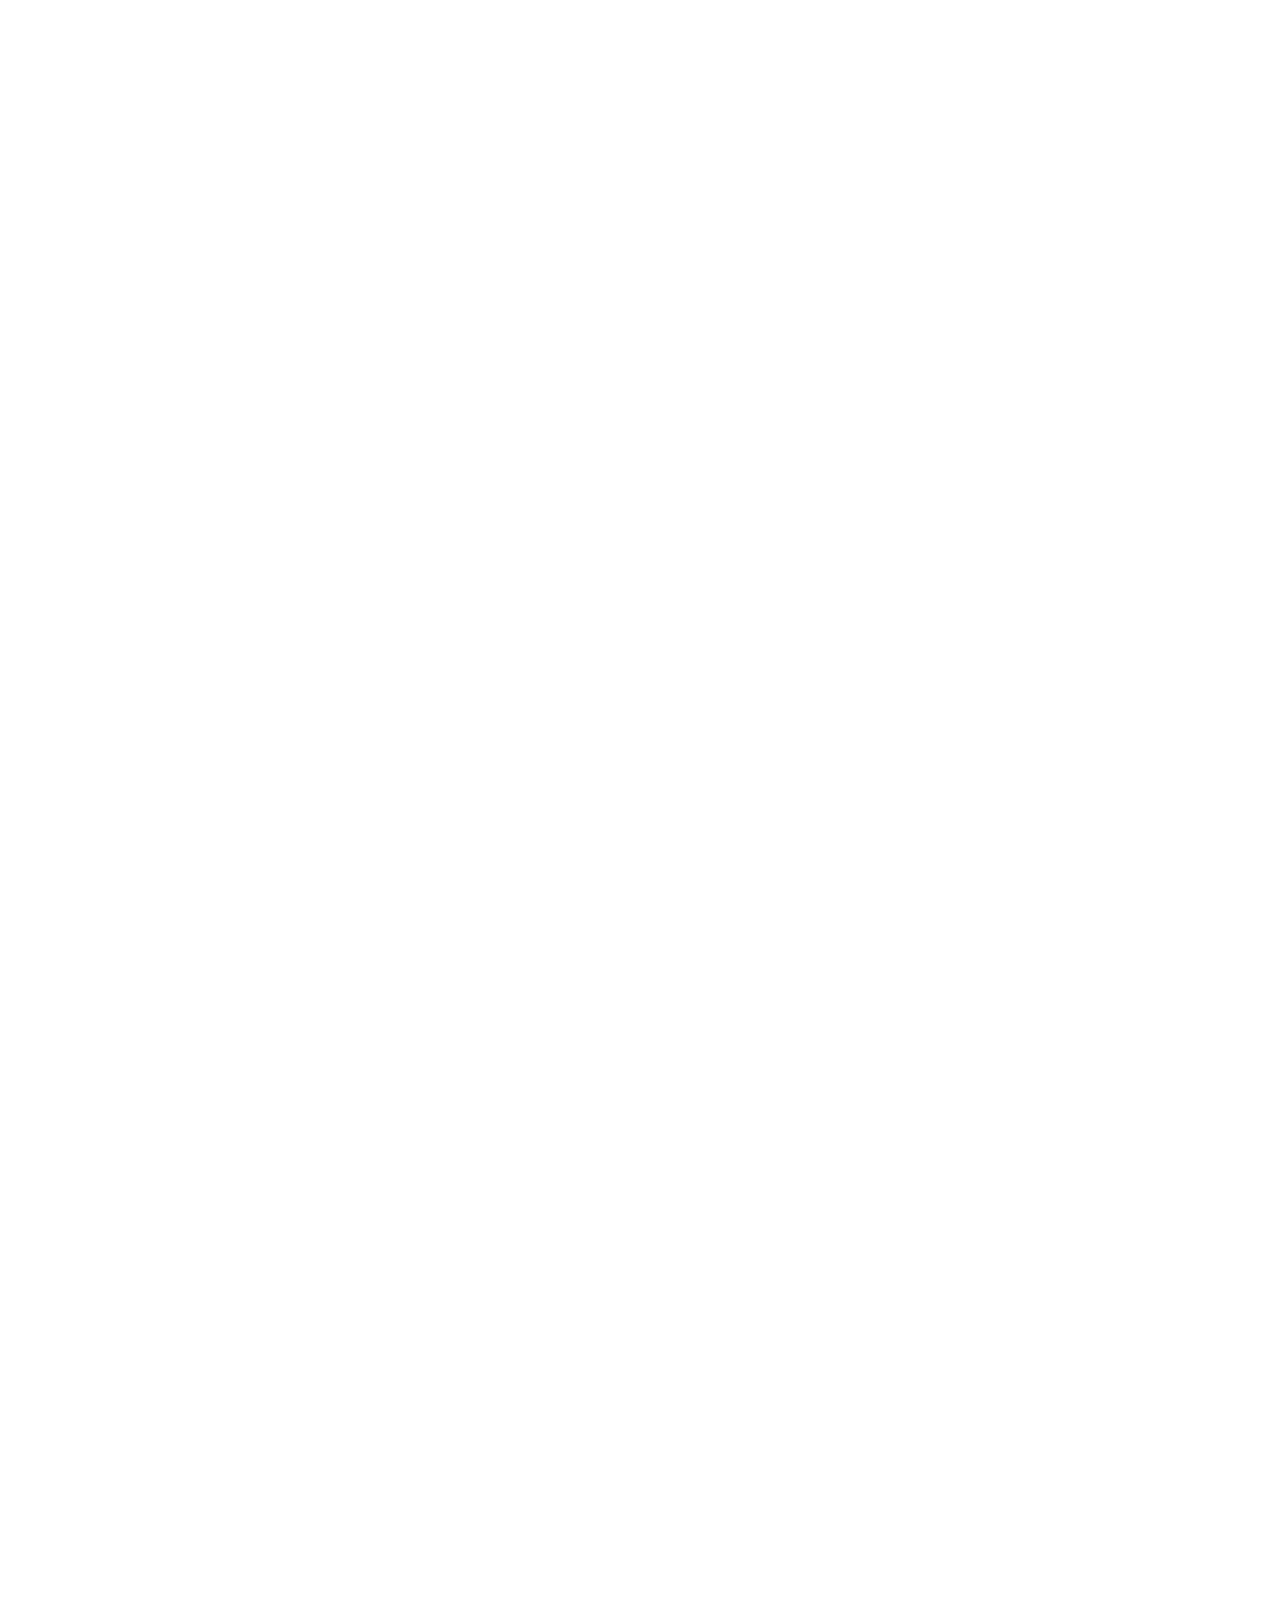
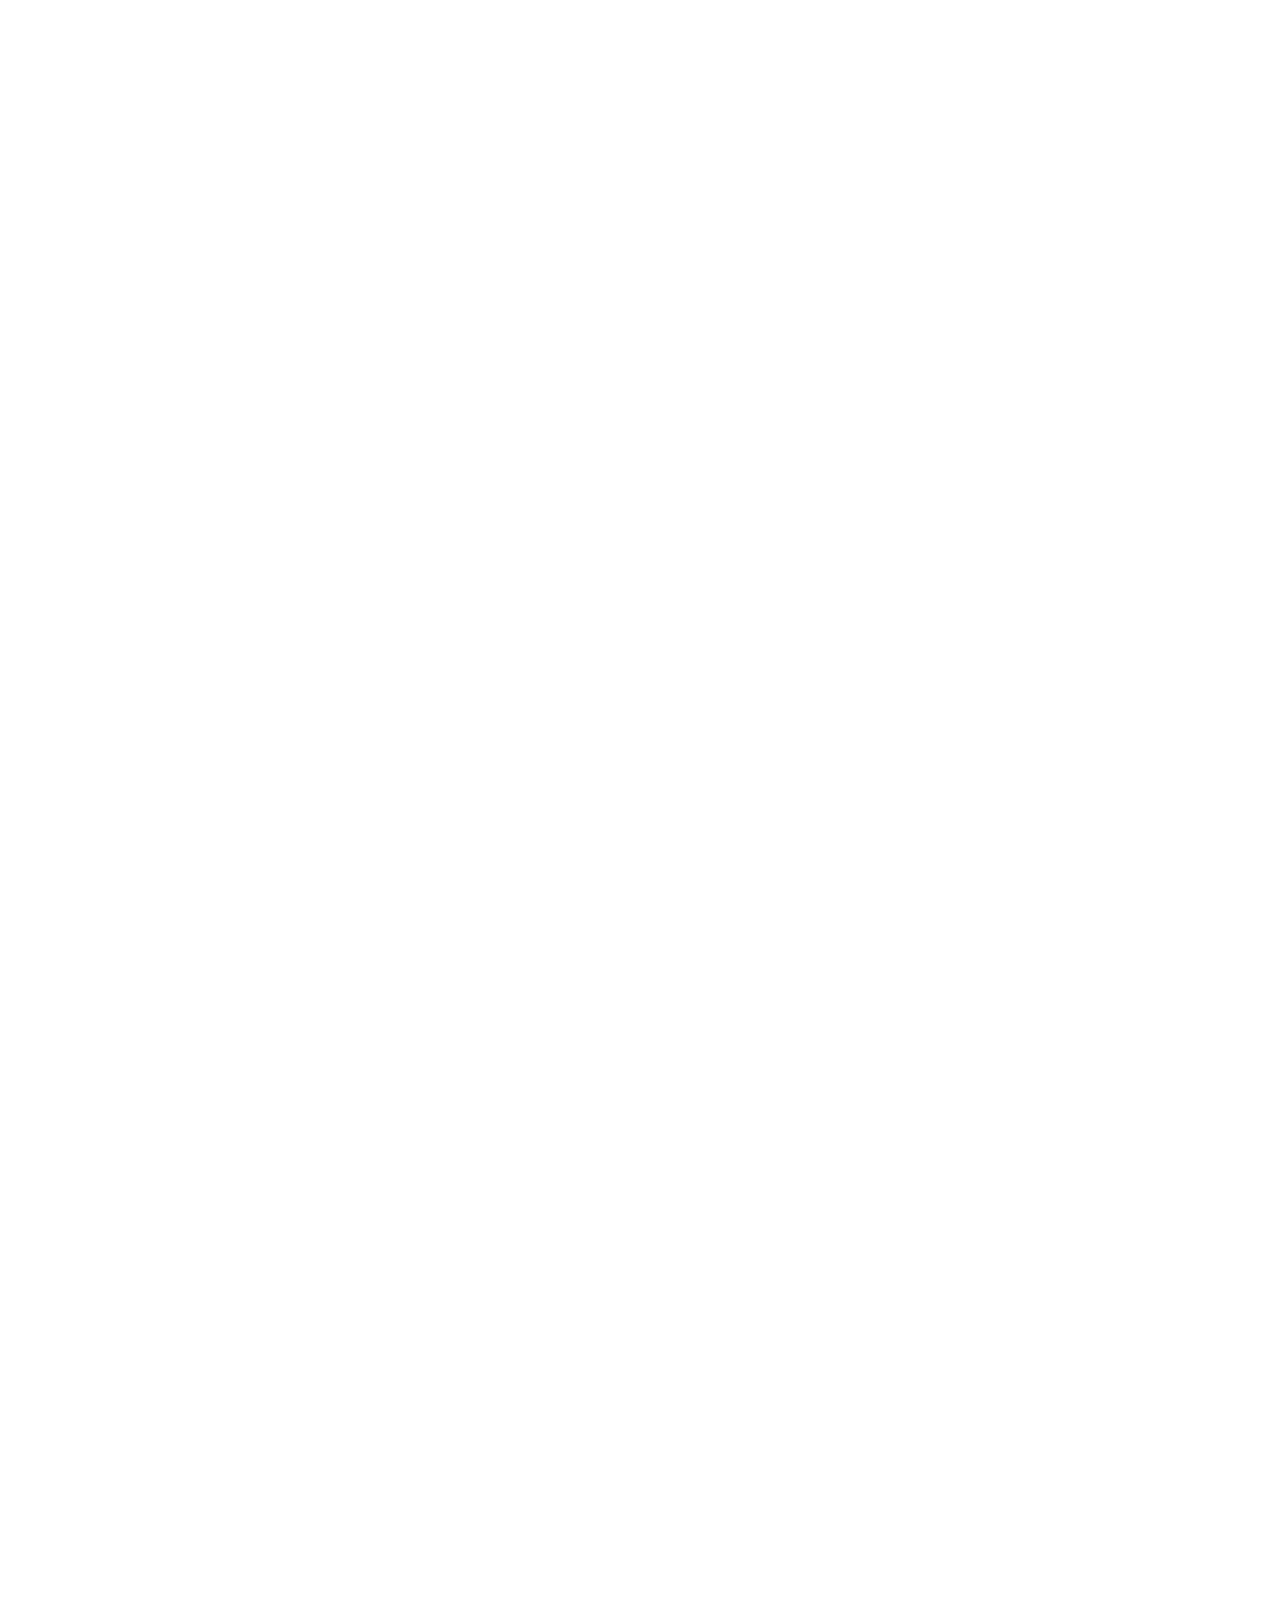
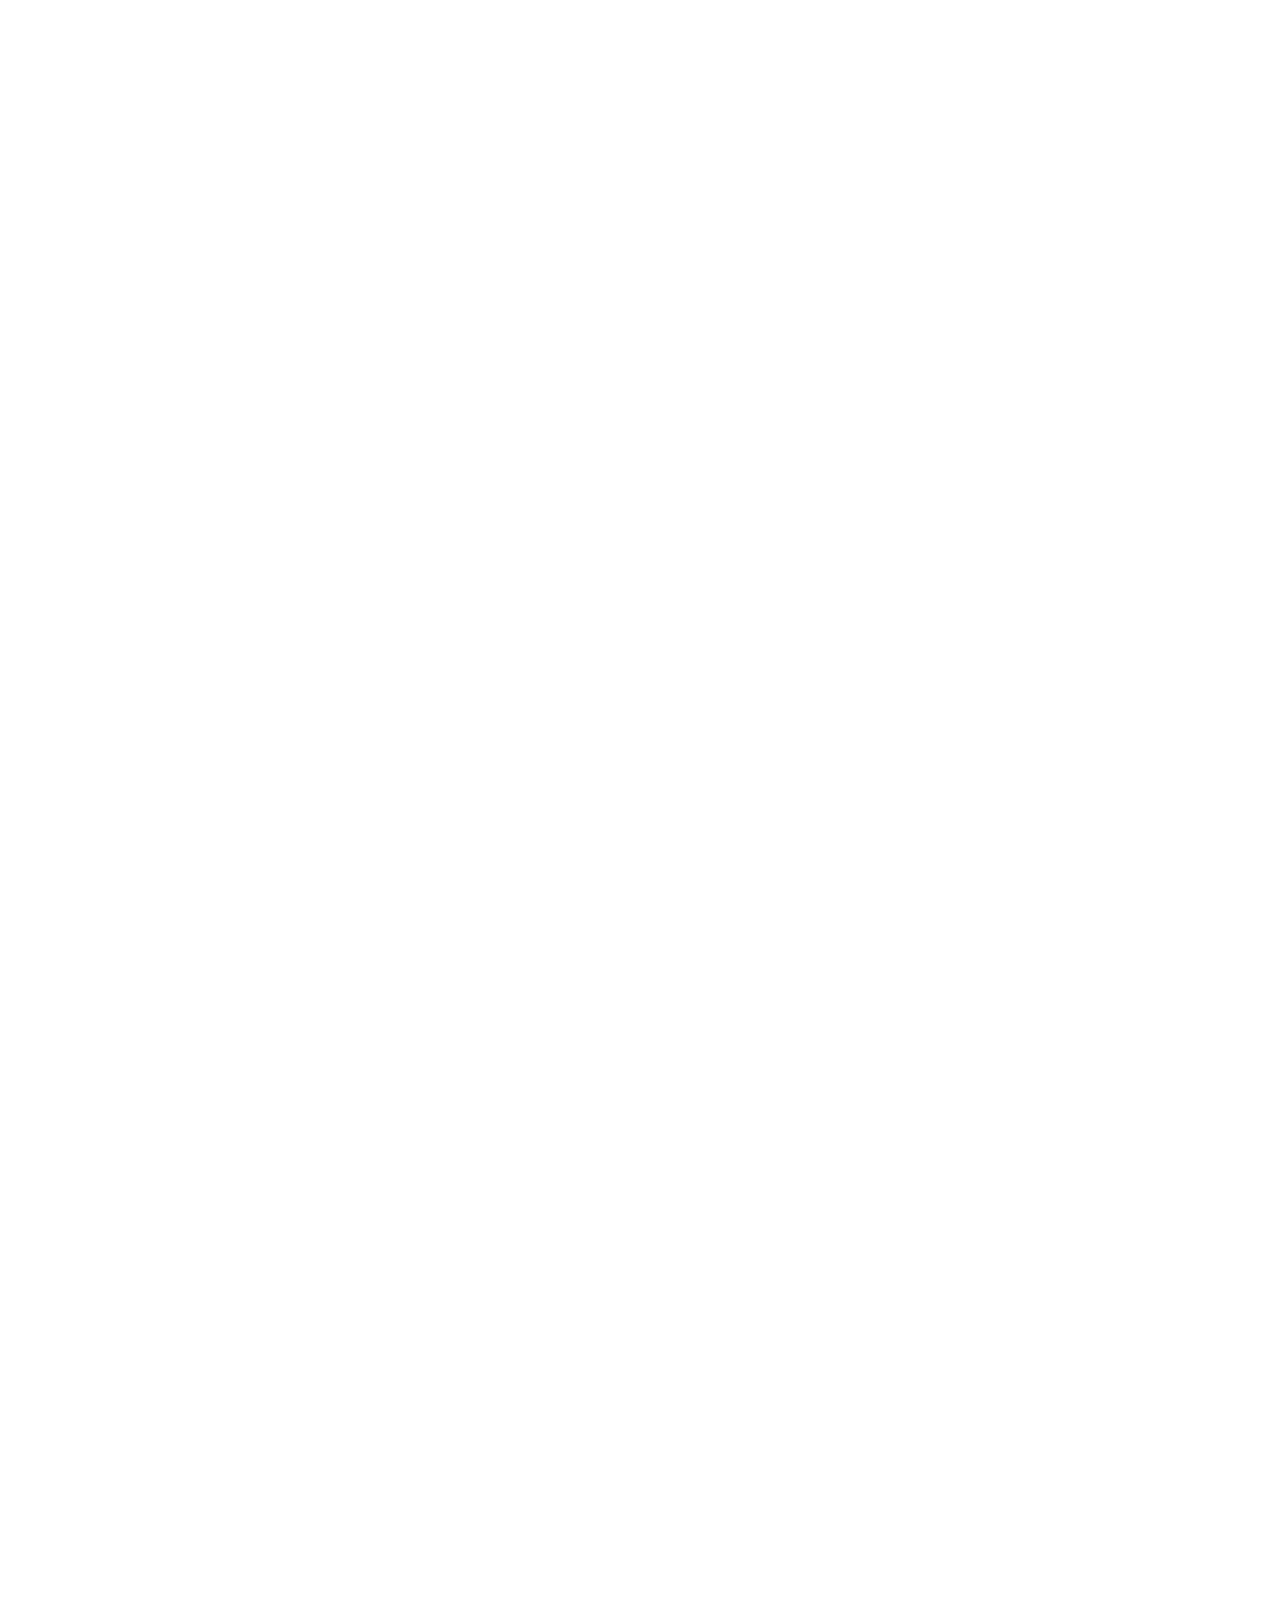
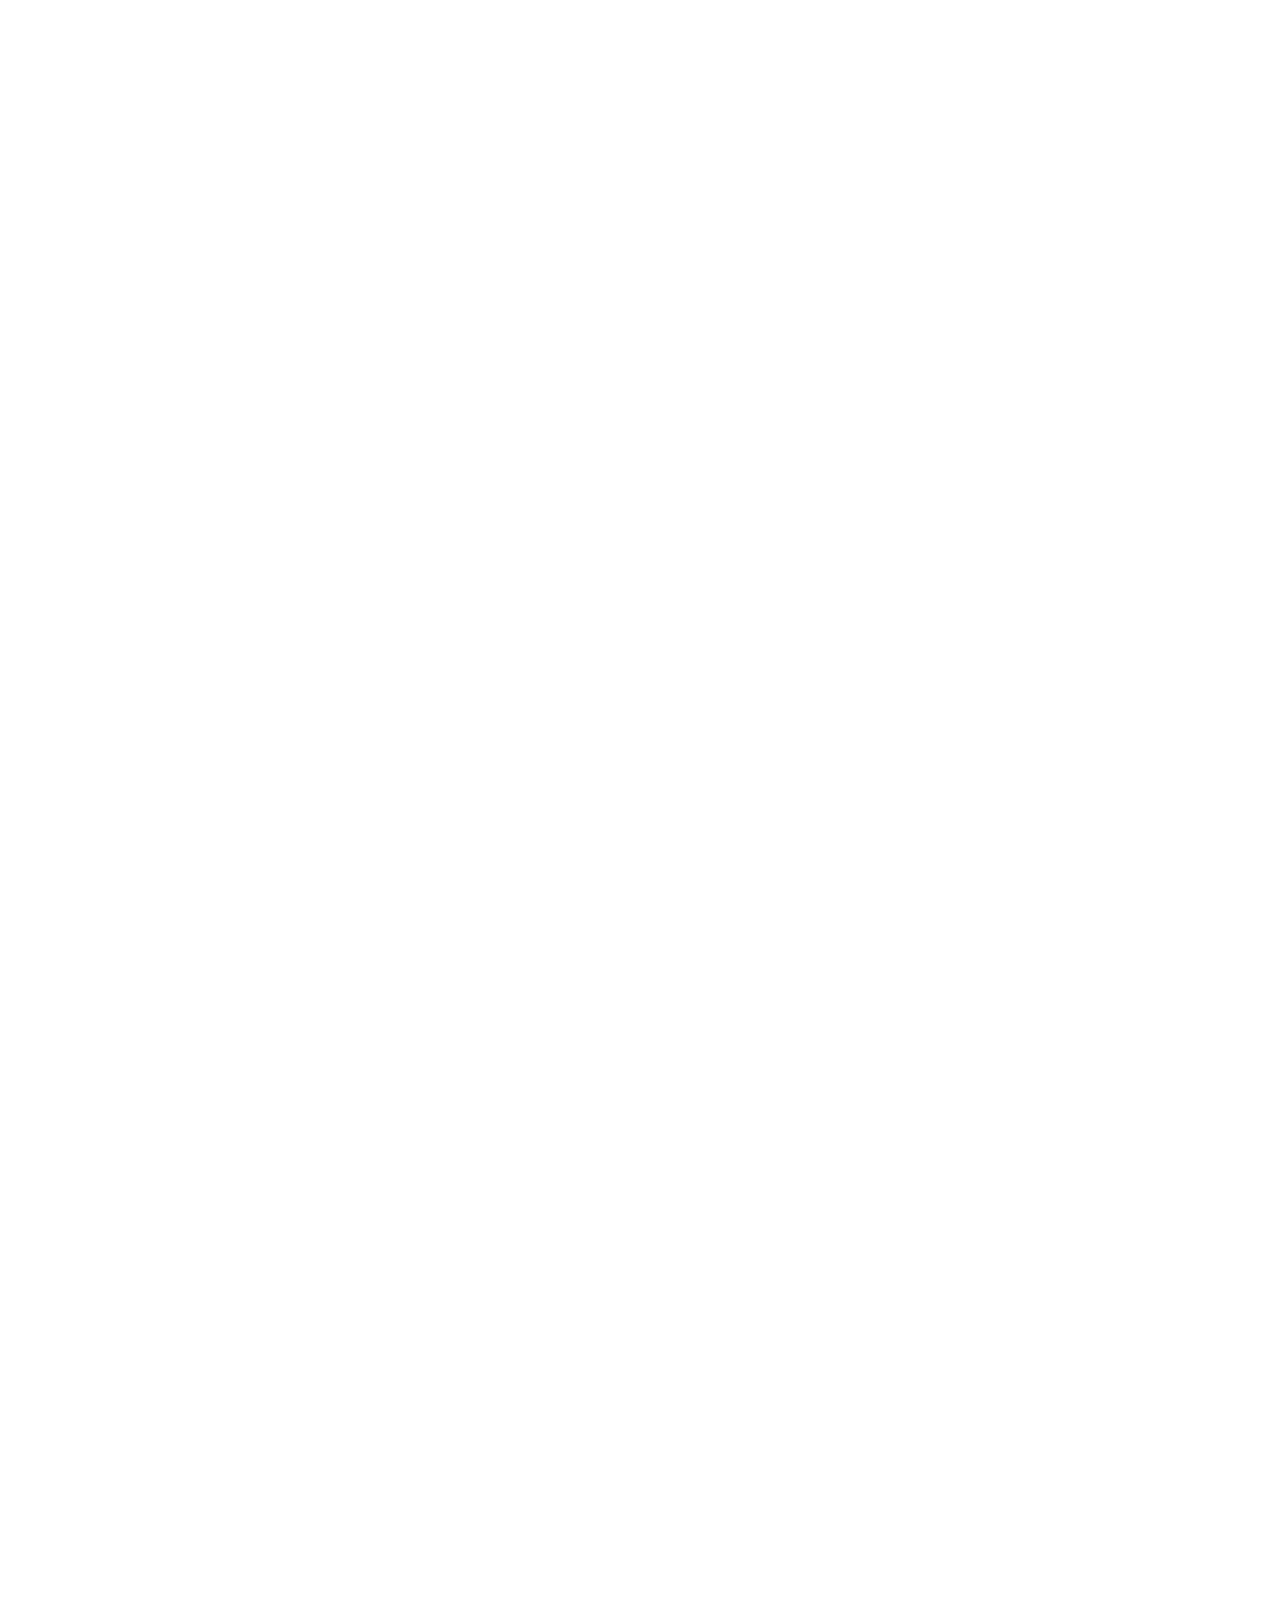
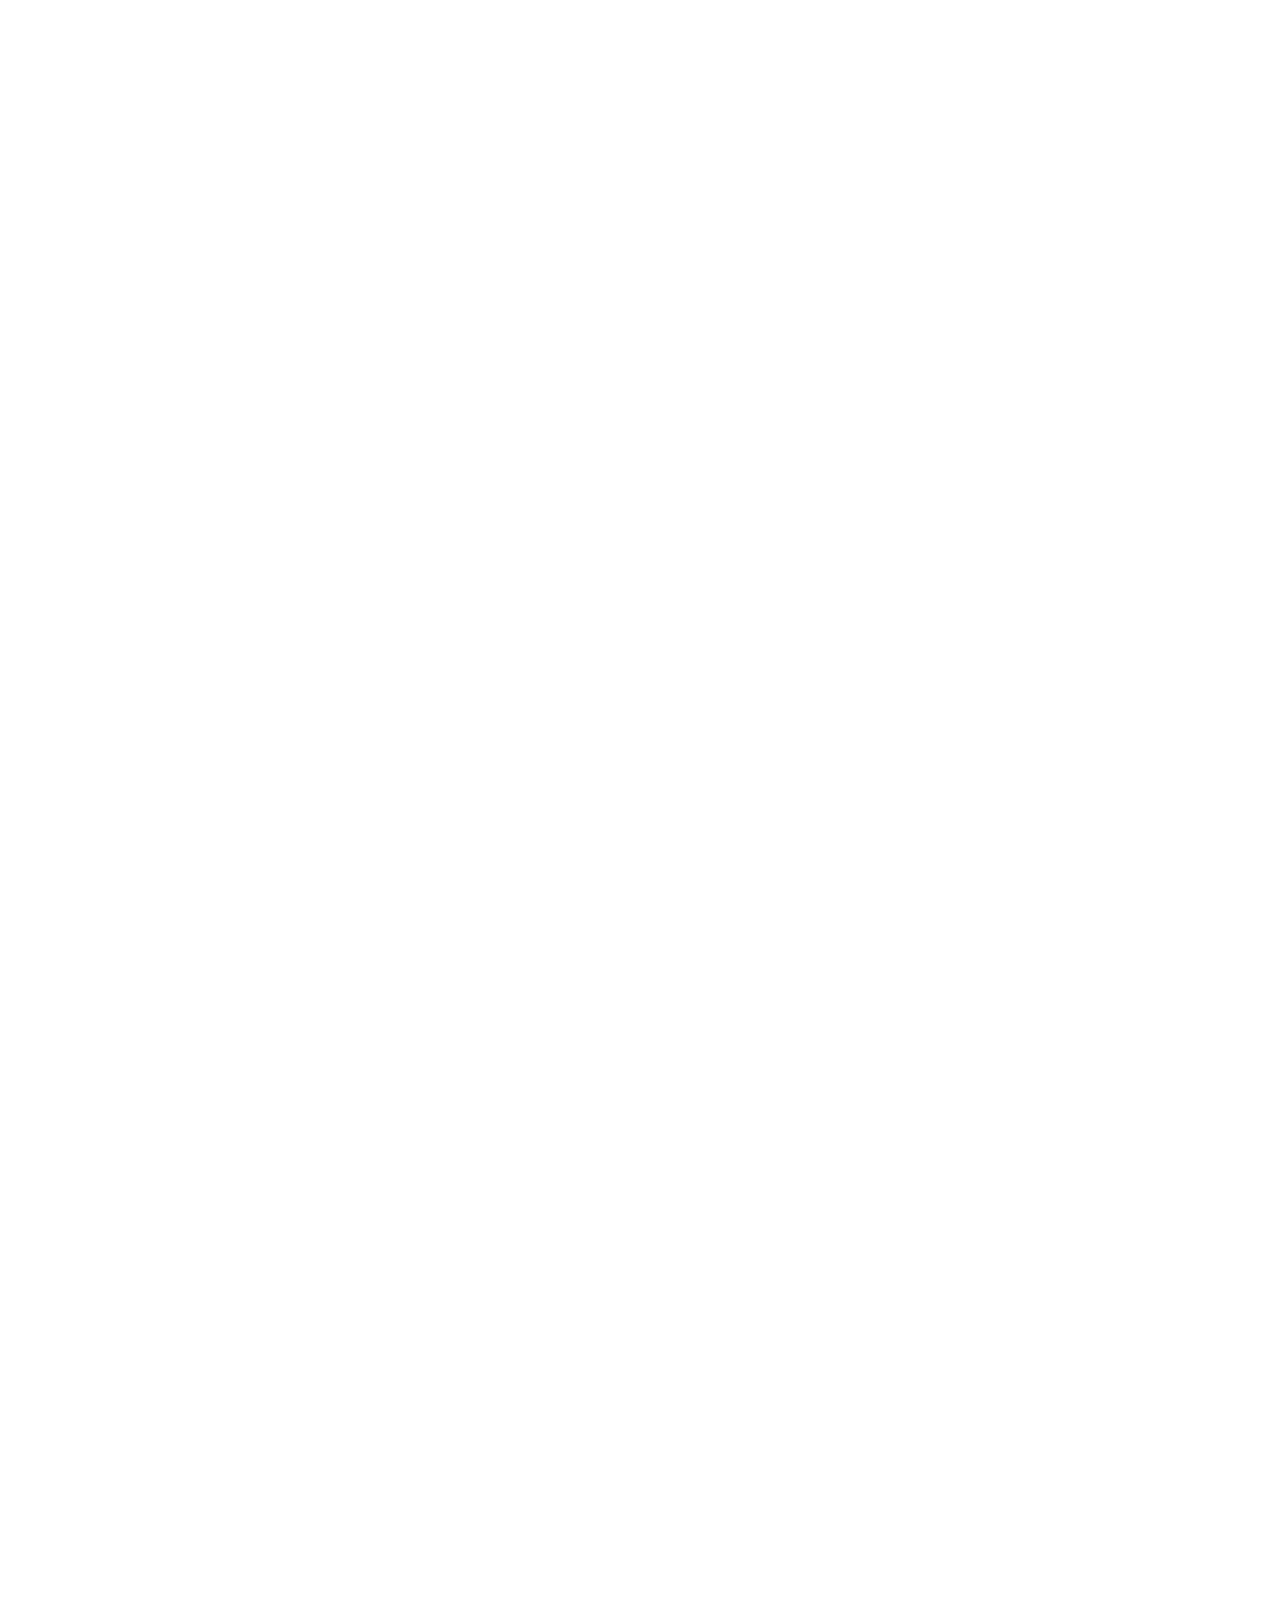
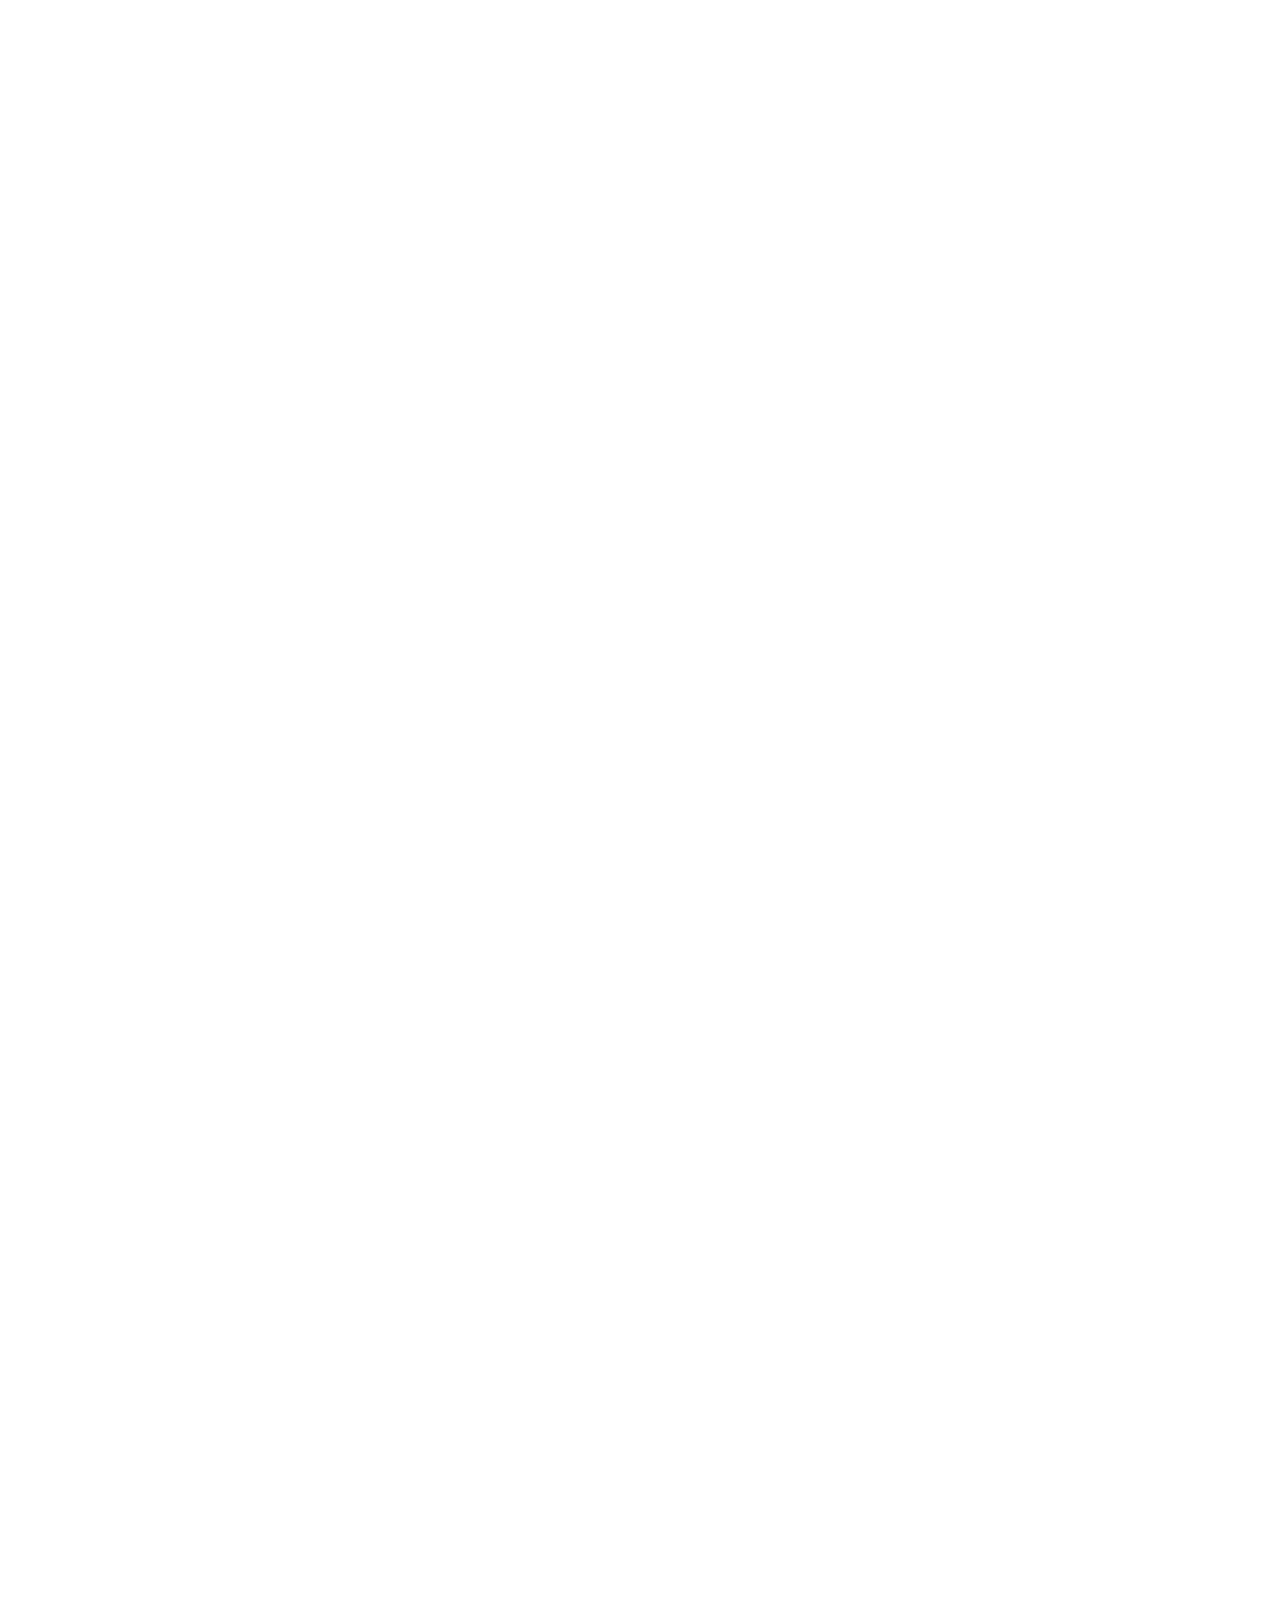
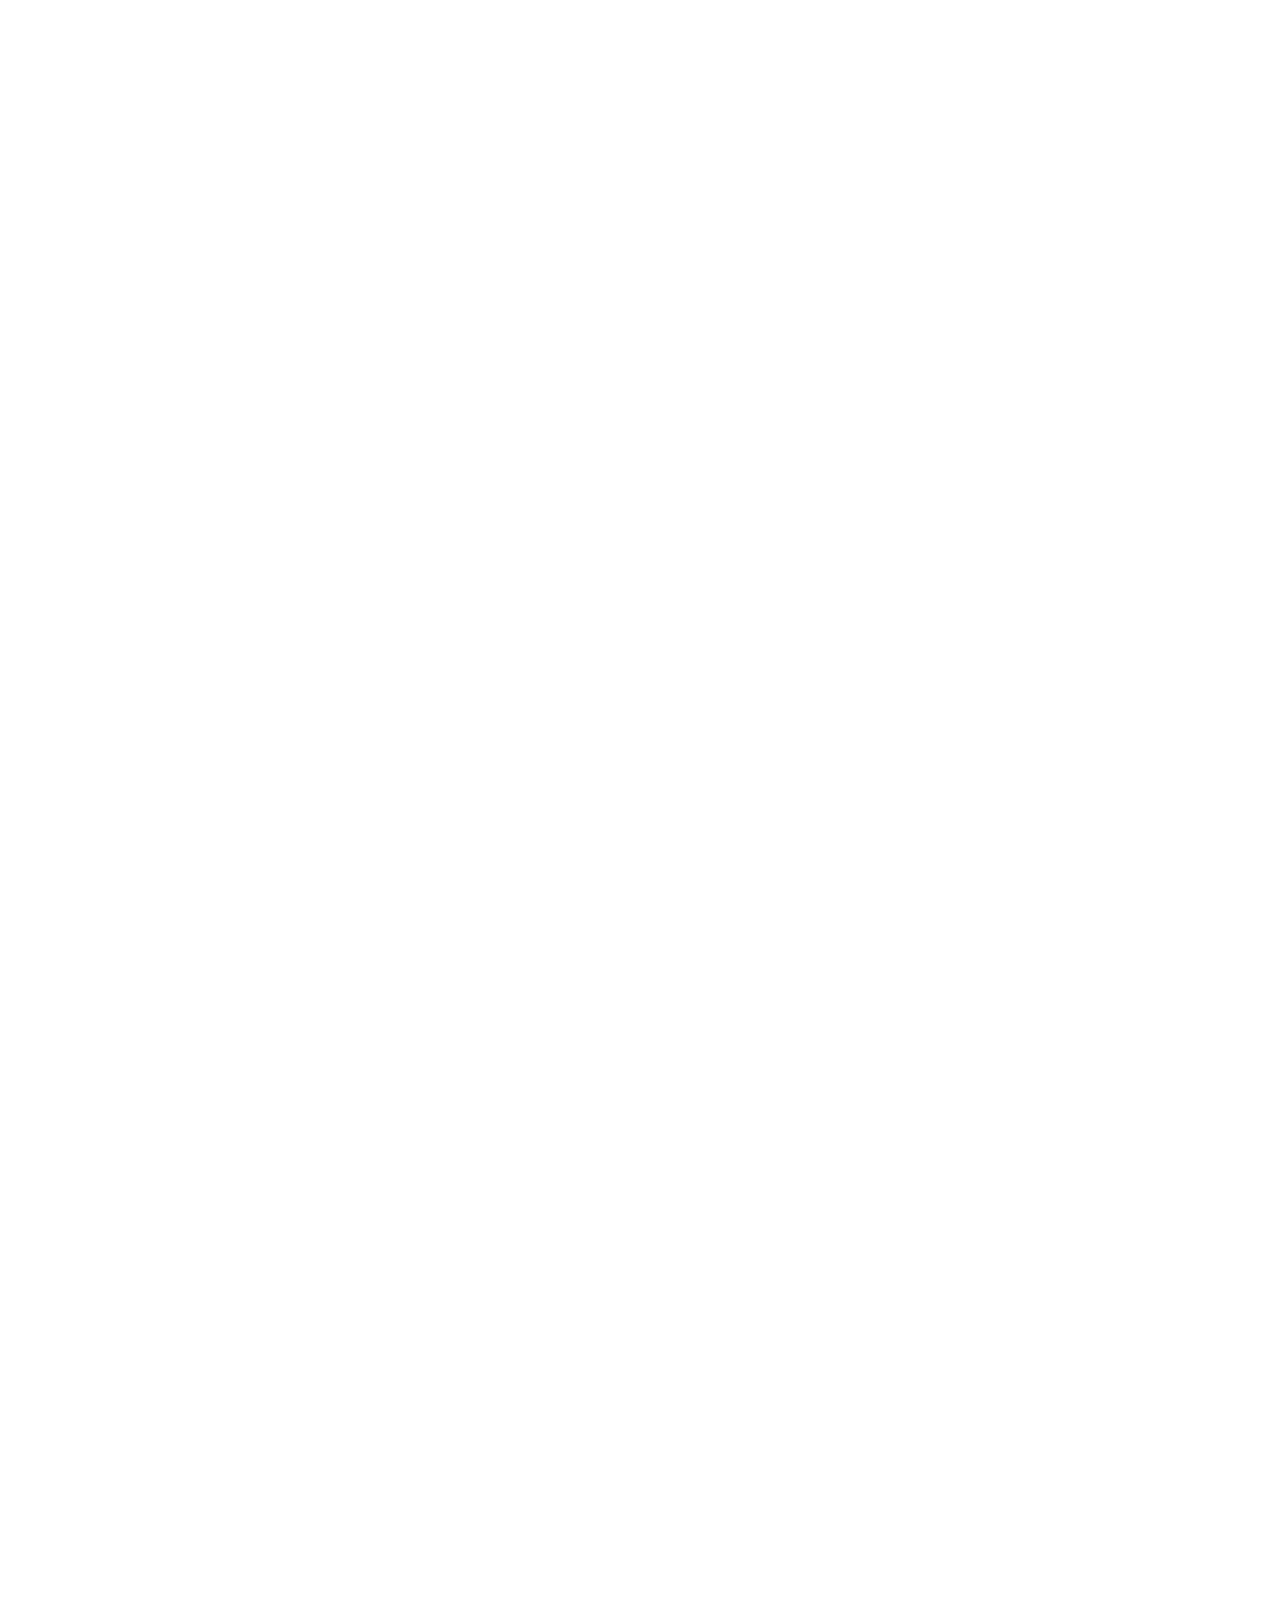
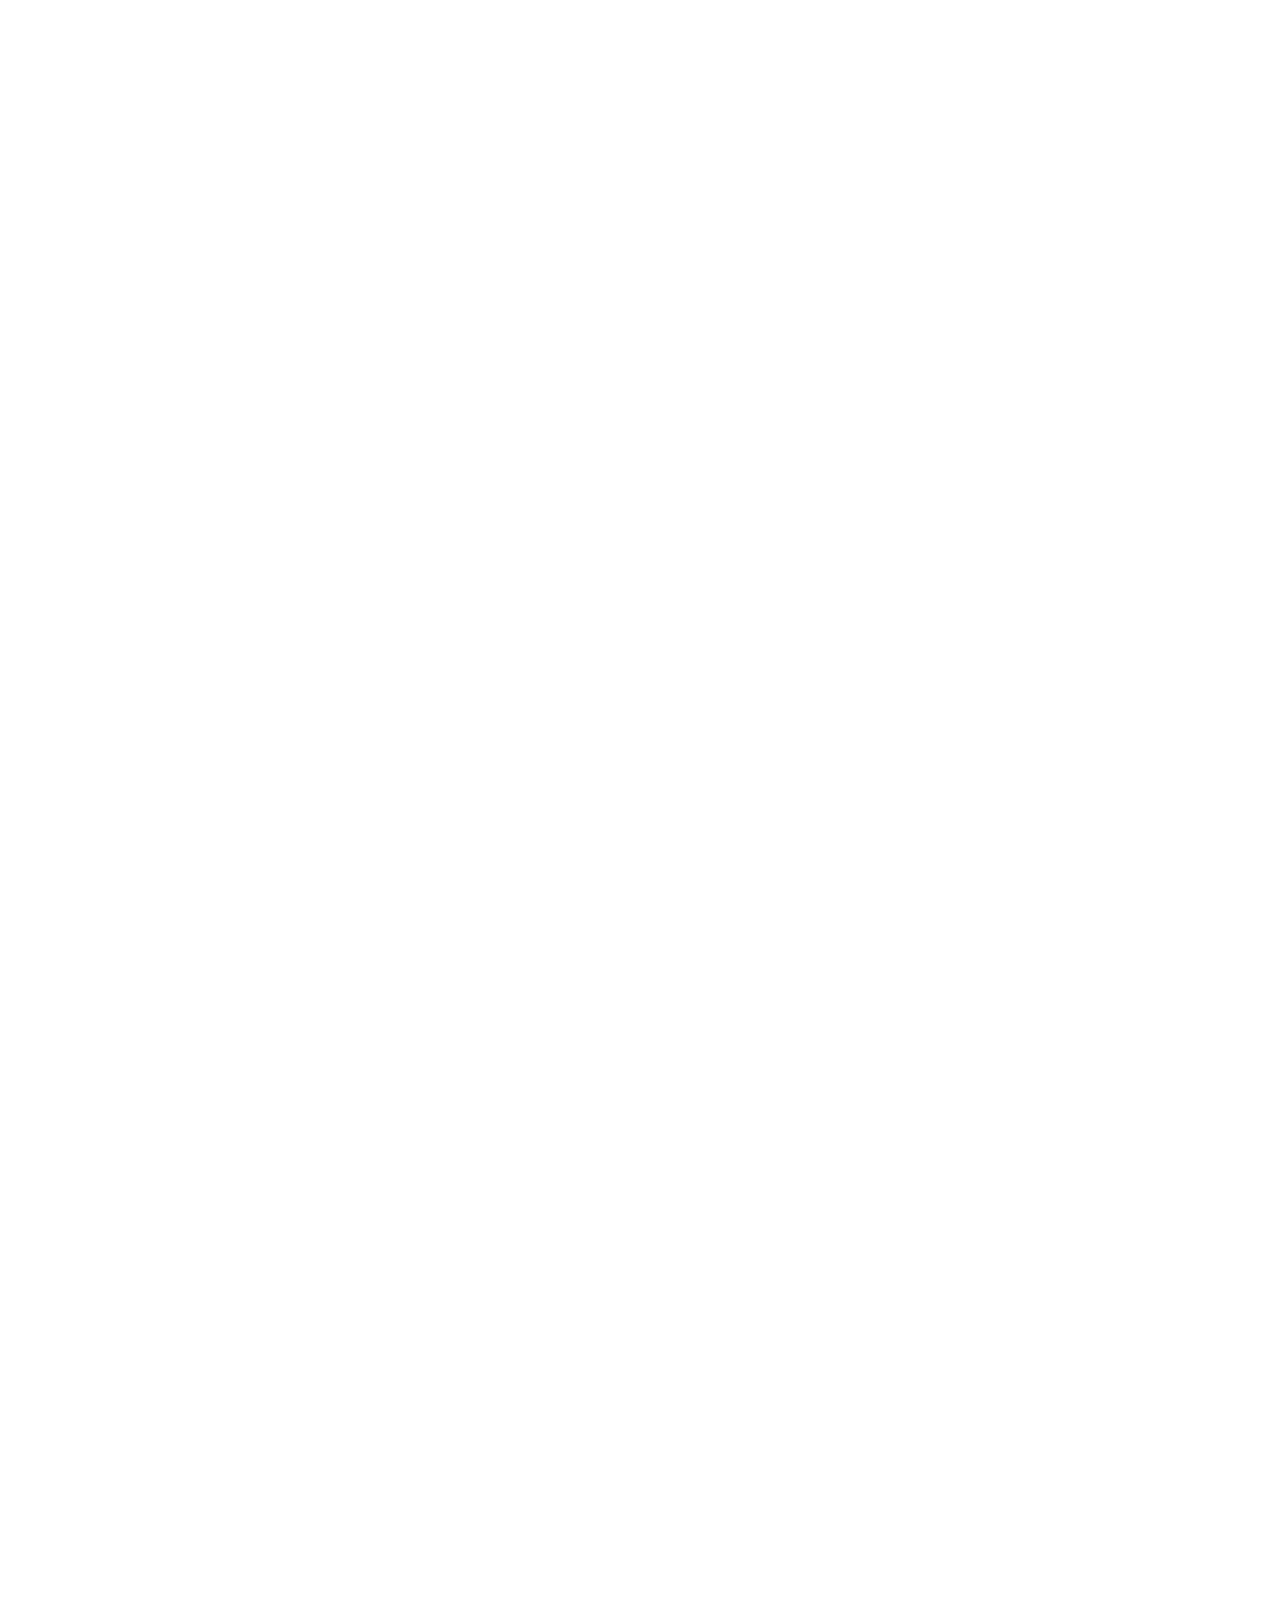
<file: quiz_voca.html>
<!DOCTYPE HTML>
<html>
	<head>
	<meta charset="utf-8">
	<meta http-equiv="X-UA-Compatible" content="IE=edge">
	<title>Quiz</title>
	<meta name="viewport" content="width=device-width, initial-scale=1">
	<meta name="description" content="Free HTML5 Website Template by freehtml5.co" />
	<meta name="keywords" content="free website templates, free html5, free template, free bootstrap, free website template, html5, css3, mobile first, responsive" />
	<meta name="author" content="freehtml5.co" />

	<!--
	//////////////////////////////////////////////////////

	FREE HTML5 TEMPLATE
	DESIGNED & DEVELOPED by FreeHTML5.co

	Website: 		http://freehtml5.co/
	Email: 			info@freehtml5.co
	Twitter: 		http://twitter.com/fh5co
	Facebook: 		https://www.facebook.com/fh5co

	//////////////////////////////////////////////////////
	 -->

  	<!-- Facebook and Twitter integration -->
	<meta property="og:title" content=""/>
	<meta property="og:image" content=""/>
	<meta property="og:url" content=""/>
	<meta property="og:site_name" content=""/>
	<meta property="og:description" content=""/>
	<meta name="twitter:title" content="" />
	<meta name="twitter:image" content="" />
	<meta name="twitter:url" content="" />
	<meta name="twitter:card" content="" />

	<!-- <link href="https://fonts.googleapis.com/css?family=Work+Sans:300,400,500,700,800" rel="stylesheet">	 -->
	<link href="https://fonts.googleapis.com/css?family=Inconsolata:400,700" rel="stylesheet">

	<!-- Animate.css -->
	<link rel="stylesheet" href="css/animate.css">
	<!-- Icomoon Icon Fonts-->
	<link rel="stylesheet" href="css/icomoon.css">
	<!-- Bootstrap  -->
	<link rel="stylesheet" href="css/bootstrap.css">
	<!-- Flexslider  -->
	<link rel="stylesheet" href="css/flexslider.css">

	<!-- Theme style  -->
	<link rel="stylesheet" href="css/style.css">

	<!-- Modernizr JS -->
	<script src="js/modernizr-2.6.2.min.js"></script>
	<!-- FOR IE9 below -->
	<!--[if lt IE 9]>
	<script src="js/respond.min.js"></script>
	<![endif]-->
	
	</head>
	<body>
		
		<div id="page">
		<nav class="fh5co-nav" role="navigation">
			<div class="top-menu">
				<div class="container">
					<div class="row">
						<div class="col-xs-2">
							<div id="fh5co-logo"><a href="index.html">Home<span>.</span></a></div>
						</div>
					</div>

				</div>
			</div>
		</nav>
		</div>
			
		<div class="container">
			<div class="row">
				<div class="text-left">
					<div class="display-t js-fullheight">
						<p> ENGLISH VOCABULARY IN USE (Advanced)
							</br> Third Edition
					    	</br> Michael McCarthy, Felicity O’Dell
					    </p>
						<div class="display-tc js-fullheight animate-box" data-animate-effect="fadeIn" id='_list'>
						</div>
					</div>
				</div>
			</div>
		</div>
	</body>
	
	<div class="gototop js-top">
		<a href="#" class="js-gotop"><i class="icon-arrow-up22"></i></a>
	</div>

	<!-- jQuery -->
	<script src="js/jquery.min.js"></script>
	<!-- jQuery Easing -->
	<script src="js/jquery.easing.1.3.js"></script>
	<!-- Bootstrap -->
	<script src="js/bootstrap.min.js"></script>
	<!-- Waypoints -->
	<script src="js/jquery.waypoints.min.js"></script>
	<!-- Flexslider -->
	<script src="js/jquery.flexslider-min.js"></script>
	<!-- Main -->
	<script src="js/main.js"></script>

	
<script>
	lalala(0);
	var _answers = new Array(100);
	var _results = new Array(100);
	
	function lalala(i) {
		var xmlhttp = new XMLHttpRequest();
		xmlhttp.onreadystatechange = function() {
			if (this.readyState == 4 && this.status == 200) {
				myFunction(this, i);
			}
		};
		xmlhttp.open("GET", "https://rubyhuynh.github.io/bank/bank_voca.xml", true);
		xmlhttp.send();
	}
	
	function check(quiz) {
		var wrong = 0;
		
		var ret = "<span style='color:red;'><i>Mmm... -.-! </i></br>";
		
		document.getElementById("aaa_" + quiz.toString()).innerHTML = "...";
		//debugger;
		for (i = 0; i < 20; i++) {
			if (_results[quiz][i] != _answers[quiz][i]) {
				ret += String.fromCharCode(65 + i) + ": " + (Number(_answers[quiz][i]) + 1 ).toString() + "</br>";
				wrong++;
				console.log(i);
			}
		};
		if (wrong == 0) {
			ret = "<span style='color:green;'>" + "<i>Yay! >:D</i>";
		}
		ret += "</span>";
		document.getElementById("aaa_" + quiz.toString()).innerHTML = ret;
	}
	
	function choose(quiz, q, a) {
		_results[quiz][q] = a;
		document.getElementById("aaa_" + quiz.toString()).innerHTML = "...";
	}

	function myFunction(xml, i) {
		var xmlDoc = xml.responseXML; 
		txt = "";
		x = xmlDoc.getElementsByTagName("quiz");
		a = xmlDoc.getElementsByTagName("answers");
		q = xmlDoc.getElementsByTagName("questions");
		xLen = x.length;
		for (i = 0; i < xLen; i++) {			
			var answers = a[i];
			aLen = a[i].getElementsByTagName("a").length;
			_results[i] = new Array(20);
			_answers[i] = new Array(20);
			
			txt += "<h1>QUIZ " + (i + 1).toString() + "</h1>";
			txt += "<table>";
			txt += "<tr><h2>Fill in the gaps with the appropriate expressions:</h2></tr>";
			txt += "<tr><td><ol>";
			for (j = 0; j < aLen; j++) {
				txt += "<li><b>" + a[i].getElementsByTagName("a")[j].childNodes[0].nodeValue + "</b></li>";
            }
			txt += "</ol></td></tr>";
			
			txt += "<tr><td><ol type='a'>"
			for (j = 0; j < aLen; j++) {
				txt += "<li>" + q[i].getElementsByTagName("q")[j].childNodes[0].nodeValue + "</li>";
				txt += "<select id='qqq_" + j.toString() + "' onchange='choose("+ i.toString() + ", " + j.toString() + ",this.value)';>";
				txt += "<option disabled selected value> -- select an option -- </option>";
				for (k = 0; k < aLen; k++) {
					txt += "<option value='"+ k.toString() +"'>";
					txt += a[i].getElementsByTagName("a")[k].childNodes[0].nodeValue;
					txt += "</option>";
				}
				txt +="</select>";
				<!-- console.log(q[i].getElementsByTagName("q")[j].getAttribute('id')); -->
				_answers[i][j] = q[i].getElementsByTagName("q")[j].getAttribute('id');
			}
			txt += "</ol></td></tr>";
			txt += "<tr><td><div id='aaa_" + i.toString() + "'></div></td></tr>";
			txt += "</table>";
			txt += "<center><input type='button' name='submit' value='SUBMIT' onclick='check("+i.toString()+");' /></center>";
			txt += "<center><iframe width='110%' height='300' frameBorder='0' src='record.html'></iframe>";

		}
		
		document.getElementById("_list").innerHTML = txt;
	}
	</script>
	
	</body>
</html>
</file>
<file: css/icomoon.css>
@font-face {
    font-family: 'icomoon';
    src:    url('fonts/icomoon.eot?1oniuf');
    src:    url('fonts/icomoon.eot?1oniuf#iefix') format('embedded-opentype'),
        url('fonts/icomoon.ttf?1oniuf') format('truetype'),
        url('fonts/icomoon.woff?1oniuf') format('woff'),
        url('fonts/icomoon.svg?1oniuf#icomoon') format('svg');
    font-weight: normal;
    font-style: normal;
}

[class^="icon-"], [class*=" icon-"] {
    /* use !important to prevent issues with browser extensions that change fonts */
    font-family: 'icomoon' !important;
    speak: none;
    font-style: normal;
    font-weight: normal;
    font-variant: normal;
    text-transform: none;
    line-height: 1;

    /* Better Font Rendering =========== */
    -webkit-font-smoothing: antialiased;
    -moz-osx-font-smoothing: grayscale;
}

.icon-mobile:before {
    content: "\e000";
}
.icon-laptop:before {
    content: "\e001";
}
.icon-desktop:before {
    content: "\e002";
}
.icon-tablet:before {
    content: "\e003";
}
.icon-phone:before {
    content: "\e004";
}
.icon-document:before {
    content: "\e005";
}
.icon-documents:before {
    content: "\e006";
}
.icon-search:before {
    content: "\e007";
}
.icon-clipboard:before {
    content: "\e008";
}
.icon-newspaper:before {
    content: "\e009";
}
.icon-notebook:before {
    content: "\e00a";
}
.icon-book-open:before {
    content: "\e00b";
}
.icon-browser:before {
    content: "\e00c";
}
.icon-calendar:before {
    content: "\e00d";
}
.icon-presentation:before {
    content: "\e00e";
}
.icon-picture:before {
    content: "\e00f";
}
.icon-pictures:before {
    content: "\e010";
}
.icon-video:before {
    content: "\e011";
}
.icon-camera:before {
    content: "\e012";
}
.icon-printer:before {
    content: "\e013";
}
.icon-toolbox:before {
    content: "\e014";
}
.icon-briefcase:before {
    content: "\e015";
}
.icon-wallet:before {
    content: "\e016";
}
.icon-gift:before {
    content: "\e017";
}
.icon-bargraph:before {
    content: "\e018";
}
.icon-grid:before {
    content: "\e019";
}
.icon-expand:before {
    content: "\e01a";
}
.icon-focus:before {
    content: "\e01b";
}
.icon-edit:before {
    content: "\e01c";
}
.icon-adjustments:before {
    content: "\e01d";
}
.icon-ribbon:before {
    content: "\e01e";
}
.icon-hourglass:before {
    content: "\e01f";
}
.icon-lock:before {
    content: "\e020";
}
.icon-megaphone:before {
    content: "\e021";
}
.icon-shield:before {
    content: "\e022";
}
.icon-trophy:before {
    content: "\e023";
}
.icon-flag:before {
    content: "\e024";
}
.icon-map:before {
    content: "\e025";
}
.icon-puzzle:before {
    content: "\e026";
}
.icon-basket:before {
    content: "\e027";
}
.icon-envelope:before {
    content: "\e028";
}
.icon-streetsign:before {
    content: "\e029";
}
.icon-telescope:before {
    content: "\e02a";
}
.icon-gears:before {
    content: "\e02b";
}
.icon-key:before {
    content: "\e02c";
}
.icon-paperclip:before {
    content: "\e02d";
}
.icon-attachment:before {
    content: "\e02e";
}
.icon-pricetags:before {
    content: "\e02f";
}
.icon-lightbulb:before {
    content: "\e030";
}
.icon-layers:before {
    content: "\e031";
}
.icon-pencil:before {
    content: "\e032";
}
.icon-tools:before {
    content: "\e033";
}
.icon-tools-2:before {
    content: "\e034";
}
.icon-scissors:before {
    content: "\e035";
}
.icon-paintbrush:before {
    content: "\e036";
}
.icon-magnifying-glass:before {
    content: "\e037";
}
.icon-circle-compass:before {
    content: "\e038";
}
.icon-linegraph:before {
    content: "\e039";
}
.icon-mic:before {
    content: "\e03a";
}
.icon-strategy:before {
    content: "\e03b";
}
.icon-beaker:before {
    content: "\e03c";
}
.icon-caution:before {
    content: "\e03d";
}
.icon-recycle:before {
    content: "\e03e";
}
.icon-anchor:before {
    content: "\e03f";
}
.icon-profile-male:before {
    content: "\e040";
}
.icon-profile-female:before {
    content: "\e041";
}
.icon-bike:before {
    content: "\e042";
}
.icon-wine:before {
    content: "\e043";
}
.icon-hotairballoon:before {
    content: "\e044";
}
.icon-globe:before {
    content: "\e045";
}
.icon-genius:before {
    content: "\e046";
}
.icon-map-pin:before {
    content: "\e047";
}
.icon-dial:before {
    content: "\e048";
}
.icon-chat:before {
    content: "\e049";
}
.icon-heart:before {
    content: "\e04a";
}
.icon-cloud:before {
    content: "\e04b";
}
.icon-upload:before {
    content: "\e04c";
}
.icon-download:before {
    content: "\e04d";
}
.icon-target:before {
    content: "\e04e";
}
.icon-hazardous:before {
    content: "\e04f";
}
.icon-piechart:before {
    content: "\e050";
}
.icon-speedometer:before {
    content: "\e051";
}
.icon-global:before {
    content: "\e052";
}
.icon-compass:before {
    content: "\e053";
}
.icon-lifesaver:before {
    content: "\e054";
}
.icon-clock:before {
    content: "\e055";
}
.icon-aperture:before {
    content: "\e056";
}
.icon-quote:before {
    content: "\e057";
}
.icon-scope:before {
    content: "\e058";
}
.icon-alarmclock:before {
    content: "\e059";
}
.icon-refresh:before {
    content: "\e05a";
}
.icon-happy:before {
    content: "\e05b";
}
.icon-sad:before {
    content: "\e05c";
}
.icon-facebook:before {
    content: "\e05d";
}
.icon-twitter:before {
    content: "\e05e";
}
.icon-googleplus:before {
    content: "\e05f";
}
.icon-rss:before {
    content: "\e060";
}
.icon-tumblr:before {
    content: "\e061";
}
.icon-linkedin:before {
    content: "\e062";
}
.icon-dribbble:before {
    content: "\e063";
}
.icon-box2:before {
    content: "\ea82";
}
.icon-write:before {
    content: "\ea83";
}
.icon-clock2:before {
    content: "\ea84";
}
.icon-reply2:before {
    content: "\ea85";
}
.icon-reply-all2:before {
    content: "\ea86";
}
.icon-forward2:before {
    content: "\ea87";
}
.icon-flag2:before {
    content: "\ea88";
}
.icon-search2:before {
    content: "\ea89";
}
.icon-trash2:before {
    content: "\ea8a";
}
.icon-envelope2:before {
    content: "\ea8b";
}
.icon-bubble:before {
    content: "\ea8c";
}
.icon-bubbles:before {
    content: "\ea8d";
}
.icon-user2:before {
    content: "\ea8e";
}
.icon-users2:before {
    content: "\ea8f";
}
.icon-cloud2:before {
    content: "\ea90";
}
.icon-download2:before {
    content: "\ea91";
}
.icon-upload2:before {
    content: "\ea92";
}
.icon-rain:before {
    content: "\ea93";
}
.icon-sun:before {
    content: "\ea94";
}
.icon-moon2:before {
    content: "\ea95";
}
.icon-bell2:before {
    content: "\ea96";
}
.icon-folder2:before {
    content: "\ea97";
}
.icon-pin2:before {
    content: "\ea98";
}
.icon-sound2:before {
    content: "\ea99";
}
.icon-microphone:before {
    content: "\ea9a";
}
.icon-camera2:before {
    content: "\ea9b";
}
.icon-image2:before {
    content: "\ea9c";
}
.icon-cog2:before {
    content: "\ea9d";
}
.icon-calendar2:before {
    content: "\ea9e";
}
.icon-book2:before {
    content: "\ea9f";
}
.icon-map-marker:before {
    content: "\eaa0";
}
.icon-store:before {
    content: "\eaa1";
}
.icon-support:before {
    content: "\eaa2";
}
.icon-tag2:before {
    content: "\eaa3";
}
.icon-heart2:before {
    content: "\eaa4";
}
.icon-video-camera:before {
    content: "\eaa5";
}
.icon-trophy2:before {
    content: "\eaa6";
}
.icon-cart:before {
    content: "\eaa7";
}
.icon-eye2:before {
    content: "\eaa8";
}
.icon-cancel:before {
    content: "\eaa9";
}
.icon-chart:before {
    content: "\eaaa";
}
.icon-target2:before {
    content: "\eaab";
}
.icon-printer2:before {
    content: "\eaac";
}
.icon-location2:before {
    content: "\eaad";
}
.icon-bookmark2:before {
    content: "\eaae";
}
.icon-monitor:before {
    content: "\eaaf";
}
.icon-cross2:before {
    content: "\eab0";
}
.icon-plus2:before {
    content: "\eab1";
}
.icon-left:before {
    content: "\eab2";
}
.icon-up:before {
    content: "\eab3";
}
.icon-browser2:before {
    content: "\eab4";
}
.icon-windows:before {
    content: "\eab5";
}
.icon-switch2:before {
    content: "\eab6";
}
.icon-dashboard:before {
    content: "\eab7";
}
.icon-play:before {
    content: "\eab8";
}
.icon-fast-forward:before {
    content: "\eab9";
}
.icon-next:before {
    content: "\eaba";
}
.icon-refresh2:before {
    content: "\eabb";
}
.icon-film:before {
    content: "\eabc";
}
.icon-home2:before {
    content: "\eabd";
}
.icon-add-to-list:before {
    content: "\e901";
}
.icon-classic-computer:before {
    content: "\e902";
}
.icon-controller-fast-backward:before {
    content: "\e903";
}
.icon-creative-commons-attribution:before {
    content: "\e904";
}
.icon-creative-commons-noderivs:before {
    content: "\e905";
}
.icon-creative-commons-noncommercial-eu:before {
    content: "\e906";
}
.icon-creative-commons-noncommercial-us:before {
    content: "\e907";
}
.icon-creative-commons-public-domain:before {
    content: "\e908";
}
.icon-creative-commons-remix:before {
    content: "\e909";
}
.icon-creative-commons-share:before {
    content: "\e90a";
}
.icon-creative-commons-sharealike:before {
    content: "\e90b";
}
.icon-creative-commons:before {
    content: "\e90c";
}
.icon-document-landscape:before {
    content: "\e90d";
}
.icon-remove-user:before {
    content: "\e90e";
}
.icon-warning:before {
    content: "\e90f";
}
.icon-arrow-bold-down:before {
    content: "\e910";
}
.icon-arrow-bold-left:before {
    content: "\e911";
}
.icon-arrow-bold-right:before {
    content: "\e912";
}
.icon-arrow-bold-up:before {
    content: "\e913";
}
.icon-arrow-down:before {
    content: "\e914";
}
.icon-arrow-left:before {
    content: "\e915";
}
.icon-arrow-long-down:before {
    content: "\e916";
}
.icon-arrow-long-left:before {
    content: "\e917";
}
.icon-arrow-long-right:before {
    content: "\e918";
}
.icon-arrow-long-up:before {
    content: "\e919";
}
.icon-arrow-right:before {
    content: "\e91a";
}
.icon-arrow-up:before {
    content: "\e91b";
}
.icon-arrow-with-circle-down:before {
    content: "\e91c";
}
.icon-arrow-with-circle-left:before {
    content: "\e91d";
}
.icon-arrow-with-circle-right:before {
    content: "\e91e";
}
.icon-arrow-with-circle-up:before {
    content: "\e91f";
}
.icon-bookmark:before {
    content: "\e920";
}
.icon-bookmarks:before {
    content: "\e921";
}
.icon-chevron-down:before {
    content: "\e922";
}
.icon-chevron-left:before {
    content: "\e923";
}
.icon-chevron-right:before {
    content: "\e924";
}
.icon-chevron-small-down:before {
    content: "\e925";
}
.icon-chevron-small-left:before {
    content: "\e926";
}
.icon-chevron-small-right:before {
    content: "\e927";
}
.icon-chevron-small-up:before {
    content: "\e928";
}
.icon-chevron-thin-down:before {
    content: "\e929";
}
.icon-chevron-thin-left:before {
    content: "\e92a";
}
.icon-chevron-thin-right:before {
    content: "\e92b";
}
.icon-chevron-thin-up:before {
    content: "\e92c";
}
.icon-chevron-up:before {
    content: "\e92d";
}
.icon-chevron-with-circle-down:before {
    content: "\e92e";
}
.icon-chevron-with-circle-left:before {
    content: "\e92f";
}
.icon-chevron-with-circle-right:before {
    content: "\e930";
}
.icon-chevron-with-circle-up:before {
    content: "\e931";
}
.icon-cloud3:before {
    content: "\e932";
}
.icon-controller-fast-forward:before {
    content: "\e933";
}
.icon-controller-jump-to-start:before {
    content: "\e934";
}
.icon-controller-next:before {
    content: "\e935";
}
.icon-controller-paus:before {
    content: "\e936";
}
.icon-controller-play:before {
    content: "\e937";
}
.icon-controller-record:before {
    content: "\e938";
}
.icon-controller-stop:before {
    content: "\e939";
}
.icon-controller-volume:before {
    content: "\e93a";
}
.icon-dot-single:before {
    content: "\e93b";
}
.icon-dots-three-horizontal:before {
    content: "\e93c";
}
.icon-dots-three-vertical:before {
    content: "\e93d";
}
.icon-dots-two-horizontal:before {
    content: "\e93e";
}
.icon-dots-two-vertical:before {
    content: "\e93f";
}
.icon-download3:before {
    content: "\e940";
}
.icon-emoji-flirt:before {
    content: "\e941";
}
.icon-flow-branch:before {
    content: "\e942";
}
.icon-flow-cascade:before {
    content: "\e943";
}
.icon-flow-line:before {
    content: "\e944";
}
.icon-flow-parallel:before {
    content: "\e945";
}
.icon-flow-tree:before {
    content: "\e946";
}
.icon-install:before {
    content: "\e947";
}
.icon-layers2:before {
    content: "\e948";
}
.icon-open-book:before {
    content: "\e949";
}
.icon-resize-100:before {
    content: "\e94a";
}
.icon-resize-full-screen:before {
    content: "\e94b";
}
.icon-save:before {
    content: "\e94c";
}
.icon-select-arrows:before {
    content: "\e94d";
}
.icon-sound-mute:before {
    content: "\e94e";
}
.icon-sound:before {
    content: "\e94f";
}
.icon-trash:before {
    content: "\e950";
}
.icon-triangle-down:before {
    content: "\e951";
}
.icon-triangle-left:before {
    content: "\e952";
}
.icon-triangle-right:before {
    content: "\e953";
}
.icon-triangle-up:before {
    content: "\e954";
}
.icon-uninstall:before {
    content: "\e955";
}
.icon-upload-to-cloud:before {
    content: "\e956";
}
.icon-upload3:before {
    content: "\e957";
}
.icon-add-user:before {
    content: "\e958";
}
.icon-address:before {
    content: "\e959";
}
.icon-adjust:before {
    content: "\e95a";
}
.icon-air:before {
    content: "\e95b";
}
.icon-aircraft-landing:before {
    content: "\e95c";
}
.icon-aircraft-take-off:before {
    content: "\e95d";
}
.icon-aircraft:before {
    content: "\e95e";
}
.icon-align-bottom:before {
    content: "\e95f";
}
.icon-align-horizontal-middle:before {
    content: "\e960";
}
.icon-align-left:before {
    content: "\e961";
}
.icon-align-right:before {
    content: "\e962";
}
.icon-align-top:before {
    content: "\e963";
}
.icon-align-vertical-middle:before {
    content: "\e964";
}
.icon-archive:before {
    content: "\e965";
}
.icon-area-graph:before {
    content: "\e966";
}
.icon-attachment2:before {
    content: "\e967";
}
.icon-awareness-ribbon:before {
    content: "\e968";
}
.icon-back-in-time:before {
    content: "\e969";
}
.icon-back:before {
    content: "\e96a";
}
.icon-bar-graph:before {
    content: "\e96b";
}
.icon-battery:before {
    content: "\e96c";
}
.icon-beamed-note:before {
    content: "\e96d";
}
.icon-bell:before {
    content: "\e96e";
}
.icon-blackboard:before {
    content: "\e96f";
}
.icon-block:before {
    content: "\e970";
}
.icon-book:before {
    content: "\e971";
}
.icon-bowl:before {
    content: "\e972";
}
.icon-box:before {
    content: "\e973";
}
.icon-briefcase2:before {
    content: "\e974";
}
.icon-browser3:before {
    content: "\e975";
}
.icon-brush:before {
    content: "\e976";
}
.icon-bucket:before {
    content: "\e977";
}
.icon-cake:before {
    content: "\e978";
}
.icon-calculator:before {
    content: "\e979";
}
.icon-calendar3:before {
    content: "\e97a";
}
.icon-camera3:before {
    content: "\e97b";
}
.icon-ccw:before {
    content: "\e97c";
}
.icon-chat2:before {
    content: "\e97d";
}
.icon-check:before {
    content: "\e97e";
}
.icon-circle-with-cross:before {
    content: "\e97f";
}
.icon-circle-with-minus:before {
    content: "\e980";
}
.icon-circle-with-plus:before {
    content: "\e981";
}
.icon-circle:before {
    content: "\e982";
}
.icon-circular-graph:before {
    content: "\e983";
}
.icon-clapperboard:before {
    content: "\e984";
}
.icon-clipboard2:before {
    content: "\e985";
}
.icon-clock3:before {
    content: "\e986";
}
.icon-code:before {
    content: "\e987";
}
.icon-cog:before {
    content: "\e988";
}
.icon-colours:before {
    content: "\e989";
}
.icon-compass2:before {
    content: "\e98a";
}
.icon-copy:before {
    content: "\e98b";
}
.icon-credit-card:before {
    content: "\e98c";
}
.icon-credit:before {
    content: "\e98d";
}
.icon-cross:before {
    content: "\e98e";
}
.icon-cup:before {
    content: "\e98f";
}
.icon-cw:before {
    content: "\e990";
}
.icon-cycle:before {
    content: "\e991";
}
.icon-database:before {
    content: "\e992";
}
.icon-dial-pad:before {
    content: "\e993";
}
.icon-direction:before {
    content: "\e994";
}
.icon-document2:before {
    content: "\e995";
}
.icon-documents2:before {
    content: "\e996";
}
.icon-drink:before {
    content: "\e997";
}
.icon-drive:before {
    content: "\e998";
}
.icon-drop:before {
    content: "\e999";
}
.icon-edit2:before {
    content: "\e99a";
}
.icon-email:before {
    content: "\e99b";
}
.icon-emoji-happy:before {
    content: "\e99c";
}
.icon-emoji-neutral:before {
    content: "\e99d";
}
.icon-emoji-sad:before {
    content: "\e99e";
}
.icon-erase:before {
    content: "\e99f";
}
.icon-eraser:before {
    content: "\e9a0";
}
.icon-export:before {
    content: "\e9a1";
}
.icon-eye:before {
    content: "\e9a2";
}
.icon-feather:before {
    content: "\e9a3";
}
.icon-flag3:before {
    content: "\e9a4";
}
.icon-flash:before {
    content: "\e9a5";
}
.icon-flashlight:before {
    content: "\e9a6";
}
.icon-flat-brush:before {
    content: "\e9a7";
}
.icon-folder-images:before {
    content: "\e9a8";
}
.icon-folder-music:before {
    content: "\e9a9";
}
.icon-folder-video:before {
    content: "\e9aa";
}
.icon-folder:before {
    content: "\e9ab";
}
.icon-forward:before {
    content: "\e9ac";
}
.icon-funnel:before {
    content: "\e9ad";
}
.icon-game-controller:before {
    content: "\e9ae";
}
.icon-gauge:before {
    content: "\e9af";
}
.icon-globe2:before {
    content: "\e9b0";
}
.icon-graduation-cap:before {
    content: "\e9b1";
}
.icon-grid2:before {
    content: "\e9b2";
}
.icon-hair-cross:before {
    content: "\e9b3";
}
.icon-hand:before {
    content: "\e9b4";
}
.icon-heart-outlined:before {
    content: "\e9b5";
}
.icon-heart3:before {
    content: "\e9b6";
}
.icon-help-with-circle:before {
    content: "\e9b7";
}
.icon-help:before {
    content: "\e9b8";
}
.icon-home:before {
    content: "\e9b9";
}
.icon-hour-glass:before {
    content: "\e9ba";
}
.icon-image-inverted:before {
    content: "\e9bb";
}
.icon-image:before {
    content: "\e9bc";
}
.icon-images:before {
    content: "\e9bd";
}
.icon-inbox:before {
    content: "\e9be";
}
.icon-infinity:before {
    content: "\e9bf";
}
.icon-info-with-circle:before {
    content: "\e9c0";
}
.icon-info:before {
    content: "\e9c1";
}
.icon-key2:before {
    content: "\e9c2";
}
.icon-keyboard:before {
    content: "\e9c3";
}
.icon-lab-flask:before {
    content: "\e9c4";
}
.icon-landline:before {
    content: "\e9c5";
}
.icon-language:before {
    content: "\e9c6";
}
.icon-laptop2:before {
    content: "\e9c7";
}
.icon-leaf:before {
    content: "\e9c8";
}
.icon-level-down:before {
    content: "\e9c9";
}
.icon-level-up:before {
    content: "\e9ca";
}
.icon-lifebuoy:before {
    content: "\e9cb";
}
.icon-light-bulb:before {
    content: "\e9cc";
}
.icon-light-down:before {
    content: "\e9cd";
}
.icon-light-up:before {
    content: "\e9ce";
}
.icon-line-graph:before {
    content: "\e9cf";
}
.icon-link:before {
    content: "\e9d0";
}
.icon-list:before {
    content: "\e9d1";
}
.icon-location-pin:before {
    content: "\e9d2";
}
.icon-location:before {
    content: "\e9d3";
}
.icon-lock-open:before {
    content: "\e9d4";
}
.icon-lock2:before {
    content: "\e9d5";
}
.icon-log-out:before {
    content: "\e9d6";
}
.icon-login:before {
    content: "\e9d7";
}
.icon-loop:before {
    content: "\e9d8";
}
.icon-magnet:before {
    content: "\e9d9";
}
.icon-magnifying-glass2:before {
    content: "\e9da";
}
.icon-mail:before {
    content: "\e9db";
}
.icon-man:before {
    content: "\e9dc";
}
.icon-map2:before {
    content: "\e9dd";
}
.icon-mask:before {
    content: "\e9de";
}
.icon-medal:before {
    content: "\e9df";
}
.icon-megaphone2:before {
    content: "\e9e0";
}
.icon-menu:before {
    content: "\e9e1";
}
.icon-message:before {
    content: "\e9e2";
}
.icon-mic2:before {
    content: "\e9e3";
}
.icon-minus:before {
    content: "\e9e4";
}
.icon-mobile2:before {
    content: "\e9e5";
}
.icon-modern-mic:before {
    content: "\e9e6";
}
.icon-moon:before {
    content: "\e9e7";
}
.icon-mouse:before {
    content: "\e9e8";
}
.icon-music:before {
    content: "\e9e9";
}
.icon-network:before {
    content: "\e9ea";
}
.icon-new-message:before {
    content: "\e9eb";
}
.icon-new:before {
    content: "\e9ec";
}
.icon-news:before {
    content: "\e9ed";
}
.icon-note:before {
    content: "\e9ee";
}
.icon-notification:before {
    content: "\e9ef";
}
.icon-old-mobile:before {
    content: "\e9f0";
}
.icon-old-phone:before {
    content: "\e9f1";
}
.icon-palette:before {
    content: "\e9f2";
}
.icon-paper-plane:before {
    content: "\e9f3";
}
.icon-pencil2:before {
    content: "\e9f4";
}
.icon-phone2:before {
    content: "\e9f5";
}
.icon-pie-chart:before {
    content: "\e9f6";
}
.icon-pin:before {
    content: "\e9f7";
}
.icon-plus:before {
    content: "\e9f8";
}
.icon-popup:before {
    content: "\e9f9";
}
.icon-power-plug:before {
    content: "\e9fa";
}
.icon-price-ribbon:before {
    content: "\e9fb";
}
.icon-price-tag:before {
    content: "\e9fc";
}
.icon-print:before {
    content: "\e9fd";
}
.icon-progress-empty:before {
    content: "\e9fe";
}
.icon-progress-full:before {
    content: "\e9ff";
}
.icon-progress-one:before {
    content: "\ea00";
}
.icon-progress-two:before {
    content: "\ea01";
}
.icon-publish:before {
    content: "\ea02";
}
.icon-quote2:before {
    content: "\ea03";
}
.icon-radio:before {
    content: "\ea04";
}
.icon-reply-all:before {
    content: "\ea05";
}
.icon-reply:before {
    content: "\ea06";
}
.icon-retweet:before {
    content: "\ea07";
}
.icon-rocket:before {
    content: "\ea08";
}
.icon-round-brush:before {
    content: "\ea09";
}
.icon-rss2:before {
    content: "\ea0a";
}
.icon-ruler:before {
    content: "\ea0b";
}
.icon-scissors2:before {
    content: "\ea0c";
}
.icon-share-alternitive:before {
    content: "\ea0d";
}
.icon-share:before {
    content: "\ea0e";
}
.icon-shareable:before {
    content: "\ea0f";
}
.icon-shield2:before {
    content: "\ea10";
}
.icon-shop:before {
    content: "\ea11";
}
.icon-shopping-bag:before {
    content: "\ea12";
}
.icon-shopping-basket:before {
    content: "\ea13";
}
.icon-shopping-cart:before {
    content: "\ea14";
}
.icon-shuffle:before {
    content: "\ea15";
}
.icon-signal:before {
    content: "\ea16";
}
.icon-sound-mix:before {
    content: "\ea17";
}
.icon-sports-club:before {
    content: "\ea18";
}
.icon-spreadsheet:before {
    content: "\ea19";
}
.icon-squared-cross:before {
    content: "\ea1a";
}
.icon-squared-minus:before {
    content: "\ea1b";
}
.icon-squared-plus:before {
    content: "\ea1c";
}
.icon-star-outlined:before {
    content: "\ea1d";
}
.icon-star:before {
    content: "\ea1e";
}
.icon-stopwatch:before {
    content: "\ea1f";
}
.icon-suitcase:before {
    content: "\ea20";
}
.icon-swap:before {
    content: "\ea21";
}
.icon-sweden:before {
    content: "\ea22";
}
.icon-switch:before {
    content: "\ea23";
}
.icon-tablet2:before {
    content: "\ea24";
}
.icon-tag:before {
    content: "\ea25";
}
.icon-text-document-inverted:before {
    content: "\ea26";
}
.icon-text-document:before {
    content: "\ea27";
}
.icon-text:before {
    content: "\ea28";
}
.icon-thermometer:before {
    content: "\ea29";
}
.icon-thumbs-down:before {
    content: "\ea2a";
}
.icon-thumbs-up:before {
    content: "\ea2b";
}
.icon-thunder-cloud:before {
    content: "\ea2c";
}
.icon-ticket:before {
    content: "\ea2d";
}
.icon-time-slot:before {
    content: "\ea2e";
}
.icon-tools2:before {
    content: "\ea2f";
}
.icon-traffic-cone:before {
    content: "\ea30";
}
.icon-tree:before {
    content: "\ea31";
}
.icon-trophy3:before {
    content: "\ea32";
}
.icon-tv:before {
    content: "\ea33";
}
.icon-typing:before {
    content: "\ea34";
}
.icon-unread:before {
    content: "\ea35";
}
.icon-untag:before {
    content: "\ea36";
}
.icon-user:before {
    content: "\ea37";
}
.icon-users:before {
    content: "\ea38";
}
.icon-v-card:before {
    content: "\ea39";
}
.icon-video2:before {
    content: "\ea3a";
}
.icon-vinyl:before {
    content: "\ea3b";
}
.icon-voicemail:before {
    content: "\ea3c";
}
.icon-wallet2:before {
    content: "\ea3d";
}
.icon-water:before {
    content: "\ea3e";
}
.icon-500px-with-circle:before {
    content: "\ea3f";
}
.icon-500px:before {
    content: "\ea40";
}
.icon-basecamp:before {
    content: "\ea41";
}
.icon-behance:before {
    content: "\ea42";
}
.icon-creative-cloud:before {
    content: "\ea43";
}
.icon-dropbox:before {
    content: "\ea44";
}
.icon-evernote:before {
    content: "\ea45";
}
.icon-flattr:before {
    content: "\ea46";
}
.icon-foursquare:before {
    content: "\ea47";
}
.icon-google-drive:before {
    content: "\ea48";
}
.icon-google-hangouts:before {
    content: "\ea49";
}
.icon-grooveshark:before {
    content: "\ea4a";
}
.icon-icloud:before {
    content: "\ea4b";
}
.icon-mixi:before {
    content: "\ea4c";
}
.icon-onedrive:before {
    content: "\ea4d";
}
.icon-paypal:before {
    content: "\ea4e";
}
.icon-picasa:before {
    content: "\ea4f";
}
.icon-qq:before {
    content: "\ea50";
}
.icon-rdio-with-circle:before {
    content: "\ea51";
}
.icon-renren:before {
    content: "\ea52";
}
.icon-scribd:before {
    content: "\ea53";
}
.icon-sina-weibo:before {
    content: "\ea54";
}
.icon-skype-with-circle:before {
    content: "\ea55";
}
.icon-skype:before {
    content: "\ea56";
}
.icon-slideshare:before {
    content: "\ea57";
}
.icon-smashing:before {
    content: "\ea58";
}
.icon-soundcloud:before {
    content: "\ea59";
}
.icon-spotify-with-circle:before {
    content: "\ea5a";
}
.icon-spotify:before {
    content: "\ea5b";
}
.icon-swarm:before {
    content: "\ea5c";
}
.icon-vine-with-circle:before {
    content: "\ea5d";
}
.icon-vine:before {
    content: "\ea5e";
}
.icon-vk-alternitive:before {
    content: "\ea5f";
}
.icon-vk-with-circle:before {
    content: "\ea60";
}
.icon-vk:before {
    content: "\ea61";
}
.icon-xing-with-circle:before {
    content: "\ea62";
}
.icon-xing:before {
    content: "\ea63";
}
.icon-yelp:before {
    content: "\ea64";
}
.icon-dribbble-with-circle:before {
    content: "\ea65";
}
.icon-dribbble2:before {
    content: "\ea66";
}
.icon-facebook-with-circle:before {
    content: "\ea67";
}
.icon-facebook2:before {
    content: "\ea68";
}
.icon-flickr-with-circle:before {
    content: "\ea69";
}
.icon-flickr:before {
    content: "\ea6a";
}
.icon-github-with-circle:before {
    content: "\ea6b";
}
.icon-github:before {
    content: "\ea6c";
}
.icon-google-with-circle:before {
    content: "\ea6d";
}
.icon-google:before {
    content: "\ea6e";
}
.icon-instagram-with-circle:before {
    content: "\ea6f";
}
.icon-instagram:before {
    content: "\ea70";
}
.icon-lastfm-with-circle:before {
    content: "\ea71";
}
.icon-lastfm:before {
    content: "\ea72";
}
.icon-linkedin-with-circle:before {
    content: "\ea73";
}
.icon-linkedin2:before {
    content: "\ea74";
}
.icon-pinterest-with-circle:before {
    content: "\ea75";
}
.icon-pinterest:before {
    content: "\ea76";
}
.icon-rdio:before {
    content: "\ea77";
}
.icon-stumbleupon-with-circle:before {
    content: "\ea78";
}
.icon-stumbleupon:before {
    content: "\ea79";
}
.icon-tumblr-with-circle:before {
    content: "\ea7a";
}
.icon-tumblr2:before {
    content: "\ea7b";
}
.icon-twitter-with-circle:before {
    content: "\ea7c";
}
.icon-twitter2:before {
    content: "\ea7d";
}
.icon-vimeo-with-circle:before {
    content: "\ea7e";
}
.icon-vimeo:before {
    content: "\ea7f";
}
.icon-youtube-with-circle:before {
    content: "\ea80";
}
.icon-youtube:before {
    content: "\ea81";
}
.icon-home3:before {
    content: "\eabe";
}
.icon-home22:before {
    content: "\eabf";
}
.icon-home32:before {
    content: "\eac0";
}
.icon-office:before {
    content: "\eac1";
}
.icon-newspaper2:before {
    content: "\eac2";
}
.icon-pencil3:before {
    content: "\eac3";
}
.icon-pencil22:before {
    content: "\eac4";
}
.icon-quill:before {
    content: "\eac5";
}
.icon-pen:before {
    content: "\eac6";
}
.icon-blog:before {
    content: "\eac7";
}
.icon-eyedropper:before {
    content: "\eac8";
}
.icon-droplet:before {
    content: "\eac9";
}
.icon-paint-format:before {
    content: "\eaca";
}
.icon-image3:before {
    content: "\eacb";
}
.icon-images2:before {
    content: "\eacc";
}
.icon-camera4:before {
    content: "\eacd";
}
.icon-headphones:before {
    content: "\eace";
}
.icon-music2:before {
    content: "\eacf";
}
.icon-play2:before {
    content: "\ead0";
}
.icon-film2:before {
    content: "\ead1";
}
.icon-video-camera2:before {
    content: "\ead2";
}
.icon-dice:before {
    content: "\ead3";
}
.icon-pacman:before {
    content: "\ead4";
}
.icon-spades:before {
    content: "\ead5";
}
.icon-clubs:before {
    content: "\ead6";
}
.icon-diamonds:before {
    content: "\ead7";
}
.icon-bullhorn:before {
    content: "\ead8";
}
.icon-connection:before {
    content: "\ead9";
}
.icon-podcast:before {
    content: "\eada";
}
.icon-feed:before {
    content: "\eadb";
}
.icon-mic3:before {
    content: "\eadc";
}
.icon-book3:before {
    content: "\eadd";
}
.icon-books:before {
    content: "\eade";
}
.icon-library:before {
    content: "\eadf";
}
.icon-file-text:before {
    content: "\eae0";
}
.icon-profile:before {
    content: "\eae1";
}
.icon-file-empty:before {
    content: "\eae2";
}
.icon-files-empty:before {
    content: "\eae3";
}
.icon-file-text2:before {
    content: "\eae4";
}
.icon-file-picture:before {
    content: "\eae5";
}
.icon-file-music:before {
    content: "\eae6";
}
.icon-file-play:before {
    content: "\eae7";
}
.icon-file-video:before {
    content: "\eae8";
}
.icon-file-zip:before {
    content: "\eae9";
}
.icon-copy2:before {
    content: "\eaea";
}
.icon-paste:before {
    content: "\eaeb";
}
.icon-stack:before {
    content: "\eaec";
}
.icon-folder3:before {
    content: "\eaed";
}
.icon-folder-open:before {
    content: "\eaee";
}
.icon-folder-plus:before {
    content: "\eaef";
}
.icon-folder-minus:before {
    content: "\eaf0";
}
.icon-folder-download:before {
    content: "\eaf1";
}
.icon-folder-upload:before {
    content: "\eaf2";
}
.icon-price-tag2:before {
    content: "\eaf3";
}
.icon-price-tags:before {
    content: "\eaf4";
}
.icon-barcode:before {
    content: "\eaf5";
}
.icon-qrcode:before {
    content: "\eaf6";
}
.icon-ticket2:before {
    content: "\eaf7";
}
.icon-cart2:before {
    content: "\eaf8";
}
.icon-coin-dollar:before {
    content: "\eaf9";
}
.icon-coin-euro:before {
    content: "\eafa";
}
.icon-coin-pound:before {
    content: "\eafb";
}
.icon-coin-yen:before {
    content: "\eafc";
}
.icon-credit-card2:before {
    content: "\eafd";
}
.icon-calculator2:before {
    content: "\eafe";
}
.icon-lifebuoy2:before {
    content: "\eaff";
}
.icon-phone3:before {
    content: "\eb00";
}
.icon-phone-hang-up:before {
    content: "\eb01";
}
.icon-address-book:before {
    content: "\eb02";
}
.icon-envelop:before {
    content: "\eb03";
}
.icon-pushpin:before {
    content: "\eb04";
}
.icon-location3:before {
    content: "\eb05";
}
.icon-location22:before {
    content: "\eb06";
}
.icon-compass3:before {
    content: "\eb07";
}
.icon-compass22:before {
    content: "\eb08";
}
.icon-map3:before {
    content: "\eb09";
}
.icon-map22:before {
    content: "\eb0a";
}
.icon-history:before {
    content: "\eb0b";
}
.icon-clock4:before {
    content: "\eb0c";
}
.icon-clock22:before {
    content: "\eb0d";
}
.icon-alarm:before {
    content: "\eb0e";
}
.icon-bell3:before {
    content: "\eb0f";
}
.icon-stopwatch2:before {
    content: "\eb10";
}
.icon-calendar4:before {
    content: "\eb11";
}
.icon-printer3:before {
    content: "\eb12";
}
.icon-keyboard2:before {
    content: "\eb13";
}
.icon-display:before {
    content: "\eb14";
}
.icon-laptop3:before {
    content: "\eb15";
}
.icon-mobile3:before {
    content: "\eb16";
}
.icon-mobile22:before {
    content: "\eb17";
}
.icon-tablet3:before {
    content: "\eb18";
}
.icon-tv2:before {
    content: "\eb19";
}
.icon-drawer:before {
    content: "\eb1a";
}
.icon-drawer2:before {
    content: "\eb1b";
}
.icon-box-add:before {
    content: "\eb1c";
}
.icon-box-remove:before {
    content: "\eb1d";
}
.icon-download4:before {
    content: "\eb1e";
}
.icon-upload4:before {
    content: "\eb1f";
}
.icon-floppy-disk:before {
    content: "\eb20";
}
.icon-drive2:before {
    content: "\eb21";
}
.icon-database2:before {
    content: "\eb22";
}
.icon-undo:before {
    content: "\eb23";
}
.icon-redo:before {
    content: "\eb24";
}
.icon-undo2:before {
    content: "\eb25";
}
.icon-redo2:before {
    content: "\eb26";
}
.icon-forward3:before {
    content: "\eb27";
}
.icon-reply3:before {
    content: "\eb28";
}
.icon-bubble2:before {
    content: "\eb29";
}
.icon-bubbles2:before {
    content: "\eb2a";
}
.icon-bubbles22:before {
    content: "\eb2b";
}
.icon-bubble22:before {
    content: "\eb2c";
}
.icon-bubbles3:before {
    content: "\eb2d";
}
.icon-bubbles4:before {
    content: "\eb2e";
}
.icon-user3:before {
    content: "\eb2f";
}
.icon-users3:before {
    content: "\eb30";
}
.icon-user-plus:before {
    content: "\eb31";
}
.icon-user-minus:before {
    content: "\eb32";
}
.icon-user-check:before {
    content: "\eb33";
}
.icon-user-tie:before {
    content: "\eb34";
}
.icon-quotes-left:before {
    content: "\eb35";
}
.icon-quotes-right:before {
    content: "\eb36";
}
.icon-hour-glass2:before {
    content: "\eb37";
}
.icon-spinner:before {
    content: "\eb38";
}
.icon-spinner2:before {
    content: "\eb39";
}
.icon-spinner3:before {
    content: "\eb3a";
}
.icon-spinner4:before {
    content: "\eb3b";
}
.icon-spinner5:before {
    content: "\eb3c";
}
.icon-spinner6:before {
    content: "\eb3d";
}
.icon-spinner7:before {
    content: "\eb3e";
}
.icon-spinner8:before {
    content: "\eb3f";
}
.icon-spinner9:before {
    content: "\eb40";
}
.icon-spinner10:before {
    content: "\eb41";
}
.icon-spinner11:before {
    content: "\eb42";
}
.icon-binoculars:before {
    content: "\eb43";
}
.icon-search3:before {
    content: "\eb44";
}
.icon-zoom-in:before {
    content: "\eb45";
}
.icon-zoom-out:before {
    content: "\eb46";
}
.icon-enlarge:before {
    content: "\eb47";
}
.icon-shrink:before {
    content: "\eb48";
}
.icon-enlarge2:before {
    content: "\eb49";
}
.icon-shrink2:before {
    content: "\eb4a";
}
.icon-key3:before {
    content: "\eb4b";
}
.icon-key22:before {
    content: "\eb4c";
}
.icon-lock3:before {
    content: "\eb4d";
}
.icon-unlocked:before {
    content: "\eb4e";
}
.icon-wrench:before {
    content: "\eb4f";
}
.icon-equalizer:before {
    content: "\eb50";
}
.icon-equalizer2:before {
    content: "\eb51";
}
.icon-cog3:before {
    content: "\eb52";
}
.icon-cogs:before {
    content: "\eb53";
}
.icon-hammer:before {
    content: "\eb54";
}
.icon-magic-wand:before {
    content: "\eb55";
}
.icon-aid-kit:before {
    content: "\eb56";
}
.icon-bug:before {
    content: "\eb57";
}
.icon-pie-chart2:before {
    content: "\eb58";
}
.icon-stats-dots:before {
    content: "\eb59";
}
.icon-stats-bars:before {
    content: "\eb5a";
}
.icon-stats-bars2:before {
    content: "\eb5b";
}
.icon-trophy4:before {
    content: "\eb5c";
}
.icon-gift2:before {
    content: "\eb5d";
}
.icon-glass:before {
    content: "\eb5e";
}
.icon-glass2:before {
    content: "\eb5f";
}
.icon-mug:before {
    content: "\eb60";
}
.icon-spoon-knife:before {
    content: "\eb61";
}
.icon-leaf2:before {
    content: "\eb62";
}
.icon-rocket2:before {
    content: "\eb63";
}
.icon-meter:before {
    content: "\eb64";
}
.icon-meter2:before {
    content: "\eb65";
}
.icon-hammer2:before {
    content: "\eb66";
}
.icon-fire:before {
    content: "\eb67";
}
.icon-lab:before {
    content: "\eb68";
}
.icon-magnet2:before {
    content: "\eb69";
}
.icon-bin:before {
    content: "\eb6a";
}
.icon-bin2:before {
    content: "\eb6b";
}
.icon-briefcase3:before {
    content: "\eb6c";
}
.icon-airplane:before {
    content: "\eb6d";
}
.icon-truck:before {
    content: "\eb6e";
}
.icon-road:before {
    content: "\eb6f";
}
.icon-accessibility:before {
    content: "\eb70";
}
.icon-target3:before {
    content: "\eb71";
}
.icon-shield3:before {
    content: "\eb72";
}
.icon-power:before {
    content: "\eb73";
}
.icon-switch3:before {
    content: "\eb74";
}
.icon-power-cord:before {
    content: "\eb75";
}
.icon-clipboard3:before {
    content: "\eb76";
}
.icon-list-numbered:before {
    content: "\eb77";
}
.icon-list2:before {
    content: "\eb78";
}
.icon-list22:before {
    content: "\eb79";
}
.icon-tree2:before {
    content: "\eb7a";
}
.icon-menu2:before {
    content: "\eb7b";
}
.icon-menu22:before {
    content: "\eb7c";
}
.icon-menu3:before {
    content: "\eb7d";
}
.icon-menu4:before {
    content: "\eb7e";
}
.icon-cloud4:before {
    content: "\eb7f";
}
.icon-cloud-download:before {
    content: "\eb80";
}
.icon-cloud-upload:before {
    content: "\eb81";
}
.icon-cloud-check:before {
    content: "\eb82";
}
.icon-download22:before {
    content: "\eb83";
}
.icon-upload22:before {
    content: "\eb84";
}
.icon-download32:before {
    content: "\eb85";
}
.icon-upload32:before {
    content: "\eb86";
}
.icon-sphere:before {
    content: "\eb87";
}
.icon-earth:before {
    content: "\eb88";
}
.icon-link2:before {
    content: "\eb89";
}
.icon-flag4:before {
    content: "\eb8a";
}
.icon-attachment3:before {
    content: "\eb8b";
}
.icon-eye3:before {
    content: "\eb8c";
}
.icon-eye-plus:before {
    content: "\eb8d";
}
.icon-eye-minus:before {
    content: "\eb8e";
}
.icon-eye-blocked:before {
    content: "\eb8f";
}
.icon-bookmark3:before {
    content: "\eb90";
}
.icon-bookmarks2:before {
    content: "\eb91";
}
.icon-sun2:before {
    content: "\eb92";
}
.icon-contrast:before {
    content: "\eb93";
}
.icon-brightness-contrast:before {
    content: "\eb94";
}
.icon-star-empty:before {
    content: "\eb95";
}
.icon-star-half:before {
    content: "\eb96";
}
.icon-star-full:before {
    content: "\eb97";
}
.icon-heart4:before {
    content: "\eb98";
}
.icon-heart-broken:before {
    content: "\eb99";
}
.icon-man2:before {
    content: "\eb9a";
}
.icon-woman:before {
    content: "\eb9b";
}
.icon-man-woman:before {
    content: "\eb9c";
}
.icon-happy2:before {
    content: "\eb9d";
}
.icon-happy22:before {
    content: "\eb9e";
}
.icon-smile:before {
    content: "\eb9f";
}
.icon-smile2:before {
    content: "\eba0";
}
.icon-tongue:before {
    content: "\eba1";
}
.icon-tongue2:before {
    content: "\eba2";
}
.icon-sad2:before {
    content: "\eba3";
}
.icon-sad22:before {
    content: "\eba4";
}
.icon-wink:before {
    content: "\eba5";
}
.icon-wink2:before {
    content: "\eba6";
}
.icon-grin:before {
    content: "\eba7";
}
.icon-grin2:before {
    content: "\eba8";
}
.icon-cool:before {
    content: "\eba9";
}
.icon-cool2:before {
    content: "\ebaa";
}
.icon-angry:before {
    content: "\ebab";
}
.icon-angry2:before {
    content: "\ebac";
}
.icon-evil:before {
    content: "\ebad";
}
.icon-evil2:before {
    content: "\ebae";
}
.icon-shocked:before {
    content: "\ebaf";
}
.icon-shocked2:before {
    content: "\ebb0";
}
.icon-baffled:before {
    content: "\ebb1";
}
.icon-baffled2:before {
    content: "\ebb2";
}
.icon-confused:before {
    content: "\ebb3";
}
.icon-confused2:before {
    content: "\ebb4";
}
.icon-neutral:before {
    content: "\ebb5";
}
.icon-neutral2:before {
    content: "\ebb6";
}
.icon-hipster:before {
    content: "\ebb7";
}
.icon-hipster2:before {
    content: "\ebb8";
}
.icon-wondering:before {
    content: "\ebb9";
}
.icon-wondering2:before {
    content: "\ebba";
}
.icon-sleepy:before {
    content: "\ebbb";
}
.icon-sleepy2:before {
    content: "\ebbc";
}
.icon-frustrated:before {
    content: "\ebbd";
}
.icon-frustrated2:before {
    content: "\ebbe";
}
.icon-crying:before {
    content: "\ebbf";
}
.icon-crying2:before {
    content: "\ebc0";
}
.icon-point-up:before {
    content: "\ebc1";
}
.icon-point-right:before {
    content: "\ebc2";
}
.icon-point-down:before {
    content: "\ebc3";
}
.icon-point-left:before {
    content: "\ebc4";
}
.icon-warning2:before {
    content: "\ebc5";
}
.icon-notification2:before {
    content: "\ebc6";
}
.icon-question:before {
    content: "\ebc7";
}
.icon-plus3:before {
    content: "\ebc8";
}
.icon-minus2:before {
    content: "\ebc9";
}
.icon-info2:before {
    content: "\ebca";
}
.icon-cancel-circle:before {
    content: "\ebcb";
}
.icon-blocked:before {
    content: "\ebcc";
}
.icon-cross3:before {
    content: "\ebcd";
}
.icon-checkmark:before {
    content: "\ebce";
}
.icon-checkmark2:before {
    content: "\ebcf";
}
.icon-spell-check:before {
    content: "\ebd0";
}
.icon-enter:before {
    content: "\ebd1";
}
.icon-exit:before {
    content: "\ebd2";
}
.icon-play22:before {
    content: "\ebd3";
}
.icon-pause:before {
    content: "\ebd4";
}
.icon-stop:before {
    content: "\ebd5";
}
.icon-previous:before {
    content: "\ebd6";
}
.icon-next2:before {
    content: "\ebd7";
}
.icon-backward:before {
    content: "\ebd8";
}
.icon-forward22:before {
    content: "\ebd9";
}
.icon-play3:before {
    content: "\ebda";
}
.icon-pause2:before {
    content: "\ebdb";
}
.icon-stop2:before {
    content: "\ebdc";
}
.icon-backward2:before {
    content: "\ebdd";
}
.icon-forward32:before {
    content: "\ebde";
}
.icon-first:before {
    content: "\ebdf";
}
.icon-last:before {
    content: "\ebe0";
}
.icon-previous2:before {
    content: "\ebe1";
}
.icon-next22:before {
    content: "\ebe2";
}
.icon-eject:before {
    content: "\ebe3";
}
.icon-volume-high:before {
    content: "\ebe4";
}
.icon-volume-medium:before {
    content: "\ebe5";
}
.icon-volume-low:before {
    content: "\ebe6";
}
.icon-volume-mute:before {
    content: "\ebe7";
}
.icon-volume-mute2:before {
    content: "\ebe8";
}
.icon-volume-increase:before {
    content: "\ebe9";
}
.icon-volume-decrease:before {
    content: "\ebea";
}
.icon-loop2:before {
    content: "\ebeb";
}
.icon-loop22:before {
    content: "\ebec";
}
.icon-infinite:before {
    content: "\ebed";
}
.icon-shuffle2:before {
    content: "\ebee";
}
.icon-arrow-up-left:before {
    content: "\ebef";
}
.icon-arrow-up2:before {
    content: "\ebf0";
}
.icon-arrow-up-right:before {
    content: "\ebf1";
}
.icon-arrow-right2:before {
    content: "\ebf2";
}
.icon-arrow-down-right:before {
    content: "\ebf3";
}
.icon-arrow-down2:before {
    content: "\ebf4";
}
.icon-arrow-down-left:before {
    content: "\ebf5";
}
.icon-arrow-left2:before {
    content: "\ebf6";
}
.icon-arrow-up-left2:before {
    content: "\ebf7";
}
.icon-arrow-up22:before {
    content: "\ebf8";
}
.icon-arrow-up-right2:before {
    content: "\ebf9";
}
.icon-arrow-right22:before {
    content: "\ebfa";
}
.icon-arrow-down-right2:before {
    content: "\ebfb";
}
.icon-arrow-down22:before {
    content: "\ebfc";
}
.icon-arrow-down-left2:before {
    content: "\ebfd";
}
.icon-arrow-left22:before {
    content: "\ebfe";
}
.icon-circle-up:before {
    content: "\e900";
}
.icon-circle-right:before {
    content: "\ebff";
}
.icon-circle-down:before {
    content: "\ec00";
}
.icon-circle-left:before {
    content: "\ec01";
}
.icon-tab:before {
    content: "\ec02";
}
.icon-move-up:before {
    content: "\ec03";
}
.icon-move-down:before {
    content: "\ec04";
}
.icon-sort-alpha-asc:before {
    content: "\ec05";
}
.icon-sort-alpha-desc:before {
    content: "\ec06";
}
.icon-sort-numeric-asc:before {
    content: "\ec07";
}
.icon-sort-numberic-desc:before {
    content: "\ec08";
}
.icon-sort-amount-asc:before {
    content: "\ec09";
}
.icon-sort-amount-desc:before {
    content: "\ec0a";
}
.icon-command:before {
    content: "\ec0b";
}
.icon-shift:before {
    content: "\ec0c";
}
.icon-ctrl:before {
    content: "\ec0d";
}
.icon-opt:before {
    content: "\ec0e";
}
.icon-checkbox-checked:before {
    content: "\ec0f";
}
.icon-checkbox-unchecked:before {
    content: "\ec10";
}
.icon-radio-checked:before {
    content: "\ec11";
}
.icon-radio-checked2:before {
    content: "\ec12";
}
.icon-radio-unchecked:before {
    content: "\ec13";
}
.icon-crop:before {
    content: "\ec14";
}
.icon-make-group:before {
    content: "\ec15";
}
.icon-ungroup:before {
    content: "\ec16";
}
.icon-scissors3:before {
    content: "\ec17";
}
.icon-filter:before {
    content: "\ec18";
}
.icon-font:before {
    content: "\ec19";
}
.icon-ligature:before {
    content: "\ec1a";
}
.icon-ligature2:before {
    content: "\ec1b";
}
.icon-text-height:before {
    content: "\ec1c";
}
.icon-text-width:before {
    content: "\ec1d";
}
.icon-font-size:before {
    content: "\ec1e";
}
.icon-bold:before {
    content: "\ec1f";
}
.icon-underline:before {
    content: "\ec20";
}
.icon-italic:before {
    content: "\ec21";
}
.icon-strikethrough:before {
    content: "\ec22";
}
.icon-omega:before {
    content: "\ec23";
}
.icon-sigma:before {
    content: "\ec24";
}
.icon-page-break:before {
    content: "\ec25";
}
.icon-superscript:before {
    content: "\ec26";
}
.icon-subscript:before {
    content: "\ec27";
}
.icon-superscript2:before {
    content: "\ec28";
}
.icon-subscript2:before {
    content: "\ec29";
}
.icon-text-color:before {
    content: "\ec2a";
}
.icon-pagebreak:before {
    content: "\ec2b";
}
.icon-clear-formatting:before {
    content: "\ec2c";
}
.icon-table:before {
    content: "\ec2d";
}
.icon-table2:before {
    content: "\ec2e";
}
.icon-insert-template:before {
    content: "\ec2f";
}
.icon-pilcrow:before {
    content: "\ec30";
}
.icon-ltr:before {
    content: "\ec31";
}
.icon-rtl:before {
    content: "\ec32";
}
.icon-section:before {
    content: "\ec33";
}
.icon-paragraph-left:before {
    content: "\ec34";
}
.icon-paragraph-center:before {
    content: "\ec35";
}
.icon-paragraph-right:before {
    content: "\ec36";
}
.icon-paragraph-justify:before {
    content: "\ec37";
}
.icon-indent-increase:before {
    content: "\ec38";
}
.icon-indent-decrease:before {
    content: "\ec39";
}
.icon-share2:before {
    content: "\ec3a";
}
.icon-new-tab:before {
    content: "\ec3b";
}
.icon-embed:before {
    content: "\ec3c";
}
.icon-embed2:before {
    content: "\ec3d";
}
.icon-terminal:before {
    content: "\ec3e";
}
.icon-share22:before {
    content: "\ec3f";
}
.icon-mail2:before {
    content: "\ec40";
}
.icon-mail22:before {
    content: "\ec41";
}
.icon-mail3:before {
    content: "\ec42";
}
.icon-mail4:before {
    content: "\ec43";
}
.icon-amazon:before {
    content: "\ec44";
}
.icon-google2:before {
    content: "\ec45";
}
.icon-google22:before {
    content: "\ec46";
}
.icon-google3:before {
    content: "\ec47";
}
.icon-google-plus:before {
    content: "\ec48";
}
.icon-google-plus2:before {
    content: "\ec49";
}
.icon-google-plus3:before {
    content: "\ec4a";
}
.icon-hangouts:before {
    content: "\ec4b";
}
.icon-google-drive2:before {
    content: "\ec4c";
}
.icon-facebook3:before {
    content: "\ec4d";
}
.icon-facebook22:before {
    content: "\ec4e";
}
.icon-instagram2:before {
    content: "\ec4f";
}
.icon-whatsapp:before {
    content: "\ec50";
}
.icon-spotify2:before {
    content: "\ec51";
}
.icon-telegram:before {
    content: "\ec52";
}
.icon-twitter3:before {
    content: "\ec53";
}
.icon-vine2:before {
    content: "\ec54";
}
.icon-vk2:before {
    content: "\ec55";
}
.icon-renren2:before {
    content: "\ec56";
}
.icon-sina-weibo2:before {
    content: "\ec57";
}
.icon-rss3:before {
    content: "\ec58";
}
.icon-rss22:before {
    content: "\ec59";
}
.icon-youtube2:before {
    content: "\ec5a";
}
.icon-youtube22:before {
    content: "\ec5b";
}
.icon-twitch:before {
    content: "\ec5c";
}
.icon-vimeo2:before {
    content: "\ec5d";
}
.icon-vimeo22:before {
    content: "\ec5e";
}
.icon-lanyrd:before {
    content: "\ec5f";
}
.icon-flickr2:before {
    content: "\ec60";
}
.icon-flickr22:before {
    content: "\ec61";
}
.icon-flickr3:before {
    content: "\ec62";
}
.icon-flickr4:before {
    content: "\ec63";
}
.icon-dribbble3:before {
    content: "\ec64";
}
.icon-behance2:before {
    content: "\ec65";
}
.icon-behance22:before {
    content: "\ec66";
}
.icon-deviantart:before {
    content: "\ec67";
}
.icon-500px2:before {
    content: "\ec68";
}
.icon-steam:before {
    content: "\ec69";
}
.icon-steam2:before {
    content: "\ec6a";
}
.icon-dropbox2:before {
    content: "\ec6b";
}
.icon-onedrive2:before {
    content: "\ec6c";
}
.icon-github2:before {
    content: "\ec6d";
}
.icon-npm:before {
    content: "\ec6e";
}
.icon-basecamp2:before {
    content: "\ec6f";
}
.icon-trello:before {
    content: "\ec70";
}
.icon-wordpress:before {
    content: "\ec71";
}
.icon-joomla:before {
    content: "\ec72";
}
.icon-ello:before {
    content: "\ec73";
}
.icon-blogger:before {
    content: "\ec74";
}
.icon-blogger2:before {
    content: "\ec75";
}
.icon-tumblr3:before {
    content: "\ec76";
}
.icon-tumblr22:before {
    content: "\ec77";
}
.icon-yahoo:before {
    content: "\ec78";
}
.icon-yahoo2:before {
    content: "\ec79";
}
.icon-tux:before {
    content: "\ec7a";
}
.icon-appleinc:before {
    content: "\ec7b";
}
.icon-finder:before {
    content: "\ec7c";
}
.icon-android:before {
    content: "\ec7d";
}
.icon-windows2:before {
    content: "\ec7e";
}
.icon-windows8:before {
    content: "\ec7f";
}
.icon-soundcloud2:before {
    content: "\ec80";
}
.icon-soundcloud22:before {
    content: "\ec81";
}
.icon-skype2:before {
    content: "\ec82";
}
.icon-reddit:before {
    content: "\ec83";
}
.icon-hackernews:before {
    content: "\ec84";
}
.icon-wikipedia:before {
    content: "\ec85";
}
.icon-linkedin3:before {
    content: "\ec86";
}
.icon-linkedin22:before {
    content: "\ec87";
}
.icon-lastfm2:before {
    content: "\ec88";
}
.icon-lastfm22:before {
    content: "\ec89";
}
.icon-delicious:before {
    content: "\ec8a";
}
.icon-stumbleupon2:before {
    content: "\ec8b";
}
.icon-stumbleupon22:before {
    content: "\ec8c";
}
.icon-stackoverflow:before {
    content: "\ec8d";
}
.icon-pinterest2:before {
    content: "\ec8e";
}
.icon-pinterest22:before {
    content: "\ec8f";
}
.icon-xing2:before {
    content: "\ec90";
}
.icon-xing22:before {
    content: "\ec91";
}
.icon-flattr2:before {
    content: "\ec92";
}
.icon-foursquare2:before {
    content: "\ec93";
}
.icon-yelp2:before {
    content: "\ec94";
}
.icon-paypal2:before {
    content: "\ec95";
}
.icon-chrome:before {
    content: "\ec96";
}
.icon-firefox:before {
    content: "\ec97";
}
.icon-IE:before {
    content: "\ec98";
}
.icon-edge:before {
    content: "\ec99";
}
.icon-safari:before {
    content: "\ec9a";
}
.icon-opera:before {
    content: "\ec9b";
}
.icon-file-pdf:before {
    content: "\ec9c";
}
.icon-file-openoffice:before {
    content: "\ec9d";
}
.icon-file-word:before {
    content: "\ec9e";
}
.icon-file-excel:before {
    content: "\ec9f";
}
.icon-libreoffice:before {
    content: "\eca0";
}
.icon-html-five:before {
    content: "\eca1";
}
.icon-html-five2:before {
    content: "\eca2";
}
.icon-css3:before {
    content: "\eca3";
}
.icon-git:before {
    content: "\eca4";
}
.icon-codepen:before {
    content: "\eca5";
}
.icon-svg:before {
    content: "\eca6";
}
.icon-IcoMoon:before {
    content: "\eca7";
}
</file>
<file: css/style.css>
@font-face {
  font-family: 'icomoon';
  src: url("../fonts/icomoon/icomoon.eot?srf3rx");
  src: url("../fonts/icomoon/icomoon.eot?srf3rx#iefix") format("embedded-opentype"), url("../fonts/icomoon/icomoon.ttf?srf3rx") format("truetype"), url("../fonts/icomoon/icomoon.woff?srf3rx") format("woff"), url("../fonts/icomoon/icomoon.svg?srf3rx#icomoon") format("svg");
  font-weight: normal;
  font-style: normal;
}
/* =======================================================
*
* 	Template Style 
*
* ======================================================= */
body {
  font-family: "Inconsolata", Arial, sans-serif;
  font-weight: 400;
  font-size: 18px;
  line-height: 1.7;
  color: #333333;
  background: #fff;
}

#page {
  position: relative;
  overflow-x: hidden;
  width: 100%;
  height: 100%;
  -webkit-transition: 0.5s;
  -o-transition: 0.5s;
  transition: 0.5s;
}
.offcanvas #page {
  overflow: hidden;
  position: absolute;
}
.offcanvas #page:after {
  -webkit-transition: 2s;
  -o-transition: 2s;
  transition: 2s;
  position: absolute;
  top: 0;
  right: 0;
  bottom: 0;
  left: 0;
  z-index: 101;
  background: rgba(0, 0, 0, 0.7);
  content: "";
}

a {
  color: #DD356E;
  -webkit-transition: 0.5s;
  -o-transition: 0.5s;
  transition: 0.5s;
}
a:hover, a:active, a:focus {
  color: #DD356E;
  outline: none;
  text-decoration: none;
}

p {
  margin-bottom: 30px;
}

h1, h2, h3, h4, h5, h6, figure {
  color: #000;
  font-family: "Inconsolata", Arial, sans-serif;
  font-weight: 400;
  margin: 0 0 20px 0;
}

::-webkit-selection {
  color: #fff;
  background: #DD356E;
}

::-moz-selection {
  color: #fff;
  background: #DD356E;
}

::selection {
  color: #fff;
  background: #DD356E;
}

.fh5co-nav {
  background: #fff;
}
.fh5co-nav .top-menu {
  padding: 28px 0;
}
.fh5co-nav #fh5co-logo {
  font-size: 32px;
  margin: 0;
  padding: 0;
  text-transform: uppercase;
  font-weight: 700;
  font-family: "Inconsolata", Arial, sans-serif;
}
.fh5co-nav #fh5co-logo a span {
  color: #DD356E;
}
.fh5co-nav a {
  padding: 5px 10px;
  color: #000;
}
@media screen and (max-width: 768px) {
  .fh5co-nav .menu-1 {
    display: none;
  }
}
.fh5co-nav ul {
  padding: 0;
  margin: 5px 0 0 0;
}
.fh5co-nav ul li {
  padding: 0;
  margin: 0;
  list-style: none;
  display: inline;
}
.fh5co-nav ul li a {
  font-size: 18px;
  padding: 30px 15px;
  color: rgba(0, 0, 0, 0.7);
  -webkit-transition: 0.5s;
  -o-transition: 0.5s;
  transition: 0.5s;
}
.fh5co-nav ul li a:hover, .fh5co-nav ul li a:focus, .fh5co-nav ul li a:active {
  color: black;
}
.fh5co-nav ul li.has-dropdown {
  position: relative;
}
.fh5co-nav ul li.has-dropdown .dropdown {
  width: 140px;
  -webkit-box-shadow: 0px 14px 33px -9px rgba(0, 0, 0, 0.75);
  -moz-box-shadow: 0px 14px 33px -9px rgba(0, 0, 0, 0.75);
  box-shadow: 0px 14px 33px -9px rgba(0, 0, 0, 0.75);
  z-index: 1002;
  visibility: hidden;
  opacity: 0;
  position: absolute;
  top: 40px;
  left: 0;
  text-align: left;
  background: #000;
  padding: 20px;
  -webkit-border-radius: 4px;
  -moz-border-radius: 4px;
  -ms-border-radius: 4px;
  border-radius: 4px;
  -webkit-transition: 0s;
  -o-transition: 0s;
  transition: 0s;
}
.fh5co-nav ul li.has-dropdown .dropdown:before {
  bottom: 100%;
  left: 40px;
  border: solid transparent;
  content: " ";
  height: 0;
  width: 0;
  position: absolute;
  pointer-events: none;
  border-bottom-color: #000;
  border-width: 8px;
  margin-left: -8px;
}
.fh5co-nav ul li.has-dropdown .dropdown li {
  display: block;
  margin-bottom: 7px;
}
.fh5co-nav ul li.has-dropdown .dropdown li:last-child {
  margin-bottom: 0;
}
.fh5co-nav ul li.has-dropdown .dropdown li a {
  padding: 2px 0;
  display: block;
  color: #999999;
  line-height: 1.2;
  text-transform: none;
  font-size: 13px;
  letter-spacing: 0;
}
.fh5co-nav ul li.has-dropdown .dropdown li a:hover {
  color: #fff;
}
.fh5co-nav ul li.has-dropdown:hover a, .fh5co-nav ul li.has-dropdown:focus a {
  color: #000;
}
.fh5co-nav ul li.btn-cta a {
  padding: 30px 0px !important;
  color: #fff;
}
.fh5co-nav ul li.btn-cta a span {
  background: #dd356e;
  padding: 4px 10px;
  display: -moz-inline-stack;
  display: inline-block;
  zoom: 1;
  *display: inline;
  -webkit-transition: 0.3s;
  -o-transition: 0.3s;
  transition: 0.3s;
  -webkit-border-radius: 100px;
  -moz-border-radius: 100px;
  -ms-border-radius: 100px;
  border-radius: 100px;
}
.fh5co-nav ul li.btn-cta a:hover span {
  -webkit-box-shadow: 0px 14px 20px -9px rgba(0, 0, 0, 0.75);
  -moz-box-shadow: 0px 14px 20px -9px rgba(0, 0, 0, 0.75);
  box-shadow: 0px 14px 20px -9px rgba(0, 0, 0, 0.75);
}
.fh5co-nav ul li.active > a {
  color: #000 !important;
  position: relative;
}
.fh5co-nav ul li.active > a:after {
  position: absolute;
  bottom: 25px;
  left: 0;
  right: 0;
  content: '';
  width: 30px;
  height: 2px;
  background: #DD356E;
  margin: 0 auto;
}

#fh5co-counter,
.fh5co-bg,
.product {
  background-size: cover;
  background-position: top center;
  background-repeat: no-repeat;
  position: relative;
}

.fh5co-video {
  overflow: hidden;
}
@media screen and (max-width: 992px) {
  .fh5co-video {
    height: 450px;
  }
}
.fh5co-video a {
  z-index: 1001;
  position: absolute;
  top: 50%;
  left: 50%;
  margin-top: -45px;
  margin-left: -45px;
  width: 90px;
  height: 90px;
  display: table;
  text-align: center;
  background: #fff;
  -webkit-box-shadow: 0px 14px 30px -15px rgba(0, 0, 0, 0.75);
  -moz-box-shadow: 0px 14px 30px -15px rgba(0, 0, 0, 0.75);
  -ms-box-shadow: 0px 14px 30px -15px rgba(0, 0, 0, 0.75);
  -o-box-shadow: 0px 14px 30px -15px rgba(0, 0, 0, 0.75);
  box-shadow: 0px 14px 30px -15px rgba(0, 0, 0, 0.75);
  -webkit-border-radius: 50%;
  -moz-border-radius: 50%;
  -ms-border-radius: 50%;
  border-radius: 50%;
}
.fh5co-video a i {
  text-align: center;
  display: table-cell;
  vertical-align: middle;
  font-size: 40px;
}
.fh5co-video .overlay {
  position: absolute;
  top: 0;
  left: 0;
  right: 0;
  bottom: 0;
  background: rgba(0, 0, 0, 0.3);
  -webkit-transition: 0.5s;
  -o-transition: 0.5s;
  transition: 0.5s;
}
.fh5co-video:hover .overlay {
  background: rgba(0, 0, 0, 0.7);
}
.fh5co-video:hover a {
  -webkit-transform: scale(1.1);
  -moz-transform: scale(1.1);
  -ms-transform: scale(1.1);
  -o-transform: scale(1.1);
  transform: scale(1.1);
}

#fh5co-header .display-tc,
.fh5co-cover .display-tc {
  display: table-cell !important;
  vertical-align: middle;
}
#fh5co-header .display-tc h1, #fh5co-header .display-tc h2,
.fh5co-cover .display-tc h1,
.fh5co-cover .display-tc h2 {
  margin: 0;
  padding: 0;
  color: black;
}
#fh5co-header .display-tc h1,
.fh5co-cover .display-tc h1 {
  margin-bottom: 20px;
  font-size: 54px;
  line-height: 1.3;
  font-weight: 300;
}
@media screen and (max-width: 768px) {
  #fh5co-header .display-tc h1,
  .fh5co-cover .display-tc h1 {
    font-size: 30px;
  }
}
#fh5co-header .display-tc h2,
.fh5co-cover .display-tc h2 {
  font-size: 20px;
  line-height: 1.5;
  margin-bottom: 30px;
}
#fh5co-header .display-tc .btn,
.fh5co-cover .display-tc .btn {
  padding: 15px 30px;
  color: #fff;
  border: none !important;
  font-size: 18px;
}
@media screen and (max-width: 768px) {
  #fh5co-header .display-tc .btn,
  .fh5co-cover .display-tc .btn {
    width: 80%;
    margin: 0 auto;
  }
}
#fh5co-header .display-tc .btn.btn-learn,
.fh5co-cover .display-tc .btn.btn-learn {
  background: #fee856;
  border: none;
  color: #000 !important;
}
#fh5co-header .display-tc .btn.btn-learn:hover, #fh5co-header .display-tc .btn.btn-learn:focus,
.fh5co-cover .display-tc .btn.btn-learn:hover,
.fh5co-cover .display-tc .btn.btn-learn:focus {
  background: rgba(254, 232, 86, 0.9) !important;
  color: #000 !important;
}
#fh5co-header .display-tc .btn:hover, #fh5co-header .display-tc .btn:focus,
.fh5co-cover .display-tc .btn:hover,
.fh5co-cover .display-tc .btn:focus {
  color: #fff !important;
}
#fh5co-header .display-tc .btn.btn-demo,
.fh5co-cover .display-tc .btn.btn-demo {
  background: #dd356e;
  border: none;
}
#fh5co-header .display-tc .btn.btn-demo:hover, #fh5co-header .display-tc .btn.btn-demo:focus,
.fh5co-cover .display-tc .btn.btn-demo:hover,
.fh5co-cover .display-tc .btn.btn-demo:focus {
  background: rgba(221, 53, 110, 0.9) !important;
  color: #fff !important;
}
#fh5co-header .display-tc .btn:hover,
.fh5co-cover .display-tc .btn:hover {
  background: #DD356E !important;
  -webkit-box-shadow: 0px 14px 30px -15px rgba(0, 0, 0, 0.75) !important;
  -moz-box-shadow: 0px 14px 30px -15px rgba(0, 0, 0, 0.75) !important;
  box-shadow: 0px 14px 30px -15px rgba(0, 0, 0, 0.75) !important;
}
#fh5co-header .display-tc .form-inline .form-group,
.fh5co-cover .display-tc .form-inline .form-group {
  width: 100% !important;
  margin-bottom: 10px;
}
#fh5co-header .display-tc .form-inline .form-group .form-control,
.fh5co-cover .display-tc .form-inline .form-group .form-control {
  width: 100%;
  background: #fff;
  border: none;
}

#fh5co-features {
  background: #FEE856;
}
#fh5co-features .services-padding {
  padding: 7em 0;
}
#fh5co-features .feature-left {
  margin-bottom: 40px;
  float: left;
}
@media screen and (max-width: 992px) {
  #fh5co-features .feature-left {
    margin-bottom: 30px;
  }
}
#fh5co-features .feature-left .icon i {
  font-size: 30px;
  color: #1a1a1a !important;
}
#fh5co-features .feature-left .icon {
  display: table;
  float: left;
  text-align: center;
  width: 60px;
  height: 60px;
  background: #fff;
  -webkit-border-radius: 50%;
  -moz-border-radius: 50%;
  -ms-border-radius: 50%;
  border-radius: 50%;
}
#fh5co-features .feature-left .icon i {
  display: table-cell;
  vertical-align: middle;
  height: 60px;
  color: #DD356E !important;
}
#fh5co-features .feature-left .feature-copy {
  float: right;
  width: 78%;
}
@media screen and (max-width: 768px) {
  #fh5co-features .feature-left .feature-copy {
    width: 84%;
  }
}
@media screen and (max-width: 480px) {
  #fh5co-features .feature-left .feature-copy {
    width: 70%;
  }
}
#fh5co-features .feature-left h3 {
  font-size: 24px;
  font-weight: 400;
}
#fh5co-features .feature-left p {
  font-size: 15px;
}
#fh5co-features .feature-left p:last-child {
  margin-bottom: 0;
}
#fh5co-features .feature-left p a {
  color: #000 !important;
}
#fh5co-features .ipad-bg {
  background-size: cover;
  background-position: top center;
  background-repeat: no-repeat;
  position: relative;
  height: 430px;
}
@media screen and (max-width: 768px) {
  #fh5co-features .ipad-bg {
    height: 210px;
  }
}
@media screen and (max-width: 480px) {
  #fh5co-features .ipad-bg {
    display: none;
  }
}

#fh5co-wireframe {
  border: none !important;
}
#fh5co-wireframe blockquote {
  border: none;
  padding: 0;
  font-weight: bold;
}

.user-frame {
  width: 90%;
  padding: 3em;
  -webkit-box-shadow: 0px 0px 24px 0px rgba(0, 0, 0, 0.13);
  -moz-box-shadow: 0px 0px 24px 0px rgba(0, 0, 0, 0.13);
  box-shadow: 0px 0px 24px 0px rgba(0, 0, 0, 0.13);
}
@media screen and (max-width: 768px) {
  .user-frame {
    width: 100%;
    margin-bottom: 3em;
  }
}
.user-frame h3 {
  line-height: 34px;
}
.user-frame p {
  color: rgba(0, 0, 0, 0.6);
}
.user-frame span {
  font-weight: bold;
}
.user-frame small {
  color: #2A528A;
}

#fh5co-slider {
  background: #2A528A;
}
#fh5co-slider .heading h2, #fh5co-slider .heading p {
  color: #fff;
}
#fh5co-slider .heading h2 {
  font-size: 40px;
}
#fh5co-slider .heading p {
  font-style: 22px;
}

#fh5co-hero {
  height: 500px !important;
  background: url(../images/loader.gif) no-repeat center center;
}
#fh5co-hero .btn {
  font-size: 24px;
}
#fh5co-hero .btn.btn-primary {
  padding: 14px 30px !important;
}
#fh5co-hero .flexslider {
  border: none;
  z-index: 1;
  margin-bottom: 0;
}
#fh5co-hero .flexslider .slides {
  position: relative;
}
#fh5co-hero .flexslider .slides li {
  background-repeat: no-repeat;
  background-size: cover;
  background-position: top center;
  height: 600px !important;
  position: relative;
  -webkit-border-radius: 4px;
  -moz-border-radius: 4px;
  -ms-border-radius: 4px;
  border-radius: 4px;
}
#fh5co-hero .flexslider .flex-control-nav {
  top: -30px !important;
  z-index: 1000;
  right: 0;
  float: right;
  width: auto;
}
#fh5co-hero .flexslider .flex-control-nav li {
  margin-bottom: 10px;
}
#fh5co-hero .flexslider .flex-control-nav li a {
  background: rgba(255, 255, 255, 0.3);
  box-shadow: none;
  width: 12px;
  height: 12px;
  cursor: pointer;
}
#fh5co-hero .flexslider .flex-control-nav li a.flex-active {
  cursor: pointer;
  background: transparent;
  border: 1px solid #fff;
}
#fh5co-hero .flexslider .flex-direction-nav {
  display: none;
}
#fh5co-hero .flexslider .slider-text-bg .desc {
  margin-top: 9em;
  padding: 2em;
  background: #FEE856;
  -webkit-box-shadow: 0px 21px 24px 0px rgba(0, 0, 0, 0.13);
  -moz-box-shadow: 0px 21px 24px 0px rgba(0, 0, 0, 0.13);
  box-shadow: 0px 21px 24px 0px rgba(0, 0, 0, 0.13);
  -webkit-border-radius: 10px;
  -moz-border-radius: 10px;
  -ms-border-radius: 10px;
  border-radius: 10px;
}
@media screen and (max-width: 768px) {
  #fh5co-hero .flexslider .slider-text-bg .desc p {
    display: none;
  }
}
#fh5co-hero .flexslider .slider-text,
#fh5co-hero .flexslider .slider-text-bg {
  display: table;
  opacity: 0;
  height: 600px;
  z-index: 9;
}
#fh5co-hero .flexslider .slider-text > .slider-text-inner,
#fh5co-hero .flexslider .slider-text-bg > .slider-text-inner {
  display: table-cell;
  vertical-align: middle;
  min-height: 500px;
}

.fh5co-bg-section {
  background: rgba(221, 53, 110, 0.03);
}

#fh5co-slider,
#fh5co-about,
#fh5co-wireframe,
#fh5co-started,
#fh5co-portfolio,
#fh5co-blog,
#fh5co-content-section,
#fh5co-contact,
#fh5co-footer {
  padding: 7em 0;
  clear: both;
}
@media screen and (max-width: 768px) {
  #fh5co-slider,
  #fh5co-about,
  #fh5co-wireframe,
  #fh5co-started,
  #fh5co-portfolio,
  #fh5co-blog,
  #fh5co-content-section,
  #fh5co-contact,
  #fh5co-footer {
    padding: 3em 0;
  }
}

#fh5co-content {
  border-bottom: 2px solid rgba(221, 53, 110, 0.1);
}

#fh5co-started {
  border-bottom: none;
}

.fh5co-social-icons {
  margin: 0;
  padding: 0;
}
.fh5co-social-icons li {
  margin: 0;
  padding: 0;
  list-style: none;
  display: -moz-inline-stack;
  display: inline-block;
  zoom: 1;
  *display: inline;
}
.fh5co-social-icons li a {
  display: -moz-inline-stack;
  display: inline-block;
  zoom: 1;
  *display: inline;
  color: #DD356E;
  padding-left: 10px;
  padding-right: 10px;
}
.fh5co-social-icons li a i {
  font-size: 20px;
}

.fh5co-heading {
  margin-bottom: 5em;
}
.fh5co-heading.fh5co-heading-sm {
  margin-bottom: 2em;
}
.fh5co-heading h2 {
  font-size: 40px;
  margin-bottom: 20px;
  line-height: 1.5;
  color: #000;
}
.fh5co-heading p {
  font-size: 18px;
  line-height: 1.5;
  color: #828282;
}
.fh5co-heading span {
  display: block;
  margin-bottom: 10px;
  text-transform: uppercase;
  font-size: 12px;
  letter-spacing: 2px;
}

#fh5co-started {
  background-size: cover;
  background-position: center center;
  background-repeat: no-repeat;
  position: relative;
  float: left;
  width: 100%;
}
#fh5co-started .overlay {
  z-index: 0;
  position: absolute;
  bottom: 0;
  top: 0;
  left: 0;
  right: 0;
  background: #dd356e;
}
#fh5co-started .fh5co-heading {
  margin-bottom: 0;
}
#fh5co-started .fh5co-heading h2 {
  color: #fff;
  margin-bottom: 20px !important;
}
#fh5co-started .fh5co-heading p {
  color: rgba(255, 255, 255, 0.8);
}
#fh5co-started .btn {
  height: 54px;
  border: none !important;
  background: #fff;
  color: #DD356E;
  font-size: 16px;
  text-transform: uppercase;
  font-weight: 400;
  padding-left: 50px;
  padding-right: 50px;
}

.member {
  width: 100%;
  float: left;
}
.member .author {
  background-size: cover;
  background-position: center center;
  background-repeat: no-repeat;
  position: relative;
  height: 400px;
}
.member .desc {
  width: 80%;
  margin: 0 auto;
  margin-top: 4em;
}
.member .desc h3 {
  margin-bottom: 10px;
}
.member .desc span {
  display: block;
  margin-bottom: 20px;
  font-size: 14px;
  color: rgba(0, 0, 0, 0.3);
}

.fh5co-blog {
  width: 100%;
  float: left;
  margin-bottom: 40px;
}
@media screen and (max-width: 768px) {
  .fh5co-blog {
    width: 100%;
  }
}
.fh5co-blog .blog-bg {
  display: block;
  width: 100%;
  background-size: cover;
  background-position: center center;
  background-repeat: no-repeat;
  position: relative;
  height: 300px;
}
@media screen and (max-width: 768px) {
  .fh5co-blog .blog-bg {
    height: 400px;
  }
}
.fh5co-blog .blog-text {
  margin-bottom: 30px;
  position: relative;
  width: 100%;
  padding: 30px;
  float: left;
  background: #fff;
  -webkit-box-shadow: 0px 2px 5px 0px rgba(0, 0, 0, 0.06);
  -moz-box-shadow: 0px 2px 5px 0px rgba(0, 0, 0, 0.06);
  box-shadow: 0px 2px 5px 0px rgba(0, 0, 0, 0.06);
  -webkit-transition: 0.3s;
  -o-transition: 0.3s;
  transition: 0.3s;
}
.fh5co-blog .blog-text span {
  display: inline-block;
  margin-bottom: 20px;
  font-size: 14px !important;
  color: rgba(0, 0, 0, 0.3);
}
.fh5co-blog .blog-text .stuff {
  margin: 0;
  padding: 0;
  border-top: 1px solid rgba(0, 0, 0, 0.05);
  padding-top: 20px;
}
.fh5co-blog .blog-text .stuff li {
  list-style: none;
  display: inline-block;
  margin-left: 10px;
}
.fh5co-blog .blog-text .stuff li:first-child {
  margin-left: 0;
}
.fh5co-blog .blog-text .stuff li:last-child {
  float: right;
}
.fh5co-blog .blog-text .stuff li:last-child i {
  padding-right: 0;
  padding-left: 10px;
}
.fh5co-blog .blog-text .stuff li i {
  font-size: 14px;
  padding-right: 5px;
}
.fh5co-blog .blog-text h3 {
  font-size: 24px;
  margin-bottom: 20px;
  line-height: 1.5;
}
.fh5co-blog .blog-text h3 a {
  color: black;
}

.fh5co-portfolio {
  width: 100%;
  float: left;
  margin-bottom: 40px;
}
.fh5co-portfolio > a {
  width: 100%;
  float: left;
  -webkit-box-shadow: 0px 2px 5px 0px rgba(0, 0, 0, 0.06);
  -moz-box-shadow: 0px 2px 5px 0px rgba(0, 0, 0, 0.06);
  box-shadow: 0px 2px 5px 0px rgba(0, 0, 0, 0.06);
}
.fh5co-portfolio > a:hover {
  webkit-box-shadow: 0px 8px 16px -4px rgba(0, 0, 0, 0.13);
  -moz-box-shadow: 0px 8px 16px -4px rgba(0, 0, 0, 0.13);
  box-shadow: 0px 8px 16px -4px rgba(0, 0, 0, 0.13);
}
.fh5co-portfolio .portfolio-entry {
  width: 100%;
  float: left;
  background-size: cover;
  background-position: center center;
  background-repeat: no-repeat;
  position: relative;
  height: 300px;
}
@media screen and (max-width: 768px) {
  .fh5co-portfolio .portfolio-entry {
    height: 400px;
  }
}
.fh5co-portfolio .portfolio-text {
  width: 100%;
  float: left;
  padding: 20px;
}
.fh5co-portfolio .portfolio-text .stuff {
  margin: 0;
  padding: 0;
  border-top: 1px solid rgba(0, 0, 0, 0.05);
  padding-top: 20px;
}
.fh5co-portfolio .portfolio-text .stuff li {
  list-style: none;
  display: inline-block;
  margin-left: 10px;
  color: rgba(0, 0, 0, 0.3);
}
.fh5co-portfolio .portfolio-text .stuff li:first-child {
  margin-left: 0;
}
.fh5co-portfolio .portfolio-text .stuff li:last-child {
  float: right;
}
.fh5co-portfolio .portfolio-text .stuff li i {
  font-size: 14px;
  padding-right: 5px;
}

.fh5co-team {
  position: relative;
  background: #fff;
  padding: 30px;
  border-radius: 5px;
  margin-bottom: 30px;
  -webkit-box-shadow: 0px 2px 5px 0px rgba(0, 0, 0, 0.06);
  -moz-box-shadow: 0px 2px 5px 0px rgba(0, 0, 0, 0.06);
  box-shadow: 0px 2px 5px 0px rgba(0, 0, 0, 0.06);
}
@media screen and (max-width: 768px) {
  .fh5co-team {
    border-right: 0;
    margin-bottom: 80px;
  }
}
.fh5co-team h2 {
  font-size: 16px;
  letter-spacing: 2px;
  text-transform: uppercase;
  font-weight: bold;
  margin-bottom: 50px;
}
.fh5co-team figure {
  position: relative;
  top: 0px;
  background-size: cover;
  margin-bottom: 20px;
}
.fh5co-team figure img {
  width: 150px;
  height: 150px;
  border: 10px solid #fff;
  background-size: cover;
  -webkit-border-radius: 50%;
  -moz-border-radius: 50%;
  -ms-border-radius: 50%;
  border-radius: 50%;
}
.fh5co-team > div {
  padding: 30px 30px 0 30px;
}
.fh5co-team > div h3 {
  margin-bottom: 0;
  font-size: 20px;
  color: #DD356E;
}
.fh5co-team > div .position {
  color: #d9d9d9;
  margin-bottom: 30px;
}
.fh5co-team > div,
.fh5co-team blockquote {
  border: none;
  padding: 0;
  margin-bottom: 20px;
}
.fh5co-team > div p,
.fh5co-team blockquote p {
  font-size: 16px;
  line-height: 1.5;
  color: #555555;
}
.fh5co-team span {
  color: #b3b3b3;
}

#fh5co-footer .fh5co-footer-links {
  padding: 0;
  margin: 0;
}
@media screen and (max-width: 768px) {
  #fh5co-footer .fh5co-footer-links {
    margin-bottom: 30px;
  }
}
#fh5co-footer .fh5co-footer-links li {
  padding: 0;
  margin: 0;
  list-style: none;
}
#fh5co-footer .fh5co-footer-links li a {
  color: rgba(0, 0, 0, 0.5);
  text-decoration: none;
}
#fh5co-footer .fh5co-footer-links li a:hover {
  text-decoration: underline;
}
#fh5co-footer .fh5co-widget {
  margin-bottom: 30px;
}
@media screen and (max-width: 768px) {
  #fh5co-footer .fh5co-widget {
    text-align: left;
  }
}
#fh5co-footer .fh5co-widget h4 {
  margin-bottom: 30px;
  font-size: 20px;
}
#fh5co-footer .copyright .block {
  display: block;
}

.contact-info {
  margin-bottom: 4em;
  padding: 0;
}
.contact-info li {
  list-style: none;
  margin: 0 0 20px 0;
  position: relative;
  padding-left: 40px;
  color: #000;
}
.contact-info li i {
  position: absolute;
  top: .3em;
  left: 0;
  font-size: 22px;
  color: rgba(0, 0, 0, 0.3);
}
.contact-info li a {
  color: #000;
}

.form-control {
  -webkit-box-shadow: none;
  -moz-box-shadow: none;
  -ms-box-shadow: none;
  -o-box-shadow: none;
  box-shadow: none;
  border: none;
  border: 2px solid rgba(0, 0, 0, 0.1);
  font-size: 18px;
  font-weight: 300;
  -webkit-border-radius: 4px;
  -moz-border-radius: 4px;
  -ms-border-radius: 4px;
  border-radius: 4px;
}
.form-control:focus, .form-control:active {
  box-shadow: none;
  border: 2px solid rgba(0, 0, 0, 0.8);
}

input[type="text"] {
  height: 50px;
}

.form-group {
  margin-bottom: 30px;
}

#fh5co-offcanvas {
  position: absolute;
  z-index: 1901;
  width: 270px;
  background: black;
  top: 0;
  right: 0;
  top: 0;
  bottom: 0;
  padding: 75px 40px 40px 40px;
  overflow-y: auto;
  display: none;
  -moz-transform: translateX(270px);
  -webkit-transform: translateX(270px);
  -ms-transform: translateX(270px);
  -o-transform: translateX(270px);
  transform: translateX(270px);
  -webkit-transition: 0.5s;
  -o-transition: 0.5s;
  transition: 0.5s;
}
@media screen and (max-width: 768px) {
  #fh5co-offcanvas {
    display: block;
  }
}
.offcanvas #fh5co-offcanvas {
  -moz-transform: translateX(0px);
  -webkit-transform: translateX(0px);
  -ms-transform: translateX(0px);
  -o-transform: translateX(0px);
  transform: translateX(0px);
}
#fh5co-offcanvas a {
  color: rgba(255, 255, 255, 0.5);
}
#fh5co-offcanvas a:hover {
  color: rgba(255, 255, 255, 0.8);
}
#fh5co-offcanvas ul {
  padding: 0;
  margin: 0;
}
#fh5co-offcanvas ul li {
  padding: 0;
  margin: 0;
  list-style: none;
}
#fh5co-offcanvas ul li > ul {
  padding-left: 20px;
  display: none;
}
#fh5co-offcanvas ul li.offcanvas-has-dropdown > a {
  display: block;
  position: relative;
}
#fh5co-offcanvas ul li.offcanvas-has-dropdown > a:after {
  position: absolute;
  right: 0px;
  font-family: 'icomoon';
  speak: none;
  font-style: normal;
  font-weight: normal;
  font-variant: normal;
  text-transform: none;
  line-height: 1;
  /* Better Font Rendering =========== */
  -webkit-font-smoothing: antialiased;
  -moz-osx-font-smoothing: grayscale;
  content: "\ebfc";
  font-size: 20px;
  color: rgba(255, 255, 255, 0.2);
  -webkit-transition: 0.5s;
  -o-transition: 0.5s;
  transition: 0.5s;
}
#fh5co-offcanvas ul li.offcanvas-has-dropdown.active a:after {
  -webkit-transform: rotate(-180deg);
  -moz-transform: rotate(-180deg);
  -ms-transform: rotate(-180deg);
  -o-transform: rotate(-180deg);
  transform: rotate(-180deg);
}

.uppercase {
  font-size: 14px;
  color: #000;
  margin-bottom: 10px;
  font-weight: 700;
  text-transform: uppercase;
}

.gototop {
  position: fixed;
  bottom: 20px;
  right: 20px;
  z-index: 999;
  opacity: 0;
  visibility: hidden;
  -webkit-transition: 0.5s;
  -o-transition: 0.5s;
  transition: 0.5s;
}
.gototop.active {
  opacity: 1;
  visibility: visible;
}
.gototop a {
  width: 50px;
  height: 50px;
  display: table;
  background: rgba(0, 0, 0, 0.5);
  color: #fff;
  text-align: center;
  -webkit-border-radius: 4px;
  -moz-border-radius: 4px;
  -ms-border-radius: 4px;
  border-radius: 4px;
}
.gototop a i {
  height: 50px;
  display: table-cell;
  vertical-align: middle;
}
.gototop a:hover, .gototop a:active, .gototop a:focus {
  text-decoration: none;
  outline: none;
}

.fh5co-nav-toggle {
  width: 25px;
  height: 25px;
  cursor: pointer;
  text-decoration: none;
  top: 25px !important;
}
.fh5co-nav-toggle.active i::before, .fh5co-nav-toggle.active i::after {
  background: #444;
}
.fh5co-nav-toggle:hover, .fh5co-nav-toggle:focus, .fh5co-nav-toggle:active {
  outline: none;
  border-bottom: none !important;
}
.fh5co-nav-toggle i {
  position: relative;
  display: inline-block;
  width: 25px;
  height: 2px;
  color: #252525;
  font: bold 14px/.4 Helvetica;
  text-transform: uppercase;
  text-indent: -55px;
  background: #252525;
  transition: all .2s ease-out;
}
.fh5co-nav-toggle i::before, .fh5co-nav-toggle i::after {
  content: '';
  width: 25px;
  height: 2px;
  background: #252525;
  position: absolute;
  left: 0;
  transition: all .2s ease-out;
}
.fh5co-nav-toggle.fh5co-nav-white > i {
  color: #fff;
  background: #000;
}
.fh5co-nav-toggle.fh5co-nav-white > i::before, .fh5co-nav-toggle.fh5co-nav-white > i::after {
  background: #000;
}

.fh5co-nav-toggle i::before {
  top: -7px;
}

.fh5co-nav-toggle i::after {
  bottom: -7px;
}

.fh5co-nav-toggle:hover i::before {
  top: -10px;
}

.fh5co-nav-toggle:hover i::after {
  bottom: -10px;
}

.fh5co-nav-toggle.active i {
  background: transparent;
}

.fh5co-nav-toggle.active i::before {
  top: 0;
  -webkit-transform: rotateZ(45deg);
  -moz-transform: rotateZ(45deg);
  -ms-transform: rotateZ(45deg);
  -o-transform: rotateZ(45deg);
  transform: rotateZ(45deg);
  background: #fff;
}

.fh5co-nav-toggle.active i::after {
  bottom: 0;
  -webkit-transform: rotateZ(-45deg);
  -moz-transform: rotateZ(-45deg);
  -ms-transform: rotateZ(-45deg);
  -o-transform: rotateZ(-45deg);
  transform: rotateZ(-45deg);
  background: #fff;
}

.fh5co-nav-toggle {
  position: absolute;
  right: 0px;
  top: 65px;
  z-index: 21;
  padding: 6px 0 0 0;
  display: block;
  margin: 0 auto;
  display: none;
  height: 44px;
  width: 44px;
  z-index: 2001;
  border-bottom: none !important;
}
@media screen and (max-width: 768px) {
  .fh5co-nav-toggle {
    display: block;
  }
}

.btn {
  margin-right: 4px;
  margin-bottom: 4px;
  font-family: "Inconsolata", Arial, sans-serif;
  font-size: 16px;
  font-weight: 400;
  -webkit-border-radius: 30px;
  -moz-border-radius: 30px;
  -ms-border-radius: 30px;
  border-radius: 30px;
  -webkit-transition: 0.5s;
  -o-transition: 0.5s;
  transition: 0.5s;
  padding: 8px 20px;
}
.btn.btn-md {
  padding: 8px 20px !important;
}
.btn.btn-lg {
  padding: 18px 36px !important;
}
.btn:hover, .btn:active, .btn:focus {
  box-shadow: none !important;
  outline: none !important;
}

.btn-primary {
  background: #DD356E;
  color: #fff;
  border: 2px solid #DD356E;
}
.btn-primary:hover, .btn-primary:focus, .btn-primary:active {
  background: #e14b7e !important;
  border-color: #e14b7e !important;
}
.btn-primary.btn-outline {
  background: transparent;
  color: #DD356E;
  border: 2px solid #DD356E;
}
.btn-primary.btn-outline:hover, .btn-primary.btn-outline:focus, .btn-primary.btn-outline:active {
  background: #DD356E;
  color: #fff;
}

.btn-success {
  background: #5cb85c;
  color: #fff;
  border: 2px solid #5cb85c;
}
.btn-success:hover, .btn-success:focus, .btn-success:active {
  background: #4cae4c !important;
  border-color: #4cae4c !important;
}
.btn-success.btn-outline {
  background: transparent;
  color: #5cb85c;
  border: 2px solid #5cb85c;
}
.btn-success.btn-outline:hover, .btn-success.btn-outline:focus, .btn-success.btn-outline:active {
  background: #5cb85c;
  color: #fff;
}

.btn-info {
  background: #5bc0de;
  color: #fff;
  border: 2px solid #5bc0de;
}
.btn-info:hover, .btn-info:focus, .btn-info:active {
  background: #46b8da !important;
  border-color: #46b8da !important;
}
.btn-info.btn-outline {
  background: transparent;
  color: #5bc0de;
  border: 2px solid #5bc0de;
}
.btn-info.btn-outline:hover, .btn-info.btn-outline:focus, .btn-info.btn-outline:active {
  background: #5bc0de;
  color: #fff;
}

.btn-warning {
  background: #f0ad4e;
  color: #fff;
  border: 2px solid #f0ad4e;
}
.btn-warning:hover, .btn-warning:focus, .btn-warning:active {
  background: #eea236 !important;
  border-color: #eea236 !important;
}
.btn-warning.btn-outline {
  background: transparent;
  color: #f0ad4e;
  border: 2px solid #f0ad4e;
}
.btn-warning.btn-outline:hover, .btn-warning.btn-outline:focus, .btn-warning.btn-outline:active {
  background: #f0ad4e;
  color: #fff;
}

.btn-danger {
  background: #d9534f;
  color: #fff;
  border: 2px solid #d9534f;
}
.btn-danger:hover, .btn-danger:focus, .btn-danger:active {
  background: #d43f3a !important;
  border-color: #d43f3a !important;
}
.btn-danger.btn-outline {
  background: transparent;
  color: #d9534f;
  border: 2px solid #d9534f;
}
.btn-danger.btn-outline:hover, .btn-danger.btn-outline:focus, .btn-danger.btn-outline:active {
  background: #d9534f;
  color: #fff;
}

.btn-outline {
  background: none;
  border: 2px solid gray;
  font-size: 16px;
  -webkit-transition: 0.3s;
  -o-transition: 0.3s;
  transition: 0.3s;
}
.btn-outline:hover, .btn-outline:focus, .btn-outline:active {
  box-shadow: none;
}

.btn.with-arrow {
  position: relative;
  -webkit-transition: 0.3s;
  -o-transition: 0.3s;
  transition: 0.3s;
}
.btn.with-arrow i {
  visibility: hidden;
  opacity: 0;
  position: absolute;
  right: 0px;
  top: 50%;
  margin-top: -8px;
  -webkit-transition: 0.2s;
  -o-transition: 0.2s;
  transition: 0.2s;
}
.btn.with-arrow:hover {
  padding-right: 50px;
}
.btn.with-arrow:hover i {
  color: #fff;
  right: 18px;
  visibility: visible;
  opacity: 1;
}

.form-control {
  box-shadow: none;
  background: transparent;
  border: 2px solid rgba(0, 0, 0, 0.1);
  height: 54px;
  font-size: 18px;
  font-weight: 300;
}
.form-control:active, .form-control:focus {
  outline: none;
  box-shadow: none;
  border-color: #DD356E;
}

.row-pb-md {
  padding-bottom: 4em !important;
}

.row-pb-sm {
  padding-bottom: 2em !important;
}

.nopadding {
  padding: 0 !important;
  margin: 0 !important;
}

.fh5co-loader {
  position: fixed;
  left: 0px;
  top: 0px;
  width: 100%;
  height: 100%;
  z-index: 9999;
  background: url(../images/loader.gif) center no-repeat #fff;
}

.js .animate-box {
  opacity: 0;
}

/*# sourceMappingURL=style.css.map */
</file>
<file: html5Game/9hours/style.css>
#canvas1 {
	border: 5px solid black;
	position: absolute;
	top: 50%;
	left: 50%;
	transform: translate(-50%, -50%);
	width: 600px;
	height: 600px;
	
}

.controls {
	position: absolute;
	z-index: inherit;
	top: 100px;
	left: 50%;
	transform: translateX(-50%);
}

.controls, select, option {
	font-size: 25px;
}
</file>
